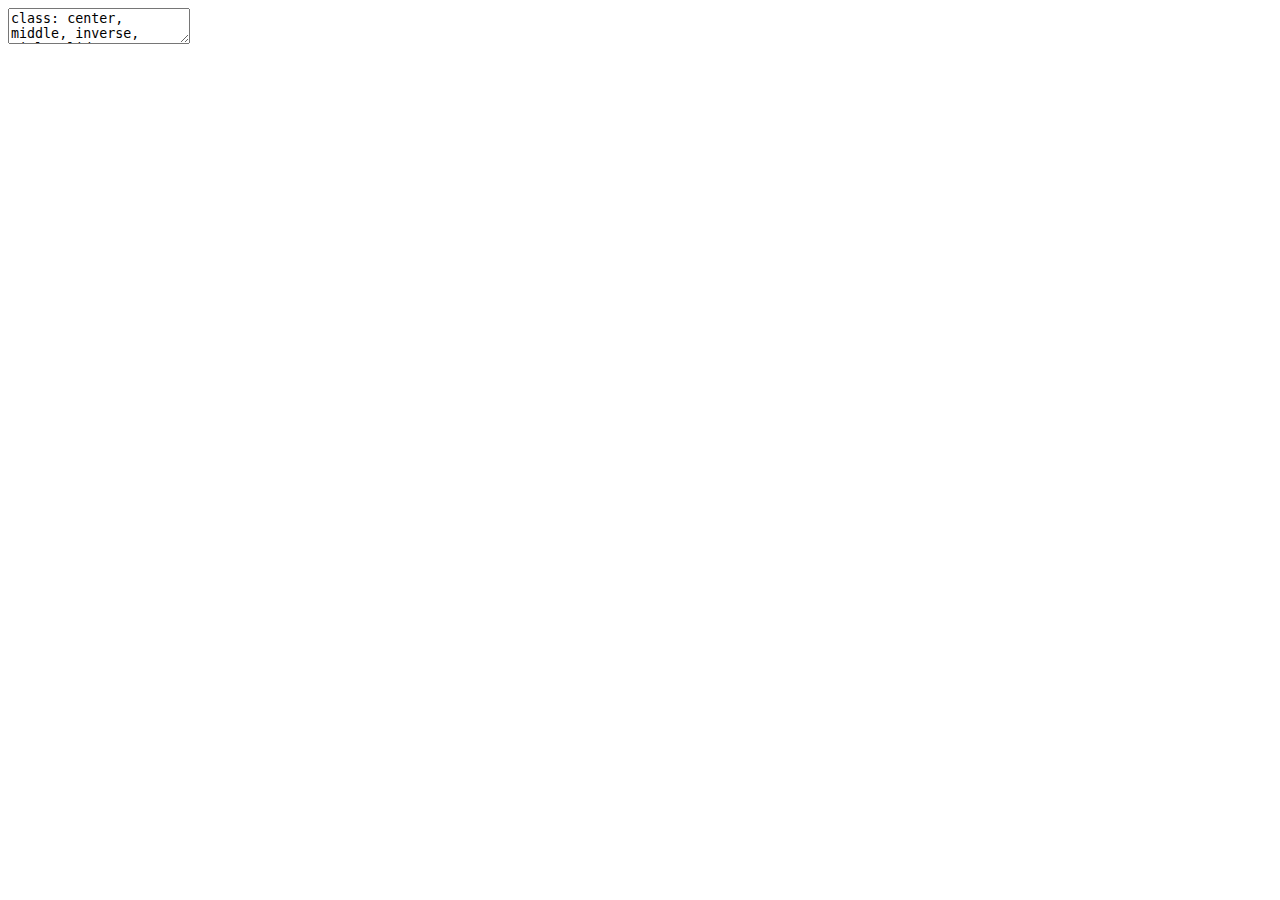
<file: cloud/index.html>
<!DOCTYPE html>
<html lang="" xml:lang="">
  <head>
    <title>Using various APIs relating to Google Cloud</title>
    <meta charset="utf-8" />
    <meta name="author" content="Kevin Y. X. Wang" />
    <script src="index_files/header-attrs-2.1/header-attrs.js"></script>
    <link href="index_files/remark-css-0.0.1/default.css" rel="stylesheet" />
    <script type="text/x-mathjax-config">
      MathJax.Hub.Config({
        TeX: { equationNumbers: { autoNumber: "AMS" } },
      });
    </script>
    <style>
    .mjx-mrow a {
      color: black;
      pointer-events: none;
      cursor: default;
    }
    </style>
    <link rel="stylesheet" href="assets/sydney-fonts.css" type="text/css" />
    <link rel="stylesheet" href="assets/sydney.css" type="text/css" />
  </head>
  <body>
    <textarea id="source">
class: center, middle, inverse, title-slide

# Using various APIs relating to Google Cloud
## <a href="https://kevinwang09.github.io/pres/cloud" class="uri">https://kevinwang09.github.io/pres/cloud</a>
### <a href="https://kevinwang09.github.io/">Kevin Y. X. Wang</a>
### 2020 April 17, slides compiled on 2020 Apr 17

---



# Down the rabbit hole we go

.pull-left[

+ Jean asked me to deliver a lecture on Shiny

+ Somehow I ended up with three apps and four blog posts since that

+ The lecture was still a lecture with all my old tricks, but I picked up more ideas/technologies while I was preparing the materials

1. A limitation of Shiny/Docker
2. Google's Natural Language Processing
3. ~~The good and bad of using API packages: example with `bigrquery`~~
]

.pull-right[
&lt;img src = "https://miro.medium.com/max/1000/1*xUVx8GVAl1AFgb9wp-PlyA.jpeg" height = 500&gt; &lt;/img&gt;
]

---

# Shiny/Docker memory issue when using with Keras/TensorFlow

+ This [Shiny app](http://104.198.228.250/catdog) loads a pre-trained Keras model which can recognise common objects (particularly, cats and dogs) from a given URL.

+ On Google Cloud (the latter use Docker), the first version of the app keeps crashing and restarting. The log on `shinyapp.io` makes me think that it also uses Docker. 

```
tensorflow/core/framework/allocator.cc:101] Allocation of 8589934592 exceeds 10% of system memory.
```

+ I am not sure how Keras models are used in connection with `R` and `shiny`, this behaviour suggests: 

  - Memory limit imposed by `shiny`/Docker onto TensorFlow/Keras is **not** imposed by RMarkdown during compilation
  - Strangely, increasing the memory of the (virtual) machine didn't seem to help with the error

+ When I replaced the first model (VGG19, 550MB) by a similar model (ResNet50, 98MB), the app works.

+ **Lesson: Don't make your Shiny app crazily computationally heavy**

---
# Google's Natural Language Processing API

+ I hypothesised that most media outlets were initially treating the COVID-19 outbreak with more of a casual attitude.

+ If this hypothesis is true, it will be good to know what event(s) triggered a sudden change of tone in media coverage in each country. 

+ Most deep learning algorithms are not easy to build 

  - data availability
  - computational resources

+ Pre-trained models are not easy to run on laptops

+ Solution: use Twitter's API to pull tweets relating to COVID-19 and use Google's Natural Language Processing API to process this data. 
---

# Summary of findings

+ Twitter's free tier API does not allow me to scrap the entire Twitterverse. `rtweet` only allows about 3000 most recent Tweets from a given user. 

+ Refined hypothesis: certain national leader are more articulated and well-spoken than others (*cough*). 

+ Google's NLP sentiment analysis engine evaluates a text and outputs two scores: 
  - `Sentiment` (-1 to 1) on how positive the language is 
  - `Magnitude` (0 to Inf) on how strong the language is

+ The results are exported to Google Cloud Storage and sent to Data Studio for visualisation

+ Ongoing work
---

&lt;iframe width="1200" height="600" src="https://datastudio.google.com/embed/reporting/bc12e581-b5f5-492d-96c5-3145c53aee38/page/5CIMB"&gt;&lt;/iframe&gt;

---

# Conclusion

+ I used to think using APIs is a bit like cheating, but 
  
  - If my aim is to answer an applied problem rather than become a deep learning expert overnight, then why not use an API?
  - Become a deep learning expert can come later, using API is a legitimate way to get a basic understanding of that investment of time is worth it. 
  - Chances are, you won't build a better NLP model than Google. 
  
+ Data Studio (similarly, Tableau and Microsoft Power BI) are softwares that offer something extra over R/Shiny:
  
  - Connection to databases is fast
  - Easily shared on a Google account
  - faster to construct than Shiny for basic visualisations
  
+ But
  - Can't handle complex modelling and computations without adding `R` as backend
  - The plotting grammar is **infinitely inferior** compare to `ggplot2`

---
&lt;iframe width="1200" height="600" src="https://datastudio.google.com/embed/reporting/3358c0f1-a068-47c6-9e8c-7b4d4873a843/page/MS0LB"&gt;&lt;/iframe&gt;
---
&lt;!-- # COVID-19 data from JHU --&gt;

&lt;!-- + Data are available as CSV files here: https://github.com/CSSEGISandData/COVID-19, e.g.  --&gt;

&lt;!-- | Province/State               | Country/Region | Lat      | Long     | 4/12/20 | 4/13/20 | 4/14/20 | 4/15/20 | --&gt;
&lt;!-- |------------------------------|----------------|----------|----------|---------|---------|---------|---------| --&gt;
&lt;!-- | Australian Capital Territory | Australia      | -35.4735 | 149.0124 | 103     | 102     | 103     | 103     | --&gt;
&lt;!-- | New South Wales              | Australia      | -33.8688 | 151.2093 | 2857    | 2863    | 2870    | 2886    | --&gt;
&lt;!-- | Northern Territory           | Australia      | -12.4634 | 130.8456 | 28      | 28      | 28      | 28      | --&gt;
&lt;!-- | Queensland                   | Australia      | -28.0167 | 153.4    | 983     | 987     | 998     | 999     | --&gt;
&lt;!-- | South Australia              | Australia      | -34.9285 | 138.6007 | 429     | 429     | 433     | 433     | --&gt;
&lt;!-- | Tasmania                     | Australia      | -41.4545 | 145.9707 | 133     | 144     | 165     | 165     | --&gt;
&lt;!-- | Victoria                     | Australia      | -37.8136 | 144.9631 | 1268    | 1281    | 1291    | 1299    | --&gt;


&lt;!-- + But I have processed data in this format before, so to make this more interesting, I tried out BigQuery.  --&gt;

&lt;!-- --- --&gt;

&lt;!-- # BigQuery and COVID-19 --&gt;

&lt;!-- + Google hosts a commercial database, BigQuery, and you can query the JHU COVID-19 data using SQL codes --&gt;

&lt;!-- ``` --&gt;
&lt;!-- SELECT country_region, confirmed --&gt;
&lt;!-- FROM `bigquery-public-data.covid19_jhu_csse.summary` --&gt;
&lt;!-- WHERE country_region IN ('Italy', 'Spain') AND date = '2020-04-02' --&gt;
&lt;!-- ``` --&gt;

&lt;!-- + While `R` has the `DBI` and `bigrquery` packages to make queries to BigQuery, making this query in `R` will fail, because there is no existing method for parsing "GEOGRAPHY" SQL variable into R.  --&gt;

&lt;!-- + So I had to upidate the package myself: https://github.com/kevinwang09/bigrquery/tree/geography.  --&gt;

&lt;!-- + **Lesson: API packages are great, until they are not longer maintained** --&gt;

&lt;!-- --- --&gt;
&lt;!-- # COVID-19 confirmed cases per capita visualisation --&gt;

&lt;!-- This seemingly easy task is not so easy if you rely purely on `R` code:  --&gt;

&lt;!-- + Connection to multiple datasets and join the data are not always possible --&gt;
&lt;!-- + You might need to manually process some of the geography variables, which can be cumbersome. See my [blog post](https://kevinwang09.github.io/post/joining-data-across-bigquery-data/) about this.  --&gt;

&lt;!-- + My preferred way is to use Data Studio, but --&gt;
&lt;!--   - It doesn't resolve the issue of JHU changing their data format every 2 weeks --&gt;
&lt;!--   - Its plotting grammar is terrible compare to `ggplot2` --&gt;
&lt;!-- --- --&gt;

&lt;!-- &lt;iframe width="1200" height="600" src="https://datastudio.google.com/embed/reporting/3358c0f1-a068-47c6-9e8c-7b4d4873a843/page/MS0LB"&gt;&lt;/iframe&gt; --&gt;

&lt;!-- --- --&gt;
    </textarea>
<style data-target="print-only">@media screen {.remark-slide-container{display:block;}.remark-slide-scaler{box-shadow:none;}}</style>
<script src="https://remarkjs.com/downloads/remark-latest.min.js"></script>
<script src="assets/remark-zoom.js"></script>
<script src="https://platform.twitter.com/widgets.js"></script>
<script>var slideshow = remark.create({
"highlightStyle": "github",
"highlightLines": true,
"countIncrementalSlides": true,
"ratio": "16:9",
"navigation": {
"scroll": false
},
"slideNumberFormat": "<div class=\"progress-bar-container\">   <div class=\"progress-bar\" style=\"width: calc(%current% / %total% * 100%);\">   </div> </div>`"
});
if (window.HTMLWidgets) slideshow.on('afterShowSlide', function (slide) {
  window.dispatchEvent(new Event('resize'));
});
(function(d) {
  var s = d.createElement("style"), r = d.querySelector(".remark-slide-scaler");
  if (!r) return;
  s.type = "text/css"; s.innerHTML = "@page {size: " + r.style.width + " " + r.style.height +"; }";
  d.head.appendChild(s);
})(document);

(function(d) {
  var el = d.getElementsByClassName("remark-slides-area");
  if (!el) return;
  var slide, slides = slideshow.getSlides(), els = el[0].children;
  for (var i = 1; i < slides.length; i++) {
    slide = slides[i];
    if (slide.properties.continued === "true" || slide.properties.count === "false") {
      els[i - 1].className += ' has-continuation';
    }
  }
  var s = d.createElement("style");
  s.type = "text/css"; s.innerHTML = "@media print { .has-continuation { display: none; } }";
  d.head.appendChild(s);
})(document);
// delete the temporary CSS (for displaying all slides initially) when the user
// starts to view slides
(function() {
  var deleted = false;
  slideshow.on('beforeShowSlide', function(slide) {
    if (deleted) return;
    var sheets = document.styleSheets, node;
    for (var i = 0; i < sheets.length; i++) {
      node = sheets[i].ownerNode;
      if (node.dataset["target"] !== "print-only") continue;
      node.parentNode.removeChild(node);
    }
    deleted = true;
  });
})();
(function() {
  "use strict"
  /* Replace <script> tags in slides area to make them executable
   *
   * Runs after post-processing of markdown source into slides and replaces only
   * <script>s on the last slide of continued slides using the .has-continuation
   * class added by xaringan. Finally, any <script>s in the slides area that
   * aren't executed are commented out.
   */
  var scripts = document.querySelectorAll(
    '.remark-slides-area .remark-slide-container:not(.has-continuation) script'
  );
  if (!scripts.length) return;
  for (var i = 0; i < scripts.length; i++) {
    var s = document.createElement('script');
    var code = document.createTextNode(scripts[i].textContent);
    s.appendChild(code);
    scripts[i].parentElement.replaceChild(s, scripts[i]);
  }
  var scriptsNotExecuted = document.querySelectorAll(
    '.remark-slides-area .remark-slide-container.has-continuation script'
  );
  if (!scriptsNotExecuted.length) return;
  for (var i = 0; i < scriptsNotExecuted.length; i++) {
    var comment = document.createComment(scriptsNotExecuted[i].outerHTML)
    scriptsNotExecuted[i].parentElement.replaceChild(comment, scriptsNotExecuted[i])
  }
})();
(function() {
  var links = document.getElementsByTagName('a');
  for (var i = 0; i < links.length; i++) {
    if (/^(https?:)?\/\//.test(links[i].getAttribute('href'))) {
      links[i].target = '_blank';
    }
  }
})();
// adds .remark-code-has-line-highlighted class to <pre> parent elements
// of code chunks containing highlighted lines with class .remark-code-line-highlighted
(function(d) {
  const hlines = d.querySelectorAll('.remark-code-line-highlighted');
  const preParents = [];
  const findPreParent = function(line, p = 0) {
    if (p > 1) return null; // traverse up no further than grandparent
    const el = line.parentElement;
    return el.tagName === "PRE" ? el : findPreParent(el, ++p);
  };

  for (let line of hlines) {
    let pre = findPreParent(line);
    if (pre && !preParents.includes(pre)) preParents.push(pre);
  }
  preParents.forEach(p => p.classList.add("remark-code-has-line-highlighted"));
})(document);</script>

<script>
slideshow._releaseMath = function(el) {
  var i, text, code, codes = el.getElementsByTagName('code');
  for (i = 0; i < codes.length;) {
    code = codes[i];
    if (code.parentNode.tagName !== 'PRE' && code.childElementCount === 0) {
      text = code.textContent;
      if (/^\\\((.|\s)+\\\)$/.test(text) || /^\\\[(.|\s)+\\\]$/.test(text) ||
          /^\$\$(.|\s)+\$\$$/.test(text) ||
          /^\\begin\{([^}]+)\}(.|\s)+\\end\{[^}]+\}$/.test(text)) {
        code.outerHTML = code.innerHTML;  // remove <code></code>
        continue;
      }
    }
    i++;
  }
};
slideshow._releaseMath(document);
</script>
<!-- dynamically load mathjax for compatibility with self-contained -->
<script>
(function () {
  var script = document.createElement('script');
  script.type = 'text/javascript';
  script.src  = 'https://mathjax.rstudio.com/latest/MathJax.js?config=TeX-MML-AM_CHTML';
  if (location.protocol !== 'file:' && /^https?:/.test(script.src))
    script.src  = script.src.replace(/^https?:/, '');
  document.getElementsByTagName('head')[0].appendChild(script);
})();
</script>
  </body>
</html>
</file>
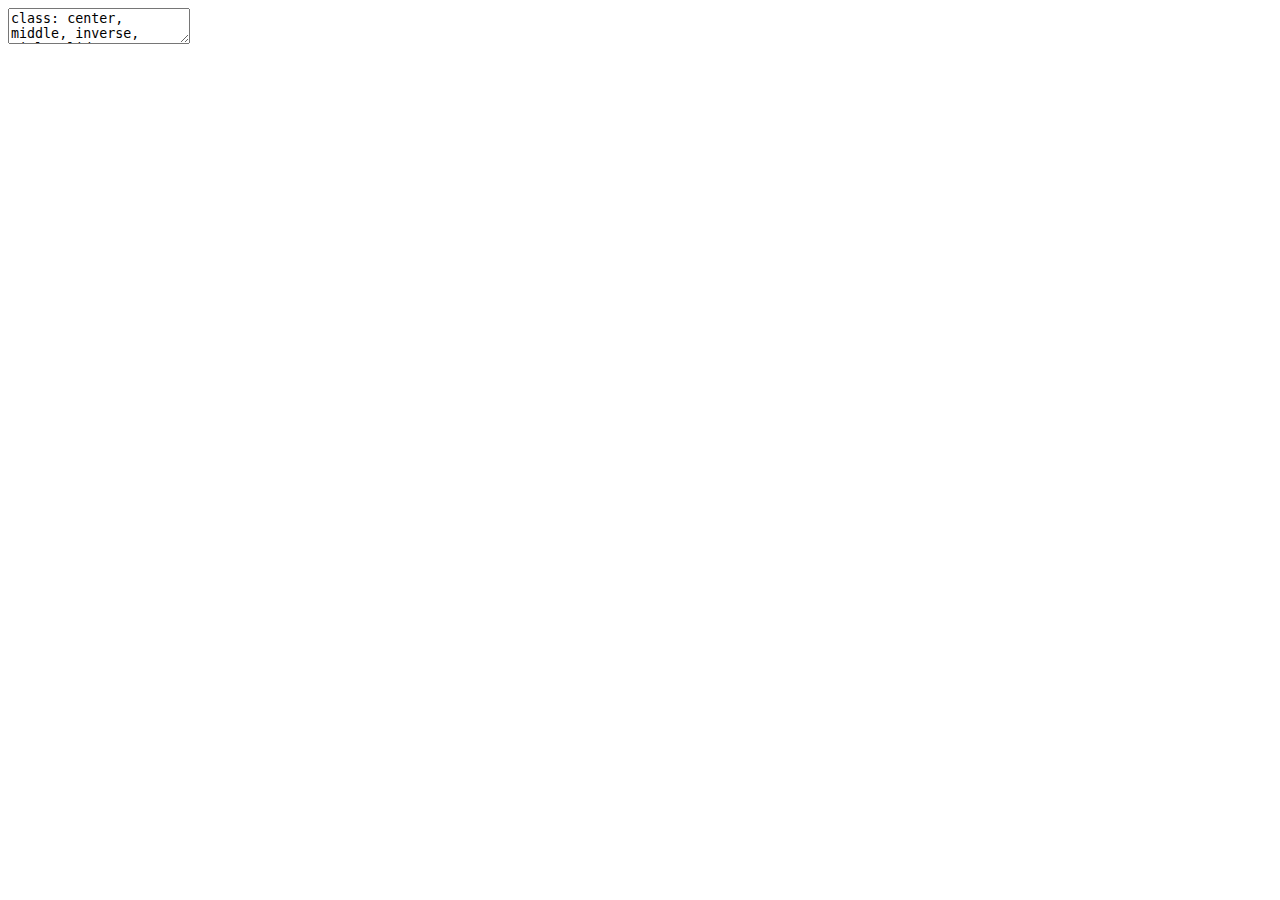
<file: mcvis_talk/index.html>
<!DOCTYPE html>
<html xmlns="http://www.w3.org/1999/xhtml" lang="" xml:lang="">
  <head>
    <title>mcvis: multicollinearity visualisation</title>
    <meta charset="utf-8" />
    <meta name="author" content="Kevin Y. X. Wang" />
    <link href="index_files/remark-css-0.0.1/default.css" rel="stylesheet" />
    <link href="index_files/font-awesome-5.3.1/css/fontawesome-all.min.css" rel="stylesheet" />
    <script type="text/x-mathjax-config">
      MathJax.Hub.Config({
        TeX: { equationNumbers: { autoNumber: "AMS" } },
      });
    </script>
    <style>
    .mjx-mrow a {
      color: black;
      pointer-events: none;
      cursor: default;
    }
    </style>
    <link rel="stylesheet" href="assets/sydney-fonts.css" type="text/css" />
    <link rel="stylesheet" href="assets/sydney.css" type="text/css" />
  </head>
  <body>
    <textarea id="source">
class: center, middle, inverse, title-slide

# mcvis: multicollinearity visualisation
## <a href="https://kevinwang09.github.io/pres/mcvis_talk" class="uri">https://kevinwang09.github.io/pres/mcvis_talk</a>
### Kevin Y. X. Wang
### 5 December 2019, Adelaide

---







## Acknowledgement


This is joint work with Chen Lin (Fudan Univeristy) and Prof Samuel Mueller (University of Sydney).

&lt;br&gt;


.pull-left[

&lt;center&gt;
&lt;img src="figures/chen3.jpg", width="40%"&gt;
&lt;/center&gt;


&lt;center&gt;
&lt;img src="figures/fudan.png", width="30%"&gt;
&lt;/center&gt;

]

.pull-right[

&lt;center&gt;
&lt;img src="figures/samuel.jpg", width="40%"&gt;
&lt;/center&gt;

&lt;center&gt;
&lt;img src="figures/usyd.png", width="40%"&gt;
&lt;/center&gt;

]

---

## Cricketers' career batting statistics


+ Cricket is a bat-and-ball game. 
+ The aim of a batsman is to score as many **runs** as possible before getting **out**.




```r
glimpse(X)
```

```
## Observations: 810
## Variables: 8
## $ log_runs  &lt;dbl&gt; 2.20, 1.56, 2.84, 2.68, 2.01, 3.21, 2.03, 2.65, 3.13, 2.68,…
## $ log_outs  &lt;dbl&gt; 1.040, 0.778, 1.410, 1.320, 1.230, 1.610, 1.000, 1.490, 1.7…
## $ log_ave   &lt;dbl&gt; 1.160, 0.778, 1.430, 1.360, 0.778, 1.600, 1.030, 1.160, 1.4…
## $ log_fours &lt;dbl&gt; 1.280, 0.301, 1.830, 1.830, 1.040, 2.160, 1.110, 1.650, 2.0…
## $ log_sixes &lt;dbl&gt; 0.000, 0.000, 0.477, 0.845, 0.301, 0.602, 0.000, 0.477, 0.6…
## $ log_ducks &lt;dbl&gt; 0.699, 0.477, 0.602, 0.602, 1.040, 0.778, 0.602, 0.845, 0.6…
## $ log_hs    &lt;dbl&gt; 2.07, 1.26, 2.02, 2.00, 1.41, 2.10, 1.48, 1.52, 2.10, 1.95,…
## $ log_100   &lt;dbl&gt; 0.301, 0.000, 0.301, 0.301, 0.000, 0.699, 0.000, 0.000, 0.4…
```



---

## Interesting feature in this data

There is a causal relationship: 

`$$\text{batting ave} = \frac{\text{runs}}{\text{no. of outs}}, \qquad \text{or equivalently, } \qquad \texttt{log_runs} = \texttt{log_ave} + \texttt{log_outs}.$$`


&lt;br&gt;


.center[
&lt;img src="index_files/figure-html/unnamed-chunk-3-1.png" width="360" /&gt;
]


---

## What is multi-collinearity (MC)?

MC occurs when columns of `\(X\)` are linear dependent (exactly or approximately). 


```r
M1 = lm(log_100 ~ ., data = X)
broom::tidy(M1)
```

```
## # A tibble: 8 x 5
##   term        estimate std.error statistic  p.value
##   &lt;chr&gt;          &lt;dbl&gt;     &lt;dbl&gt;     &lt;dbl&gt;    &lt;dbl&gt;
## 1 (Intercept) -0.365      0.0902   -4.05   5.67e- 5
## 2 log_runs    -1.92       1.95     -0.984  3.25e- 1
## 3 log_outs     1.61       1.96      0.826  4.09e- 1
## 4 log_ave      1.84       1.96      0.943  3.46e- 1
## 5 log_fours    0.647      0.0969    6.68   4.58e-11
## 6 log_sixes    0.131      0.0264    4.96   8.57e- 7
## 7 log_ducks    0.00357    0.0497    0.0718 9.43e- 1
## 8 log_hs      -0.0187     0.0753   -0.248  8.04e- 1
```



---

## Consequence of multi-collinearity

+ We will proceed with rounding all variables to 3 significant figures. 

&lt;table style="border-collapse:collapse; border:none;"&gt;
&lt;tr&gt;
&lt;th style="border-top: double; text-align:center; font-style:normal; font-weight:bold; padding:0.2cm;  text-align:left; "&gt;&amp;nbsp;&lt;/th&gt;
&lt;th colspan="3" style="border-top: double; text-align:center; font-style:normal; font-weight:bold; padding:0.2cm; "&gt;Include all&lt;/th&gt;
&lt;th colspan="3" style="border-top: double; text-align:center; font-style:normal; font-weight:bold; padding:0.2cm; "&gt;Remove log_runs&lt;/th&gt;
&lt;th colspan="3" style="border-top: double; text-align:center; font-style:normal; font-weight:bold; padding:0.2cm; "&gt;Remove log_ave&lt;/th&gt;
&lt;/tr&gt;
&lt;tr&gt;
&lt;td style=" text-align:center; border-bottom:1px solid; font-style:italic; font-weight:normal;  text-align:left; "&gt;Predictors&lt;/td&gt;
&lt;td style=" text-align:center; border-bottom:1px solid; font-style:italic; font-weight:normal;  "&gt;Estimates&lt;/td&gt;
&lt;td style=" text-align:center; border-bottom:1px solid; font-style:italic; font-weight:normal;  "&gt;std. Error&lt;/td&gt;
&lt;td style=" text-align:center; border-bottom:1px solid; font-style:italic; font-weight:normal;  "&gt;p&lt;/td&gt;
&lt;td style=" text-align:center; border-bottom:1px solid; font-style:italic; font-weight:normal;  "&gt;Estimates&lt;/td&gt;
&lt;td style=" text-align:center; border-bottom:1px solid; font-style:italic; font-weight:normal;  "&gt;std. Error&lt;/td&gt;
&lt;td style=" text-align:center; border-bottom:1px solid; font-style:italic; font-weight:normal;  col7"&gt;p&lt;/td&gt;
&lt;td style=" text-align:center; border-bottom:1px solid; font-style:italic; font-weight:normal;  col8"&gt;Estimates&lt;/td&gt;
&lt;td style=" text-align:center; border-bottom:1px solid; font-style:italic; font-weight:normal;  col9"&gt;std. Error&lt;/td&gt;
&lt;td style=" text-align:center; border-bottom:1px solid; font-style:italic; font-weight:normal;  0"&gt;p&lt;/td&gt;
&lt;/tr&gt;
&lt;tr&gt;
&lt;td style=" padding:0.2cm; text-align:left; vertical-align:top; text-align:left; "&gt;(Intercept)&lt;/td&gt;
&lt;td style=" padding:0.2cm; text-align:left; vertical-align:top; text-align:center;  "&gt;-0.37&lt;/td&gt;
&lt;td style=" padding:0.2cm; text-align:left; vertical-align:top; text-align:center;  "&gt;0.09&lt;/td&gt;
&lt;td style=" padding:0.2cm; text-align:left; vertical-align:top; text-align:center;  "&gt;&lt;strong&gt;&amp;lt;0.001&lt;/td&gt;
&lt;td style=" padding:0.2cm; text-align:left; vertical-align:top; text-align:center;  "&gt;-0.37&lt;/td&gt;
&lt;td style=" padding:0.2cm; text-align:left; vertical-align:top; text-align:center;  "&gt;0.09&lt;/td&gt;
&lt;td style=" padding:0.2cm; text-align:left; vertical-align:top; text-align:center;  col7"&gt;&lt;strong&gt;&amp;lt;0.001&lt;/td&gt;
&lt;td style=" padding:0.2cm; text-align:left; vertical-align:top; text-align:center;  col8"&gt;-0.36&lt;/td&gt;
&lt;td style=" padding:0.2cm; text-align:left; vertical-align:top; text-align:center;  col9"&gt;0.09&lt;/td&gt;
&lt;td style=" padding:0.2cm; text-align:left; vertical-align:top; text-align:center;  0"&gt;&lt;strong&gt;&amp;lt;0.001&lt;/td&gt;
&lt;/tr&gt;
&lt;tr&gt;
&lt;td style=" padding:0.2cm; text-align:left; vertical-align:top; text-align:left; "&gt;log_runs&lt;/td&gt;
&lt;td style=" padding:0.2cm; text-align:left; vertical-align:top; text-align:center;  "&gt;-1.92&lt;/td&gt;
&lt;td style=" padding:0.2cm; text-align:left; vertical-align:top; text-align:center;  "&gt;1.95&lt;/td&gt;
&lt;td style=" padding:0.2cm; text-align:left; vertical-align:top; text-align:center;  "&gt;0.325&lt;/td&gt;
&lt;td style=" padding:0.2cm; text-align:left; vertical-align:top; text-align:center;  "&gt;&lt;/td&gt;
&lt;td style=" padding:0.2cm; text-align:left; vertical-align:top; text-align:center;  "&gt;&lt;/td&gt;
&lt;td style=" padding:0.2cm; text-align:left; vertical-align:top; text-align:center;  col7"&gt;&lt;/td&gt;
&lt;td style=" padding:0.2cm; text-align:left; vertical-align:top; text-align:center;  col8"&gt;-0.08&lt;/td&gt;
&lt;td style=" padding:0.2cm; text-align:left; vertical-align:top; text-align:center;  col9"&gt;0.12&lt;/td&gt;
&lt;td style=" padding:0.2cm; text-align:left; vertical-align:top; text-align:center;  0"&gt;0.491&lt;/td&gt;
&lt;/tr&gt;
&lt;tr&gt;
&lt;td style=" padding:0.2cm; text-align:left; vertical-align:top; text-align:left; "&gt;log_outs&lt;/td&gt;
&lt;td style=" padding:0.2cm; text-align:left; vertical-align:top; text-align:center;  "&gt;1.61&lt;/td&gt;
&lt;td style=" padding:0.2cm; text-align:left; vertical-align:top; text-align:center;  "&gt;1.96&lt;/td&gt;
&lt;td style=" padding:0.2cm; text-align:left; vertical-align:top; text-align:center;  "&gt;0.409&lt;/td&gt;
&lt;td style=" padding:0.2cm; text-align:left; vertical-align:top; text-align:center;  "&gt;-0.31&lt;/td&gt;
&lt;td style=" padding:0.2cm; text-align:left; vertical-align:top; text-align:center;  "&gt;0.11&lt;/td&gt;
&lt;td style=" padding:0.2cm; text-align:left; vertical-align:top; text-align:center;  col7"&gt;&lt;strong&gt;0.004&lt;/strong&gt;&lt;/td&gt;
&lt;td style=" padding:0.2cm; text-align:left; vertical-align:top; text-align:center;  col8"&gt;-0.23&lt;/td&gt;
&lt;td style=" padding:0.2cm; text-align:left; vertical-align:top; text-align:center;  col9"&gt;0.10&lt;/td&gt;
&lt;td style=" padding:0.2cm; text-align:left; vertical-align:top; text-align:center;  0"&gt;&lt;strong&gt;0.019&lt;/strong&gt;&lt;/td&gt;
&lt;/tr&gt;
&lt;tr&gt;
&lt;td style=" padding:0.2cm; text-align:left; vertical-align:top; text-align:left; "&gt;log_ave&lt;/td&gt;
&lt;td style=" padding:0.2cm; text-align:left; vertical-align:top; text-align:center;  "&gt;1.84&lt;/td&gt;
&lt;td style=" padding:0.2cm; text-align:left; vertical-align:top; text-align:center;  "&gt;1.96&lt;/td&gt;
&lt;td style=" padding:0.2cm; text-align:left; vertical-align:top; text-align:center;  "&gt;0.346&lt;/td&gt;
&lt;td style=" padding:0.2cm; text-align:left; vertical-align:top; text-align:center;  "&gt;-0.08&lt;/td&gt;
&lt;td style=" padding:0.2cm; text-align:left; vertical-align:top; text-align:center;  "&gt;0.12&lt;/td&gt;
&lt;td style=" padding:0.2cm; text-align:left; vertical-align:top; text-align:center;  col7"&gt;0.530&lt;/td&gt;
&lt;td style=" padding:0.2cm; text-align:left; vertical-align:top; text-align:center;  col8"&gt;&lt;/td&gt;
&lt;td style=" padding:0.2cm; text-align:left; vertical-align:top; text-align:center;  col9"&gt;&lt;/td&gt;
&lt;td style=" padding:0.2cm; text-align:left; vertical-align:top; text-align:center;  0"&gt;&lt;/td&gt;
&lt;/tr&gt;
&lt;tr&gt;
&lt;td style=" padding:0.2cm; text-align:left; vertical-align:top; text-align:left; "&gt;log_fours&lt;/td&gt;
&lt;td style=" padding:0.2cm; text-align:left; vertical-align:top; text-align:center;  "&gt;0.65&lt;/td&gt;
&lt;td style=" padding:0.2cm; text-align:left; vertical-align:top; text-align:center;  "&gt;0.10&lt;/td&gt;
&lt;td style=" padding:0.2cm; text-align:left; vertical-align:top; text-align:center;  "&gt;&lt;strong&gt;&amp;lt;0.001&lt;/td&gt;
&lt;td style=" padding:0.2cm; text-align:left; vertical-align:top; text-align:center;  "&gt;0.64&lt;/td&gt;
&lt;td style=" padding:0.2cm; text-align:left; vertical-align:top; text-align:center;  "&gt;0.10&lt;/td&gt;
&lt;td style=" padding:0.2cm; text-align:left; vertical-align:top; text-align:center;  col7"&gt;&lt;strong&gt;&amp;lt;0.001&lt;/td&gt;
&lt;td style=" padding:0.2cm; text-align:left; vertical-align:top; text-align:center;  col8"&gt;0.65&lt;/td&gt;
&lt;td style=" padding:0.2cm; text-align:left; vertical-align:top; text-align:center;  col9"&gt;0.10&lt;/td&gt;
&lt;td style=" padding:0.2cm; text-align:left; vertical-align:top; text-align:center;  0"&gt;&lt;strong&gt;&amp;lt;0.001&lt;/td&gt;
&lt;/tr&gt;
&lt;tr&gt;
&lt;td style=" padding:0.2cm; text-align:left; vertical-align:top; text-align:left; "&gt;log_sixes&lt;/td&gt;
&lt;td style=" padding:0.2cm; text-align:left; vertical-align:top; text-align:center;  "&gt;0.13&lt;/td&gt;
&lt;td style=" padding:0.2cm; text-align:left; vertical-align:top; text-align:center;  "&gt;0.03&lt;/td&gt;
&lt;td style=" padding:0.2cm; text-align:left; vertical-align:top; text-align:center;  "&gt;&lt;strong&gt;&amp;lt;0.001&lt;/td&gt;
&lt;td style=" padding:0.2cm; text-align:left; vertical-align:top; text-align:center;  "&gt;0.13&lt;/td&gt;
&lt;td style=" padding:0.2cm; text-align:left; vertical-align:top; text-align:center;  "&gt;0.03&lt;/td&gt;
&lt;td style=" padding:0.2cm; text-align:left; vertical-align:top; text-align:center;  col7"&gt;&lt;strong&gt;&amp;lt;0.001&lt;/td&gt;
&lt;td style=" padding:0.2cm; text-align:left; vertical-align:top; text-align:center;  col8"&gt;0.13&lt;/td&gt;
&lt;td style=" padding:0.2cm; text-align:left; vertical-align:top; text-align:center;  col9"&gt;0.03&lt;/td&gt;
&lt;td style=" padding:0.2cm; text-align:left; vertical-align:top; text-align:center;  0"&gt;&lt;strong&gt;&amp;lt;0.001&lt;/td&gt;
&lt;/tr&gt;
&lt;tr&gt;
&lt;td style=" padding:0.2cm; text-align:left; vertical-align:top; text-align:left; "&gt;log_ducks&lt;/td&gt;
&lt;td style=" padding:0.2cm; text-align:left; vertical-align:top; text-align:center;  "&gt;0.00&lt;/td&gt;
&lt;td style=" padding:0.2cm; text-align:left; vertical-align:top; text-align:center;  "&gt;0.05&lt;/td&gt;
&lt;td style=" padding:0.2cm; text-align:left; vertical-align:top; text-align:center;  "&gt;0.943&lt;/td&gt;
&lt;td style=" padding:0.2cm; text-align:left; vertical-align:top; text-align:center;  "&gt;0.00&lt;/td&gt;
&lt;td style=" padding:0.2cm; text-align:left; vertical-align:top; text-align:center;  "&gt;0.05&lt;/td&gt;
&lt;td style=" padding:0.2cm; text-align:left; vertical-align:top; text-align:center;  col7"&gt;0.922&lt;/td&gt;
&lt;td style=" padding:0.2cm; text-align:left; vertical-align:top; text-align:center;  col8"&gt;0.00&lt;/td&gt;
&lt;td style=" padding:0.2cm; text-align:left; vertical-align:top; text-align:center;  col9"&gt;0.05&lt;/td&gt;
&lt;td style=" padding:0.2cm; text-align:left; vertical-align:top; text-align:center;  0"&gt;0.934&lt;/td&gt;
&lt;/tr&gt;
&lt;tr&gt;
&lt;td style=" padding:0.2cm; text-align:left; vertical-align:top; text-align:left; "&gt;log_hs&lt;/td&gt;
&lt;td style=" padding:0.2cm; text-align:left; vertical-align:top; text-align:center;  "&gt;-0.02&lt;/td&gt;
&lt;td style=" padding:0.2cm; text-align:left; vertical-align:top; text-align:center;  "&gt;0.08&lt;/td&gt;
&lt;td style=" padding:0.2cm; text-align:left; vertical-align:top; text-align:center;  "&gt;0.804&lt;/td&gt;
&lt;td style=" padding:0.2cm; text-align:left; vertical-align:top; text-align:center;  "&gt;-0.02&lt;/td&gt;
&lt;td style=" padding:0.2cm; text-align:left; vertical-align:top; text-align:center;  "&gt;0.08&lt;/td&gt;
&lt;td style=" padding:0.2cm; text-align:left; vertical-align:top; text-align:center;  col7"&gt;0.811&lt;/td&gt;
&lt;td style=" padding:0.2cm; text-align:left; vertical-align:top; text-align:center;  col8"&gt;-0.02&lt;/td&gt;
&lt;td style=" padding:0.2cm; text-align:left; vertical-align:top; text-align:center;  col9"&gt;0.08&lt;/td&gt;
&lt;td style=" padding:0.2cm; text-align:left; vertical-align:top; text-align:center;  0"&gt;0.837&lt;/td&gt;
&lt;/tr&gt;

&lt;/table&gt;




---

## High correlation `\(\neq\)` multicollinearity



.pull-left[
&lt;img src="index_files/figure-html/unnamed-chunk-6-1.png" width="648" /&gt;
]



&lt;br&gt;

&lt;br&gt;

.pull-right[
+ By definition, it is the linear combination of variables that causes MC.
+ The causal variables are not the most highly correlated.
+ Thus, identifying high correlation does not always identify sources of MC.

.blockquote[
Diagnosis of multicollinearity requires specialised statistics.
]
]

---
class: segue

# Existing methods

---

## 1. Variance inflation factors (VIFs)

Introduced in Marquaridt (1970) and elsewhere: 

`$$VIF_j = \frac{1}{1 - R^2_j}, \qquad j = 1, \dots, p,$$`
where `\(R^2_j\)` is the coefficient of determination when the `\(\boldsymbol{x}_j\)` independent variable is treated as a response variable against the remaining `\(p-1\)` independent variables. 

A **larger** value of `\(VIF_j\)` implies `\(\boldsymbol{x}_j\)` can be highly predicted by other variables, and thus implies higher cause of MC by that variable.

--


```r
M1 = lm(log_100 ~ ., data = X)
M1 %&gt;% car::vif() %&gt;% round(2)
```

```
##  log_runs  log_outs   log_ave log_fours log_sixes log_ducks    log_hs 
##  23995.96  11410.15   4666.15     55.60      2.53      3.99     12.17
```

+ Using a threshold of 5 as suggested by Sheather (2009), 5 MC-causing variables are identified.

&lt;!-- The top four variables for causing multicollinearity are:  --&gt;

&lt;!-- ✅ `log_runs` --&gt;
&lt;!-- ✅ `log_outs` --&gt;
&lt;!-- ❌ `log_fours`  --&gt;
&lt;!-- ✅ `log_ave`  --&gt;


---

## 2.Eigenvalues of `\(X^\top X\)` 

Eigenvalues of the "uncentered covariance matrix" `\(\lambda_{1}\geq\lambda_{2}\geq{\ldots}\geq{\lambda_{p}}\geq 0\)` offers a more linear algebra interpretation of MC. 

A **smaller** value of `\(\lambda_{p}\)` produces a matrix determinant closer to 0, which implies linear dependence in `\(X\)` and thus MC (Stewart 1987).  


```r
Xmat = X %&gt;% as.data.frame() %&gt;% as.matrix() %&gt;% scale()
eigen = svd(t(Xmat) %*% Xmat)
round(eigen$d, 3)
```

```
## [1] 4839.921  928.325  303.818  252.626   91.953   45.354    9.982    0.020
```



Note: this only implicates the existence of MC, not which variable causes MC. 


---

## Relationships between the two measures

Suppose that `\(X\)` is standardised to have mean 0 and variance 1, and we decompose `\((X^\top X)^{-1}\)` into `\(G\operatorname{diag}(1/\lambda_{1},\dots,1/\lambda_{p}){G^\top }\)`, then:

.center[
`\(\left(\begin{array}{ccc} VIF_1 \\\vdots \\VIF_p \end{array}\right)=\left(\begin{array}{ccc}g_{11}^2 &amp; \cdots &amp; g_{1p}^2 \\ \vdots &amp; \ddots &amp; \vdots \\ g_{p1}^2 &amp; \cdots &amp; g_{pp}^2 \end{array} \right) \left(\begin{array}{ccc} \tau_{1} \\ \vdots \\ \tau_{p} \end{array} \right) = (G \circ G) \boldsymbol{\tau}\)`,
]

where `\(\tau_{j}=1/\lambda_{j}, \quad j=1,\ldots,p\)`. 

.blockquote[
.center[
Larger `\(\tau_p\)` value indicates larger MC.  
]
]

--

+ It will be great if we have a formula of the form `\(\tau_p = f(VIF_1, \dots, VIF_p)\)` to reveal the relationship between every variable `\(\boldsymbol{x}_j\)` and the cause of MC, `\(\tau_p\)`. 


```r
solve(eigen$u * eigen$u)[1:2,1:5]
```

```
##               [,1]         [,2]         [,3]          [,4]         [,5]
## [1,] -3.549883e+14 3.346813e+14 1.009966e+15 -6.696969e+13 1.492518e+14
## [2,] -1.050852e+13 9.907388e+12 2.989748e+13 -1.982468e+12 4.418220e+12
```


---
class: segue

# The mcvis method

---

## mcvis


&lt;br&gt;
&lt;br&gt;
&lt;br&gt;

.blockquote[
.center[
We perform linear regression between `\(\tau_p\)` and every VIF.
]
]

+ By quantifying the linearity between `\(\tau_p\)` and VIFs, we can diagnose MC-causing variables.

+ How can we generate multiple "observations" of both `\(\tau_p\)` and VIFs?

+ Sampling!


---

&lt;center&gt;
&lt;img src="figures/mcvis_figures/mcvis_figures.001.png", width="100%"&gt;
&lt;/center&gt;

---
&lt;center&gt;
&lt;img src="figures/mcvis_figures/mcvis_figures.002.png", width="100%"&gt;
&lt;/center&gt;

---
&lt;center&gt;
&lt;img src="figures/mcvis_figures/mcvis_figures.003.png", width="100%"&gt;
&lt;/center&gt;

---
&lt;center&gt;
&lt;img src="figures/mcvis_figures/mcvis_figures.004.png", width="100%"&gt;
&lt;/center&gt;

---
&lt;center&gt;
&lt;img src="figures/mcvis_figures/mcvis_figures.005.png", width="100%"&gt;
&lt;/center&gt;

---
&lt;center&gt;
&lt;img src="figures/mcvis_figures/mcvis_figures.006.png", width="100%"&gt;
&lt;/center&gt;

---
&lt;center&gt;
&lt;img src="figures/mcvis_figures/mcvis_figures.007.png", width="100%"&gt;
&lt;/center&gt;

---
&lt;center&gt;
&lt;img src="figures/mcvis_figures/mcvis_figures.008.png", width="100%"&gt;
&lt;/center&gt;

---
class: segue

# The `mcvis` package




---

## 1. MC-index


```r
library(mcvis)
set.seed(13)
p = ncol(X)
mcvis_result = mcvis(X[,-p])
round(mcvis_result$MC[p-1,], 2)
```

```
##  log_runs  log_outs   log_ave log_fours log_sixes log_ducks    log_hs 
##      0.69      0.16      0.14      0.00      0.00      0.00      0.00
```

---

## 2. MC visualisation

.center[

```r
ggplot_mcvis(mcvis_result)
```

&lt;img src="index_files/figure-html/unnamed-chunk-12-1.png" width="720" /&gt;
]

---

## 3. Shiny app for interactive exploration of data

&lt;center&gt;
&lt;img src="figures/shiny.png", width="60%"&gt;
&lt;/center&gt;

---

## Extension work: Multiple `\(\tau\)`'s

.center[

```r
ggplot_mcvis(mcvis_result, eig_max = 7)
```

&lt;img src="index_files/figure-html/unnamed-chunk-13-1.png" width="720" /&gt;
]

---

## Simulated data from `mplot`

+ The `R` package `mplot` (Tarr et. al. 2018) introduces a simulated data with correlated variables in context of variable selection. 

+ `mcvis` clearly identifies the correct cause of linearity (.sydney-red[x8]) whereas VIF identifies (.sydney-blue[x6]). 

|          |  `\(x_1\)`  |  `\(x_2\)` |  `\(x_3\)` | `\(x_4\)` | `\(x_5\)` |  `\(x_6\)` | `\(x_7\)` |  `\(x_8\)` | `\(x_9\)` |
|:--------:|:-------:|:------:|:------:|:-----:|:-----:|:------:|:-----:|:------:|:-----:|
| MC index | 0.00885 | 0.0113 |  0.282 | 0.002 | 0.023 |  0.276 | 0.015 |  .sydney-red[0.362] | 0.020 |
|    VIF   |  23.84  |  23.36 | 109.76 |  7.82 | 41.52 | .sydney-blue[167.07] | 31.37 | 145.89 | 41.12 |

.center[
&lt;img src="index_files/figure-html/unnamed-chunk-14-1.png" width="720" /&gt;

]

---
&lt;!-- ## Applying VIF 2 (DELETE) --&gt;

&lt;!-- ```{r} --&gt;
&lt;!-- M4 = lm(log_hs ~ . -log_outs-log_runs, data = X) --&gt;
&lt;!-- M5 = lm(log_hs ~ . -log_runs, data = X) --&gt;


&lt;!-- list_M = list(M1, M2, M3, M4, M5) --&gt;

&lt;!-- list_M %&gt;%  --&gt;
&lt;!--   purrr::map(car::vif) %&gt;%  --&gt;
&lt;!--   purrr::map(round, 2) --&gt;
&lt;!-- ``` --&gt;

&lt;!-- The top three variables for causing multicollinearity are:  --&gt;

&lt;!-- + `log_runs` ✅ --&gt;
&lt;!-- + `log_outs` ✅ --&gt;
&lt;!-- + `log_ave` ✅ --&gt;
&lt;!-- + `log_fours` ❌ --&gt;

## Final remarks

+ mcvis provides a new MC-index and a visualisation of multicollinearity in linear regression.
+ mcvis builds on top of classical statistics under a resampling framework and uncovers new sources of collinearity with an understanding of variability.

+ Learn more from:

.pull-left[
  - <i class="fab  fa-r-project "></i> [leaffur/mcvis](https://github.com/leaffur/mcvis)
  - <i class="fab  fa-python "></i> [kevinwang09/mcvispy](https://github.com/kevinwang09/mcvispy)
  - <i class="fas  fa-envelope "></i> [samuel.mueller@sydney.edu.au](mailto:samuel.mueller@sydney.edu.au)
	- <i class="fab  fa-twitter "></i> [@KevinWang009](https://twitter.com/KevinWang009) and [@SamuelMuller74](https://twitter.com/SamuelMuller74)
]	

.pull-right[
&lt;center&gt;
&lt;img src="https://raw.githubusercontent.com/kevinwang09/mcvis/master/inst/mcvis_logo.png", width="60%"&gt;
&lt;/center&gt;

]

---


## Bibliography

&lt;p&gt;&lt;cite&gt;Marquaridt, D. W.
(1970).
&amp;ldquo;Generalized Inverses, Ridge Regression, Biased Linear Estimation, and Nonlinear Estimation&amp;rdquo;.
In: &lt;em&gt;Technometrics&lt;/em&gt; 12.3, pp. 591&amp;ndash;612.&lt;/cite&gt;&lt;/p&gt;
&lt;p&gt;&lt;cite&gt;Belsley, D. A.
(1984).
&amp;ldquo;Demeaning Conditioning Diagnostics through Centering&amp;rdquo;.
In: &lt;em&gt;The American Statistician&lt;/em&gt; 38.2, pp. 73&amp;ndash;77.&lt;/cite&gt;&lt;/p&gt;
&lt;p&gt;&lt;cite&gt;Stewart, G. W.
(1987).
&amp;ldquo;Collinearity and Least Squares Regression&amp;rdquo;.
In: &lt;em&gt;Statistical Science&lt;/em&gt; 2.1, pp. 68&amp;ndash;84.&lt;/cite&gt;&lt;/p&gt;
&lt;p&gt;&lt;cite&gt;O'Brien, R. M.
(2007).
&amp;ldquo;A Caution Regarding Rules of Thumb for Variance Inflation Factors&amp;rdquo;.
In: &lt;em&gt;Quality &amp;amp; Quantity&lt;/em&gt; 41.5, pp. 673&amp;ndash;690.&lt;/cite&gt;&lt;/p&gt;
&lt;p&gt;&lt;cite&gt;Sheather, S.
(2009).
&lt;em&gt;A Modern Approach to Regression with R&lt;/em&gt;.
Springer Texts in Statistics.
New York, NY: Springer New York.&lt;/cite&gt;&lt;/p&gt;
&lt;p&gt;&lt;cite&gt;Friendly, M. and E. Kwan
(2009).
&amp;ldquo;Statistical computing and graphics where's Waldo? Visualizing collinearity diagnostics&amp;rdquo;.
In: &lt;em&gt;The American Statistician&lt;/em&gt; 63.1, pp. 56&amp;ndash;65.&lt;/cite&gt;&lt;/p&gt;
list()
    </textarea>
<style data-target="print-only">@media screen {.remark-slide-container{display:block;}.remark-slide-scaler{box-shadow:none;}}</style>
<script src="https://remarkjs.com/downloads/remark-latest.min.js"></script>
<script src="assets/remark-zoom.js"></script>
<script src="https://platform.twitter.com/widgets.js"></script>
<script>var slideshow = remark.create({
"highlightStyle": "github",
"highlightLines": true,
"countIncrementalSlides": true,
"ratio": "16:9",
"navigation": {
"scroll": false
}
});
if (window.HTMLWidgets) slideshow.on('afterShowSlide', function (slide) {
  window.dispatchEvent(new Event('resize'));
});
(function(d) {
  var s = d.createElement("style"), r = d.querySelector(".remark-slide-scaler");
  if (!r) return;
  s.type = "text/css"; s.innerHTML = "@page {size: " + r.style.width + " " + r.style.height +"; }";
  d.head.appendChild(s);
})(document);

(function(d) {
  var el = d.getElementsByClassName("remark-slides-area");
  if (!el) return;
  var slide, slides = slideshow.getSlides(), els = el[0].children;
  for (var i = 1; i < slides.length; i++) {
    slide = slides[i];
    if (slide.properties.continued === "true" || slide.properties.count === "false") {
      els[i - 1].className += ' has-continuation';
    }
  }
  var s = d.createElement("style");
  s.type = "text/css"; s.innerHTML = "@media print { .has-continuation { display: none; } }";
  d.head.appendChild(s);
})(document);
// delete the temporary CSS (for displaying all slides initially) when the user
// starts to view slides
(function() {
  var deleted = false;
  slideshow.on('beforeShowSlide', function(slide) {
    if (deleted) return;
    var sheets = document.styleSheets, node;
    for (var i = 0; i < sheets.length; i++) {
      node = sheets[i].ownerNode;
      if (node.dataset["target"] !== "print-only") continue;
      node.parentNode.removeChild(node);
    }
    deleted = true;
  });
})();
// adds .remark-code-has-line-highlighted class to <pre> parent elements
// of code chunks containing highlighted lines with class .remark-code-line-highlighted
(function(d) {
  const hlines = d.querySelectorAll('.remark-code-line-highlighted');
  const preParents = [];
  const findPreParent = function(line, p = 0) {
    if (p > 1) return null; // traverse up no further than grandparent
    const el = line.parentElement;
    return el.tagName === "PRE" ? el : findPreParent(el, ++p);
  };

  for (let line of hlines) {
    let pre = findPreParent(line);
    if (pre && !preParents.includes(pre)) preParents.push(pre);
  }
  preParents.forEach(p => p.classList.add("remark-code-has-line-highlighted"));
})(document);</script>

<script>
(function() {
  var links = document.getElementsByTagName('a');
  for (var i = 0; i < links.length; i++) {
    if (/^(https?:)?\/\//.test(links[i].getAttribute('href'))) {
      links[i].target = '_blank';
    }
  }
})();
</script>

<script>
slideshow._releaseMath = function(el) {
  var i, text, code, codes = el.getElementsByTagName('code');
  for (i = 0; i < codes.length;) {
    code = codes[i];
    if (code.parentNode.tagName !== 'PRE' && code.childElementCount === 0) {
      text = code.textContent;
      if (/^\\\((.|\s)+\\\)$/.test(text) || /^\\\[(.|\s)+\\\]$/.test(text) ||
          /^\$\$(.|\s)+\$\$$/.test(text) ||
          /^\\begin\{([^}]+)\}(.|\s)+\\end\{[^}]+\}$/.test(text)) {
        code.outerHTML = code.innerHTML;  // remove <code></code>
        continue;
      }
    }
    i++;
  }
};
slideshow._releaseMath(document);
</script>
<!-- dynamically load mathjax for compatibility with self-contained -->
<script>
(function () {
  var script = document.createElement('script');
  script.type = 'text/javascript';
  script.src  = 'https://mathjax.rstudio.com/latest/MathJax.js?config=TeX-MML-AM_CHTML';
  if (location.protocol !== 'file:' && /^https?:/.test(script.src))
    script.src  = script.src.replace(/^https?:/, '');
  document.getElementsByTagName('head')[0].appendChild(script);
})();
</script>
  </body>
</html>
</file>
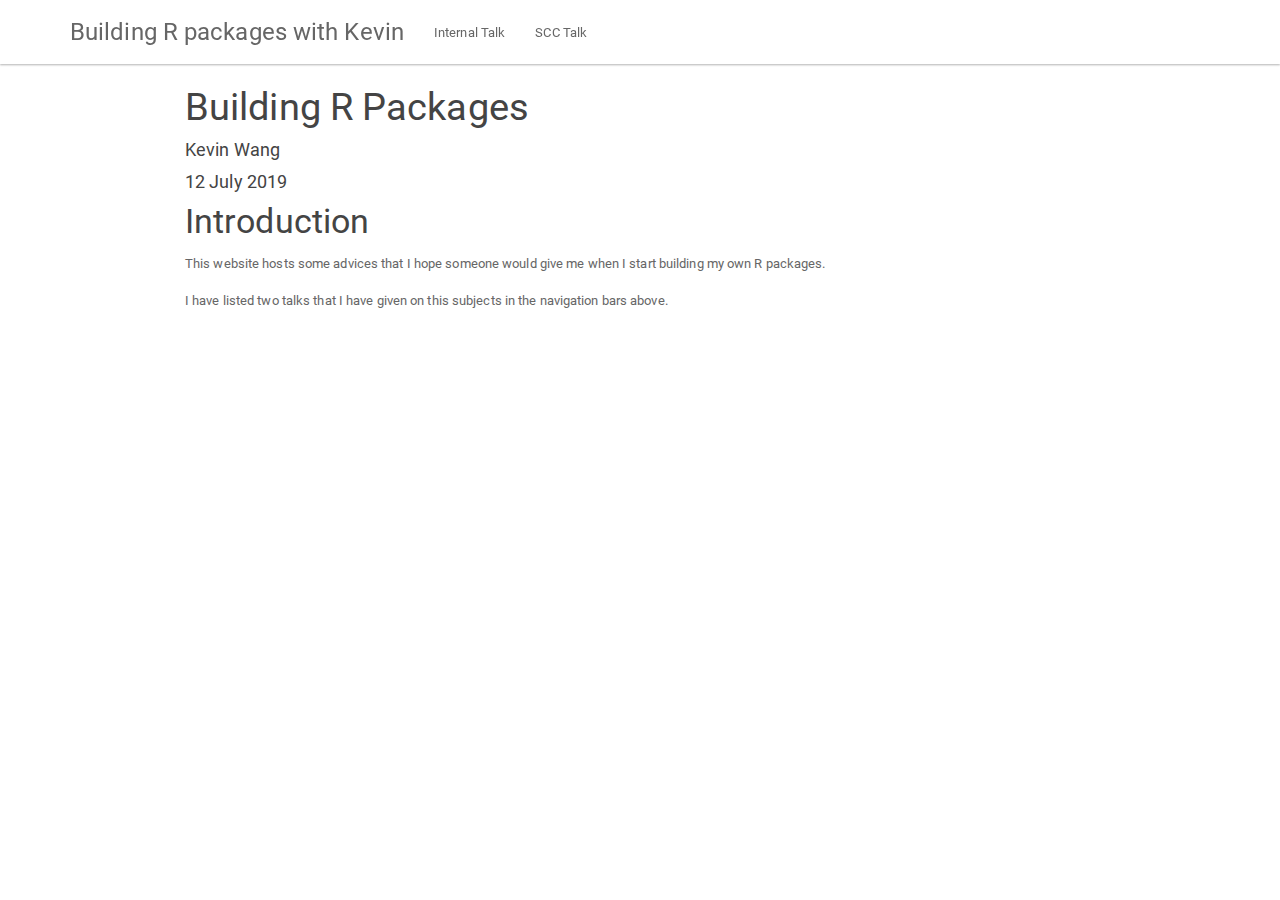
<file: pkg_talk/index.html>
<!DOCTYPE html>

<html xmlns="http://www.w3.org/1999/xhtml">

<head>

<meta charset="utf-8" />
<meta http-equiv="Content-Type" content="text/html; charset=utf-8" />
<meta name="generator" content="pandoc" />


<meta name="author" content="Kevin Wang" />

<meta name="date" content="2019-07-12" />

<title>Building R Packages</title>

<script src="site_libs/jquery-1.11.3/jquery.min.js"></script>
<meta name="viewport" content="width=device-width, initial-scale=1" />
<link href="site_libs/bootstrap-3.3.5/css/paper.min.css" rel="stylesheet" />
<script src="site_libs/bootstrap-3.3.5/js/bootstrap.min.js"></script>
<script src="site_libs/bootstrap-3.3.5/shim/html5shiv.min.js"></script>
<script src="site_libs/bootstrap-3.3.5/shim/respond.min.js"></script>
<script src="site_libs/navigation-1.1/tabsets.js"></script>
<link href="site_libs/highlightjs-9.12.0/textmate.css" rel="stylesheet" />
<script src="site_libs/highlightjs-9.12.0/highlight.js"></script>

<style type="text/css">code{white-space: pre;}</style>
<style type="text/css">
  pre:not([class]) {
    background-color: white;
  }
</style>
<script type="text/javascript">
if (window.hljs) {
  hljs.configure({languages: []});
  hljs.initHighlightingOnLoad();
  if (document.readyState && document.readyState === "complete") {
    window.setTimeout(function() { hljs.initHighlighting(); }, 0);
  }
}
</script>



<style type="text/css">
h1 {
  font-size: 34px;
}
h1.title {
  font-size: 38px;
}
h2 {
  font-size: 30px;
}
h3 {
  font-size: 24px;
}
h4 {
  font-size: 18px;
}
h5 {
  font-size: 16px;
}
h6 {
  font-size: 12px;
}
.table th:not([align]) {
  text-align: left;
}
</style>




<style type = "text/css">
.main-container {
  max-width: 940px;
  margin-left: auto;
  margin-right: auto;
}
code {
  color: inherit;
  background-color: rgba(0, 0, 0, 0.04);
}
img {
  max-width:100%;
  height: auto;
}
.tabbed-pane {
  padding-top: 12px;
}
.html-widget {
  margin-bottom: 20px;
}
button.code-folding-btn:focus {
  outline: none;
}
summary {
  display: list-item;
}
</style>


<style type="text/css">
/* padding for bootstrap navbar */
body {
  padding-top: 64px;
  padding-bottom: 40px;
}
/* offset scroll position for anchor links (for fixed navbar)  */
.section h1 {
  padding-top: 69px;
  margin-top: -69px;
}
.section h2 {
  padding-top: 69px;
  margin-top: -69px;
}
.section h3 {
  padding-top: 69px;
  margin-top: -69px;
}
.section h4 {
  padding-top: 69px;
  margin-top: -69px;
}
.section h5 {
  padding-top: 69px;
  margin-top: -69px;
}
.section h6 {
  padding-top: 69px;
  margin-top: -69px;
}
.dropdown-submenu {
  position: relative;
}
.dropdown-submenu>.dropdown-menu {
  top: 0;
  left: 100%;
  margin-top: -6px;
  margin-left: -1px;
  border-radius: 0 6px 6px 6px;
}
.dropdown-submenu:hover>.dropdown-menu {
  display: block;
}
.dropdown-submenu>a:after {
  display: block;
  content: " ";
  float: right;
  width: 0;
  height: 0;
  border-color: transparent;
  border-style: solid;
  border-width: 5px 0 5px 5px;
  border-left-color: #cccccc;
  margin-top: 5px;
  margin-right: -10px;
}
.dropdown-submenu:hover>a:after {
  border-left-color: #ffffff;
}
.dropdown-submenu.pull-left {
  float: none;
}
.dropdown-submenu.pull-left>.dropdown-menu {
  left: -100%;
  margin-left: 10px;
  border-radius: 6px 0 6px 6px;
}
</style>

<script>
// manage active state of menu based on current page
$(document).ready(function () {
  // active menu anchor
  href = window.location.pathname
  href = href.substr(href.lastIndexOf('/') + 1)
  if (href === "")
    href = "index.html";
  var menuAnchor = $('a[href="' + href + '"]');

  // mark it active
  menuAnchor.parent().addClass('active');

  // if it's got a parent navbar menu mark it active as well
  menuAnchor.closest('li.dropdown').addClass('active');
});
</script>

<!-- tabsets -->

<style type="text/css">
.tabset-dropdown > .nav-tabs {
  display: inline-table;
  max-height: 500px;
  min-height: 44px;
  overflow-y: auto;
  background: white;
  border: 1px solid #ddd;
  border-radius: 4px;
}

.tabset-dropdown > .nav-tabs > li.active:before {
  content: "";
  font-family: 'Glyphicons Halflings';
  display: inline-block;
  padding: 10px;
  border-right: 1px solid #ddd;
}

.tabset-dropdown > .nav-tabs.nav-tabs-open > li.active:before {
  content: "&#xe258;";
  border: none;
}

.tabset-dropdown > .nav-tabs.nav-tabs-open:before {
  content: "";
  font-family: 'Glyphicons Halflings';
  display: inline-block;
  padding: 10px;
  border-right: 1px solid #ddd;
}

.tabset-dropdown > .nav-tabs > li.active {
  display: block;
}

.tabset-dropdown > .nav-tabs > li > a,
.tabset-dropdown > .nav-tabs > li > a:focus,
.tabset-dropdown > .nav-tabs > li > a:hover {
  border: none;
  display: inline-block;
  border-radius: 4px;
}

.tabset-dropdown > .nav-tabs.nav-tabs-open > li {
  display: block;
  float: none;
}

.tabset-dropdown > .nav-tabs > li {
  display: none;
}
</style>

<script>
$(document).ready(function () {
  window.buildTabsets("TOC");
});

$(document).ready(function () {
  $('.tabset-dropdown > .nav-tabs > li').click(function () {
    $(this).parent().toggleClass('nav-tabs-open')
  });
});
</script>

<!-- code folding -->




</head>

<body>


<div class="container-fluid main-container">




<div class="navbar navbar-default  navbar-fixed-top" role="navigation">
  <div class="container">
    <div class="navbar-header">
      <button type="button" class="navbar-toggle collapsed" data-toggle="collapse" data-target="#navbar">
        <span class="icon-bar"></span>
        <span class="icon-bar"></span>
        <span class="icon-bar"></span>
      </button>
      <a class="navbar-brand" href="index.html">Building R packages with Kevin</a>
    </div>
    <div id="navbar" class="navbar-collapse collapse">
      <ul class="nav navbar-nav">
        <li>
  <a href="internal_pkg_talk.html">Internal Talk</a>
</li>
<li>
  <a href="scc_pkg_talk.html">SCC Talk</a>
</li>
      </ul>
      <ul class="nav navbar-nav navbar-right">
        
      </ul>
    </div><!--/.nav-collapse -->
  </div><!--/.container -->
</div><!--/.navbar -->

<div class="fluid-row" id="header">



<h1 class="title toc-ignore">Building R Packages</h1>
<h4 class="author">Kevin Wang</h4>
<h4 class="date">12 July 2019</h4>

</div>


<div id="introduction" class="section level1">
<h1>Introduction</h1>
<p>This website hosts some advices that I hope someone would give me when I start building my own R packages.</p>
<p>I have listed two talks that I have given on this subjects in the navigation bars above.</p>
</div>




</div>

<script>

// add bootstrap table styles to pandoc tables
function bootstrapStylePandocTables() {
  $('tr.header').parent('thead').parent('table').addClass('table table-condensed');
}
$(document).ready(function () {
  bootstrapStylePandocTables();
});


</script>

<!-- dynamically load mathjax for compatibility with self-contained -->
<script>
  (function () {
    var script = document.createElement("script");
    script.type = "text/javascript";
    script.src  = "https://mathjax.rstudio.com/latest/MathJax.js?config=TeX-AMS-MML_HTMLorMML";
    document.getElementsByTagName("head")[0].appendChild(script);
  })();
</script>

</body>
</html>
</file>
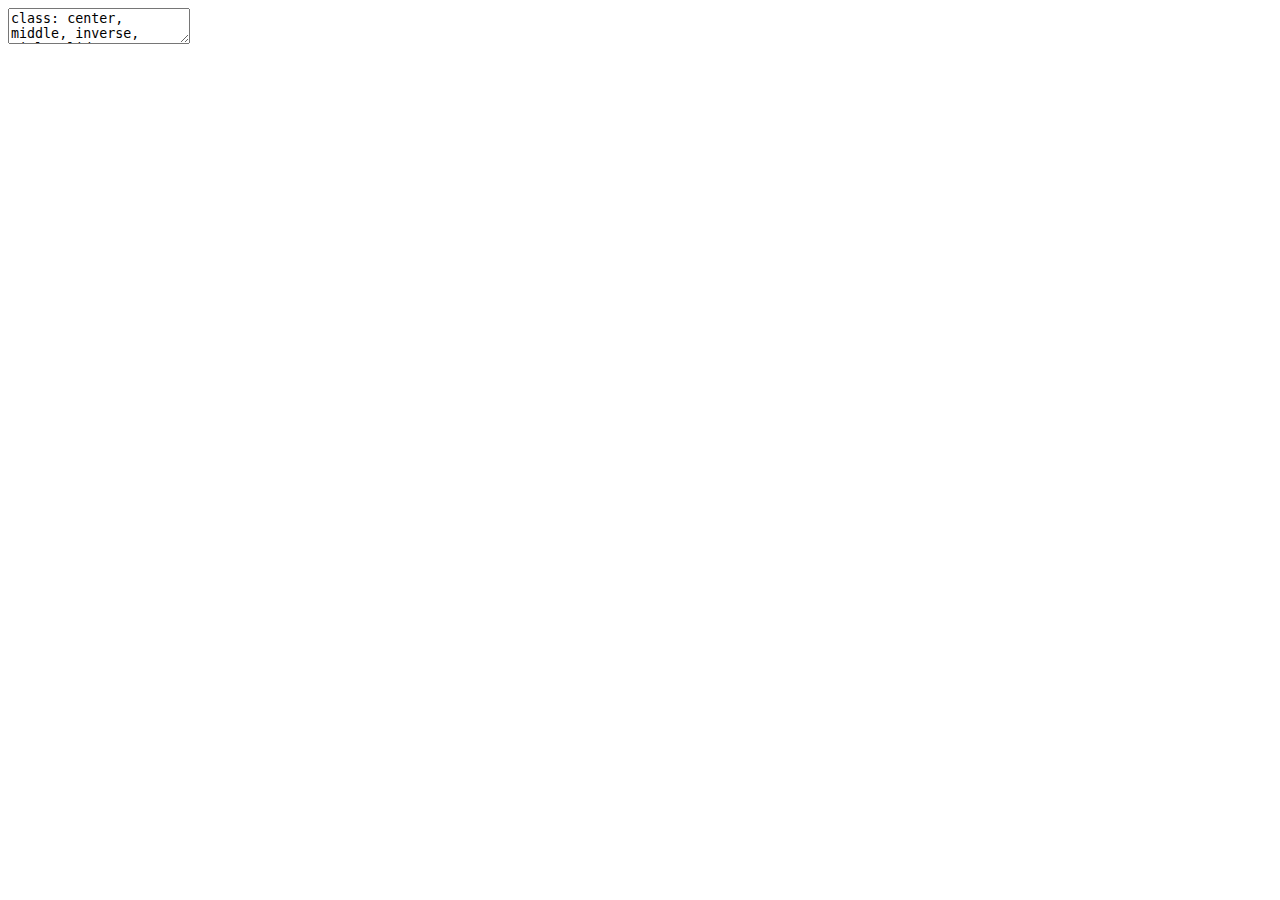
<file: outreach/brussel_sprouts/index.html>
<!DOCTYPE html>
<html>
  <head>
    <title>Virtual visit - Brussel Sprouts</title>
    <meta charset="utf-8">
    <meta name="author" content="Kevin Y. X. Wang" />
    <link href="index_files/remark-css-0.0.1/default.css" rel="stylesheet" />
    <script type="text/x-mathjax-config">
      MathJax.Hub.Config({
        TeX: { equationNumbers: { autoNumber: "AMS" } },
      });
    </script>
    <style>
    .mjx-mrow a {
      color: black;
      pointer-events: none;
      cursor: default;
    }
    </style>
    <link rel="stylesheet" href="assets/sydney-fonts.css" type="text/css" />
    <link rel="stylesheet" href="assets/sydney.css" type="text/css" />
  </head>
  <body>
    <textarea id="source">
class: center, middle, inverse, title-slide

# Virtual visit - Brussel Sprouts
## <a href="https://kevinwang09.github.io/brussel_sprouts/" class="uri">https://kevinwang09.github.io/brussel_sprouts/</a>
### <a href="https://kevinwang09.github.io/">Kevin Y. X. Wang</a>
### Initiated on 2019 Mar 11, compiled on 2019 Mar 13

---

class: segue

## Brussel Sprouts game!


---
## So what is this mathematics thing anyway?

+ Mathematics is about **structures** and **patterns** of the Universe!
+ Mathematics is **a language** to describe these weird and wonderful things!
+ The greatest power of a mathematician is that it can take something completely innocently weird, understand what makes it weird and special, and test out if this weird property can be used to do something else, like understanding cancer! 

---

## Who am I?

+ Current PhD student in biostatistics at the University of Sydney.
+ I teach statistics at the University. 
+ I was the President of the USYD Maths Society.
+ As you will see soon, I watch too much cricket...



&lt;center&gt;
&lt;img src="slidesImage/officeCricket.jpg", width="40%"&gt;
&lt;/center&gt;

---
class: segue

## Brainstorm: What sorts of jobs need maths?

How is maths used in the real world? 

---

## Maths is about numbers

+ **Education**: That was me 5 minutes ago!
+ **Finance and Money**: $ $ $
+ **Business analytics**: Google, and even this software Zoom!
+ **Security**: Remember Facebook's big scandal this year?
+ **Art and humanities**: Museum curated insects specimens all the way back in 1700's!
+ **Health**: My research area!


--


&lt;blockquote&gt;
Maths is constantly carving out new career options. 
&lt;/blockquote&gt;

Even traditional jobs like lawyers are facing competitions from automation. 

---

## My high school maths career

+ Year 7 - 10: Maths is just a bunch of numbers
+ Yer 11 - 12: Maths is a bunch of weird numbers... I mean, what is `\(\sqrt{-1}\)` anyway?

--
+ At the end of Year 12, I went to a seminar at the University of Sydney:

&lt;blockquote&gt;
Mathematics is about revealing crazy structures and patterns of the universe. 

It is the fundamental building block for all sciences. 
&lt;/blockquote&gt;

+ I signed up for a maths degree at USYD, then a Honours degree, and now a PhD.


&lt;!-- ## The largest area you can enclose using a string is a circle --&gt;
&lt;!-- ![](slidesImage/dido.PNG) --&gt;
&lt;!-- --- --&gt;
&lt;!-- ## There are only *5* polyhedrons with regular polygons as faces --&gt;
&lt;!-- ![](slidesImage/platonic.jpg) --&gt;
&lt;!-- --- --&gt;
---
## You can colour any map using only *4* colours

![](slidesImage/4colours.png)
---
## There are only *17* wallpaper patterns
![](slidesImage/wallpaper.gif)

&lt;!-- ## There is a 50% chance that *2 out of 23* randomly selected people has the same birthday --&gt;
&lt;!-- ![](slidesImage/birthday.jpg) --&gt;
&lt;!-- --- --&gt;
&lt;!-- ## You can have a solution formula for quadratic equation: `\(a x^2 + bx + c = 0\)` --&gt;

&lt;!-- -- --&gt;

&lt;!-- + The solution is `\(x=\frac{-b\pm\sqrt{b^2-4ac}}{2a}\)`. --&gt;

&lt;!-- -- --&gt;

&lt;!-- + Also, there is a formula for a cubic, `\(ax^3 + bx^2 + cx + d = 0\)` equation: --&gt;
&lt;!-- ![](slidesImage/cubic.svg) --&gt;

&lt;!-- --- --&gt;

&lt;!-- ## Even a quartic equation: `\(ax^4 + bx^3 + cx^2 + dx + e = 0\)` --&gt;

&lt;!-- .scroll-output[ --&gt;
&lt;!-- ![](slidesImage/quartic.svg)  --&gt;
&lt;!-- ] --&gt;

&lt;!-- --- --&gt;
&lt;!-- ## But no such solution exist for a quintic equation! --&gt;

&lt;!-- .content-box-blue[ --&gt;
&lt;!-- Think of all the formulas you can construct, **NOT A SINGLE ONE** of those equations can solve `\(ax^5 + bx^4 + cx^3 + dx^2 + ex +f = 0\)`.  --&gt;
&lt;!-- ] --&gt;

&lt;!-- --- --&gt;


---
## My research

Bio-statistics: using mathematics and statistics to understand what *structures* and *patterns* lies in complex diseases: 

+ Which of the available 10 anti-cancer drugs is the best for John Citizen?

--

+ How to relate a group of cancer cells to a group of gene dysfunction?
--

+ Why did Australia keep losing the Ashes to England? 

---
## Networks 

+ Brussel sprouts is a game about networks! 

--

+ The game exploited the fact that on a whiteboard, only 8 possible moves can be made, so player 2 will always win! 
--

+ But player 1 will always win on this surface. 

![](slidesImage/RomanSurface.gif)
--

+ [A cricket network](https://gauss17gon.shinyapps.io/partnershipShiny/) and [a cancer network](http://shiny.maths.usyd.edu.au/PACMEN/)
---
class: segue

## Q&amp;A
    </textarea>
<style data-target="print-only">@media screen {.remark-slide-container{display:block;}.remark-slide-scaler{box-shadow:none;}}</style>
<script src="https://remarkjs.com/downloads/remark-latest.min.js"></script>
<script src="assets/remark-zoom.js"></script>
<script src="https://platform.twitter.com/widgets.js"></script>
<script>var slideshow = remark.create({
"highlightStyle": "github",
"highlightLines": true,
"countIncrementalSlides": true,
"ratio": "16:9",
"navigation": {
"scroll": false
}
});
if (window.HTMLWidgets) slideshow.on('afterShowSlide', function (slide) {
  window.dispatchEvent(new Event('resize'));
});
(function(d) {
  var s = d.createElement("style"), r = d.querySelector(".remark-slide-scaler");
  if (!r) return;
  s.type = "text/css"; s.innerHTML = "@page {size: " + r.style.width + " " + r.style.height +"; }";
  d.head.appendChild(s);
})(document);

(function(d) {
  var el = d.getElementsByClassName("remark-slides-area");
  if (!el) return;
  var slide, slides = slideshow.getSlides(), els = el[0].children;
  for (var i = 1; i < slides.length; i++) {
    slide = slides[i];
    if (slide.properties.continued === "true" || slide.properties.count === "false") {
      els[i - 1].className += ' has-continuation';
    }
  }
  var s = d.createElement("style");
  s.type = "text/css"; s.innerHTML = "@media print { .has-continuation { display: none; } }";
  d.head.appendChild(s);
})(document);
// delete the temporary CSS (for displaying all slides initially) when the user
// starts to view slides
(function() {
  var deleted = false;
  slideshow.on('beforeShowSlide', function(slide) {
    if (deleted) return;
    var sheets = document.styleSheets, node;
    for (var i = 0; i < sheets.length; i++) {
      node = sheets[i].ownerNode;
      if (node.dataset["target"] !== "print-only") continue;
      node.parentNode.removeChild(node);
    }
    deleted = true;
  });
})();</script>

<script>
(function() {
  var links = document.getElementsByTagName('a');
  for (var i = 0; i < links.length; i++) {
    if (/^(https?:)?\/\//.test(links[i].getAttribute('href'))) {
      links[i].target = '_blank';
    }
  }
})();
</script>

<script>
(function() {
  var i, text, code, codes = document.getElementsByTagName('code');
  for (i = 0; i < codes.length;) {
    code = codes[i];
    if (code.parentNode.tagName !== 'PRE' && code.childElementCount === 0) {
      text = code.textContent;
      if (/^\\\((.|\s)+\\\)$/.test(text) || /^\\\[(.|\s)+\\\]$/.test(text) ||
          /^\$\$(.|\s)+\$\$$/.test(text) ||
          /^\\begin\{([^}]+)\}(.|\s)+\\end\{[^}]+\}$/.test(text)) {
        code.outerHTML = code.innerHTML;  // remove <code></code>
        continue;
      }
    }
    i++;
  }
})();
</script>
<!-- dynamically load mathjax for compatibility with self-contained -->
<script>
(function () {
  var script = document.createElement('script');
  script.type = 'text/javascript';
  script.src  = 'https://mathjax.rstudio.com/latest/MathJax.js?config=TeX-MML-AM_CHTML';
  if (location.protocol !== 'file:' && /^https?:/.test(script.src))
    script.src  = script.src.replace(/^https?:/, '');
  document.getElementsByTagName('head')[0].appendChild(script);
})();
</script>
  </body>
</html>
</file>
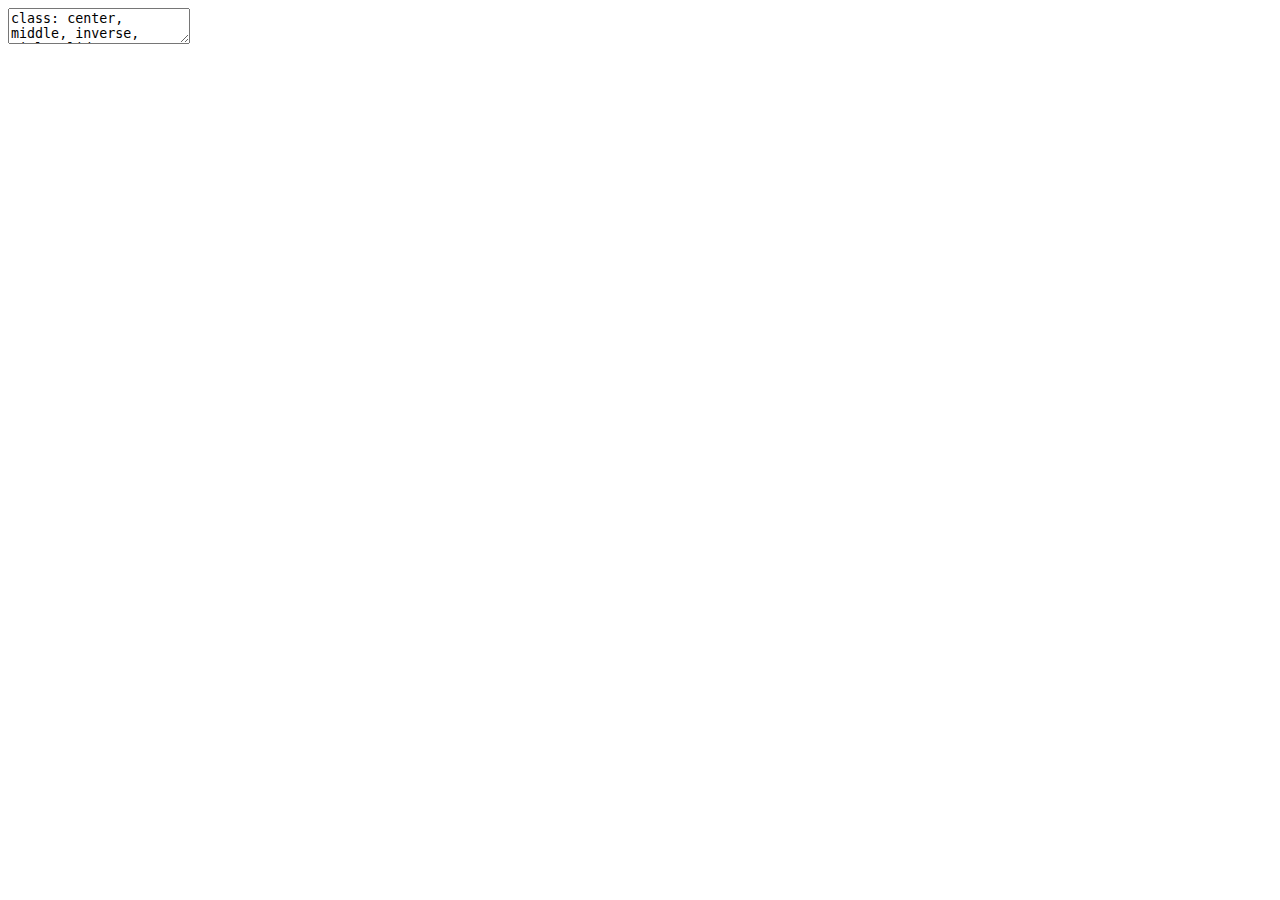
<file: mcvis_talk/ave.html>
<!DOCTYPE html>
<html xmlns="http://www.w3.org/1999/xhtml" lang="" xml:lang="">
  <head>
    <title>mcvis: multicollinearity visualisation</title>
    <meta charset="utf-8" />
    <meta name="author" content="Kevin Y. X. Wang" />
    <link href="ave_files/remark-css-0.0.1/default.css" rel="stylesheet" />
    <script type="text/x-mathjax-config">
      MathJax.Hub.Config({
        TeX: { equationNumbers: { autoNumber: "AMS" } },
      });
    </script>
    <style>
    .mjx-mrow a {
      color: black;
      pointer-events: none;
      cursor: default;
    }
    </style>
    <link rel="stylesheet" href="assets/sydney-fonts.css" type="text/css" />
    <link rel="stylesheet" href="assets/sydney.css" type="text/css" />
  </head>
  <body>
    <textarea id="source">
class: center, middle, inverse, title-slide

# mcvis: multicollinearity visualisation
## <a href="https://kevinwang09.github.io/pres/mcvis_talk" class="uri">https://kevinwang09.github.io/pres/mcvis_talk</a>
### <a href="https://kevinwang09.github.io/">Kevin Y. X. Wang</a>
### Initiated on 2019 Nov 17, compiled on 2019 Nov 20

---





## Acknowledgement

This is joint work with Chen Lin (Fudan Univeristy) and Prof Samuel Mueller (Sydney University).


.pull-left[

&lt;center&gt;
&lt;img src="figures/chen3.jpg", width="40%"&gt;
&lt;/center&gt;


&lt;center&gt;
&lt;img src="figures/fudan.png", width="30%"&gt;
&lt;/center&gt;

]

.pull-right[

&lt;center&gt;
&lt;img src="figures/samuel.jpg", width="40%"&gt;
&lt;/center&gt;

&lt;center&gt;
&lt;img src="figures/usyd.png", width="40%"&gt;
&lt;/center&gt;

]

---

## Cricketers' career batting statistics


+ Cricket is a bat-and-ball game. 
+ The aim of a batsman is to score as many runs as possible from balls faced.
+ A batsman with more scores of "4" and "6" is considered to be more aggressive.






```r
glimpse(X)
```

```
## Observations: 810
## Variables: 8
## $ log_ave   &lt;dbl&gt; 1.1625644, 0.7781513, 1.4250449, 1.3617278, 0.7781513,…
## $ log_runs  &lt;dbl&gt; 2.204120, 1.556303, 2.840106, 2.683947, 2.008600, 3.21…
## $ log_outs  &lt;dbl&gt; 1.0413927, 0.7781513, 1.4149733, 1.3222193, 1.2304489,…
## $ log_fours &lt;dbl&gt; 1.278754, 0.301030, 1.832509, 1.832509, 1.041393, 2.15…
## $ log_sixes &lt;dbl&gt; 0.0000000, 0.0000000, 0.4771213, 0.8450980, 0.3010300,…
## $ log_ducks &lt;dbl&gt; 0.6989700, 0.4771213, 0.6020600, 0.6020600, 1.0413927,…
## $ log_hs    &lt;dbl&gt; 2.071882, 1.255273, 2.021189, 2.004321, 1.414973, 2.10…
## $ log_100   &lt;dbl&gt; 0.3010300, 0.0000000, 0.3010300, 0.3010300, 0.0000000,…
```



---

## Interesting relationships in the data

There is a causual relationship: 

`$$\text{strike rate} = \frac{\text{runs}}{\text{balls faced}}, \qquad \text{or equvalently, } \qquad \texttt{log_sr} = \texttt{log_runs} - \texttt{log_bf}.$$`

.center[
![](ave_files/figure-html/unnamed-chunk-3-1.png)&lt;!-- --&gt;
]


---

## What is multi-collinearity?

When one (or more) independent variables in a linear regression model can be linearly predicted from other predictors with a high degree of accuracy.


```r
M1 = lm(log_ave ~ ., data = X)
broom::tidy(M1)
```

```
## # A tibble: 8 x 5
##   term            estimate std.error   statistic   p.value
##   &lt;chr&gt;              &lt;dbl&gt;     &lt;dbl&gt;       &lt;dbl&gt;     &lt;dbl&gt;
## 1 (Intercept) -0.000185    0.0000451     -4.11   0.0000431
## 2 log_runs     1.00        0.0000609  16410.     0        
## 3 log_outs    -1.00        0.0000480 -20845.     0        
## 4 log_fours    0.000189    0.0000492      3.84   0.000132 
## 5 log_sixes    0.000000384 0.0000133      0.0289 0.977    
## 6 log_ducks    0.0000146   0.0000246      0.593  0.553    
## 7 log_hs       0.00000306  0.0000372      0.0824 0.934    
## 8 log_100      0.000000623 0.0000175      0.0357 0.972
```


.footnote[In other words, the columns of `\(X\)` are almost linear dependent.]

---

## Consequence of multicollinearity

Numerical instability is a typical sympton of multicollinearity. 

&lt;table style="border-collapse:collapse; border:none;"&gt;
&lt;tr&gt;
&lt;th style="border-top: double; text-align:center; font-style:normal; font-weight:bold; padding:0.2cm;  text-align:left; "&gt;&amp;nbsp;&lt;/th&gt;
&lt;th colspan="3" style="border-top: double; text-align:center; font-style:normal; font-weight:bold; padding:0.2cm; "&gt;Both&lt;/th&gt;
&lt;th colspan="3" style="border-top: double; text-align:center; font-style:normal; font-weight:bold; padding:0.2cm; "&gt;Outs only&lt;/th&gt;
&lt;th colspan="3" style="border-top: double; text-align:center; font-style:normal; font-weight:bold; padding:0.2cm; "&gt;BF only&lt;/th&gt;
&lt;/tr&gt;
&lt;tr&gt;
&lt;td style=" text-align:center; border-bottom:1px solid; font-style:italic; font-weight:normal;  text-align:left; "&gt;Predictors&lt;/td&gt;
&lt;td style=" text-align:center; border-bottom:1px solid; font-style:italic; font-weight:normal;  "&gt;Estimates&lt;/td&gt;
&lt;td style=" text-align:center; border-bottom:1px solid; font-style:italic; font-weight:normal;  "&gt;std. Error&lt;/td&gt;
&lt;td style=" text-align:center; border-bottom:1px solid; font-style:italic; font-weight:normal;  "&gt;p&lt;/td&gt;
&lt;td style=" text-align:center; border-bottom:1px solid; font-style:italic; font-weight:normal;  "&gt;Estimates&lt;/td&gt;
&lt;td style=" text-align:center; border-bottom:1px solid; font-style:italic; font-weight:normal;  "&gt;std. Error&lt;/td&gt;
&lt;td style=" text-align:center; border-bottom:1px solid; font-style:italic; font-weight:normal;  col7"&gt;p&lt;/td&gt;
&lt;td style=" text-align:center; border-bottom:1px solid; font-style:italic; font-weight:normal;  col8"&gt;Estimates&lt;/td&gt;
&lt;td style=" text-align:center; border-bottom:1px solid; font-style:italic; font-weight:normal;  col9"&gt;std. Error&lt;/td&gt;
&lt;td style=" text-align:center; border-bottom:1px solid; font-style:italic; font-weight:normal;  0"&gt;p&lt;/td&gt;
&lt;/tr&gt;
&lt;tr&gt;
&lt;td style=" padding:0.2cm; text-align:left; vertical-align:top; text-align:left; "&gt;(Intercept)&lt;/td&gt;
&lt;td style=" padding:0.2cm; text-align:left; vertical-align:top; text-align:center;  "&gt;-0.00&lt;/td&gt;
&lt;td style=" padding:0.2cm; text-align:left; vertical-align:top; text-align:center;  "&gt;0.00&lt;/td&gt;
&lt;td style=" padding:0.2cm; text-align:left; vertical-align:top; text-align:center;  "&gt;&lt;strong&gt;&amp;lt;0.001&lt;/td&gt;
&lt;td style=" padding:0.2cm; text-align:left; vertical-align:top; text-align:center;  "&gt;0.10&lt;/td&gt;
&lt;td style=" padding:0.2cm; text-align:left; vertical-align:top; text-align:center;  "&gt;0.03&lt;/td&gt;
&lt;td style=" padding:0.2cm; text-align:left; vertical-align:top; text-align:center;  col7"&gt;&lt;strong&gt;0.003&lt;/strong&gt;&lt;/td&gt;
&lt;td style=" padding:0.2cm; text-align:left; vertical-align:top; text-align:center;  col8"&gt;0.48&lt;/td&gt;
&lt;td style=" padding:0.2cm; text-align:left; vertical-align:top; text-align:center;  col9"&gt;0.02&lt;/td&gt;
&lt;td style=" padding:0.2cm; text-align:left; vertical-align:top; text-align:center;  0"&gt;&lt;strong&gt;&amp;lt;0.001&lt;/td&gt;
&lt;/tr&gt;
&lt;tr&gt;
&lt;td style=" padding:0.2cm; text-align:left; vertical-align:top; text-align:left; "&gt;log_runs&lt;/td&gt;
&lt;td style=" padding:0.2cm; text-align:left; vertical-align:top; text-align:center;  "&gt;1.00&lt;/td&gt;
&lt;td style=" padding:0.2cm; text-align:left; vertical-align:top; text-align:center;  "&gt;0.00&lt;/td&gt;
&lt;td style=" padding:0.2cm; text-align:left; vertical-align:top; text-align:center;  "&gt;&lt;strong&gt;&amp;lt;0.001&lt;/td&gt;
&lt;td style=" padding:0.2cm; text-align:left; vertical-align:top; text-align:center;  "&gt;0.29&lt;/td&gt;
&lt;td style=" padding:0.2cm; text-align:left; vertical-align:top; text-align:center;  "&gt;0.04&lt;/td&gt;
&lt;td style=" padding:0.2cm; text-align:left; vertical-align:top; text-align:center;  col7"&gt;&lt;strong&gt;&amp;lt;0.001&lt;/td&gt;
&lt;td style=" padding:0.2cm; text-align:left; vertical-align:top; text-align:center;  col8"&gt;&lt;/td&gt;
&lt;td style=" padding:0.2cm; text-align:left; vertical-align:top; text-align:center;  col9"&gt;&lt;/td&gt;
&lt;td style=" padding:0.2cm; text-align:left; vertical-align:top; text-align:center;  0"&gt;&lt;/td&gt;
&lt;/tr&gt;
&lt;tr&gt;
&lt;td style=" padding:0.2cm; text-align:left; vertical-align:top; text-align:left; "&gt;log_outs&lt;/td&gt;
&lt;td style=" padding:0.2cm; text-align:left; vertical-align:top; text-align:center;  "&gt;-1.00&lt;/td&gt;
&lt;td style=" padding:0.2cm; text-align:left; vertical-align:top; text-align:center;  "&gt;0.00&lt;/td&gt;
&lt;td style=" padding:0.2cm; text-align:left; vertical-align:top; text-align:center;  "&gt;&lt;strong&gt;&amp;lt;0.001&lt;/td&gt;
&lt;td style=" padding:0.2cm; text-align:left; vertical-align:top; text-align:center;  "&gt;&lt;/td&gt;
&lt;td style=" padding:0.2cm; text-align:left; vertical-align:top; text-align:center;  "&gt;&lt;/td&gt;
&lt;td style=" padding:0.2cm; text-align:left; vertical-align:top; text-align:center;  col7"&gt;&lt;/td&gt;
&lt;td style=" padding:0.2cm; text-align:left; vertical-align:top; text-align:center;  col8"&gt;-0.56&lt;/td&gt;
&lt;td style=" padding:0.2cm; text-align:left; vertical-align:top; text-align:center;  col9"&gt;0.02&lt;/td&gt;
&lt;td style=" padding:0.2cm; text-align:left; vertical-align:top; text-align:center;  0"&gt;&lt;strong&gt;&amp;lt;0.001&lt;/td&gt;
&lt;/tr&gt;
&lt;tr&gt;
&lt;td style=" padding:0.2cm; text-align:left; vertical-align:top; text-align:left; "&gt;log_fours&lt;/td&gt;
&lt;td style=" padding:0.2cm; text-align:left; vertical-align:top; text-align:center;  "&gt;0.00&lt;/td&gt;
&lt;td style=" padding:0.2cm; text-align:left; vertical-align:top; text-align:center;  "&gt;0.00&lt;/td&gt;
&lt;td style=" padding:0.2cm; text-align:left; vertical-align:top; text-align:center;  "&gt;&lt;strong&gt;&amp;lt;0.001&lt;/td&gt;
&lt;td style=" padding:0.2cm; text-align:left; vertical-align:top; text-align:center;  "&gt;-0.06&lt;/td&gt;
&lt;td style=" padding:0.2cm; text-align:left; vertical-align:top; text-align:center;  "&gt;0.04&lt;/td&gt;
&lt;td style=" padding:0.2cm; text-align:left; vertical-align:top; text-align:center;  col7"&gt;0.105&lt;/td&gt;
&lt;td style=" padding:0.2cm; text-align:left; vertical-align:top; text-align:center;  col8"&gt;0.57&lt;/td&gt;
&lt;td style=" padding:0.2cm; text-align:left; vertical-align:top; text-align:center;  col9"&gt;0.02&lt;/td&gt;
&lt;td style=" padding:0.2cm; text-align:left; vertical-align:top; text-align:center;  0"&gt;&lt;strong&gt;&amp;lt;0.001&lt;/td&gt;
&lt;/tr&gt;
&lt;tr&gt;
&lt;td style=" padding:0.2cm; text-align:left; vertical-align:top; text-align:left; "&gt;log_sixes&lt;/td&gt;
&lt;td style=" padding:0.2cm; text-align:left; vertical-align:top; text-align:center;  "&gt;0.00&lt;/td&gt;
&lt;td style=" padding:0.2cm; text-align:left; vertical-align:top; text-align:center;  "&gt;0.00&lt;/td&gt;
&lt;td style=" padding:0.2cm; text-align:left; vertical-align:top; text-align:center;  "&gt;0.977&lt;/td&gt;
&lt;td style=" padding:0.2cm; text-align:left; vertical-align:top; text-align:center;  "&gt;-0.00&lt;/td&gt;
&lt;td style=" padding:0.2cm; text-align:left; vertical-align:top; text-align:center;  "&gt;0.01&lt;/td&gt;
&lt;td style=" padding:0.2cm; text-align:left; vertical-align:top; text-align:center;  col7"&gt;0.672&lt;/td&gt;
&lt;td style=" padding:0.2cm; text-align:left; vertical-align:top; text-align:center;  col8"&gt;0.01&lt;/td&gt;
&lt;td style=" padding:0.2cm; text-align:left; vertical-align:top; text-align:center;  col9"&gt;0.01&lt;/td&gt;
&lt;td style=" padding:0.2cm; text-align:left; vertical-align:top; text-align:center;  0"&gt;0.299&lt;/td&gt;
&lt;/tr&gt;
&lt;tr&gt;
&lt;td style=" padding:0.2cm; text-align:left; vertical-align:top; text-align:left; "&gt;log_ducks&lt;/td&gt;
&lt;td style=" padding:0.2cm; text-align:left; vertical-align:top; text-align:center;  "&gt;0.00&lt;/td&gt;
&lt;td style=" padding:0.2cm; text-align:left; vertical-align:top; text-align:center;  "&gt;0.00&lt;/td&gt;
&lt;td style=" padding:0.2cm; text-align:left; vertical-align:top; text-align:center;  "&gt;0.553&lt;/td&gt;
&lt;td style=" padding:0.2cm; text-align:left; vertical-align:top; text-align:center;  "&gt;-0.35&lt;/td&gt;
&lt;td style=" padding:0.2cm; text-align:left; vertical-align:top; text-align:center;  "&gt;0.01&lt;/td&gt;
&lt;td style=" padding:0.2cm; text-align:left; vertical-align:top; text-align:center;  col7"&gt;&lt;strong&gt;&amp;lt;0.001&lt;/td&gt;
&lt;td style=" padding:0.2cm; text-align:left; vertical-align:top; text-align:center;  col8"&gt;-0.10&lt;/td&gt;
&lt;td style=" padding:0.2cm; text-align:left; vertical-align:top; text-align:center;  col9"&gt;0.01&lt;/td&gt;
&lt;td style=" padding:0.2cm; text-align:left; vertical-align:top; text-align:center;  0"&gt;&lt;strong&gt;&amp;lt;0.001&lt;/td&gt;
&lt;/tr&gt;
&lt;tr&gt;
&lt;td style=" padding:0.2cm; text-align:left; vertical-align:top; text-align:left; "&gt;log_hs&lt;/td&gt;
&lt;td style=" padding:0.2cm; text-align:left; vertical-align:top; text-align:center;  "&gt;0.00&lt;/td&gt;
&lt;td style=" padding:0.2cm; text-align:left; vertical-align:top; text-align:center;  "&gt;0.00&lt;/td&gt;
&lt;td style=" padding:0.2cm; text-align:left; vertical-align:top; text-align:center;  "&gt;0.934&lt;/td&gt;
&lt;td style=" padding:0.2cm; text-align:left; vertical-align:top; text-align:center;  "&gt;0.41&lt;/td&gt;
&lt;td style=" padding:0.2cm; text-align:left; vertical-align:top; text-align:center;  "&gt;0.02&lt;/td&gt;
&lt;td style=" padding:0.2cm; text-align:left; vertical-align:top; text-align:center;  col7"&gt;&lt;strong&gt;&amp;lt;0.001&lt;/td&gt;
&lt;td style=" padding:0.2cm; text-align:left; vertical-align:top; text-align:center;  col8"&gt;0.35&lt;/td&gt;
&lt;td style=" padding:0.2cm; text-align:left; vertical-align:top; text-align:center;  col9"&gt;0.02&lt;/td&gt;
&lt;td style=" padding:0.2cm; text-align:left; vertical-align:top; text-align:center;  0"&gt;&lt;strong&gt;&amp;lt;0.001&lt;/td&gt;
&lt;/tr&gt;
&lt;tr&gt;
&lt;td style=" padding:0.2cm; text-align:left; vertical-align:top; text-align:left; "&gt;log_100&lt;/td&gt;
&lt;td style=" padding:0.2cm; text-align:left; vertical-align:top; text-align:center;  "&gt;0.00&lt;/td&gt;
&lt;td style=" padding:0.2cm; text-align:left; vertical-align:top; text-align:center;  "&gt;0.00&lt;/td&gt;
&lt;td style=" padding:0.2cm; text-align:left; vertical-align:top; text-align:center;  "&gt;0.972&lt;/td&gt;
&lt;td style=" padding:0.2cm; text-align:left; vertical-align:top; text-align:center;  "&gt;0.03&lt;/td&gt;
&lt;td style=" padding:0.2cm; text-align:left; vertical-align:top; text-align:center;  "&gt;0.01&lt;/td&gt;
&lt;td style=" padding:0.2cm; text-align:left; vertical-align:top; text-align:center;  col7"&gt;&lt;strong&gt;0.017&lt;/strong&gt;&lt;/td&gt;
&lt;td style=" padding:0.2cm; text-align:left; vertical-align:top; text-align:center;  col8"&gt;-0.01&lt;/td&gt;
&lt;td style=" padding:0.2cm; text-align:left; vertical-align:top; text-align:center;  col9"&gt;0.01&lt;/td&gt;
&lt;td style=" padding:0.2cm; text-align:left; vertical-align:top; text-align:center;  0"&gt;0.517&lt;/td&gt;
&lt;/tr&gt;

&lt;/table&gt;


---

## High correlation = high multicollinearity?



.pull-left[
![](ave_files/figure-html/unnamed-chunk-6-1.png)&lt;!-- --&gt;
]


.pull-right[
+ The causal variables are not the most highly correlated.
+ Identifying high correlation does not always identify high multicollinearity.

.blockquote[
Diagnosing multicollinearity requires specialised statistics.
]
]

---
class: segue

Existing methodologies

---

## Common measures 

1. Variance inflation factors (VIFs) was introduced in Marquaridt (1970): 

`$$VIF_j = \frac{1}{1 - R^2_j}, \qquad j = 1, \dots, p,$$`
where `\(R^2_j\)` is the coefficient of determination when the `\(\boldsymbol{x}_j\)` independent variable is treated as a response variable against the remaining `\(p-1\)` independent variables. 

A larger value of `\(VIF_j\)` implies greater the cause of multicollinearity by the variable `\(\boldsymbol{x}_j\)`.

2. Eigenvalues of `\(X^\top X\)` (the "uncentered covariance matrix"), `\(\lambda_{1}\geq\lambda_{2}\geq{\ldots}\geq{\lambda_{p}}\geq 0\)`. A smaller value of `\(\lambda_{p}\)` suggests there may exist an approximate linear relationship between one or more subsets of variables *, (Stewart 1987).

.footnote[Linear dependence means determinant is 0, which means the product of all eigenvalues is 0.]


---

## Relationships between the two measures

Suppose that `\(X\)` is standardised to have mean 0 and variance 1, and decompose `\((X^\top X)^{-1}\)` into `\(G\operatorname{diag}(1/\lambda_{1},\dots,1/\lambda_{p}){G^\top }\)`, then:

.center[
`\(\left(\begin{array}{ccc} VIF_1 \\\vdots \\VIF_p \end{array}\right)=\left(\begin{array}{ccc}g_{11}^2 &amp; \cdots &amp; g_{1p}^2 \\ \vdots &amp; \ddots &amp; \vdots \\ g_{p1}^2 &amp; \cdots &amp; g_{pp}^2 \end{array} \right) \left(\begin{array}{ccc} \tau_{1} \\ \vdots \\ \tau_{p} \end{array} \right)\)`,
]

where `\(\tau_{j}=1/\lambda_{j}, \quad j=1,\ldots,p\)`. 


This relationship tells us how these diagnostic measures are related, but does **not** tell us about which variable `\(\boldsymbol{x}_j\)` causes MC.


---

## Identifying the MC-causing variable 

+ The previous relationship tells us that the surrogate measure of MC, `\(\tau_p\)` is linearly related to the VIF's. 
+ But each VIF is related to each original variable. 

.blockquote[
By understanding the linearity between `\(\tau_p\)` and each of the VIF's (simple), we can get a better diagnosis of which variables are causing MC (complex).
]

---
class: segue

mcvis method
---

&lt;center&gt;
&lt;img src="figures/mcvis_figures/mcvis_figures.001.png", width="100%"&gt;
&lt;/center&gt;

---
&lt;center&gt;
&lt;img src="figures/mcvis_figures/mcvis_figures.002.png", width="100%"&gt;
&lt;/center&gt;

---
&lt;center&gt;
&lt;img src="figures/mcvis_figures/mcvis_figures.003.png", width="100%"&gt;
&lt;/center&gt;

---
&lt;center&gt;
&lt;img src="figures/mcvis_figures/mcvis_figures.004.png", width="100%"&gt;
&lt;/center&gt;

---
&lt;center&gt;
&lt;img src="figures/mcvis_figures/mcvis_figures.005.png", width="100%"&gt;
&lt;/center&gt;

---
&lt;center&gt;
&lt;img src="figures/mcvis_figures/mcvis_figures.006.png", width="100%"&gt;
&lt;/center&gt;

---
&lt;center&gt;
&lt;img src="figures/mcvis_figures/mcvis_figures.007.png", width="100%"&gt;
&lt;/center&gt;

---
&lt;center&gt;
&lt;img src="figures/mcvis_figures/mcvis_figures.008.png", width="100%"&gt;
&lt;/center&gt;

---
class: segue

Results





---

## Applying VIF


```r
M1 %&gt;% 
  car::vif() %&gt;% 
  round(2)
```

```
##  log_runs  log_outs log_fours log_sixes log_ducks    log_hs   log_100 
##     95.31     28.06     58.55      2.61      3.99     12.12      2.79
```

The top three variables for causing multicollinearity are: 

+ `log_runs` ✅
+ `log_fours` ❌
+ `log_outs` ✅

---

## MC-index computation


```r
library(mcvis)
set.seed(135)
mcvis_result = mcvis(X[,-1])
round(mcvis_result$MC[ncol(X)-1,], 2)
```

```
##  log_runs  log_outs log_fours log_sixes log_ducks    log_hs   log_100 
##         1         0         0         0         0         0         0
```

+ `log_runs` ✅
+ `log_sr` ✅
+ `log_outs` ✅

---

## mcvis visualisation

.center[

```r
ggplot_mcvis(mcvis_result)
```

![](ave_files/figure-html/unnamed-chunk-10-1.png)&lt;!-- --&gt;
]

---

## Extensions

.center[

```r
ggplot_mcvis(mcvis_result, eig_max = 7)
```

![](ave_files/figure-html/unnamed-chunk-11-1.png)&lt;!-- --&gt;
]

---

## Final remarks

+ mcvis provides a new MC-index and a visualisation of multicollinearity in linear regression.
+ mcvis builds on top of classical statistics under a resampling framework and uncovers new sources of collinearity.
+ Learn more from:

  - R package (GitHub): [leaffur/mcvis](https://github.com/leaffur/mcvis)
  - Python package (GitHub): [kevinwang09/mcvispy](https://github.com/kevinwang09/mcvispy)
  - Email: [samuel.mueller@sydney.edu.au](mailto:samuel.mueller@sydney.edu.au)
	- Twitter: [@KevinWang009](https://twitter.com/KevinWang009) and [@SamuelMuller74](https://twitter.com/SamuelMuller74)
---


## Bibliography

---
    </textarea>
<style data-target="print-only">@media screen {.remark-slide-container{display:block;}.remark-slide-scaler{box-shadow:none;}}</style>
<script src="https://remarkjs.com/downloads/remark-latest.min.js"></script>
<script src="assets/remark-zoom.js"></script>
<script src="https://platform.twitter.com/widgets.js"></script>
<script>var slideshow = remark.create({
"highlightStyle": "github",
"highlightLines": true,
"countIncrementalSlides": true,
"ratio": "16:9",
"navigation": {
"scroll": false
}
});
if (window.HTMLWidgets) slideshow.on('afterShowSlide', function (slide) {
  window.dispatchEvent(new Event('resize'));
});
(function(d) {
  var s = d.createElement("style"), r = d.querySelector(".remark-slide-scaler");
  if (!r) return;
  s.type = "text/css"; s.innerHTML = "@page {size: " + r.style.width + " " + r.style.height +"; }";
  d.head.appendChild(s);
})(document);

(function(d) {
  var el = d.getElementsByClassName("remark-slides-area");
  if (!el) return;
  var slide, slides = slideshow.getSlides(), els = el[0].children;
  for (var i = 1; i < slides.length; i++) {
    slide = slides[i];
    if (slide.properties.continued === "true" || slide.properties.count === "false") {
      els[i - 1].className += ' has-continuation';
    }
  }
  var s = d.createElement("style");
  s.type = "text/css"; s.innerHTML = "@media print { .has-continuation { display: none; } }";
  d.head.appendChild(s);
})(document);
// delete the temporary CSS (for displaying all slides initially) when the user
// starts to view slides
(function() {
  var deleted = false;
  slideshow.on('beforeShowSlide', function(slide) {
    if (deleted) return;
    var sheets = document.styleSheets, node;
    for (var i = 0; i < sheets.length; i++) {
      node = sheets[i].ownerNode;
      if (node.dataset["target"] !== "print-only") continue;
      node.parentNode.removeChild(node);
    }
    deleted = true;
  });
})();
// adds .remark-code-has-line-highlighted class to <pre> parent elements
// of code chunks containing highlighted lines with class .remark-code-line-highlighted
(function(d) {
  const hlines = d.querySelectorAll('.remark-code-line-highlighted');
  const preParents = [];
  const findPreParent = function(line, p = 0) {
    if (p > 1) return null; // traverse up no further than grandparent
    const el = line.parentElement;
    return el.tagName === "PRE" ? el : findPreParent(el, ++p);
  };

  for (let line of hlines) {
    let pre = findPreParent(line);
    if (pre && !preParents.includes(pre)) preParents.push(pre);
  }
  preParents.forEach(p => p.classList.add("remark-code-has-line-highlighted"));
})(document);</script>

<script>
(function() {
  var links = document.getElementsByTagName('a');
  for (var i = 0; i < links.length; i++) {
    if (/^(https?:)?\/\//.test(links[i].getAttribute('href'))) {
      links[i].target = '_blank';
    }
  }
})();
</script>

<script>
slideshow._releaseMath = function(el) {
  var i, text, code, codes = el.getElementsByTagName('code');
  for (i = 0; i < codes.length;) {
    code = codes[i];
    if (code.parentNode.tagName !== 'PRE' && code.childElementCount === 0) {
      text = code.textContent;
      if (/^\\\((.|\s)+\\\)$/.test(text) || /^\\\[(.|\s)+\\\]$/.test(text) ||
          /^\$\$(.|\s)+\$\$$/.test(text) ||
          /^\\begin\{([^}]+)\}(.|\s)+\\end\{[^}]+\}$/.test(text)) {
        code.outerHTML = code.innerHTML;  // remove <code></code>
        continue;
      }
    }
    i++;
  }
};
slideshow._releaseMath(document);
</script>
<!-- dynamically load mathjax for compatibility with self-contained -->
<script>
(function () {
  var script = document.createElement('script');
  script.type = 'text/javascript';
  script.src  = 'https://mathjax.rstudio.com/latest/MathJax.js?config=TeX-MML-AM_CHTML';
  if (location.protocol !== 'file:' && /^https?:/.test(script.src))
    script.src  = script.src.replace(/^https?:/, '');
  document.getElementsByTagName('head')[0].appendChild(script);
})();
</script>
  </body>
</html>
</file>
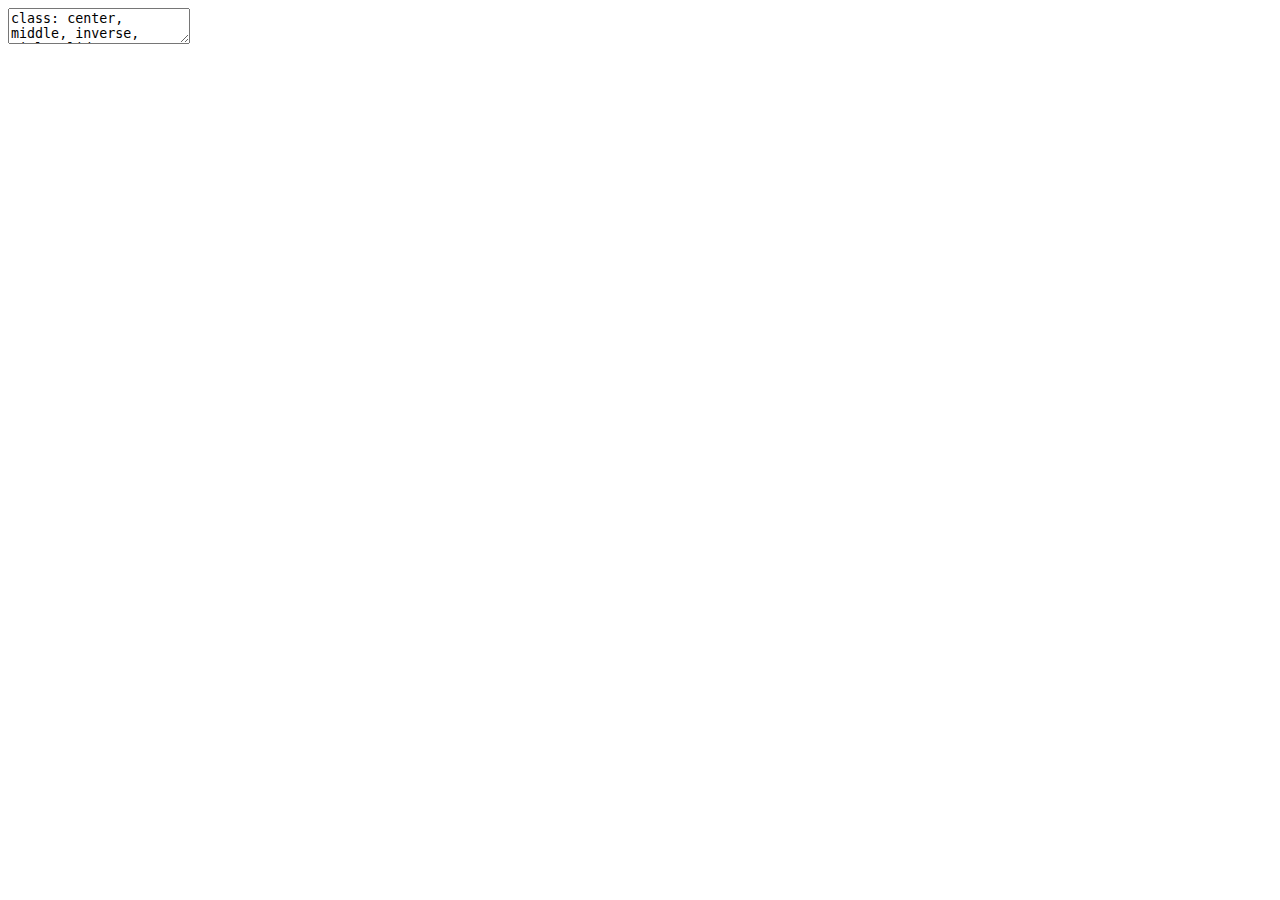
<file: mcvis_talk/sr.html>
<!DOCTYPE html>
<html xmlns="http://www.w3.org/1999/xhtml" lang="" xml:lang="">
  <head>
    <title>mcvis: multicollinearity visualisation</title>
    <meta charset="utf-8" />
    <meta name="author" content="Kevin Y. X. Wang" />
    <link href="sr_files/remark-css-0.0.1/default.css" rel="stylesheet" />
    <script type="text/x-mathjax-config">
      MathJax.Hub.Config({
        TeX: { equationNumbers: { autoNumber: "AMS" } },
      });
    </script>
    <style>
    .mjx-mrow a {
      color: black;
      pointer-events: none;
      cursor: default;
    }
    </style>
    <link rel="stylesheet" href="assets/sydney-fonts.css" type="text/css" />
    <link rel="stylesheet" href="assets/sydney.css" type="text/css" />
  </head>
  <body>
    <textarea id="source">
class: center, middle, inverse, title-slide

# mcvis: multicollinearity visualisation
## <a href="https://kevinwang09.github.io/pres/mcvis_talk" class="uri">https://kevinwang09.github.io/pres/mcvis_talk</a>
### <a href="https://kevinwang09.github.io/">Kevin Y. X. Wang</a>
### Initiated on 2019 Nov 17, compiled on 2019 Nov 20

---





## Acknowledgement

This is joint work with Chen Lin (Fudan Univeristy) and Prof Samuel Mueller (Sydney University).


.pull-left[

&lt;center&gt;
&lt;img src="figures/chen3.jpg", width="40%"&gt;
&lt;/center&gt;


&lt;center&gt;
&lt;img src="figures/fudan.png", width="30%"&gt;
&lt;/center&gt;

]

.pull-right[

&lt;center&gt;
&lt;img src="figures/samuel.jpg", width="40%"&gt;
&lt;/center&gt;

&lt;center&gt;
&lt;img src="figures/usyd.png", width="40%"&gt;
&lt;/center&gt;

]

---

## Cricketers' career batting statistics


+ Cricket is a bat-and-ball game. 
+ The aim of a batsman is to score as many runs as possible from balls faced.
+ A batsman with more scores of "4" and "6" is considered to be more aggressive.






```r
glimpse(X)
```

```
## Observations: 810
## Variables: 7
## $ log_sr    &lt;dbl&gt; 1.576687, 1.377306, 1.641077, 1.833912, 1.716337, 1.62…
## $ log_runs  &lt;dbl&gt; 2.204120, 1.556303, 2.840106, 2.683947, 2.008600, 3.21…
## $ log_bf    &lt;dbl&gt; 0.62736586, 0.17897695, 1.19893187, 0.85003326, 0.2922…
## $ log_fours &lt;dbl&gt; 1.278754, 0.301030, 1.832509, 1.832509, 1.041393, 2.15…
## $ log_sixes &lt;dbl&gt; 0.0000000, 0.0000000, 0.4771213, 0.8450980, 0.3010300,…
## $ log_ducks &lt;dbl&gt; 0.6989700, 0.4771213, 0.6020600, 0.6020600, 1.0413927,…
## $ log_hs    &lt;dbl&gt; 2.071882, 1.255273, 2.021189, 2.004321, 1.414973, 2.10…
```



---

## Interesting relationships in the data

There is a causual relationship: 

`$$\text{strike rate} = \frac{\text{runs}}{\text{balls faced}}, \qquad \text{or equvalently, } \qquad \texttt{log_sr} = \texttt{log_runs} - \texttt{log_bf}.$$`

.center[
![](sr_files/figure-html/unnamed-chunk-3-1.png)&lt;!-- --&gt;
]


---

## What is multi-collinearity?

When one (or more) independent variables in a linear regression model can be linearly predicted from other predictors with a high degree of accuracy.


```r
M1 = lm(log_sr ~ ., data = X)
broom::tidy(M1)
```

```
## # A tibble: 7 x 5
##   term            estimate  std.error  statistic  p.value
##   &lt;chr&gt;              &lt;dbl&gt;      &lt;dbl&gt;      &lt;dbl&gt;    &lt;dbl&gt;
## 1 (Intercept) -0.000351    0.0000222     -15.8   2.20e-49
## 2 log_runs     1.00        0.0000208   48020.    0.      
## 3 log_bf      -1.00        0.0000120  -83641.    0.      
## 4 log_fours   -0.00000824  0.0000136      -0.605 5.45e- 1
## 5 log_sixes   -0.0000127   0.00000391     -3.25  1.21e- 3
## 6 log_ducks   -0.00000324  0.00000497     -0.651 5.16e- 1
## 7 log_hs      -0.000000998 0.00000917     -0.109 9.13e- 1
```


.footnote[In other words, the columns of `\(X\)` are almost linear dependent.]

---

## Consequence of multicollinearity

Numerical instability is a typical sympton of multicollinearity. 

&lt;table style="border-collapse:collapse; border:none;"&gt;
&lt;tr&gt;
&lt;th style="border-top: double; text-align:center; font-style:normal; font-weight:bold; padding:0.2cm;  text-align:left; "&gt;&amp;nbsp;&lt;/th&gt;
&lt;th colspan="3" style="border-top: double; text-align:center; font-style:normal; font-weight:bold; padding:0.2cm; "&gt;Both&lt;/th&gt;
&lt;th colspan="3" style="border-top: double; text-align:center; font-style:normal; font-weight:bold; padding:0.2cm; "&gt;Runs only&lt;/th&gt;
&lt;th colspan="3" style="border-top: double; text-align:center; font-style:normal; font-weight:bold; padding:0.2cm; "&gt;BF only&lt;/th&gt;
&lt;/tr&gt;
&lt;tr&gt;
&lt;td style=" text-align:center; border-bottom:1px solid; font-style:italic; font-weight:normal;  text-align:left; "&gt;Predictors&lt;/td&gt;
&lt;td style=" text-align:center; border-bottom:1px solid; font-style:italic; font-weight:normal;  "&gt;Estimates&lt;/td&gt;
&lt;td style=" text-align:center; border-bottom:1px solid; font-style:italic; font-weight:normal;  "&gt;std. Error&lt;/td&gt;
&lt;td style=" text-align:center; border-bottom:1px solid; font-style:italic; font-weight:normal;  "&gt;p&lt;/td&gt;
&lt;td style=" text-align:center; border-bottom:1px solid; font-style:italic; font-weight:normal;  "&gt;Estimates&lt;/td&gt;
&lt;td style=" text-align:center; border-bottom:1px solid; font-style:italic; font-weight:normal;  "&gt;std. Error&lt;/td&gt;
&lt;td style=" text-align:center; border-bottom:1px solid; font-style:italic; font-weight:normal;  col7"&gt;p&lt;/td&gt;
&lt;td style=" text-align:center; border-bottom:1px solid; font-style:italic; font-weight:normal;  col8"&gt;Estimates&lt;/td&gt;
&lt;td style=" text-align:center; border-bottom:1px solid; font-style:italic; font-weight:normal;  col9"&gt;std. Error&lt;/td&gt;
&lt;td style=" text-align:center; border-bottom:1px solid; font-style:italic; font-weight:normal;  0"&gt;p&lt;/td&gt;
&lt;/tr&gt;
&lt;tr&gt;
&lt;td style=" padding:0.2cm; text-align:left; vertical-align:top; text-align:left; "&gt;(Intercept)&lt;/td&gt;
&lt;td style=" padding:0.2cm; text-align:left; vertical-align:top; text-align:center;  "&gt;-0.00&lt;/td&gt;
&lt;td style=" padding:0.2cm; text-align:left; vertical-align:top; text-align:center;  "&gt;0.00&lt;/td&gt;
&lt;td style=" padding:0.2cm; text-align:left; vertical-align:top; text-align:center;  "&gt;&lt;strong&gt;&amp;lt;0.001&lt;/td&gt;
&lt;td style=" padding:0.2cm; text-align:left; vertical-align:top; text-align:center;  "&gt;1.54&lt;/td&gt;
&lt;td style=" padding:0.2cm; text-align:left; vertical-align:top; text-align:center;  "&gt;0.04&lt;/td&gt;
&lt;td style=" padding:0.2cm; text-align:left; vertical-align:top; text-align:center;  col7"&gt;&lt;strong&gt;&amp;lt;0.001&lt;/td&gt;
&lt;td style=" padding:0.2cm; text-align:left; vertical-align:top; text-align:center;  col8"&gt;0.95&lt;/td&gt;
&lt;td style=" padding:0.2cm; text-align:left; vertical-align:top; text-align:center;  col9"&gt;0.02&lt;/td&gt;
&lt;td style=" padding:0.2cm; text-align:left; vertical-align:top; text-align:center;  0"&gt;&lt;strong&gt;&amp;lt;0.001&lt;/td&gt;
&lt;/tr&gt;
&lt;tr&gt;
&lt;td style=" padding:0.2cm; text-align:left; vertical-align:top; text-align:left; "&gt;log_runs&lt;/td&gt;
&lt;td style=" padding:0.2cm; text-align:left; vertical-align:top; text-align:center;  "&gt;1.00&lt;/td&gt;
&lt;td style=" padding:0.2cm; text-align:left; vertical-align:top; text-align:center;  "&gt;0.00&lt;/td&gt;
&lt;td style=" padding:0.2cm; text-align:left; vertical-align:top; text-align:center;  "&gt;&lt;strong&gt;&amp;lt;0.001&lt;/td&gt;
&lt;td style=" padding:0.2cm; text-align:left; vertical-align:top; text-align:center;  "&gt;-0.29&lt;/td&gt;
&lt;td style=" padding:0.2cm; text-align:left; vertical-align:top; text-align:center;  "&gt;0.04&lt;/td&gt;
&lt;td style=" padding:0.2cm; text-align:left; vertical-align:top; text-align:center;  col7"&gt;&lt;strong&gt;&amp;lt;0.001&lt;/td&gt;
&lt;td style=" padding:0.2cm; text-align:left; vertical-align:top; text-align:center;  col8"&gt;&lt;/td&gt;
&lt;td style=" padding:0.2cm; text-align:left; vertical-align:top; text-align:center;  col9"&gt;&lt;/td&gt;
&lt;td style=" padding:0.2cm; text-align:left; vertical-align:top; text-align:center;  0"&gt;&lt;/td&gt;
&lt;/tr&gt;
&lt;tr&gt;
&lt;td style=" padding:0.2cm; text-align:left; vertical-align:top; text-align:left; "&gt;log_bf&lt;/td&gt;
&lt;td style=" padding:0.2cm; text-align:left; vertical-align:top; text-align:center;  "&gt;-1.00&lt;/td&gt;
&lt;td style=" padding:0.2cm; text-align:left; vertical-align:top; text-align:center;  "&gt;0.00&lt;/td&gt;
&lt;td style=" padding:0.2cm; text-align:left; vertical-align:top; text-align:center;  "&gt;&lt;strong&gt;&amp;lt;0.001&lt;/td&gt;
&lt;td style=" padding:0.2cm; text-align:left; vertical-align:top; text-align:center;  "&gt;&lt;/td&gt;
&lt;td style=" padding:0.2cm; text-align:left; vertical-align:top; text-align:center;  "&gt;&lt;/td&gt;
&lt;td style=" padding:0.2cm; text-align:left; vertical-align:top; text-align:center;  col7"&gt;&lt;/td&gt;
&lt;td style=" padding:0.2cm; text-align:left; vertical-align:top; text-align:center;  col8"&gt;-0.57&lt;/td&gt;
&lt;td style=" padding:0.2cm; text-align:left; vertical-align:top; text-align:center;  col9"&gt;0.01&lt;/td&gt;
&lt;td style=" padding:0.2cm; text-align:left; vertical-align:top; text-align:center;  0"&gt;&lt;strong&gt;&amp;lt;0.001&lt;/td&gt;
&lt;/tr&gt;
&lt;tr&gt;
&lt;td style=" padding:0.2cm; text-align:left; vertical-align:top; text-align:left; "&gt;log_fours&lt;/td&gt;
&lt;td style=" padding:0.2cm; text-align:left; vertical-align:top; text-align:center;  "&gt;-0.00&lt;/td&gt;
&lt;td style=" padding:0.2cm; text-align:left; vertical-align:top; text-align:center;  "&gt;0.00&lt;/td&gt;
&lt;td style=" padding:0.2cm; text-align:left; vertical-align:top; text-align:center;  "&gt;0.545&lt;/td&gt;
&lt;td style=" padding:0.2cm; text-align:left; vertical-align:top; text-align:center;  "&gt;0.24&lt;/td&gt;
&lt;td style=" padding:0.2cm; text-align:left; vertical-align:top; text-align:center;  "&gt;0.04&lt;/td&gt;
&lt;td style=" padding:0.2cm; text-align:left; vertical-align:top; text-align:center;  col7"&gt;&lt;strong&gt;&amp;lt;0.001&lt;/td&gt;
&lt;td style=" padding:0.2cm; text-align:left; vertical-align:top; text-align:center;  col8"&gt;0.49&lt;/td&gt;
&lt;td style=" padding:0.2cm; text-align:left; vertical-align:top; text-align:center;  col9"&gt;0.02&lt;/td&gt;
&lt;td style=" padding:0.2cm; text-align:left; vertical-align:top; text-align:center;  0"&gt;&lt;strong&gt;&amp;lt;0.001&lt;/td&gt;
&lt;/tr&gt;
&lt;tr&gt;
&lt;td style=" padding:0.2cm; text-align:left; vertical-align:top; text-align:left; "&gt;log_sixes&lt;/td&gt;
&lt;td style=" padding:0.2cm; text-align:left; vertical-align:top; text-align:center;  "&gt;-0.00&lt;/td&gt;
&lt;td style=" padding:0.2cm; text-align:left; vertical-align:top; text-align:center;  "&gt;0.00&lt;/td&gt;
&lt;td style=" padding:0.2cm; text-align:left; vertical-align:top; text-align:center;  "&gt;&lt;strong&gt;0.001&lt;/strong&gt;&lt;/td&gt;
&lt;td style=" padding:0.2cm; text-align:left; vertical-align:top; text-align:center;  "&gt;0.12&lt;/td&gt;
&lt;td style=" padding:0.2cm; text-align:left; vertical-align:top; text-align:center;  "&gt;0.01&lt;/td&gt;
&lt;td style=" padding:0.2cm; text-align:left; vertical-align:top; text-align:center;  col7"&gt;&lt;strong&gt;&amp;lt;0.001&lt;/td&gt;
&lt;td style=" padding:0.2cm; text-align:left; vertical-align:top; text-align:center;  col8"&gt;0.06&lt;/td&gt;
&lt;td style=" padding:0.2cm; text-align:left; vertical-align:top; text-align:center;  col9"&gt;0.01&lt;/td&gt;
&lt;td style=" padding:0.2cm; text-align:left; vertical-align:top; text-align:center;  0"&gt;&lt;strong&gt;&amp;lt;0.001&lt;/td&gt;
&lt;/tr&gt;
&lt;tr&gt;
&lt;td style=" padding:0.2cm; text-align:left; vertical-align:top; text-align:left; "&gt;log_ducks&lt;/td&gt;
&lt;td style=" padding:0.2cm; text-align:left; vertical-align:top; text-align:center;  "&gt;-0.00&lt;/td&gt;
&lt;td style=" padding:0.2cm; text-align:left; vertical-align:top; text-align:center;  "&gt;0.00&lt;/td&gt;
&lt;td style=" padding:0.2cm; text-align:left; vertical-align:top; text-align:center;  "&gt;0.516&lt;/td&gt;
&lt;td style=" padding:0.2cm; text-align:left; vertical-align:top; text-align:center;  "&gt;-0.04&lt;/td&gt;
&lt;td style=" padding:0.2cm; text-align:left; vertical-align:top; text-align:center;  "&gt;0.01&lt;/td&gt;
&lt;td style=" padding:0.2cm; text-align:left; vertical-align:top; text-align:center;  col7"&gt;&lt;strong&gt;0.012&lt;/strong&gt;&lt;/td&gt;
&lt;td style=" padding:0.2cm; text-align:left; vertical-align:top; text-align:center;  col8"&gt;0.03&lt;/td&gt;
&lt;td style=" padding:0.2cm; text-align:left; vertical-align:top; text-align:center;  col9"&gt;0.01&lt;/td&gt;
&lt;td style=" padding:0.2cm; text-align:left; vertical-align:top; text-align:center;  0"&gt;&lt;strong&gt;0.002&lt;/strong&gt;&lt;/td&gt;
&lt;/tr&gt;
&lt;tr&gt;
&lt;td style=" padding:0.2cm; text-align:left; vertical-align:top; text-align:left; "&gt;log_hs&lt;/td&gt;
&lt;td style=" padding:0.2cm; text-align:left; vertical-align:top; text-align:center;  "&gt;-0.00&lt;/td&gt;
&lt;td style=" padding:0.2cm; text-align:left; vertical-align:top; text-align:center;  "&gt;0.00&lt;/td&gt;
&lt;td style=" padding:0.2cm; text-align:left; vertical-align:top; text-align:center;  "&gt;0.913&lt;/td&gt;
&lt;td style=" padding:0.2cm; text-align:left; vertical-align:top; text-align:center;  "&gt;0.21&lt;/td&gt;
&lt;td style=" padding:0.2cm; text-align:left; vertical-align:top; text-align:center;  "&gt;0.03&lt;/td&gt;
&lt;td style=" padding:0.2cm; text-align:left; vertical-align:top; text-align:center;  col7"&gt;&lt;strong&gt;&amp;lt;0.001&lt;/td&gt;
&lt;td style=" padding:0.2cm; text-align:left; vertical-align:top; text-align:center;  col8"&gt;0.20&lt;/td&gt;
&lt;td style=" padding:0.2cm; text-align:left; vertical-align:top; text-align:center;  col9"&gt;0.01&lt;/td&gt;
&lt;td style=" padding:0.2cm; text-align:left; vertical-align:top; text-align:center;  0"&gt;&lt;strong&gt;&amp;lt;0.001&lt;/td&gt;
&lt;/tr&gt;

&lt;/table&gt;


---

## High correlation = high multicollinearity?



.pull-left[
![](sr_files/figure-html/unnamed-chunk-6-1.png)&lt;!-- --&gt;
]


.pull-right[
+ The causal variables are not the most highly correlated.
+ Identifying high correlation does not always identify high multicollinearity.

.blockquote[
Diagnosing multicollinearity requires specialised statistics.
]
]

---
class: segue

Existing methodologies

---

## Common measures 

1. Variance inflation factors (VIFs) was introduced in Marquaridt (1970): 

`$$VIF_j = \frac{1}{1 - R^2_j}, \qquad j = 1, \dots, p,$$`
where `\(R^2_j\)` is the coefficient of determination when the `\(\boldsymbol{x}_j\)` independent variable is treated as a response variable against the remaining `\(p-1\)` independent variables. 

A larger value of `\(VIF_j\)` implies greater the cause of multicollinearity by the variable `\(\boldsymbol{x}_j\)`.

2. Eigenvalues of `\(X^\top X\)` (the "uncentered covariance matrix"), `\(\lambda_{1}\geq\lambda_{2}\geq{\ldots}\geq{\lambda_{p}}\geq 0\)`. A smaller value of `\(\lambda_{p}\)` suggests there may exist an approximate linear relationship between one or more subsets of variables *, (Stewart 1987).

.footnote[Linear dependence means determinant is 0, which means the product of all eigenvalues is 0.]


---

## Relationships between the two measures

Suppose that `\(X\)` is standardised to have mean 0 and variance 1, and decompose `\((X^\top X)^{-1}\)` into `\(G\operatorname{diag}(1/\lambda_{1},\dots,1/\lambda_{p}){G^\top }\)`, then:

.center[
`\(\left(\begin{array}{ccc} VIF_1 \\\vdots \\VIF_p \end{array}\right)=\left(\begin{array}{ccc}g_{11}^2 &amp; \cdots &amp; g_{1p}^2 \\ \vdots &amp; \ddots &amp; \vdots \\ g_{p1}^2 &amp; \cdots &amp; g_{pp}^2 \end{array} \right) \left(\begin{array}{ccc} \tau_{1} \\ \vdots \\ \tau_{p} \end{array} \right)\)`,
]

where `\(\tau_{j}=1/\lambda_{j}, \quad j=1,\ldots,p\)`. 


This relationship tells us how these diagnostic measures are related, but does **not** tell us about which variable `\(\boldsymbol{x}_j\)` causes MC.


---

## Identifying the MC-causing variable 

+ The previous relationship tells us that the surrogate measure of MC, `\(\tau_p\)` is linearly related to the VIF's. 
+ But each VIF is related to each original variable. 

.blockquote[
By understanding the linearity between `\(\tau_p\)` and each of the VIF's (simple), we can get a better diagnosis of which variables are causing MC (complex).
]

---
class: segue

mcvis method
---

&lt;center&gt;
&lt;img src="figures/mcvis_figures/mcvis_figures.001.png", width="100%"&gt;
&lt;/center&gt;

---
&lt;center&gt;
&lt;img src="figures/mcvis_figures/mcvis_figures.002.png", width="100%"&gt;
&lt;/center&gt;

---
&lt;center&gt;
&lt;img src="figures/mcvis_figures/mcvis_figures.003.png", width="100%"&gt;
&lt;/center&gt;

---
&lt;center&gt;
&lt;img src="figures/mcvis_figures/mcvis_figures.004.png", width="100%"&gt;
&lt;/center&gt;

---
&lt;center&gt;
&lt;img src="figures/mcvis_figures/mcvis_figures.005.png", width="100%"&gt;
&lt;/center&gt;

---
&lt;center&gt;
&lt;img src="figures/mcvis_figures/mcvis_figures.006.png", width="100%"&gt;
&lt;/center&gt;

---
&lt;center&gt;
&lt;img src="figures/mcvis_figures/mcvis_figures.007.png", width="100%"&gt;
&lt;/center&gt;

---
&lt;center&gt;
&lt;img src="figures/mcvis_figures/mcvis_figures.008.png", width="100%"&gt;
&lt;/center&gt;

---
class: segue

Results





---

## Applying VIF


```r
M1 %&gt;% 
  car::vif() %&gt;% 
  round(2)
```

```
##  log_runs    log_bf log_fours log_sixes log_ducks    log_hs 
##    143.49     38.75     57.86      2.92      2.10      9.52
```

The top three variables for causing multicollinearity are: 

+ `log_runs` ✅
+ `log_fours` ❌
+ `log_bf` ✅

---

## MC-index computation


```r
library(mcvis)
set.seed(135)
mcvis_result = mcvis(X)
round(mcvis_result$MC[ncol(X),], 2)
```

```
##    log_sr  log_runs    log_bf log_fours log_sixes log_ducks    log_hs 
##      0.25      0.64      0.11      0.00      0.00      0.00      0.00
```

+ `log_runs` ✅
+ `log_sr` ✅
+ `log_bf` ✅

---

## mcvis visualisation

.center[

```r
ggplot_mcvis(mcvis_result)
```

![](sr_files/figure-html/unnamed-chunk-10-1.png)&lt;!-- --&gt;
]

---

## Extensions

.center[

```r
ggplot_mcvis(mcvis_result, eig_max = 7)
```

![](sr_files/figure-html/unnamed-chunk-11-1.png)&lt;!-- --&gt;
]

---

## Final remarks

+ mcvis provides a new MC-index and a visualisation of multicollinearity in linear regression.
+ mcvis builds on top of classical statistics under a resampling framework and uncovers new sources of collinearity.
+ Learn more from:

  - R package (GitHub): [leaffur/mcvis](https://github.com/leaffur/mcvis)
  - Python package (GitHub): [kevinwang09/mcvispy](https://github.com/kevinwang09/mcvispy)
  - Email: [samuel.mueller@sydney.edu.au](mailto:samuel.mueller@sydney.edu.au)
	- Twitter: [@KevinWang009](https://twitter.com/KevinWang009) and [@SamuelMuller74](https://twitter.com/SamuelMuller74)
---


## Bibliography

---
    </textarea>
<style data-target="print-only">@media screen {.remark-slide-container{display:block;}.remark-slide-scaler{box-shadow:none;}}</style>
<script src="https://remarkjs.com/downloads/remark-latest.min.js"></script>
<script src="assets/remark-zoom.js"></script>
<script src="https://platform.twitter.com/widgets.js"></script>
<script>var slideshow = remark.create({
"highlightStyle": "github",
"highlightLines": true,
"countIncrementalSlides": true,
"ratio": "16:9",
"navigation": {
"scroll": false
}
});
if (window.HTMLWidgets) slideshow.on('afterShowSlide', function (slide) {
  window.dispatchEvent(new Event('resize'));
});
(function(d) {
  var s = d.createElement("style"), r = d.querySelector(".remark-slide-scaler");
  if (!r) return;
  s.type = "text/css"; s.innerHTML = "@page {size: " + r.style.width + " " + r.style.height +"; }";
  d.head.appendChild(s);
})(document);

(function(d) {
  var el = d.getElementsByClassName("remark-slides-area");
  if (!el) return;
  var slide, slides = slideshow.getSlides(), els = el[0].children;
  for (var i = 1; i < slides.length; i++) {
    slide = slides[i];
    if (slide.properties.continued === "true" || slide.properties.count === "false") {
      els[i - 1].className += ' has-continuation';
    }
  }
  var s = d.createElement("style");
  s.type = "text/css"; s.innerHTML = "@media print { .has-continuation { display: none; } }";
  d.head.appendChild(s);
})(document);
// delete the temporary CSS (for displaying all slides initially) when the user
// starts to view slides
(function() {
  var deleted = false;
  slideshow.on('beforeShowSlide', function(slide) {
    if (deleted) return;
    var sheets = document.styleSheets, node;
    for (var i = 0; i < sheets.length; i++) {
      node = sheets[i].ownerNode;
      if (node.dataset["target"] !== "print-only") continue;
      node.parentNode.removeChild(node);
    }
    deleted = true;
  });
})();
// adds .remark-code-has-line-highlighted class to <pre> parent elements
// of code chunks containing highlighted lines with class .remark-code-line-highlighted
(function(d) {
  const hlines = d.querySelectorAll('.remark-code-line-highlighted');
  const preParents = [];
  const findPreParent = function(line, p = 0) {
    if (p > 1) return null; // traverse up no further than grandparent
    const el = line.parentElement;
    return el.tagName === "PRE" ? el : findPreParent(el, ++p);
  };

  for (let line of hlines) {
    let pre = findPreParent(line);
    if (pre && !preParents.includes(pre)) preParents.push(pre);
  }
  preParents.forEach(p => p.classList.add("remark-code-has-line-highlighted"));
})(document);</script>

<script>
(function() {
  var links = document.getElementsByTagName('a');
  for (var i = 0; i < links.length; i++) {
    if (/^(https?:)?\/\//.test(links[i].getAttribute('href'))) {
      links[i].target = '_blank';
    }
  }
})();
</script>

<script>
slideshow._releaseMath = function(el) {
  var i, text, code, codes = el.getElementsByTagName('code');
  for (i = 0; i < codes.length;) {
    code = codes[i];
    if (code.parentNode.tagName !== 'PRE' && code.childElementCount === 0) {
      text = code.textContent;
      if (/^\\\((.|\s)+\\\)$/.test(text) || /^\\\[(.|\s)+\\\]$/.test(text) ||
          /^\$\$(.|\s)+\$\$$/.test(text) ||
          /^\\begin\{([^}]+)\}(.|\s)+\\end\{[^}]+\}$/.test(text)) {
        code.outerHTML = code.innerHTML;  // remove <code></code>
        continue;
      }
    }
    i++;
  }
};
slideshow._releaseMath(document);
</script>
<!-- dynamically load mathjax for compatibility with self-contained -->
<script>
(function () {
  var script = document.createElement('script');
  script.type = 'text/javascript';
  script.src  = 'https://mathjax.rstudio.com/latest/MathJax.js?config=TeX-MML-AM_CHTML';
  if (location.protocol !== 'file:' && /^https?:/.test(script.src))
    script.src  = script.src.replace(/^https?:/, '');
  document.getElementsByTagName('head')[0].appendChild(script);
})();
</script>
  </body>
</html>
</file>
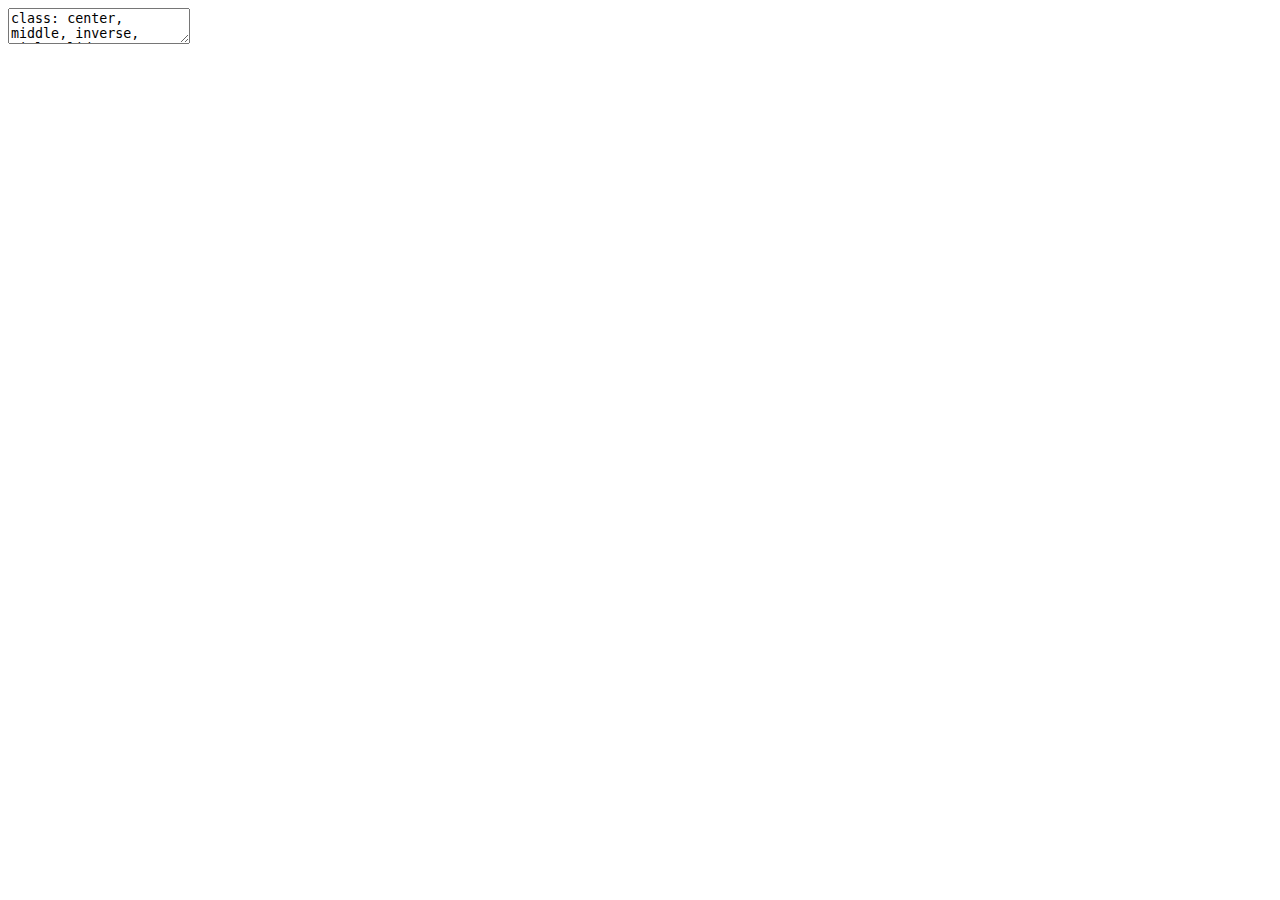
<file: pkg_talk/scc_pkg_talk.html>
<!DOCTYPE html>
<html xmlns="http://www.w3.org/1999/xhtml" lang="" xml:lang="">
  <head>
    <title>Sydney Coding Club - Building R Package</title>
    <meta charset="utf-8" />
    <meta name="author" content="Kevin Wang" />
    <link href="scc_pkg_talk_files/remark-css-0.0.1/default.css" rel="stylesheet" />
    <script type="text/x-mathjax-config">
      MathJax.Hub.Config({
        TeX: { equationNumbers: { autoNumber: "AMS" } },
      });
    </script>
    <style>
    .mjx-mrow a {
      color: black;
      pointer-events: none;
      cursor: default;
    }
    </style>
    <link rel="stylesheet" href="assets/sydney-fonts.css" type="text/css" />
    <link rel="stylesheet" href="assets/sydney.css" type="text/css" />
  </head>
  <body>
    <textarea id="source">
class: center, middle, inverse, title-slide

# Sydney Coding Club - Building R Package
## <a href="https://kevinwang09.github.io/pkg_talk/" class="uri">https://kevinwang09.github.io/pkg_talk/</a>
### <a href="https://twitter.com/KevinWang009">Kevin Wang</a>
### 2019 May 29

---


class: segue
# Acknowledgement

Credits go to Garth, Dario and Mark for their advice. 

I do not believe in coding via talking, you have to struggle on your own to find a package building pipeline that suits your own style.

---

# Demystifying R package

Loosely speaking, a `R` package is simply a folder with scripts*.


On my laptop:


```r
.libPaths() %&gt;% list.files() %&gt;% head()
```

```
## [1] "abind"   "acepack" "AER"     "affy"    "affyio"  "AGD"
```

```r
.libPaths() %&gt;% paste0("/dplyr") %&gt;% list.files()
```

```
##  [1] "data"        "DESCRIPTION" "doc"         "help"        "html"       
##  [6] "include"     "INDEX"       "libs"        "LICENSE"     "Meta"       
## [11] "NAMESPACE"   "NEWS.md"     "R"
```

---
class: segue-yellow

# Demo 

https://github.com/kevinwang09/hello

### `roxygen2`: managing the folders, namespaces and documentations

### `devtools`: building, checking and installing the package



---

## Building a package is more than just coding

+ Designs, organisations, dependencies, testing, documentations and debugging. 

+ Getting a package to install only takes 1 commit. But polishing the package takes much longer:
  
    - `SmokyScotch`: 55 commits, 1 branch
    - `mcvis`: 47 commits, 2 branches
    - `APES`: 72 commits, 2 branches
    - `scMerge`: 152 commits, 4 branches

---

## Packages of different standards

  1. A `laptop` package
    - Write your code using `roxygen2`.
  1. A `GitHub` package
    - Make a GitHub repository and push.
  1. A CRAN package
    - `devtools::check()`
  1. A Bioconductor package
    - `BiocCheck::BiocCheck()`

---
class: segue-yellow

# Demo 

https://github.com/kevinwang09/hello

### `devtools::build()` is easy 
### `devtools::check()` is much harder
---

## Making a CRAN package

+ Everyone must pass this check before being put on CRAN


.content-box-red[Error: the worst of all.]

.content-box-yellow[Warning: less severe, but also prevents pass.] 

.content-box-green[Note: You should check these.]

&lt;center&gt;
&lt;img src="figures/ysnp.jpg", width="20%"&gt;
&lt;/center&gt;

---
background-image: url(https://github.com/yihui/xaringan/releases/download/v0.0.2/karl-moustache.jpg)
---
class: segue-yellow

### Demo: `mcvis` - friday branch

---
## Making a Bioconductor package

+ Compare to CRAN, Bioconductor has a greater focus on documentations, examples and vignettes, reproducibility and coding styles.

+ GitHub + Bioc git + virtual machine checker + human reviewer + docker.

+ Development must be done with respect to the **development branch** of Bioconductor AND the **unreleased development version** of `R`

+ `BiocCheck::BiocCheck()` checks for

    * if maintainer is registered with BioC
    * coding documentations (e.g. `\dontrun{}` is forbidden)
    * coding style (e.g. recommended function length is less than 50 lines)
    

---

## Bioconductor build report: a virtual machine to check your package

&lt;center&gt;
&lt;img src="figures/bioc_reoprt.png", width="100%"&gt;
&lt;/center&gt;

---

class: segue

## Other useful tools

---

## `testthat`

+ A "test" folder is set up with a collection of test scripts. So that you can test if the outputs are genuinely matching with your pre-computed results.

&lt;center&gt;
&lt;img src="figures/dplyr_test.png", width="80%"&gt;
&lt;/center&gt;


---

## Travis: continuous integration

+ `.travis.yml` controls how a virtual machine should be set up to build and check your package.

+ Travis build is triggered by commits.

+ Travis is publically accountable? https://travis-ci.org/tidyverse/readr.

+ But configuring it for more complex projects with multiple environment variables and flags can be time consuming. https://travis-ci.org/SydneyBioX/scMerge/builds.

---

## Pros and cons of Travis

.content-box-green[Travis is a great tool to ensure robustness of your package.]

.content-box-red[But if you have a complex set-up, then be prepared to spend a lot of time on it.]

&lt;br&gt;

.content-box-green[`travis.org` is free for public GitHub repos.]

.content-box-red[`travis.com` is free for private GitHub repos for first 50 triggers.]

&lt;br&gt;

.content-box-green[Travis does not support R for Windows.]

.content-box-red[Travis has some problems with support for R-devel.]

.content-box-yellow[Travis is community maintained] E.g. Travis only updated instructions on BioC 3.9 installation at [my request](https://github.com/travis-ci/travis-build/pull/1710) last week. 

---


## Some resources

+ Read http://r-pkgs.had.co.nz/
+ StackExchange
+ `tidyverse` packages on GitHub
+ GitHub issues pages
+ Bioconductor style guide 
+ ~~Garth~~ 
+ [Using Travis for R](https://blog.rstudio.com/2016/03/09/r-on-travis-ci/)
+ Praying for divine intervention
+ [Building `blogdown` using `Travis`](https://bookdown.org/yihui/blogdown/travis-github.html) (A massive overkill, but okay...)
    </textarea>
<style data-target="print-only">@media screen {.remark-slide-container{display:block;}.remark-slide-scaler{box-shadow:none;}}</style>
<script src="https://remarkjs.com/downloads/remark-latest.min.js"></script>
<script src="assets/remark-zoom.js"></script>
<script src="https://platform.twitter.com/widgets.js"></script>
<script>var slideshow = remark.create({
"highlightStyle": "github",
"highlightLines": true,
"countIncrementalSlides": true,
"ratio": "16:9",
"navigation": {
"scroll": false
}
});
if (window.HTMLWidgets) slideshow.on('afterShowSlide', function (slide) {
  window.dispatchEvent(new Event('resize'));
});
(function(d) {
  var s = d.createElement("style"), r = d.querySelector(".remark-slide-scaler");
  if (!r) return;
  s.type = "text/css"; s.innerHTML = "@page {size: " + r.style.width + " " + r.style.height +"; }";
  d.head.appendChild(s);
})(document);

(function(d) {
  var el = d.getElementsByClassName("remark-slides-area");
  if (!el) return;
  var slide, slides = slideshow.getSlides(), els = el[0].children;
  for (var i = 1; i < slides.length; i++) {
    slide = slides[i];
    if (slide.properties.continued === "true" || slide.properties.count === "false") {
      els[i - 1].className += ' has-continuation';
    }
  }
  var s = d.createElement("style");
  s.type = "text/css"; s.innerHTML = "@media print { .has-continuation { display: none; } }";
  d.head.appendChild(s);
})(document);
// delete the temporary CSS (for displaying all slides initially) when the user
// starts to view slides
(function() {
  var deleted = false;
  slideshow.on('beforeShowSlide', function(slide) {
    if (deleted) return;
    var sheets = document.styleSheets, node;
    for (var i = 0; i < sheets.length; i++) {
      node = sheets[i].ownerNode;
      if (node.dataset["target"] !== "print-only") continue;
      node.parentNode.removeChild(node);
    }
    deleted = true;
  });
})();</script>

<script>
(function() {
  var links = document.getElementsByTagName('a');
  for (var i = 0; i < links.length; i++) {
    if (/^(https?:)?\/\//.test(links[i].getAttribute('href'))) {
      links[i].target = '_blank';
    }
  }
})();
</script>

<script>
slideshow._releaseMath = function(el) {
  var i, text, code, codes = el.getElementsByTagName('code');
  for (i = 0; i < codes.length;) {
    code = codes[i];
    if (code.parentNode.tagName !== 'PRE' && code.childElementCount === 0) {
      text = code.textContent;
      if (/^\\\((.|\s)+\\\)$/.test(text) || /^\\\[(.|\s)+\\\]$/.test(text) ||
          /^\$\$(.|\s)+\$\$$/.test(text) ||
          /^\\begin\{([^}]+)\}(.|\s)+\\end\{[^}]+\}$/.test(text)) {
        code.outerHTML = code.innerHTML;  // remove <code></code>
        continue;
      }
    }
    i++;
  }
};
slideshow._releaseMath(document);
</script>
<!-- dynamically load mathjax for compatibility with self-contained -->
<script>
(function () {
  var script = document.createElement('script');
  script.type = 'text/javascript';
  script.src  = 'https://mathjax.rstudio.com/latest/MathJax.js?config=TeX-MML-AM_CHTML';
  if (location.protocol !== 'file:' && /^https?:/.test(script.src))
    script.src  = script.src.replace(/^https?:/, '');
  document.getElementsByTagName('head')[0].appendChild(script);
})();
</script>
  </body>
</html>
</file>
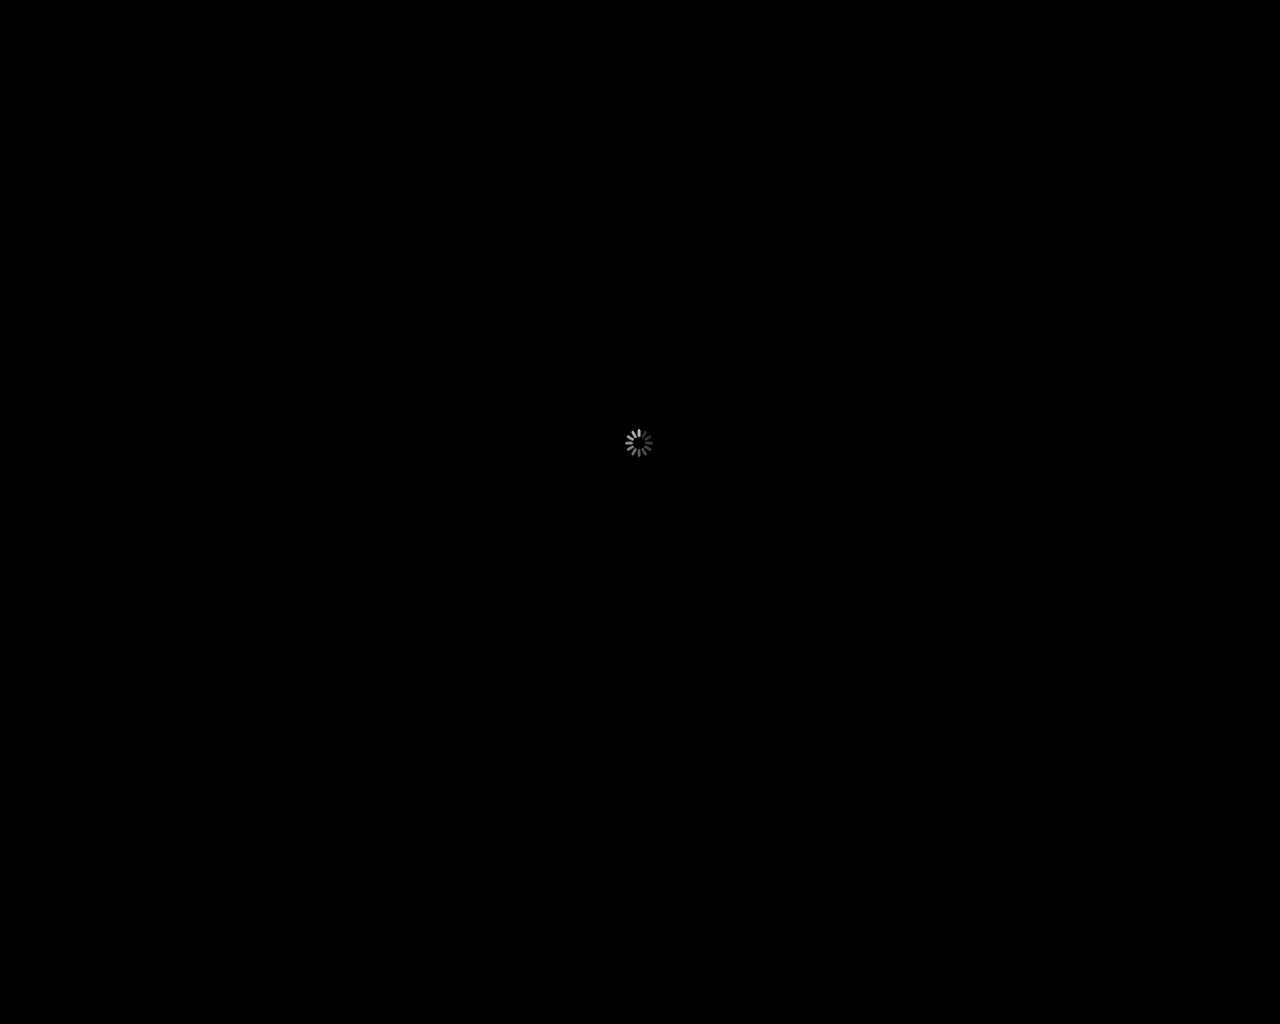
<file: pkg_talk/assets/player/KeynoteDHTMLPlayer.html>
<!DOCTYPE html>
<html xmlns="http://www.w3.org/1999/xhtml">
    <head>
        <title>Keynote</title>
        <link href="KeynoteDHTMLPlayer.css" rel="stylesheet" type="text/css" media="screen"/>
        <meta name="viewport" content="initial-scale = 1.0, minimum-scale = 1.0, maximum-scale = 1.0, user-scalable = no, width = device-width" />
        <meta http-equiv="Content-Type" content="text/html; charset=UTF-8" />
        <script type="text/javascript" src="prototype.js"></script>
        <script type="text/javascript" src="DebuggingSupport.js"></script>
        <script type="text/javascript" src="./pdfjs/bcmaps.js"></script>
        <script type="text/javascript" src="./pdfjs/web/compatibility.js"></script>
        <script type="text/javascript" src="./pdfjs/pdf.js"></script>
        <script type="text/javascript" src="string.js"></script>
        <script type="text/javascript" src="Utilities.js"></script>
        <script type="text/javascript" src="KeynoteDHTMLPlayer.js"></script>
        <script type="text/javascript" src="ShowController.js"></script>
        <script type="text/javascript" src="TouchController.js"></script>
        <script type="text/javascript" src="DisplayManager.js"></script>
        <script type="text/javascript" src="StageManager.js"></script>
        <script type="text/javascript" src="AnimationManager.js"></script>
        <script type="text/javascript" src="TextureManager.js"></script>
        <script type="text/javascript" src="ScriptManager.js"></script>
        <script type="text/javascript" src="OrientationController.js"></script>
        <script type="text/javascript" src="KPFObjects.js"></script>
        <script type="text/javascript" src="SlideManager.js"></script>
        <script type="text/javascript" src="NavigatorController.js"></script>
        <script type="text/javascript" src="SlideNumberController.js"></script>
        <script type="text/javascript" src="HelpPlacardController.js"></script>
        <script type="text/javascript" src="NarrationManager.js"></script>
        <script type="text/javascript" src="TSDAnimation.js"></script>
        <script type="text/javascript" src="./gl/KNWebGLShader.js"></script>
        <script type="text/javascript" src="./gl/KNWebGLUtil.js"></script>
        <script type="text/javascript" src="./gl/KNWebGLObjects.js"></script>
        <script type="text/javascript" src="./gl/KNWebGLParticleObjects.js"></script>
        <script type="text/javascript" src="./gl/ParameterGroup.js"></script>
        <script type="text/javascript" src="./gl/TSDGLDataBuffer.js"></script>
        <script type="text/javascript" src="./gl/TSDGLShader.js"></script>
        <script type="text/javascript" src="./gl/TSDGLFrameBuffer.js"></script>
        <script type="text/javascript" src="./gl/TSDGLBloomEffect.js"></script>
    </head>
    <body id="body" bgcolor="black">
        <div id="background" class="bigBlackSquare">
        </div>
        <div id="previousButton" class="PreviousButtonDisabled">
        </div>
        <div id="nextButton" class="nextButtonDisabled">
        </div>
        <div id="slideCounter">
        </div>
        <span id="helpText"></span>
        <div id="stageArea">
            <div id="stage" class="stage">
            </div>
            <div id="hyperlinkPlane" class="stage">
            </div>
        </div>
        <div id="slideshowNavigator">
        </div>
        <div id="slideNumberControl">
        </div>
        <div id="slideNumberDisplay">
        </div>
        <div id="helpPlacard">
        </div>
        <div id="waitingIndicator">
        	<div id="waitingSpinner">
        	</div>
        </div>
	</body>
</html>
</file>
<file: cloud/index_files/remark-css-0.0.1/default.css>
a, a > code {
  color: rgb(249, 38, 114);
  text-decoration: none;
}
.footnote {
  position: absolute;
  bottom: 3em;
  padding-right: 4em;
  font-size: 90%;
}
.remark-code-line-highlighted     { background-color: #ffff88; }

.inverse {
  background-color: #272822;
  color: #d6d6d6;
  text-shadow: 0 0 20px #333;
}
.inverse h1, .inverse h2, .inverse h3 {
  color: #f3f3f3;
}
/* Two-column layout */
.left-column {
  color: #777;
  width: 20%;
  height: 92%;
  float: left;
}
.left-column h2:last-of-type, .left-column h3:last-child {
  color: #000;
}
.right-column {
  width: 75%;
  float: right;
  padding-top: 1em;
}
.pull-left {
  float: left;
  width: 47%;
}
.pull-right {
  float: right;
  width: 47%;
}
.pull-right ~ * {
  clear: both;
}
img, video, iframe {
  max-width: 100%;
}
blockquote {
  border-left: solid 5px lightgray;
  padding-left: 1em;
}
.remark-slide table {
  margin: auto;
  border-top: 1px solid #666;
  border-bottom: 1px solid #666;
}
.remark-slide table thead th { border-bottom: 1px solid #ddd; }
th, td { padding: 5px; }
.remark-slide thead, .remark-slide tfoot, .remark-slide tr:nth-child(even) { background: #eee }

@page { margin: 0; }
@media print {
  .remark-slide-scaler {
    width: 100% !important;
    height: 100% !important;
    transform: scale(1) !important;
    top: 0 !important;
    left: 0 !important;
  }
}
</file>
<file: cloud/assets/sydney-fonts.css>
/* mostly as per defaults 
https://github.com/yihui/xaringan/blob/master/inst/rmarkdown/templates/xaringan/resources/default-fonts.css
but the major change is bringing Roboto front and centre
*/
@import url('https://fonts.googleapis.com/css?family=Roboto:400,700');
@import url(https://fonts.googleapis.com/css?family=Roboto+Condensed);
/* 
I'm in two minds as to whether to default to Roberto Mono or stick with 
Source Code Pro (internet says Source Code Pro is better)
https://www.slant.co/versus/224/287/~source-code-pro_vs_roboto-mono
@import url(https://fonts.googleapis.com/css?family=Roboto+Mono);
*/ 
@import url(https://fonts.googleapis.com/css?family=Source+Code+Pro:400,700);

body { 
  font-family: 'Roboto', Arial, sans-serif;
}
h1, h2, h3 {
  font-family: 'Roboto Condensed';
  font-weight: normal;
}

.remark-code, .remark-inline-code { 
  font-family: 'Source Code Pro', 'Lucida Console', Monaco, monospace; 
  font-size: 95%;
}

.hljs-github .hljs {
  overflow-y: auto;
}

.remark-code-line {
  font-size: 80%;
}

/* this is not ideal, but a response to the resising issues
   discussed https://github.com/yihui/xaringan/issues/62 and
   https://github.com/yihui/xaringan/issues/143  */
.mjx-chtml{ font-size: 100% !important; }

/* change the line spread for readability
   and so that inline code highlighting 
   doesn't cover text on the line above */
.remark-slide-content { font-size:24px; }
.remark-slide-content p, 
.remark-slide-content li {
  line-height: 1.4;
  /*font-size: 1.1em;*/
  margin-bottom: 0.5em;
  margin-top: 0.5em;
}

.footnote {
  position: absolute;
  bottom: 0;
  padding-right: 8em; /* to avoid the page numbering */ 
}
/* footnote identifier use: .fn[1] */
.fn {
  vertical-align: super;
  font-size: 60%;
}
.footnote {
  font-size: 0.7em;
}
.remark-slide-content .footnote  p, 
.remark-slide-content .footnote li {
  font-size: 0.7em!important;
}
.footnote .remark-code, 
.footnote .remark-inline-code{ font-size: 0.8em!important; }

/* code higlighting */
.remark-code-string-highlighted, 
.remark-code-line-highlighted {
    background-color: yellow;
}


.remark-slide-number{
  font-size: 16px!important;
  bottom: 8px;
  right: 16px;
}
/************************
 * Font size and colours
 ************************/

/*      LaTeX style       */
.Large       , .Large .remark-code, .Large .remark-inline-code { font-size: 144%; }
.large       , .large .remark-code, .large .remark-inline-code { font-size: 120%; }
.small       , .small .remark-code, .small .remark-inline-code { font-size: 90%; }
.footnotesize, .footnotesize .remark-code, .footnotesize .remark-inline-code { font-size: 80%; }
.scriptsize  , .scriptsize .remark-code, .scriptsize .remark-inline-code { font-size: 70%; }
.tiny        , .tiny .remark-code, .tiny .remark-inline-code { font-size: 60%; }

/* or you can be more specific */
.font10 , .code10 .remark-code, .code10 .remark-inline-code{ font-size: 10%; }
.font20 , .code20 .remark-code, .code20 .remark-inline-code{ font-size: 20%; }
.font30 , .code30 .remark-code, .code30 .remark-inline-code{ font-size: 30%; }
.font40 , .code40 .remark-code, .code40 .remark-inline-code{ font-size: 40%; }
.font50 , .code50 .remark-code, .code50 .remark-inline-code{ font-size: 50%; }
.font60 , .code60 .remark-code, .code60 .remark-inline-code{ font-size: 60%; }
.font70 , .code70 .remark-code, .code70 .remark-inline-code{ font-size: 70%; }
.font75 , .code75 .remark-code, .code75 .remark-inline-code{ font-size: 75%; }
.font80 , .code80 .remark-code, .code80 .remark-inline-code{ font-size: 80%; }
.font90 , .code90 .remark-code, .code90 .remark-inline-code{ font-size: 90%; }
.font100, .code100 .remark-code, .code100 .remark-inline-code{ font-size: 100%; }
.font110, .code110 .remark-code, .code110 .remark-inline-code{ font-size: 110%; }
.font120, .code120 .remark-code, .code120 .remark-inline-code{ font-size: 120%; }
.font130, .code130 .remark-code, .code130 .remark-inline-code{ font-size: 130%; }
.font140, .code140 .remark-code, .code140 .remark-inline-code{ font-size: 140%; }
.font150, .code150 .remark-code, .code150 .remark-inline-code{ font-size: 150%; }
.font160, .code160 .remark-code, .code160 .remark-inline-code{ font-size: 160%; }
.font170, .code170 .remark-code, .code170 .remark-inline-code{ font-size: 170%; }
.font175, .code175 .remark-code, .code175 .remark-inline-code{ font-size: 175%; }
.font180, .code180 .remark-code, .code180 .remark-inline-code{ font-size: 180%; }
.font190, .code190 .remark-code, .code190 .remark-inline-code{ font-size: 190%; }
.font200, .code200 .remark-code, .code200 .remark-inline-code{ font-size: 200%; }

.brand-red { color: #e64626; }
.brand-blue { color: #0148A4; }
.brand-yellow { color: #FFB800; }
.brand-charcoal {color: #424242; }
.brand-gray {color: #F1F1F1;}
.brand-grey {color: #F1F1F1;}
.black { color: black; }
.white { color: white; }
.red { color: red; }
.blue { color: blue; }
.green { color: green; }
.yellow { color: yellow; }
.orange { color: orange; }
.purple { color: purple; }
.gray { color: gray; }
.grey { color: gray; }

.bold { font-weight: bold; }
.bolder { font-weight: bolder; }
</file>
<file: cloud/assets/sydney.css>
/***********
 Slide margins and spacings
 ***********/
.remark-slide-content {
  padding-top: 25px;
  padding-left: 50px;
  padding-right: 50px;
  padding-bottom: 25px;
}
/* 
To specify the margin of the first title h1
*/
.remark-slide-content > h1:first-of-type {
  margin-top: 5px;
  margin-bottom: 10px;
}
.remark-slide-content > h2:first-of-type {
  color: #e64626;
  margin-top: 5px;
  margin-bottom: 10px;
}
.remark-slide-content > h3:first-of-type {
  margin-top: 5px;
  margin-bottom: 10px;
}
.remark-slide-content > h4:first-of-type {
  margin-top: 5px;
  margin-bottom: 10px;
}


/*************************
  Custom classes 
**************************/

.pull-left-2 {
  float: left;
  width: 60%;
}
.pull-right-1 {
  float: right;
  width: 36%;
}

.pull-left-1 {
  float: left;
  width: 36%;
}
.pull-right-2 {
  float: right;
  width: 60%;
}


/* use to position text at the bottom */
.pull-down {
  position: absolute;
  bottom: 50px;
}

/* Change default inverse background colour */
.inverse {
  background-color: #0148A4;
  text-shadow: 0 0 20px #333;
}
.inverse .remark-slide-number {
  display: none;
}
/* background colour classes */
.sydney-blue {
  background-color: #0148A4;
  color: white;
}
.sydney-yellow {
  background-color: #FFB800;
}
.sydney-red {
  background-color: #e64626;
  color: white;
}
/* segue */
.segue {
  text-align:center;
  vertical-align: middle;
  background-color: #0148A4;
  color: #ffffff;
  text-shadow: 0 0 20px #333;
}
.segue .remark-slide-number {
  display: none;
}

.segue-red {
  text-align:center;
  vertical-align: middle;
  background-color: #e64626;
  color: #ffffff;
  text-shadow: 0 0 20px #333;
}
.segue-red .remark-slide-number {
  display: none;
}

.segue-yellow {
  text-align:center;
  vertical-align: middle;
  background-color: #FFB800;
  color: #424242;
  text-shadow: 0 0 2px #333;
}
.segue-yellow .remark-slide-number {
  display: none;
}

/* example slide with background colour to distinguish
it from other content slides */
.eg {
  background-color: #F1F1F1;
  /* rgb(231, 238, 242); */
}
.eg.nobackground {
  background-color:white;
}

/* link colour */
a { 
    color: #0148A4; 
} 

.columns-2 {
  -webkit-columns: 2;
  -moz-columns: 2;
  columns: 2;
  -webkit-column-gap: 1em;
  -moz-column-gap: 1em;
  column-gap: 1em;
}

.columns-21 {
  -webkit-columns: 66%, 33%;
  -moz-columns: 66%, 33%;
  columns: 66%, 33%;
  -webkit-column-gap: 1em;
  -moz-column-gap: 1em;
  column-gap: 1em;
}



/******************
 * Slide scrolling
 * (non-functional)
 * not sure if it is a good idea anyway
slides > slide {
  overflow: scroll;
 padding: 5px 40px;
}
.scrollable-slide .remark-slide {
  height: 400px;
  overflow: scroll !important;
}
 ******************/

.scroll-box-8 {
  height:8em;
  overflow-y: scroll;
}
.scroll-box-10 {
  height:10em;
  overflow-y: scroll;
}
.scroll-box-12 {
  height:12em;
  overflow-y: scroll;
}
.scroll-box-14 {
  height:14em;
  overflow-y: scroll;
}
.scroll-box-16 {
  height:16em;
  overflow-y: scroll;
}
.scroll-box-18 {
  height:18em;
  overflow-y: scroll;
}
.scroll-box-20 {
  height:20em;
  overflow-y: scroll;
}
.scroll-output {
  height: 90%;
  overflow-y: scroll;
}



 
 /* inline code background */
 .remark-inline-code {
   /* until the link between code and mathjax 
   is broken, we need to use transparent */
  background: transparent; /* #F5F5F5; /* lighter */
  /* background: #e7e8e2; /* darker */
  border-radius: 3px;
  padding: 2px;
}



/******************
 * Coloured content boxes
 ****************/
.content-box { 
    box-sizing: border-box;
    background-color: #e2e2e2;
}
.content-box-blue,
.content-box-gray,
.content-box-grey,
.content-box-army,
.content-box-green,
.content-box-purple,
.content-box-red,
.content-box-yellow {
  box-sizing: border-box;
  border-radius: 15px;
  margin: 0 0 15px;
  overflow: hidden;
  padding: 0px 20px 0px 20px;
  width: 100%;
}
.content-box-blue { background-color: #F0F8FF; }
.content-box-gray { background-color: #e2e2e2; }
.content-box-grey {	background-color: #F5F5F5; }
.content-box-army {	background-color: #737a36; }
.content-box-green { background-color: #d9edc2; }
.content-box-purple { background-color: #e2e2f9; }
.content-box-red { background-color: #ffcccc; }
.content-box-yellow { background-color: #fef5c4; }
.content-box-blue .remark-inline-code,
.content-box-blue .remark-inline-code,
.content-box-gray .remark-inline-code,
.content-box-grey .remark-inline-code,
.content-box-army .remark-inline-code,
.content-box-green .remark-inline-code,
.content-box-purple .remark-inline-code,
.content-box-red .remark-inline-code,
.content-box-yellow .remark-inline-code { 
  background: none;
}

.full-width {
    display: flex;
    width: 100%;
    flex: 1 1 auto;
}



/***********
 Changed CSS
 **************/

.opacity{ opacity: 0.5; }
.blur {
    -webkit-filter: blur(5px);
    -moz-filter: blur(10px);
    -o-filter: blur(5px);
    -ms-filter: blur(5px);
    filter: blur(5px);
}
.grayscale img {
    -webkit-filter: grayscale(100%); /* Safari 6.0 - 9.0 */
    filter: grayscale(100%);
}

/**************
 * Fancy stuff
 **************/
.rotate-left {
    -webkit-transform: rotate(-2deg);
    -moz-transform: rotate(-2deg);
    transform: rotate(-2deg); 
}
.rotate-right {
    -webkit-transform: rotate(2deg);
    -moz-transform: rotate(2deg);
    transform: rotate(2deg);     
}
/********** 
 * Image stuff
 ************/
.polaroid img {
    border: 10px solid #fff;
    border-bottom: 45px solid #fff;
    -webkit-box-shadow: 3px 3px 3px #111;
    -moz-box-shadow: 3px 3px 3px #111;
    box-shadow: 3px 3px 3px #111;
}
.shadow {
    -moz-border-radius: 5px;
    -moz-box-shadow: 5px 5px 5px #aaa;
    -webkit-box-shadow: 5px 5px 5px #aaa;
    box-shadow: 5px 5px 5px #aaa;
    border-radius: 2px;  
}


/* disable background colour when printing */

@page { margin: 0; }
@media print {
  .inverse, .segue, .segue-yellow, .segue-red, .sydney-blue,
  .sydney-yellow, .sydney-red {
    background-color: transparent;
    color: black;
    text-shadow: none;
  }
  .inverse h1, .inverse h2, .inverse h3, .inverse h4, .inverse h5, .segue {
    background-color: transparent;
    color: black;
    text-shadow: none;
  }
  .eg {
    background-color: transparent;
  }
  .remark-slide-scaler {
    width: 100% !important;
    height: 100% !important;
    transform: scale(1) !important;
    top: 0 !important;
    left: 0 !important;
  }
}



/*~~~~~~~~~~~~~~~~*/
/* USYD additions */
/*~~~~~~~~~~~~~~~~*/

/* Title slide */
/* Add image and change bg color
.title-slide {
  background-image: url(USydLogo-black.svg), url("title-image.jpg");
  /* background-image: url(https://sydney.edu.au/etc/designs/corporate-commons/bower_components/corporate-frontend/dist/assets/img/USydLogo.svg); */
  /*
  background-position: 10% 90%, 100% 50%;
  background-size: 160px, 50% 100%;
  background-color: #e64626;
  /*padding-left: 100px;   delete this for 4:3 aspect ratio */
/*
}
*/
 
.title-slide {
  background-image: url(USydLogo-black.svg);
  /* background-image: url(https://sydney.edu.au/etc/designs/corporate-commons/bower_components/corporate-frontend/dist/assets/img/USydLogo.svg); */
  background-position: 10% 90%;
  background-size: 160px;
  background-color: #e64626;
  text-align:left;
  vertical-align: top;
  text-shadow: none;
  /*text-shadow: 0 0 5px #333;*/
  /*padding-left: 100px;   delete this for 4:3 aspect ratio */
}

/* H1 fonts  */
.title-slide h1 {
  color: #ffffff;
  font-weight: normal;
  font-size: 45px;
  padding: 20px;
  text-align: left;
  vertical-align: middle;
  margin-bottom: 18px;
}

/* H2 fonts */
.title-slide h2 {
  color: black !important; /* first of type is master brand red */
  font-size: 35px;
  padding-left: 20px;
  padding-bottom: 10px;
  margin-top: 0px;
  text-align: left;
  vertical-align: middle;
}

/* H3 fonts */
.title-slide h3 {
  font-size: 28px;
  font-weight: normal;
  color: black;
  padding-left: 20px;
  margin: 0px;
  line-height: 1;
  text-align: left;
  vertical-align: middle;
}

/* Remove slide count */
.title-slide .remark-slide-number {
  display: none;
}

/* USYD blockquote */
blockquote, .blockquote {
  display: block;
  margin-top: 0.1em;
  margin-bottom: 0.2em;
  margin-left: 5px;
  margin-right: 5px;
  border-left: solid 10px #0148A4;
  border-top: solid 2px #0148A4;
  border-bottom: solid 2px #0148A4;
  border-right: solid 2px #0148A4;
  box-shadow: 0 0 6px rgba(0,0,0,0.5);
  /* background-color: #e64626; */
  color: #e64626;
  padding: 0.5em;
  -moz-border-radius: 5px;
  -webkit-border-radius: 5px;
}

.blockquote p {
  margin-top: 0px;
  margin-bottom: 5px;
}
.blockquote > h1:first-of-type {
  margin-top: 0px;
  margin-bottom: 5px;
}
.blockquote > h2:first-of-type {
  margin-top: 0px;
  margin-bottom: 5px;
}
.blockquote > h3:first-of-type {
  margin-top: 0px;
  margin-bottom: 5px;
}
.blockquote > h4:first-of-type {
  margin-top: 0px;
  margin-bottom: 5px;
}

.text-shadow {
  text-shadow: 0 0 4px #424242;
}

/* if wanted to change mathjax formatting
.remark-inline-code .mjx-chtml {
  color: blue;
}
*/

/* References: many customisations adapted from the examples here:
https://github.com/yihui/xaringan/tree/master/inst/rmarkdown/templates/xaringan/resources
*/



/* 
Masterbrand charcoal #424242; 
C=0 M=0 Y=0 K=90 
R=66 G=66 B=66 

Masterbrand red #e64626;
C=0 M=0 Y=0 K=90
R=66 G=66 B=66 

Masterbrand white #ffffff;
C=0 M=0 Y=0 K=0
R=255 G=255 B=255

Masterbrand black #000000;
C=0 M=0 Y=0 K=100
R=10 G=10 B=10

Accent yellow #FFB800
C=0 M=25 Y=98 K=0
R=255 G=184 B=0 

Accent blue #0148A4
C=100 M=61 Y=0 K=0
R=1 G=72 B=164 

Accent grey - supportive #F1F1F1
C=0 M=0 Y=0 K=10
R=241 G=241 B=241 
*/

.remark-slide-number {
  position: inherit;
}

.remark-slide-number .progress-bar-container {
  position: absolute;
  bottom: 0;
  height: 4px;
  display: block;
  left: 0;
  right: 0;
}

.remark-slide-number .progress-bar {
  height: 100%;
  background-color: red;
}
</file>
<file: mcvis_talk/index_files/remark-css-0.0.1/default.css>
a, a > code {
  color: rgb(249, 38, 114);
  text-decoration: none;
}
.footnote {
  position: absolute;
  bottom: 3em;
  padding-right: 4em;
  font-size: 90%;
}
.remark-code-line-highlighted     { background-color: #ffff88; }

.inverse {
  background-color: #272822;
  color: #d6d6d6;
  text-shadow: 0 0 20px #333;
}
.inverse h1, .inverse h2, .inverse h3 {
  color: #f3f3f3;
}
/* Two-column layout */
.left-column {
  color: #777;
  width: 20%;
  height: 92%;
  float: left;
}
.left-column h2:last-of-type, .left-column h3:last-child {
  color: #000;
}
.right-column {
  width: 75%;
  float: right;
  padding-top: 1em;
}
.pull-left {
  float: left;
  width: 47%;
}
.pull-right {
  float: right;
  width: 47%;
}
.pull-right ~ * {
  clear: both;
}
img, video, iframe {
  max-width: 100%;
}
blockquote {
  border-left: solid 5px lightgray;
  padding-left: 1em;
}
.remark-slide table {
  margin: auto;
  border-top: 1px solid #666;
  border-bottom: 1px solid #666;
}
.remark-slide table thead th { border-bottom: 1px solid #ddd; }
th, td { padding: 5px; }
.remark-slide thead, .remark-slide tfoot, .remark-slide tr:nth-child(even) { background: #eee }

@page { margin: 0; }
@media print {
  .remark-slide-scaler {
    width: 100% !important;
    height: 100% !important;
    transform: scale(1) !important;
    top: 0 !important;
    left: 0 !important;
  }
}
</file>
<file: mcvis_talk/assets/sydney-fonts.css>
/* mostly as per defaults 
https://github.com/yihui/xaringan/blob/master/inst/rmarkdown/templates/xaringan/resources/default-fonts.css
but the major change is bringing Roboto front and centre
*/
@import url('https://fonts.googleapis.com/css?family=Roboto:400,700');
@import url(https://fonts.googleapis.com/css?family=Roboto+Condensed);
/* 
I'm in two minds as to whether to default to Roberto Mono or stick with 
Source Code Pro (internet says Source Code Pro is better)
https://www.slant.co/versus/224/287/~source-code-pro_vs_roboto-mono
@import url(https://fonts.googleapis.com/css?family=Roboto+Mono);
*/ 
@import url(https://fonts.googleapis.com/css?family=Source+Code+Pro:400,700);

body { 
  font-family: 'Roboto', Arial, sans-serif;
}
h1, h2, h3 {
  font-family: 'Roboto Condensed';
  font-weight: normal;
}

.remark-code, .remark-inline-code { 
  font-family: 'Source Code Pro', 'Lucida Console', Monaco, monospace; 
  font-size: 95%;
}

.hljs-github .hljs {
  overflow-y: auto;
}

.remark-code-line {
  font-size: 80%;
}

/* this is not ideal, but a response to the resising issues
   discussed https://github.com/yihui/xaringan/issues/62 and
   https://github.com/yihui/xaringan/issues/143  */
.mjx-chtml{ font-size: 100% !important; }

/* change the line spread for readability
   and so that inline code highlighting 
   doesn't cover text on the line above */
.remark-slide-content { font-size:24px; }
.remark-slide-content p, 
.remark-slide-content li {
  line-height: 1.4;
  /*font-size: 1.1em;*/
  margin-bottom: 0.5em;
  margin-top: 0.5em;
}

.footnote {
  position: absolute;
  bottom: 0;
  padding-right: 8em; /* to avoid the page numbering */ 
}
/* footnote identifier use: .fn[1] */
.fn {
  vertical-align: super;
  font-size: 60%;
}
.footnote {
  font-size: 0.7em;
}
.remark-slide-content .footnote  p, 
.remark-slide-content .footnote li {
  font-size: 0.7em!important;
}
.footnote .remark-code, 
.footnote .remark-inline-code{ font-size: 0.8em!important; }

/* code higlighting */
.remark-code-string-highlighted, 
.remark-code-line-highlighted {
    background-color: yellow;
}


.remark-slide-number{
  font-size: 16px!important;
  bottom: 8px;
  right: 16px;
}
/************************
 * Font size and colours
 ************************/

/*      LaTeX style       */
.Large       , .Large .remark-code, .Large .remark-inline-code { font-size: 144%; }
.large       , .large .remark-code, .large .remark-inline-code { font-size: 120%; }
.small       , .small .remark-code, .small .remark-inline-code { font-size: 90%; }
.footnotesize, .footnotesize .remark-code, .footnotesize .remark-inline-code { font-size: 80%; }
.scriptsize  , .scriptsize .remark-code, .scriptsize .remark-inline-code { font-size: 70%; }
.tiny        , .tiny .remark-code, .tiny .remark-inline-code { font-size: 60%; }

/* or you can be more specific */
.font10 , .code10 .remark-code, .code10 .remark-inline-code{ font-size: 10%; }
.font20 , .code20 .remark-code, .code20 .remark-inline-code{ font-size: 20%; }
.font30 , .code30 .remark-code, .code30 .remark-inline-code{ font-size: 30%; }
.font40 , .code40 .remark-code, .code40 .remark-inline-code{ font-size: 40%; }
.font50 , .code50 .remark-code, .code50 .remark-inline-code{ font-size: 50%; }
.font60 , .code60 .remark-code, .code60 .remark-inline-code{ font-size: 60%; }
.font70 , .code70 .remark-code, .code70 .remark-inline-code{ font-size: 70%; }
.font75 , .code75 .remark-code, .code75 .remark-inline-code{ font-size: 75%; }
.font80 , .code80 .remark-code, .code80 .remark-inline-code{ font-size: 80%; }
.font90 , .code90 .remark-code, .code90 .remark-inline-code{ font-size: 90%; }
.font100, .code100 .remark-code, .code100 .remark-inline-code{ font-size: 100%; }
.font110, .code110 .remark-code, .code110 .remark-inline-code{ font-size: 110%; }
.font120, .code120 .remark-code, .code120 .remark-inline-code{ font-size: 120%; }
.font130, .code130 .remark-code, .code130 .remark-inline-code{ font-size: 130%; }
.font140, .code140 .remark-code, .code140 .remark-inline-code{ font-size: 140%; }
.font150, .code150 .remark-code, .code150 .remark-inline-code{ font-size: 150%; }
.font160, .code160 .remark-code, .code160 .remark-inline-code{ font-size: 160%; }
.font170, .code170 .remark-code, .code170 .remark-inline-code{ font-size: 170%; }
.font175, .code175 .remark-code, .code175 .remark-inline-code{ font-size: 175%; }
.font180, .code180 .remark-code, .code180 .remark-inline-code{ font-size: 180%; }
.font190, .code190 .remark-code, .code190 .remark-inline-code{ font-size: 190%; }
.font200, .code200 .remark-code, .code200 .remark-inline-code{ font-size: 200%; }

.brand-red { color: #e64626; }
.brand-blue { color: #0148A4; }
.brand-yellow { color: #FFB800; }
.brand-charcoal {color: #424242; }
.brand-gray {color: #F1F1F1;}
.brand-grey {color: #F1F1F1;}
.black { color: black; }
.white { color: white; }
.red { color: red; }
.blue { color: blue; }
.green { color: green; }
.yellow { color: yellow; }
.orange { color: orange; }
.purple { color: purple; }
.gray { color: gray; }
.grey { color: gray; }

.bold { font-weight: bold; }
.bolder { font-weight: bolder; }
</file>
<file: mcvis_talk/assets/sydney.css>
/***********
 Slide margins and spacings
 ***********/
.remark-slide-content {
  padding-top: 25px;
  padding-left: 50px;
  padding-right: 50px;
  padding-bottom: 25px;
}
/* 
To specify the margin of the first title h1
*/
.remark-slide-content > h1:first-of-type {
  margin-top: 5px;
  margin-bottom: 10px;
}
.remark-slide-content > h2:first-of-type {
  color: #e64626;
  margin-top: 5px;
  margin-bottom: 10px;
}
.remark-slide-content > h3:first-of-type {
  margin-top: 5px;
  margin-bottom: 10px;
}
.remark-slide-content > h4:first-of-type {
  margin-top: 5px;
  margin-bottom: 10px;
}


/*************************
  Custom classes 
**************************/

.pull-left-2 {
  float: left;
  width: 60%;
}
.pull-right-1 {
  float: right;
  width: 36%;
}

.pull-left-1 {
  float: left;
  width: 36%;
}
.pull-right-2 {
  float: right;
  width: 60%;
}


/* use to position text at the bottom */
.pull-down {
  position: absolute;
  bottom: 50px;
}

/* Change default inverse background colour */
.inverse {
  background-color: #0148A4;
  text-shadow: 0 0 20px #333;
}
.inverse .remark-slide-number {
  display: none;
}
/* background colour classes */
.sydney-blue {
  background-color: #0148A4;
  color: white;
}
.sydney-yellow {
  background-color: #FFB800;
}
.sydney-red {
  background-color: #e64626;
  color: white;
}
/* segue */
.segue {
  text-align:center;
  vertical-align: middle;
  background-color: #0148A4;
  color: #ffffff;
  text-shadow: 0 0 20px #333;
}
.segue .remark-slide-number {
  display: none;
}

.segue-red {
  text-align:center;
  vertical-align: middle;
  background-color: #e64626;
  color: #ffffff;
  text-shadow: 0 0 20px #333;
}
.segue-red .remark-slide-number {
  display: none;
}

.segue-yellow {
  text-align:center;
  vertical-align: middle;
  background-color: #FFB800;
  color: #424242;
  text-shadow: 0 0 2px #333;
}
.segue-yellow .remark-slide-number {
  display: none;
}

/* example slide with background colour to distinguish
it from other content slides */
.eg {
  background-color: #F1F1F1;
  /* rgb(231, 238, 242); */
}
.eg.nobackground {
  background-color:white;
}

/* link colour */
a { 
    color: #0148A4; 
} 

.columns-2 {
  -webkit-columns: 2;
  -moz-columns: 2;
  columns: 2;
  -webkit-column-gap: 1em;
  -moz-column-gap: 1em;
  column-gap: 1em;
}

.columns-21 {
  -webkit-columns: 66%, 33%;
  -moz-columns: 66%, 33%;
  columns: 66%, 33%;
  -webkit-column-gap: 1em;
  -moz-column-gap: 1em;
  column-gap: 1em;
}



/******************
 * Slide scrolling
 * (non-functional)
 * not sure if it is a good idea anyway
slides > slide {
  overflow: scroll;
 padding: 5px 40px;
}
.scrollable-slide .remark-slide {
  height: 400px;
  overflow: scroll !important;
}
 ******************/

.scroll-box-8 {
  height:8em;
  overflow-y: scroll;
}
.scroll-box-10 {
  height:10em;
  overflow-y: scroll;
}
.scroll-box-12 {
  height:12em;
  overflow-y: scroll;
}
.scroll-box-14 {
  height:14em;
  overflow-y: scroll;
}
.scroll-box-16 {
  height:16em;
  overflow-y: scroll;
}
.scroll-box-18 {
  height:18em;
  overflow-y: scroll;
}
.scroll-box-20 {
  height:20em;
  overflow-y: scroll;
}
.scroll-output {
  height: 90%;
  overflow-y: scroll;
}



 
 /* inline code background */
 .remark-inline-code {
   /* until the link between code and mathjax 
   is broken, we need to use transparent */
  background: transparent; /* #F5F5F5; /* lighter */
  /* background: #e7e8e2; /* darker */
  border-radius: 3px;
  padding: 2px;
}



/******************
 * Coloured content boxes
 ****************/
.content-box { 
    box-sizing: border-box;
    background-color: #e2e2e2;
}
.content-box-blue,
.content-box-gray,
.content-box-grey,
.content-box-army,
.content-box-green,
.content-box-purple,
.content-box-red,
.content-box-yellow {
  box-sizing: border-box;
  border-radius: 15px;
  margin: 0 0 15px;
  overflow: hidden;
  padding: 0px 20px 0px 20px;
  width: 100%;
}
.content-box-blue { background-color: #F0F8FF; }
.content-box-gray { background-color: #e2e2e2; }
.content-box-grey {	background-color: #F5F5F5; }
.content-box-army {	background-color: #737a36; }
.content-box-green { background-color: #d9edc2; }
.content-box-purple { background-color: #e2e2f9; }
.content-box-red { background-color: #ffcccc; }
.content-box-yellow { background-color: #fef5c4; }
.content-box-blue .remark-inline-code,
.content-box-blue .remark-inline-code,
.content-box-gray .remark-inline-code,
.content-box-grey .remark-inline-code,
.content-box-army .remark-inline-code,
.content-box-green .remark-inline-code,
.content-box-purple .remark-inline-code,
.content-box-red .remark-inline-code,
.content-box-yellow .remark-inline-code { 
  background: none;
}

.full-width {
    display: flex;
    width: 100%;
    flex: 1 1 auto;
}



/***********
 Changed CSS
 **************/

.opacity{ opacity: 0.5; }
.blur {
    -webkit-filter: blur(5px);
    -moz-filter: blur(10px);
    -o-filter: blur(5px);
    -ms-filter: blur(5px);
    filter: blur(5px);
}
.grayscale img {
    -webkit-filter: grayscale(100%); /* Safari 6.0 - 9.0 */
    filter: grayscale(100%);
}

/**************
 * Fancy stuff
 **************/
.rotate-left {
    -webkit-transform: rotate(-2deg);
    -moz-transform: rotate(-2deg);
    transform: rotate(-2deg); 
}
.rotate-right {
    -webkit-transform: rotate(2deg);
    -moz-transform: rotate(2deg);
    transform: rotate(2deg);     
}
/********** 
 * Image stuff
 ************/
.polaroid img {
    border: 10px solid #fff;
    border-bottom: 45px solid #fff;
    -webkit-box-shadow: 3px 3px 3px #111;
    -moz-box-shadow: 3px 3px 3px #111;
    box-shadow: 3px 3px 3px #111;
}
.shadow {
    -moz-border-radius: 5px;
    -moz-box-shadow: 5px 5px 5px #aaa;
    -webkit-box-shadow: 5px 5px 5px #aaa;
    box-shadow: 5px 5px 5px #aaa;
    border-radius: 2px;  
}


/* disable background colour when printing */

@page { margin: 0; }
@media print {
  .inverse, .segue, .segue-yellow, .segue-red, .sydney-blue,
  .sydney-yellow, .sydney-red {
    background-color: transparent;
    color: black;
    text-shadow: none;
  }
  .inverse h1, .inverse h2, .inverse h3, .inverse h4, .inverse h5, .segue {
    background-color: transparent;
    color: black;
    text-shadow: none;
  }
  .eg {
    background-color: transparent;
  }
  .remark-slide-scaler {
    width: 100% !important;
    height: 100% !important;
    transform: scale(1) !important;
    top: 0 !important;
    left: 0 !important;
  }
}



/*~~~~~~~~~~~~~~~~*/
/* USYD additions */
/*~~~~~~~~~~~~~~~~*/

/* Title slide */
/* Add image and change bg color
.title-slide {
  background-image: url(USydLogo-black.svg), url("title-image.jpg");
  /* background-image: url(https://sydney.edu.au/etc/designs/corporate-commons/bower_components/corporate-frontend/dist/assets/img/USydLogo.svg); */
  /*
  background-position: 10% 90%, 100% 50%;
  background-size: 160px, 50% 100%;
  background-color: #e64626;
  /*padding-left: 100px;   delete this for 4:3 aspect ratio */
/*
}
*/
 
.title-slide {
  background-image: url(USydLogo-black.svg);
  /* background-image: url(https://sydney.edu.au/etc/designs/corporate-commons/bower_components/corporate-frontend/dist/assets/img/USydLogo.svg); */
  background-position: 10% 90%;
  background-size: 160px;
  background-color: #e64626;
  text-align:left;
  vertical-align: top;
  text-shadow: none;
  /*text-shadow: 0 0 5px #333;*/
  /*padding-left: 100px;   delete this for 4:3 aspect ratio */
}

/* H1 fonts  */
.title-slide h1 {
  color: #ffffff;
  font-weight: normal;
  font-size: 45px;
  padding: 20px;
  text-align: left;
  vertical-align: middle;
  margin-bottom: 18px;
}

/* H2 fonts */
.title-slide h2 {
  color: black !important; /* first of type is master brand red */
  font-size: 35px;
  padding-left: 20px;
  padding-bottom: 10px;
  margin-top: 0px;
  text-align: left;
  vertical-align: middle;
}

/* H3 fonts */
.title-slide h3 {
  font-size: 28px;
  font-weight: normal;
  color: black;
  padding-left: 20px;
  margin: 0px;
  line-height: 1;
  text-align: left;
  vertical-align: middle;
}

/* Remove slide count */
.title-slide .remark-slide-number {
  display: none;
}

/* USYD blockquote */
blockquote, .blockquote {
  display: block;
  margin-top: 0.1em;
  margin-bottom: 0.2em;
  margin-left: 5px;
  margin-right: 5px;
  border-left: solid 10px #0148A4;
  border-top: solid 2px #0148A4;
  border-bottom: solid 2px #0148A4;
  border-right: solid 2px #0148A4;
  box-shadow: 0 0 6px rgba(0,0,0,0.5);
  /* background-color: #e64626; */
  color: #e64626;
  padding: 0.5em;
  -moz-border-radius: 5px;
  -webkit-border-radius: 5px;
}

.blockquote p {
  margin-top: 0px;
  margin-bottom: 5px;
}
.blockquote > h1:first-of-type {
  margin-top: 0px;
  margin-bottom: 5px;
}
.blockquote > h2:first-of-type {
  margin-top: 0px;
  margin-bottom: 5px;
}
.blockquote > h3:first-of-type {
  margin-top: 0px;
  margin-bottom: 5px;
}
.blockquote > h4:first-of-type {
  margin-top: 0px;
  margin-bottom: 5px;
}

.text-shadow {
  text-shadow: 0 0 4px #424242;
}

/* if wanted to change mathjax formatting
.remark-inline-code .mjx-chtml {
  color: blue;
}
*/

/* References: many customisations adapted from the examples here:
https://github.com/yihui/xaringan/tree/master/inst/rmarkdown/templates/xaringan/resources
*/



/* 
Masterbrand charcoal #424242; 
C=0 M=0 Y=0 K=90 
R=66 G=66 B=66 

Masterbrand red #e64626;
C=0 M=0 Y=0 K=90
R=66 G=66 B=66 

Masterbrand white #ffffff;
C=0 M=0 Y=0 K=0
R=255 G=255 B=255

Masterbrand black #000000;
C=0 M=0 Y=0 K=100
R=10 G=10 B=10

Accent yellow #FFB800
C=0 M=25 Y=98 K=0
R=255 G=184 B=0 

Accent blue #0148A4
C=100 M=61 Y=0 K=0
R=1 G=72 B=164 

Accent grey - supportive #F1F1F1
C=0 M=0 Y=0 K=10
R=241 G=241 B=241 
*/
</file>
<file: pkg_talk/site_libs/highlightjs-9.12.0/textmate.css>
.hljs-literal {
  color: rgb(88, 72, 246);
}

.hljs-number {
  color: rgb(0, 0, 205);
}

.hljs-comment {
  color: rgb(76, 136, 107);
}

.hljs-keyword {
  color: rgb(0, 0, 255);
}

.hljs-string {
  color: rgb(3, 106, 7);
}
</file>
<file: outreach/brussel_sprouts/index_files/remark-css-0.0.1/default.css>
a, a > code {
  color: rgb(249, 38, 114);
  text-decoration: none;
}
.footnote {
  position: absolute;
  bottom: 3em;
  padding-right: 4em;
  font-size: 90%;
}
.remark-code-line-highlighted     { background-color: #ffff88; }

.inverse {
  background-color: #272822;
  color: #d6d6d6;
  text-shadow: 0 0 20px #333;
}
.inverse h1, .inverse h2, .inverse h3 {
  color: #f3f3f3;
}
/* Two-column layout */
.left-column {
  color: #777;
  width: 20%;
  height: 92%;
  float: left;
}
.left-column h2:last-of-type, .left-column h3:last-child {
  color: #000;
}
.right-column {
  width: 75%;
  float: right;
  padding-top: 1em;
}
.pull-left {
  float: left;
  width: 47%;
}
.pull-right {
  float: right;
  width: 47%;
}
.pull-right ~ * {
  clear: both;
}
img, video, iframe {
  max-width: 100%;
}
blockquote {
  border-left: solid 5px lightgray;
  padding-left: 1em;
}
.remark-slide table {
  margin: auto;
  border-top: 1px solid #666;
  border-bottom: 1px solid #666;
}
.remark-slide table thead th { border-bottom: 1px solid #ddd; }
th, td { padding: 5px; }
.remark-slide thead, .remark-slide tfoot, .remark-slide tr:nth-child(even) { background: #eee }

@page { margin: 0; }
@media print {
  .remark-slide-scaler {
    width: 100% !important;
    height: 100% !important;
    transform: scale(1) !important;
    top: 0 !important;
    left: 0 !important;
  }
}
</file>
<file: outreach/brussel_sprouts/assets/sydney-fonts.css>
/* mostly as per defaults 
https://github.com/yihui/xaringan/blob/master/inst/rmarkdown/templates/xaringan/resources/default-fonts.css
but the major change is bringing Roboto front and centre
*/
@import url('https://fonts.googleapis.com/css?family=Roboto:400,700');
@import url(https://fonts.googleapis.com/css?family=Roboto+Condensed);
/* 
I'm in two minds as to whether to default to Roberto Mono or stick with 
Source Code Pro (internet says Source Code Pro is better)
https://www.slant.co/versus/224/287/~source-code-pro_vs_roboto-mono
@import url(https://fonts.googleapis.com/css?family=Roboto+Mono);
*/ 
@import url(https://fonts.googleapis.com/css?family=Source+Code+Pro:400,700);

body { 
  font-family: 'Roboto', Arial, sans-serif;
}
h1, h2, h3 {
  font-family: 'Roboto Condensed';
  font-weight: normal;
}

.remark-code, .remark-inline-code { 
  font-family: 'Source Code Pro', 'Lucida Console', Monaco, monospace; 
  font-size: 95%;
}

.hljs-github .hljs {
  overflow-y: auto;
}

.remark-code-line {
  font-size: 80%;
}

/* this is not ideal, but a response to the resising issues
   discussed https://github.com/yihui/xaringan/issues/62 and
   https://github.com/yihui/xaringan/issues/143  */
.mjx-chtml{ font-size: 100% !important; }

/* change the line spread for readability
   and so that inline code highlighting 
   doesn't cover text on the line above */
.remark-slide-content { font-size:24px; }
.remark-slide-content p, 
.remark-slide-content li {
  line-height: 1.4;
  /*font-size: 1.1em;*/
  margin-bottom: 0.5em;
  margin-top: 0.5em;
}

.footnote {
  position: absolute;
  bottom: 0;
  padding-right: 8em; /* to avoid the page numbering */ 
}
/* footnote identifier use: .fn[1] */
.fn {
  vertical-align: super;
  font-size: 60%;
}
.footnote {
  font-size: 0.7em;
}
.remark-slide-content .footnote  p, 
.remark-slide-content .footnote li {
  font-size: 0.7em!important;
}
.footnote .remark-code, 
.footnote .remark-inline-code{ font-size: 0.8em!important; }

/* code higlighting */
.remark-code-string-highlighted, 
.remark-code-line-highlighted {
    background-color: yellow;
}


.remark-slide-number{
  font-size: 16px!important;
  bottom: 8px;
  right: 16px;
}
/************************
 * Font size and colours
 ************************/

/*      LaTeX style       */
.Large       , .Large .remark-code, .Large .remark-inline-code { font-size: 144%; }
.large       , .large .remark-code, .large .remark-inline-code { font-size: 120%; }
.small       , .small .remark-code, .small .remark-inline-code { font-size: 90%; }
.footnotesize, .footnotesize .remark-code, .footnotesize .remark-inline-code { font-size: 80%; }
.scriptsize  , .scriptsize .remark-code, .scriptsize .remark-inline-code { font-size: 70%; }
.tiny        , .tiny .remark-code, .tiny .remark-inline-code { font-size: 60%; }

/* or you can be more specific */
.font10 , .code10 .remark-code, .code10 .remark-inline-code{ font-size: 10%; }
.font20 , .code20 .remark-code, .code20 .remark-inline-code{ font-size: 20%; }
.font30 , .code30 .remark-code, .code30 .remark-inline-code{ font-size: 30%; }
.font40 , .code40 .remark-code, .code40 .remark-inline-code{ font-size: 40%; }
.font50 , .code50 .remark-code, .code50 .remark-inline-code{ font-size: 50%; }
.font60 , .code60 .remark-code, .code60 .remark-inline-code{ font-size: 60%; }
.font70 , .code70 .remark-code, .code70 .remark-inline-code{ font-size: 70%; }
.font75 , .code75 .remark-code, .code75 .remark-inline-code{ font-size: 75%; }
.font80 , .code80 .remark-code, .code80 .remark-inline-code{ font-size: 80%; }
.font90 , .code90 .remark-code, .code90 .remark-inline-code{ font-size: 90%; }
.font100, .code100 .remark-code, .code100 .remark-inline-code{ font-size: 100%; }
.font110, .code110 .remark-code, .code110 .remark-inline-code{ font-size: 110%; }
.font120, .code120 .remark-code, .code120 .remark-inline-code{ font-size: 120%; }
.font130, .code130 .remark-code, .code130 .remark-inline-code{ font-size: 130%; }
.font140, .code140 .remark-code, .code140 .remark-inline-code{ font-size: 140%; }
.font150, .code150 .remark-code, .code150 .remark-inline-code{ font-size: 150%; }
.font160, .code160 .remark-code, .code160 .remark-inline-code{ font-size: 160%; }
.font170, .code170 .remark-code, .code170 .remark-inline-code{ font-size: 170%; }
.font175, .code175 .remark-code, .code175 .remark-inline-code{ font-size: 175%; }
.font180, .code180 .remark-code, .code180 .remark-inline-code{ font-size: 180%; }
.font190, .code190 .remark-code, .code190 .remark-inline-code{ font-size: 190%; }
.font200, .code200 .remark-code, .code200 .remark-inline-code{ font-size: 200%; }

.brand-red { color: #e64626; }
.brand-blue { color: #0148A4; }
.brand-yellow { color: #FFB800; }
.brand-charcoal {color: #424242; }
.brand-gray {color: #F1F1F1;}
.brand-grey {color: #F1F1F1;}
.black { color: black; }
.white { color: white; }
.red { color: red; }
.blue { color: blue; }
.green { color: green; }
.yellow { color: yellow; }
.orange { color: orange; }
.purple { color: purple; }
.gray { color: gray; }
.grey { color: gray; }

.bold { font-weight: bold; }
.bolder { font-weight: bolder; }
</file>
<file: outreach/brussel_sprouts/assets/sydney.css>
/***********
 Slide margins and spacings
 ***********/
.remark-slide-content {
  padding-top: 25px;
  padding-left: 50px;
  padding-right: 50px;
  padding-bottom: 25px;
}
/* 
To specify the margin of the first title h1
*/
.remark-slide-content > h1:first-of-type {
  margin-top: 5px;
  margin-bottom: 10px;
}
.remark-slide-content > h2:first-of-type {
  color: #e64626;
  margin-top: 5px;
  margin-bottom: 10px;
}
.remark-slide-content > h3:first-of-type {
  margin-top: 5px;
  margin-bottom: 10px;
}
.remark-slide-content > h4:first-of-type {
  margin-top: 5px;
  margin-bottom: 10px;
}


/*************************
  Custom classes 
**************************/

.pull-left-2 {
  float: left;
  width: 60%;
}
.pull-right-1 {
  float: right;
  width: 36%;
}

.pull-left-1 {
  float: left;
  width: 36%;
}
.pull-right-2 {
  float: right;
  width: 60%;
}


/* use to position text at the bottom */
.pull-down {
  position: absolute;
  bottom: 50px;
}

/* Change default inverse background colour */
.inverse {
  background-color: #0148A4;
  text-shadow: 0 0 20px #333;
}
.inverse .remark-slide-number {
  display: none;
}
/* background colour classes */
.sydney-blue {
  background-color: #0148A4;
  color: white;
}
.sydney-yellow {
  background-color: #FFB800;
}
.sydney-red {
  background-color: #e64626;
  color: white;
}
/* segue */
.segue {
  text-align:center;
  vertical-align: middle;
  background-color: #0148A4;
  color: #ffffff;
  text-shadow: 0 0 20px #333;
}
.segue .remark-slide-number {
  display: none;
}

.segue-red {
  text-align:center;
  vertical-align: middle;
  background-color: #e64626;
  color: #ffffff;
  text-shadow: 0 0 20px #333;
}
.segue-red .remark-slide-number {
  display: none;
}

.segue-yellow {
  text-align:center;
  vertical-align: middle;
  background-color: #FFB800;
  color: #424242;
  text-shadow: 0 0 2px #333;
}
.segue-yellow .remark-slide-number {
  display: none;
}

/* example slide with background colour to distinguish
it from other content slides */
.eg {
  background-color: #F1F1F1;
  /* rgb(231, 238, 242); */
}
.eg.nobackground {
  background-color:white;
}

/* link colour */
a { 
    color: #0148A4; 
} 

.columns-2 {
  -webkit-columns: 2;
  -moz-columns: 2;
  columns: 2;
  -webkit-column-gap: 1em;
  -moz-column-gap: 1em;
  column-gap: 1em;
}

.columns-21 {
  -webkit-columns: 66%, 33%;
  -moz-columns: 66%, 33%;
  columns: 66%, 33%;
  -webkit-column-gap: 1em;
  -moz-column-gap: 1em;
  column-gap: 1em;
}



/******************
 * Slide scrolling
 * (non-functional)
 * not sure if it is a good idea anyway
slides > slide {
  overflow: scroll;
 padding: 5px 40px;
}
.scrollable-slide .remark-slide {
  height: 400px;
  overflow: scroll !important;
}
 ******************/

.scroll-box-8 {
  height:8em;
  overflow-y: scroll;
}
.scroll-box-10 {
  height:10em;
  overflow-y: scroll;
}
.scroll-box-12 {
  height:12em;
  overflow-y: scroll;
}
.scroll-box-14 {
  height:14em;
  overflow-y: scroll;
}
.scroll-box-16 {
  height:16em;
  overflow-y: scroll;
}
.scroll-box-18 {
  height:18em;
  overflow-y: scroll;
}
.scroll-box-20 {
  height:20em;
  overflow-y: scroll;
}
.scroll-output {
  height: 90%;
  overflow-y: scroll;
}



 
 /* inline code background */
 .remark-inline-code {
   /* until the link between code and mathjax 
   is broken, we need to use transparent */
  background: transparent; /* #F5F5F5; /* lighter */
  /* background: #e7e8e2; /* darker */
  border-radius: 3px;
  padding: 2px;
}



/******************
 * Coloured content boxes
 ****************/
.content-box { 
    box-sizing: border-box;
    background-color: #e2e2e2;
}
.content-box-blue,
.content-box-gray,
.content-box-grey,
.content-box-army,
.content-box-green,
.content-box-purple,
.content-box-red,
.content-box-yellow {
  box-sizing: border-box;
  border-radius: 15px;
  margin: 0 0 15px;
  overflow: hidden;
  padding: 0px 20px 0px 20px;
  width: 100%;
}
.content-box-blue { background-color: #F0F8FF; }
.content-box-gray { background-color: #e2e2e2; }
.content-box-grey {	background-color: #F5F5F5; }
.content-box-army {	background-color: #737a36; }
.content-box-green { background-color: #d9edc2; }
.content-box-purple { background-color: #e2e2f9; }
.content-box-red { background-color: #ffcccc; }
.content-box-yellow { background-color: #fef5c4; }
.content-box-blue .remark-inline-code,
.content-box-blue .remark-inline-code,
.content-box-gray .remark-inline-code,
.content-box-grey .remark-inline-code,
.content-box-army .remark-inline-code,
.content-box-green .remark-inline-code,
.content-box-purple .remark-inline-code,
.content-box-red .remark-inline-code,
.content-box-yellow .remark-inline-code { 
  background: none;
}

.full-width {
    display: flex;
    width: 100%;
    flex: 1 1 auto;
}



/***********
 Changed CSS
 **************/

.opacity{ opacity: 0.5; }
.blur {
    -webkit-filter: blur(5px);
    -moz-filter: blur(10px);
    -o-filter: blur(5px);
    -ms-filter: blur(5px);
    filter: blur(5px);
}
.grayscale img {
    -webkit-filter: grayscale(100%); /* Safari 6.0 - 9.0 */
    filter: grayscale(100%);
}

/**************
 * Fancy stuff
 **************/
.rotate-left {
    -webkit-transform: rotate(-2deg);
    -moz-transform: rotate(-2deg);
    transform: rotate(-2deg); 
}
.rotate-right {
    -webkit-transform: rotate(2deg);
    -moz-transform: rotate(2deg);
    transform: rotate(2deg);     
}
/********** 
 * Image stuff
 ************/
.polaroid img {
    border: 10px solid #fff;
    border-bottom: 45px solid #fff;
    -webkit-box-shadow: 3px 3px 3px #111;
    -moz-box-shadow: 3px 3px 3px #111;
    box-shadow: 3px 3px 3px #111;
}
.shadow {
    -moz-border-radius: 5px;
    -moz-box-shadow: 5px 5px 5px #aaa;
    -webkit-box-shadow: 5px 5px 5px #aaa;
    box-shadow: 5px 5px 5px #aaa;
    border-radius: 2px;  
}


/* disable background colour when printing */

@page { margin: 0; }
@media print {
  .inverse, .segue, .segue-yellow, .segue-red, .sydney-blue,
  .sydney-yellow, .sydney-red {
    background-color: transparent;
    color: black;
    text-shadow: none;
  }
  .inverse h1, .inverse h2, .inverse h3, .inverse h4, .inverse h5, .segue {
    background-color: transparent;
    color: black;
    text-shadow: none;
  }
  .eg {
    background-color: transparent;
  }
  .remark-slide-scaler {
    width: 100% !important;
    height: 100% !important;
    transform: scale(1) !important;
    top: 0 !important;
    left: 0 !important;
  }
}



/*~~~~~~~~~~~~~~~~*/
/* USYD additions */
/*~~~~~~~~~~~~~~~~*/

/* Title slide */
/* Add image and change bg color
.title-slide {
  background-image: url(USydLogo-black.svg), url("title-image.jpg");
  /* background-image: url(https://sydney.edu.au/etc/designs/corporate-commons/bower_components/corporate-frontend/dist/assets/img/USydLogo.svg); */
  /*
  background-position: 10% 90%, 100% 50%;
  background-size: 160px, 50% 100%;
  background-color: #e64626;
  /*padding-left: 100px;   delete this for 4:3 aspect ratio */
/*
}
*/
 
.title-slide {
  background-image: url(USydLogo-black.svg);
  /* background-image: url(https://sydney.edu.au/etc/designs/corporate-commons/bower_components/corporate-frontend/dist/assets/img/USydLogo.svg); */
  background-position: 10% 90%;
  background-size: 160px;
  background-color: #e64626;
  text-align:left;
  vertical-align: top;
  text-shadow: none;
  /*text-shadow: 0 0 5px #333;*/
  /*padding-left: 100px;   delete this for 4:3 aspect ratio */
}

/* H1 fonts  */
.title-slide h1 {
  color: #ffffff;
  font-weight: normal;
  font-size: 45px;
  padding: 20px;
  text-align: left;
  vertical-align: middle;
  margin-bottom: 18px;
}

/* H2 fonts */
.title-slide h2 {
  color: black !important; /* first of type is master brand red */
  font-size: 35px;
  padding-left: 20px;
  padding-bottom: 10px;
  margin-top: 0px;
  text-align: left;
  vertical-align: middle;
}

/* H3 fonts */
.title-slide h3 {
  font-size: 28px;
  font-weight: normal;
  color: black;
  padding-left: 20px;
  margin: 0px;
  line-height: 1;
  text-align: left;
  vertical-align: middle;
}

/* Remove slide count */
.title-slide .remark-slide-number {
  display: none;
}

/* USYD blockquote */
blockquote, .blockquote {
  display: block;
  margin-top: 0.1em;
  margin-bottom: 0.2em;
  margin-left: 5px;
  margin-right: 5px;
  border-left: solid 10px #0148A4;
  border-top: solid 2px #0148A4;
  border-bottom: solid 2px #0148A4;
  border-right: solid 2px #0148A4;
  box-shadow: 0 0 6px rgba(0,0,0,0.5);
  /* background-color: #e64626; */
  color: #e64626;
  padding: 0.5em;
  -moz-border-radius: 5px;
  -webkit-border-radius: 5px;
}

.blockquote p {
  margin-top: 0px;
  margin-bottom: 5px;
}
.blockquote > h1:first-of-type {
  margin-top: 0px;
  margin-bottom: 5px;
}
.blockquote > h2:first-of-type {
  margin-top: 0px;
  margin-bottom: 5px;
}
.blockquote > h3:first-of-type {
  margin-top: 0px;
  margin-bottom: 5px;
}
.blockquote > h4:first-of-type {
  margin-top: 0px;
  margin-bottom: 5px;
}

.text-shadow {
  text-shadow: 0 0 4px #424242;
}

/* if wanted to change mathjax formatting
.remark-inline-code .mjx-chtml {
  color: blue;
}
*/

/* References: many customisations adapted from the examples here:
https://github.com/yihui/xaringan/tree/master/inst/rmarkdown/templates/xaringan/resources
*/



/* 
Masterbrand charcoal #424242; 
C=0 M=0 Y=0 K=90 
R=66 G=66 B=66 

Masterbrand red #e64626;
C=0 M=0 Y=0 K=90
R=66 G=66 B=66 

Masterbrand white #ffffff;
C=0 M=0 Y=0 K=0
R=255 G=255 B=255

Masterbrand black #000000;
C=0 M=0 Y=0 K=100
R=10 G=10 B=10

Accent yellow #FFB800
C=0 M=25 Y=98 K=0
R=255 G=184 B=0 

Accent blue #0148A4
C=100 M=61 Y=0 K=0
R=1 G=72 B=164 

Accent grey - supportive #F1F1F1
C=0 M=0 Y=0 K=10
R=241 G=241 B=241 
*/
</file>
<file: mcvis_talk/ave_files/remark-css-0.0.1/default.css>
a, a > code {
  color: rgb(249, 38, 114);
  text-decoration: none;
}
.footnote {
  position: absolute;
  bottom: 3em;
  padding-right: 4em;
  font-size: 90%;
}
.remark-code-line-highlighted     { background-color: #ffff88; }

.inverse {
  background-color: #272822;
  color: #d6d6d6;
  text-shadow: 0 0 20px #333;
}
.inverse h1, .inverse h2, .inverse h3 {
  color: #f3f3f3;
}
/* Two-column layout */
.left-column {
  color: #777;
  width: 20%;
  height: 92%;
  float: left;
}
.left-column h2:last-of-type, .left-column h3:last-child {
  color: #000;
}
.right-column {
  width: 75%;
  float: right;
  padding-top: 1em;
}
.pull-left {
  float: left;
  width: 47%;
}
.pull-right {
  float: right;
  width: 47%;
}
.pull-right ~ * {
  clear: both;
}
img, video, iframe {
  max-width: 100%;
}
blockquote {
  border-left: solid 5px lightgray;
  padding-left: 1em;
}
.remark-slide table {
  margin: auto;
  border-top: 1px solid #666;
  border-bottom: 1px solid #666;
}
.remark-slide table thead th { border-bottom: 1px solid #ddd; }
th, td { padding: 5px; }
.remark-slide thead, .remark-slide tfoot, .remark-slide tr:nth-child(even) { background: #eee }

@page { margin: 0; }
@media print {
  .remark-slide-scaler {
    width: 100% !important;
    height: 100% !important;
    transform: scale(1) !important;
    top: 0 !important;
    left: 0 !important;
  }
}
</file>
<file: mcvis_talk/sr_files/remark-css-0.0.1/default.css>
a, a > code {
  color: rgb(249, 38, 114);
  text-decoration: none;
}
.footnote {
  position: absolute;
  bottom: 3em;
  padding-right: 4em;
  font-size: 90%;
}
.remark-code-line-highlighted     { background-color: #ffff88; }

.inverse {
  background-color: #272822;
  color: #d6d6d6;
  text-shadow: 0 0 20px #333;
}
.inverse h1, .inverse h2, .inverse h3 {
  color: #f3f3f3;
}
/* Two-column layout */
.left-column {
  color: #777;
  width: 20%;
  height: 92%;
  float: left;
}
.left-column h2:last-of-type, .left-column h3:last-child {
  color: #000;
}
.right-column {
  width: 75%;
  float: right;
  padding-top: 1em;
}
.pull-left {
  float: left;
  width: 47%;
}
.pull-right {
  float: right;
  width: 47%;
}
.pull-right ~ * {
  clear: both;
}
img, video, iframe {
  max-width: 100%;
}
blockquote {
  border-left: solid 5px lightgray;
  padding-left: 1em;
}
.remark-slide table {
  margin: auto;
  border-top: 1px solid #666;
  border-bottom: 1px solid #666;
}
.remark-slide table thead th { border-bottom: 1px solid #ddd; }
th, td { padding: 5px; }
.remark-slide thead, .remark-slide tfoot, .remark-slide tr:nth-child(even) { background: #eee }

@page { margin: 0; }
@media print {
  .remark-slide-scaler {
    width: 100% !important;
    height: 100% !important;
    transform: scale(1) !important;
    top: 0 !important;
    left: 0 !important;
  }
}
</file>
<file: pkg_talk/scc_pkg_talk_files/remark-css-0.0.1/default.css>
a, a > code {
  color: rgb(249, 38, 114);
  text-decoration: none;
}
.footnote {
  position: absolute;
  bottom: 3em;
  padding-right: 4em;
  font-size: 90%;
}
.remark-code-line-highlighted     { background-color: #ffff88; }

.inverse {
  background-color: #272822;
  color: #d6d6d6;
  text-shadow: 0 0 20px #333;
}
.inverse h1, .inverse h2, .inverse h3 {
  color: #f3f3f3;
}
/* Two-column layout */
.left-column {
  color: #777;
  width: 20%;
  height: 92%;
  float: left;
}
.left-column h2:last-of-type, .left-column h3:last-child {
  color: #000;
}
.right-column {
  width: 75%;
  float: right;
  padding-top: 1em;
}
.pull-left {
  float: left;
  width: 47%;
}
.pull-right {
  float: right;
  width: 47%;
}
.pull-right ~ * {
  clear: both;
}
img, video, iframe {
  max-width: 100%;
}
blockquote {
  border-left: solid 5px lightgray;
  padding-left: 1em;
}
.remark-slide table {
  margin: auto;
  border-top: 1px solid #666;
  border-bottom: 1px solid #666;
}
.remark-slide table thead th { border-bottom: 1px solid #ddd; }
th, td { padding: 5px; }
.remark-slide thead, .remark-slide tfoot, .remark-slide tr:nth-child(even) { background: #eee }

@page { margin: 0; }
@media print {
  .remark-slide-scaler {
    width: 100% !important;
    height: 100% !important;
    transform: scale(1) !important;
    top: 0 !important;
    left: 0 !important;
  }
}
</file>
<file: pkg_talk/assets/sydney-fonts.css>
/* mostly as per defaults 
https://github.com/yihui/xaringan/blob/master/inst/rmarkdown/templates/xaringan/resources/default-fonts.css
but the major change is bringing Roboto front and centre
*/
@import url('https://fonts.googleapis.com/css?family=Roboto:400,700');
@import url(https://fonts.googleapis.com/css?family=Roboto+Condensed);
/* 
I'm in two minds as to whether to default to Roberto Mono or stick with 
Source Code Pro (internet says Source Code Pro is better)
https://www.slant.co/versus/224/287/~source-code-pro_vs_roboto-mono
@import url(https://fonts.googleapis.com/css?family=Roboto+Mono);
*/ 
@import url(https://fonts.googleapis.com/css?family=Source+Code+Pro:400,700);

body { 
  font-family: 'Roboto', Arial, sans-serif;
}
h1, h2, h3 {
  font-family: 'Roboto Condensed';
  font-weight: normal;
}

.remark-code, .remark-inline-code { 
  font-family: 'Source Code Pro', 'Lucida Console', Monaco, monospace; 
  font-size: 95%;
}

.hljs-github .hljs {
  overflow-y: auto;
}

.remark-code-line {
  font-size: 80%;
}

/* this is not ideal, but a response to the resising issues
   discussed https://github.com/yihui/xaringan/issues/62 and
   https://github.com/yihui/xaringan/issues/143  */
.mjx-chtml{ font-size: 100% !important; }

/* change the line spread for readability
   and so that inline code highlighting 
   doesn't cover text on the line above */
.remark-slide-content { font-size:30px; }
.remark-slide-content p, 
.remark-slide-content li {
  line-height: 1.4;
  /*font-size: 1.1em;*/
  margin-bottom: 0.5em;
  margin-top: 0.5em;
}

.footnote {
  position: absolute;
  bottom: 0;
  padding-right: 8em; /* to avoid the page numbering */ 
}
/* footnote identifier use: .fn[1] */
.fn {
  vertical-align: super;
  font-size: 60%;
}
.footnote {
  font-size: 0.7em;
}
.remark-slide-content .footnote  p, 
.remark-slide-content .footnote li {
  font-size: 0.7em!important;
}
.footnote .remark-code, 
.footnote .remark-inline-code{ font-size: 0.8em!important; }

/* code higlighting */
.remark-code-string-highlighted, 
.remark-code-line-highlighted {
    background-color: yellow;
}


.remark-slide-number{
  font-size: 16px!important;
  bottom: 8px;
  right: 16px;
}
/************************
 * Font size and colours
 ************************/

/*      LaTeX style       */
.Large       , .Large .remark-code, .Large .remark-inline-code { font-size: 144%; }
.large       , .large .remark-code, .large .remark-inline-code { font-size: 120%; }
.small       , .small .remark-code, .small .remark-inline-code { font-size: 90%; }
.footnotesize, .footnotesize .remark-code, .footnotesize .remark-inline-code { font-size: 80%; }
.scriptsize  , .scriptsize .remark-code, .scriptsize .remark-inline-code { font-size: 70%; }
.tiny        , .tiny .remark-code, .tiny .remark-inline-code { font-size: 60%; }

/* or you can be more specific */
.font10 , .code10 .remark-code, .code10 .remark-inline-code{ font-size: 10%; }
.font20 , .code20 .remark-code, .code20 .remark-inline-code{ font-size: 20%; }
.font30 , .code30 .remark-code, .code30 .remark-inline-code{ font-size: 30%; }
.font40 , .code40 .remark-code, .code40 .remark-inline-code{ font-size: 40%; }
.font50 , .code50 .remark-code, .code50 .remark-inline-code{ font-size: 50%; }
.font60 , .code60 .remark-code, .code60 .remark-inline-code{ font-size: 60%; }
.font70 , .code70 .remark-code, .code70 .remark-inline-code{ font-size: 70%; }
.font75 , .code75 .remark-code, .code75 .remark-inline-code{ font-size: 75%; }
.font80 , .code80 .remark-code, .code80 .remark-inline-code{ font-size: 80%; }
.font90 , .code90 .remark-code, .code90 .remark-inline-code{ font-size: 90%; }
.font100, .code100 .remark-code, .code100 .remark-inline-code{ font-size: 100%; }
.font110, .code110 .remark-code, .code110 .remark-inline-code{ font-size: 110%; }
.font120, .code120 .remark-code, .code120 .remark-inline-code{ font-size: 120%; }
.font130, .code130 .remark-code, .code130 .remark-inline-code{ font-size: 130%; }
.font140, .code140 .remark-code, .code140 .remark-inline-code{ font-size: 140%; }
.font150, .code150 .remark-code, .code150 .remark-inline-code{ font-size: 150%; }
.font160, .code160 .remark-code, .code160 .remark-inline-code{ font-size: 160%; }
.font170, .code170 .remark-code, .code170 .remark-inline-code{ font-size: 170%; }
.font175, .code175 .remark-code, .code175 .remark-inline-code{ font-size: 175%; }
.font180, .code180 .remark-code, .code180 .remark-inline-code{ font-size: 180%; }
.font190, .code190 .remark-code, .code190 .remark-inline-code{ font-size: 190%; }
.font200, .code200 .remark-code, .code200 .remark-inline-code{ font-size: 200%; }

.brand-red { color: #e64626; }
.brand-blue { color: #0148A4; }
.brand-yellow { color: #FFB800; }
.brand-charcoal {color: #424242; }
.brand-gray {color: #F1F1F1;}
.brand-grey {color: #F1F1F1;}
.black { color: black; }
.white { color: white; }
.red { color: red; }
.blue { color: blue; }
.green { color: green; }
.yellow { color: yellow; }
.orange { color: orange; }
.purple { color: purple; }
.gray { color: gray; }
.grey { color: gray; }

.bold { font-weight: bold; }
.bolder { font-weight: bolder; }
</file>
<file: pkg_talk/assets/sydney.css>
/***********
 Slide margins and spacings
 ***********/
.remark-slide-content {
  padding-top: 25px;
  padding-left: 50px;
  padding-right: 50px;
  padding-bottom: 25px;
}
/* 
To specify the margin of the first title h1
*/
.remark-slide-content > h1:first-of-type {
  margin-top: 5px;
  margin-bottom: 10px;
}
.remark-slide-content > h2:first-of-type {
  color: #e64626;
  margin-top: 5px;
  margin-bottom: 10px;
}
.remark-slide-content > h3:first-of-type {
  margin-top: 5px;
  margin-bottom: 10px;
}
.remark-slide-content > h4:first-of-type {
  margin-top: 5px;
  margin-bottom: 10px;
}


/*************************
  Custom classes 
**************************/

.pull-left-2 {
  float: left;
  width: 60%;
}
.pull-right-1 {
  float: right;
  width: 36%;
}

.pull-left-1 {
  float: left;
  width: 36%;
}
.pull-right-2 {
  float: right;
  width: 60%;
}


/* use to position text at the bottom */
.pull-down {
  position: absolute;
  bottom: 50px;
}

/* Change default inverse background colour */
.inverse {
  background-color: #0148A4;
  text-shadow: 0 0 20px #333;
}
.inverse .remark-slide-number {
  display: none;
}
/* background colour classes */
.sydney-blue {
  background-color: #0148A4;
  color: white;
}
.sydney-yellow {
  background-color: #FFB800;
}
.sydney-red {
  background-color: #e64626;
  color: white;
}
/* segue */
.segue {
  text-align:center;
  vertical-align: middle;
  background-color: #0148A4;
  color: #ffffff;
  text-shadow: 0 0 20px #333;
}
.segue .remark-slide-number {
  display: none;
}

.segue-red {
  text-align:center;
  vertical-align: middle;
  background-color: #e64626;
  color: #ffffff;
  text-shadow: 0 0 20px #333;
}
.segue-red .remark-slide-number {
  display: none;
}

.segue-yellow {
  text-align:center;
  vertical-align: middle;
  background-color: #FFB800;
  color: #424242;
  text-shadow: 0 0 2px #333;
}
.segue-yellow .remark-slide-number {
  display: none;
}

/* example slide with background colour to distinguish
it from other content slides */
.eg {
  background-color: #F1F1F1;
  /* rgb(231, 238, 242); */
}
.eg.nobackground {
  background-color:white;
}

/* link colour */
a { 
    color: #0148A4; 
} 

.columns-2 {
  -webkit-columns: 2;
  -moz-columns: 2;
  columns: 2;
  -webkit-column-gap: 1em;
  -moz-column-gap: 1em;
  column-gap: 1em;
}

.columns-21 {
  -webkit-columns: 66%, 33%;
  -moz-columns: 66%, 33%;
  columns: 66%, 33%;
  -webkit-column-gap: 1em;
  -moz-column-gap: 1em;
  column-gap: 1em;
}



/******************
 * Slide scrolling
 * (non-functional)
 * not sure if it is a good idea anyway
slides > slide {
  overflow: scroll;
 padding: 5px 40px;
}
.scrollable-slide .remark-slide {
  height: 400px;
  overflow: scroll !important;
}
 ******************/

.scroll-box-8 {
  height:8em;
  overflow-y: scroll;
}
.scroll-box-10 {
  height:10em;
  overflow-y: scroll;
}
.scroll-box-12 {
  height:12em;
  overflow-y: scroll;
}
.scroll-box-14 {
  height:14em;
  overflow-y: scroll;
}
.scroll-box-16 {
  height:16em;
  overflow-y: scroll;
}
.scroll-box-18 {
  height:18em;
  overflow-y: scroll;
}
.scroll-box-20 {
  height:20em;
  overflow-y: scroll;
}
.scroll-output {
  height: 90%;
  overflow-y: scroll;
}



 
 /* inline code background */
 .remark-inline-code {
   /* until the link between code and mathjax 
   is broken, we need to use transparent */
  background: transparent; /* #F5F5F5; /* lighter */
  /* background: #e7e8e2; /* darker */
  border-radius: 3px;
  padding: 2px;
}



/******************
 * Coloured content boxes
 ****************/
.content-box { 
    box-sizing: border-box;
    background-color: #e2e2e2;
}
.content-box-blue,
.content-box-gray,
.content-box-grey,
.content-box-army,
.content-box-green,
.content-box-purple,
.content-box-red,
.content-box-yellow {
  box-sizing: border-box;
  border-radius: 15px;
  margin: 0 0 15px;
  overflow: hidden;
  padding: 0px 20px 0px 20px;
  width: 100%;
}
.content-box-blue { background-color: #F0F8FF; }
.content-box-gray { background-color: #e2e2e2; }
.content-box-grey {	background-color: #F5F5F5; }
.content-box-army {	background-color: #737a36; }
.content-box-green { background-color: #d9edc2; }
.content-box-purple { background-color: #e2e2f9; }
.content-box-red { background-color: #ffcccc; }
.content-box-yellow { background-color: #fef5c4; }
.content-box-blue .remark-inline-code,
.content-box-blue .remark-inline-code,
.content-box-gray .remark-inline-code,
.content-box-grey .remark-inline-code,
.content-box-army .remark-inline-code,
.content-box-green .remark-inline-code,
.content-box-purple .remark-inline-code,
.content-box-red .remark-inline-code,
.content-box-yellow .remark-inline-code { 
  background: none;
}

.full-width {
    display: flex;
    width: 100%;
    flex: 1 1 auto;
}



/***********
 Changed CSS
 **************/

.opacity{ opacity: 0.5; }
.blur {
    -webkit-filter: blur(5px);
    -moz-filter: blur(10px);
    -o-filter: blur(5px);
    -ms-filter: blur(5px);
    filter: blur(5px);
}
.grayscale img {
    -webkit-filter: grayscale(100%); /* Safari 6.0 - 9.0 */
    filter: grayscale(100%);
}

/**************
 * Fancy stuff
 **************/
.rotate-left {
    -webkit-transform: rotate(-2deg);
    -moz-transform: rotate(-2deg);
    transform: rotate(-2deg); 
}
.rotate-right {
    -webkit-transform: rotate(2deg);
    -moz-transform: rotate(2deg);
    transform: rotate(2deg);     
}
/********** 
 * Image stuff
 ************/
.polaroid img {
    border: 10px solid #fff;
    border-bottom: 45px solid #fff;
    -webkit-box-shadow: 3px 3px 3px #111;
    -moz-box-shadow: 3px 3px 3px #111;
    box-shadow: 3px 3px 3px #111;
}
.shadow {
    -moz-border-radius: 5px;
    -moz-box-shadow: 5px 5px 5px #aaa;
    -webkit-box-shadow: 5px 5px 5px #aaa;
    box-shadow: 5px 5px 5px #aaa;
    border-radius: 2px;  
}


/* disable background colour when printing */

@page { margin: 0; }
@media print {
  .inverse, .segue, .segue-yellow, .segue-red, .sydney-blue,
  .sydney-yellow, .sydney-red {
    background-color: transparent;
    color: black;
    text-shadow: none;
  }
  .inverse h1, .inverse h2, .inverse h3, .inverse h4, .inverse h5, .segue {
    background-color: transparent;
    color: black;
    text-shadow: none;
  }
  .eg {
    background-color: transparent;
  }
  .remark-slide-scaler {
    width: 100% !important;
    height: 100% !important;
    transform: scale(1) !important;
    top: 0 !important;
    left: 0 !important;
  }
}



/*~~~~~~~~~~~~~~~~*/
/* USYD additions */
/*~~~~~~~~~~~~~~~~*/

/* Title slide */
/* Add image and change bg color
.title-slide {
  background-image: url(USydLogo-black.svg), url("title-image.jpg");
  /* background-image: url(https://sydney.edu.au/etc/designs/corporate-commons/bower_components/corporate-frontend/dist/assets/img/USydLogo.svg); */
  /*
  background-position: 10% 90%, 100% 50%;
  background-size: 160px, 50% 100%;
  background-color: #e64626;
  /*padding-left: 100px;   delete this for 4:3 aspect ratio */
/*
}
*/
 
.title-slide {
  background-image: url(USydLogo-black.svg);
  /* background-image: url(https://sydney.edu.au/etc/designs/corporate-commons/bower_components/corporate-frontend/dist/assets/img/USydLogo.svg); */
  background-position: 7% 93%;
  background-size: 160px;
  background-color: #e64626;
  text-align:left;
  vertical-align: top;
  text-shadow: none;
  /*text-shadow: 0 0 5px #333;*/
  /*padding-left: 100px;   delete this for 4:3 aspect ratio */
}

div.my-footer {
content: "";
    position: absolute;
    bottom: 100px;
    right: 100px;
    height: 300px;
    width: 300px;
    background-repeat: no-repeat;
    background-size: contain;
    background-image: url("SCC.png");
}

/* H1 fonts  */
.title-slide h1 {
  color: #ffffff;
  font-weight: normal;
  font-size: 45px;
  padding: 20px;
  text-align: left;
  vertical-align: middle;
  margin-bottom: 18px;
}

/* H2 fonts */
.title-slide h2 {
  color: black !important; /* first of type is master brand red */
  font-size: 35px;
  padding-left: 20px;
  padding-bottom: 10px;
  margin-top: 0px;
  text-align: left;
  vertical-align: middle;
}

/* H3 fonts */
.title-slide h3 {
  font-size: 28px;
  font-weight: normal;
  color: black;
  padding-left: 20px;
  margin: 0px;
  line-height: 1;
  text-align: left;
  vertical-align: middle;
}

/* Remove slide count */
.title-slide .remark-slide-number {
  display: none;
}

/* USYD blockquote */
blockquote, .blockquote {
  display: block;
  margin-top: 0.1em;
  margin-bottom: 0.2em;
  margin-left: 5px;
  margin-right: 5px;
  border-left: solid 10px #0148A4;
  border-top: solid 2px #0148A4;
  border-bottom: solid 2px #0148A4;
  border-right: solid 2px #0148A4;
  box-shadow: 0 0 6px rgba(0,0,0,0.5);
  /* background-color: #e64626; */
  color: #e64626;
  padding: 0.5em;
  -moz-border-radius: 5px;
  -webkit-border-radius: 5px;
}

.blockquote p {
  margin-top: 0px;
  margin-bottom: 5px;
}
.blockquote > h1:first-of-type {
  margin-top: 0px;
  margin-bottom: 5px;
}
.blockquote > h2:first-of-type {
  margin-top: 0px;
  margin-bottom: 5px;
}
.blockquote > h3:first-of-type {
  margin-top: 0px;
  margin-bottom: 5px;
}
.blockquote > h4:first-of-type {
  margin-top: 0px;
  margin-bottom: 5px;
}

.text-shadow {
  text-shadow: 0 0 4px #424242;
}

/* if wanted to change mathjax formatting
.remark-inline-code .mjx-chtml {
  color: blue;
}
*/

/* References: many customisations adapted from the examples here:
https://github.com/yihui/xaringan/tree/master/inst/rmarkdown/templates/xaringan/resources
*/



/* 
Masterbrand charcoal #424242; 
C=0 M=0 Y=0 K=90 
R=66 G=66 B=66 

Masterbrand red #e64626;
C=0 M=0 Y=0 K=90
R=66 G=66 B=66 

Masterbrand white #ffffff;
C=0 M=0 Y=0 K=0
R=255 G=255 B=255

Masterbrand black #000000;
C=0 M=0 Y=0 K=100
R=10 G=10 B=10

Accent yellow #FFB800
C=0 M=25 Y=98 K=0
R=255 G=184 B=0 

Accent blue #0148A4
C=100 M=61 Y=0 K=0
R=1 G=72 B=164 

Accent grey - supportive #F1F1F1
C=0 M=0 Y=0 K=10
R=241 G=241 B=241 
*/


br {
   display: block;
   margin: 5px 0;
}
</file>
<file: pkg_talk/assets/player/KeynoteDHTMLPlayer.css>
* {
    -webkit-user-select:none;
    -moz-user-select:none;
    -ms-user-select:none;
}

/* Body */

body
{
    overflow: hidden;
    margin: 0;
    -webkit-user-select: none;
    -moz-user-select: none;
    -ms-user-select: none;
}

@media screen and (max-device-width: 1025px)
{
    body
    {
        background-color: black;
    }
}

div.bigBlackSquare
{
    position: absolute; 
    top: 0px;
    left: 0px;
    width: 1024px;
    height: 1024px;
    visibility: hidden;
    background-color: black;
}

/* Debug Status Display */
   
div#statisticsDisplay
{
    position: absolute; 
    color : white;
    background-color: grey;
    visibility: hidden;
}

/* Stage */

div#stageArea
{
    position: absolute; 
    visibility: hidden;
    overflow: hidden;
}

div.stage
{
    position: absolute; 
    top: 0;
    left: 0;
    overflow: visible;
}

/* Hyperlinke Plane */

div#hyperlinkPlane
{
    visibility: hidden;
    pointer-events: none;
}

div.hyperlink
{
    position: absolute;
    cursor: pointer;
}

/* iPhone Controls Section */

div#previousButton
{
    position: absolute;
    background-repeat: no-repeat;
    background-position: center center;
    visibility: hidden;
    width: 22px;
    height: 27px;
}

div.previousButtonEnabled
{
    background-image: url('left_arrow_mobile_n.png');
    background-size: 22px 27px;
    width: 22px;
    height: 27px;
}

div.previousButtonDisabled
{
    background-image: url('left_arrow_mobile_d.png');
    background-size: 22px 27px;
    -webkit-tap-highlight-color: rgba(0,0,0,0);
    -moz-tap-highlight-color: rgba(0,0,0,0);
    -ms-tap-highlight-color: rgba(0,0,0,0);
    width: 22px;
    height: 27px;
}

div#nextButton
{
    position: absolute;
    background-repeat: no-repeat;
    background-position: center center;
    visibility: hidden;
    background-size: 22px 27px;
    width: 22px;
    height: 27px;
}

div.nextButtonEnabled
{
    background-image: url('right_arrow_mobile_n.png');
    background-size: 22px 27px;
    width: 22px;
    height: 27px;
}

div.nextButtonDisabled
{
    background-image: url('right_arrow_mobile_d.png');
    background-size: 22px 27px;
    -webkit-tap-highlight-color: rgba(0,0,0,0);
    -moz-tap-highlight-color: rgba(0,0,0,0);
    -ms-tap-highlight-color: rgba(0,0,0,0);
    width: 22px;
    height: 27px;
}

/* Navigator */

div#slideshowNavigator {
    -webkit-tap-highlight-color: rgba(0,0,0,0);
    -moz-tap-highlight-color: rgba(0,0,0,0);
    -ms-tap-highlight-color: rgba(0,0,0,0);
    position: absolute;
    overflow: hidden;
    font-family: 'Helvetica Neue', Helvetica, Arial, sans-serif;
    font-size: 12px;
    line-height: 18px;
    background-color: rgba(0,0,0,0);
    color: 232323;
    top: 0px;
    left: 0px;
    bottom: 0px;
    width: 140px;
}

div.navigatorLeftSidebar {
    position: absolute;
    overflow-x: hidden;
    overflow-y: hidden;
    top: 0px;
    left: 0px;
    bottom: 0px;
    width: 30px;
    background-color: rgba(0,0,0,0);
}

div.navigatorThumbnailSidebar {
    position: absolute;
    overflow-x: hidden;
    overflow-y: hidden;
    border-right: 1px solid #676767;
    background-color: #000;
    top: 0px;
    left: -140px;
    bottom: 0px;
    width: 129px;
    -webkit-transition-property: left;
    -webkit-transition-duration: 300ms;
    -moz-transition-property: left;
    -moz-transition-duration: 300ms;
    -ms-transition-property: left;
    -ms-transition-duration: 300ms;
}

div.navigatorThumbnailScroller {
    position: absolute;
    overflow-x: hidden;
    overflow-y: auto;
    top: 0px;
    left: 0px;
    bottom: 0px;
    width: 129px;
}

div.navigatorThumbnailScroller::-webkit-scrollbar {
    width: 7px;
}

div.navigatorThumbnailScroller::-webkit-scrollbar-thumb {
    background: rgba(255,255,255,0.4);
    -webkit-border-radius: 10px;
}

div.navigatorThumbnailSelection {
    position: absolute;
    border-top-style: none;
    border-left-style: none;
    border-right-style: none;
    display: none;
    background-color: rgba(125,125,125,0.5);
    top: 0px;
    width: 100%;
    height: 76px;
}

div.navigatorThumbnailContainer {
    position: absolute;
    top: 0px;
    left: 0px;
    bottom: auto;
    width: 119px;
}

div.navigatorThumbnailItem {
    position: absolute;
    top: 0px;
    left: 0px;
    width: 119px;
    height: 76px;
    cursor: default;
}

div.navigatorThumbnailItemCanvasContainer {
    position: absolute;
    max-height: 90px;
    border: 1px solid rgba(255,255,255,0.68);
    -webkit-box-shadow: 0px 2px 4px rgba(0,0,0,0.5);
    -moz-box-shadow: 0px 2px 4px rgba(0,0,0,0.5);
    -ms-box-shadow: 0px 2px 4px rgba(0,0,0,0.5);
    background-color: #444;
    width: 88px;    
    height: 66px;
}

/* Slide Number Control */

div#slideNumberControl {
    position: absolute;
    overflow: hidden;
    display: none;
    opacity: 0;
    font-family: 'Helvetica Neue', Helvetica, Arial, sans-serif;
    font-size: 12px;
    background-color: rgba(0,0,0,0.75);
    color: white;
    width: 120px;
    height: 110px;
    text-align: center;
    border-radius: 12px;
    -webkit-border-radius: 12px;
    -moz-border-radius: 12px;
    -ms-border-radius: 12px;
}

div.slideNumberLabel {
    position: relative;
    margin-left:16px;
    margin-right:16px;
    margin-top: 16px;
    width: 88px;
    height:33px;
    font-weight: bold;
}

div.slideNumberDigit {
    position: relative;
    margin-left:auto;
    margin-right:auto;
    font-size:40px;
    width: 88px;
    height:39px;
}

/* Slide Number Display */

div#slideNumberDisplay {
    position: absolute;
    overflow: hidden;
    display: none;
    opacity: 0;
    font-family: 'Helvetica Neue', Helvetica, Arial, sans-serif;
    font-size: 12px;
    background-color: rgba(0,0,0,0.75);
    color: white;
    width: 100px;
    height: 100px;
    text-align: center;
    border-radius: 12px;
    -webkit-border-radius: 12px;
    -moz-border-radius: 12px;
    -ms-border-radius: 12px;
}

div.slideNumberDisplayDigit {
    position: relative;
    margin-top:24px;
    margin-left:auto;
    margin-right:auto;
    font-size:40px;
    width: 88px;
    height:39px;
}

/* Help Placard Display */

div#helpPlacard {
    display: none;
    position: absolute;
    overflow: hidden;
    opacity: 0;
    font-family: Helvetica, Arial, sans-serif;
    font-size: 14px;
    background-color: rgba(20,20,20,0.95);
    color: white;
    width: 822px;
    height: 633px;
    text-align: center;
    border-radius: 12px 12px 12px 12px;
    -webkit-border-radius: 12px 12px 12px 12px;
    -moz-border-radius: 12px 12px 12px 12px;
    -ms-border-radius: 12px 12px 12px 12px;
    line-height:40px;
    box-shadow: 0px 0px 40px black;
    -webkit-box-shadow: 0px 0px 40px black;
    -moz-box-shadow: 0px 0px 40px black;
}

div.helpPlacardTitleBar {
    /*position:absolute;*/
    font-size: 22px;
    color: rgba(120,120,120,1);    
    font-family: Helvetica, Arial, sans-serif;
    width: 822px;
    height: 40px;
    border-radius: 12px 12px 0 0;
    -webkit-border-radius: 12px 12px 0 0;
    -moz-border-radius: 12px 12px 0 0;
    -ms-border-radius: 12px 12px 0 0;
    border-bottom: 1px black solid;
}

div.helpPlacardTitle {
    padding-top:4px;
    height:40px;
}

div.helpPlacardCloseButton {
    cursor:default;
    top:10px;
    left:10px;    
    position:absolute;
    background:url('close_n@2x.png') no-repeat 0 0;
    background-size: 21px 21px;
    width:21px;
    height:21px;
}

div.helpPlacardCloseButton:hover {
    background:url('close_hi@2x.png') no-repeat 0 0;
    background-size: 21px 21px;
}

div.helpPlacardCloseButton:active {
    background:url('close_p@2x.png') no-repeat 0 0;
    background-size: 21px 21px;
}

div.helpPlacardContentPanel {
    width: 822px;
    height: 310px;
}

div.helpPlacardHeader {
    color: rgba(255,255,255,1);    
    font-weight: bold;
    width:822px;
    height:40px;
    border-bottom: 1px white solid;
}

div.helpPlacardHeader {
    color: rgba(255,255,255,1);    
    font-weight: bold;
    width:822px;
    height:40px;
    border-bottom: 1px black solid;
}

div.helpPlacardItem {
    width:822px;
    height:40px;
    border-bottom: 1px black solid;
}

div.helpPlacardLeftHeaderItem {
    /*position:absolute;*/
    color: white;    
    text-align:right;
    float:left;
    width:400px;
}

div.helpPlacardLeftItem {
    color: rgba(120,120,120,1);    
    text-align:right;
    float:left;
    width:400px;
    border-right: 1px black solid;
}

div.helpPlacardRightItem {
    text-align:left;
    float:right;
    width:400px;
}

div.helpPlacardFooter {
    font-size: 14px;
    color: rgba(120,120,120,1);
    font-family: Helvetica, Arial, sans-serif;
    width: 822px;
    height: 54px;
}

div.helpPlacardAcknowledgementsButton {
    cursor: default;
    right: 26px;
    bottom: 22px;
    height: 28px;
    line-height: 28px;
    padding-left: 11px;
    padding-right: 11px;
    position:absolute;
    background:url('kn-cloud_pd_help_btn-N@2x.png') no-repeat center center fixed;
    background-size: cover;
    -webkit-background-size: cover;
    -moz-background-size: cover;
    border-radius: 4px 4px 4px 4px;
    -webkit-border-radius: 4px 4px 4px 4px;
    -moz-border-radius: 4px 4px 4px 4px;
}

div.helpPlacardAcknowledgementsButton:hover {
    background:url('kn-cloud_pd_help_btn-H@2x.png') no-repeat center center fixed;
    background-size: cover;
    -webkit-background-size: cover;
    -moz-background-size: cover;
}

div.helpPlacardAcknowledgementsButton:active {
    background:url('kn-cloud_pd_help_btn-P@2x.png') no-repeat center center fixed;
    background-size: cover;
    -webkit-background-size: cover;
    -moz-background-size: cover;
}


/* iPad assets */

@media all and (min-device-width: 481px) and (max-device-width: 1024px) {
    div#previousButton
    {
        background-size: 44px 54px;
        width: 44px;
        height: 54px;
    }

    div#nextButton
    {
        background-size: 44px 54px;
        width: 44px;
        height: 54px;
    }

    div.previousButtonEnabled
    {
        background-size: 44px 54px;
        width: 44px;
        height: 54px;
        background-image: static_url('left_arrow_mobile_n-hd.png');
    }

    div.previousButtonDisabled
    {
        background-size: 44px 54px;
        width: 44px;
        height: 54px;
        background-image: static_url('left_arrow_mobile_d-hd.png');
    }

    div.nextButtonEnabled
    {
        background-size: 44px 54px;
        width: 44px;
        height: 54px;
        background-image: static_url('right_arrow_mobile_n-hd.png');
    }

    div.nextButtonDisabled
    {
        background-size: 44px 54px;
        width: 44px;
        height: 54px;
        background-image: static_url('right_arrow_mobile_d-hd.png');
    }
}

/* Retina display assets */

@media all and (-webkit-min-device-pixel-ratio:2) {
    div.previousButtonEnabled
    {
        background-image: static_url('left_arrow_mobile_n-hd.png');
    }

    div.previousButtonDisabled
    {
        background-image: static_url('left_arrow_mobile_d-hd.png');
    }

    div.nextButtonEnabled
    {
        background-image: static_url('right_arrow_mobile_n-hd.png');
    }

    div.nextButtonDisabled
    {
        background-image: static_url('right_arrow_mobile_d-hd.png');
    }
}

div#slideCounter
{
    position: absolute; 
    display: table-cell;
    text-align: center;
    vertical-align: middle;
    font-family: Helvetica;
    font-size: 23px;
    color: #FFFFFF;
    text-shadow: 0.0em 0.2em #000000;
    visibility: hidden;
}

#helpText
{
    position: absolute; 
    text-align: center;
    font-family: Helvetica;
    font-size: 13px;
    color: #838383;
    text-shadow: 0.0em 0.2em #000000;
    visibility: hidden;
}

/* Waiting Indicator */

@-webkit-keyframes spinnerAnimationRotate {
    0% {
        -webkit-transform: rotate(  0deg);
    }
    8.332% {
        -webkit-transform: rotate(  0deg);
    }
    8.333% {
        -webkit-transform: rotate( 30deg);
    }
    16.666% {
        -webkit-transform: rotate( 30deg);
    }
    16.667% {
        -webkit-transform: rotate( 60deg);
    }
    24.999% {
        -webkit-transform: rotate( 60deg);
    }
    25% {
        -webkit-transform: rotate( 90deg);
    }
    33.333% {
        -webkit-transform: rotate( 90deg);
    }
    33.334% {
        -webkit-transform: rotate(120deg);
    }
    41.666% {
        -webkit-transform: rotate(120deg);
    }
    41.667% {
        -webkit-transform: rotate(150deg);
    }
    49.999% {
        -webkit-transform: rotate(150deg);
    }
    50% {
        -webkit-transform: rotate(180deg);
    }
    58.333% {
        -webkit-transform: rotate(180deg);
    }
    58.334% {
        -webkit-transform: rotate(210deg);
    }
    66.666% {
        -webkit-transform: rotate(210deg);
    }
    66.667% {
        -webkit-transform: rotate(240deg);
    }
    74.999% {
        -webkit-transform: rotate(240deg);
    }
    75% {
        -webkit-transform: rotate(270deg);
    }
    83.333% {
        -webkit-transform: rotate(270deg);
    }
    83.334% {
        -webkit-transform: rotate(300deg);
    }
    91.666% {
        -webkit-transform: rotate(300deg);
    }
    91.667% {
        -webkit-transform: rotate(330deg);
    }
    99.999% {
        -webkit-transform: rotate(330deg);
    }
    100% {
        -webkit-transform: rotate(360deg);
    }
}

@-moz-keyframes spinnerAnimationRotate {
    0% {
        -moz-transform: rotate(  0deg);
    }
    8.332% {
        -moz-transform: rotate(  0deg);
    }
    8.333% {
        -moz-transform: rotate( 30deg);
    }
    16.666% {
        -moz-transform: rotate( 30deg);
    }
    16.667% {
        -moz-transform: rotate( 60deg);
    }
    24.999% {
        -moz-transform: rotate( 60deg);
    }
    25% {
        -moz-transform: rotate( 90deg);
    }
    33.333% {
        -moz-transform: rotate( 90deg);
    }
    33.334% {
        -moz-transform: rotate(120deg);
    }
    41.666% {
        -moz-transform: rotate(120deg);
    }
    41.667% {
        -moz-transform: rotate(150deg);
    }
    49.999% {
        -moz-transform: rotate(150deg);
    }
    50% {
        -moz-transform: rotate(180deg);
    }
    58.333% {
        -moz-transform: rotate(180deg);
    }
    58.334% {
        -moz-transform: rotate(210deg);
    }
    66.666% {
        -moz-transform: rotate(210deg);
    }
    66.667% {
        -moz-transform: rotate(240deg);
    }
    74.999% {
        -moz-transform: rotate(240deg);
    }
    75% {
        -moz-transform: rotate(270deg);
    }
    83.333% {
        -moz-transform: rotate(270deg);
    }
    83.334% {
        -moz-transform: rotate(300deg);
    }
    91.666% {
        -moz-transform: rotate(300deg);
    }
    91.667% {
        -moz-transform: rotate(330deg);
    }
    99.999% {
        -moz-transform: rotate(330deg);
    }
    100% {
        -moz-transform: rotate(360deg);
    }
}

@-ms-keyframes spinnerAnimationRotate {
    0% {
        -ms-transform: rotate(  0deg);
    }
    8.332% {
        -ms-transform: rotate(  0deg);
    }
    8.333% {
        -ms-transform: rotate( 30deg);
    }
    16.666% {
        -ms-transform: rotate( 30deg);
    }
    16.667% {
        -ms-transform: rotate( 60deg);
    }
    24.999% {
        -ms-transform: rotate( 60deg);
    }
    25% {
        -ms-transform: rotate( 90deg);
    }
    33.333% {
        -ms-transform: rotate( 90deg);
    }
    33.334% {
        -ms-transform: rotate(120deg);
    }
    41.666% {
        -ms-transform: rotate(120deg);
    }
    41.667% {
        -ms-transform: rotate(150deg);
    }
    49.999% {
        -ms-transform: rotate(150deg);
    }
    50% {
        -ms-transform: rotate(180deg);
    }
    58.333% {
        -ms-transform: rotate(180deg);
    }
    58.334% {
        -ms-transform: rotate(210deg);
    }
    66.666% {
        -ms-transform: rotate(210deg);
    }
    66.667% {
        -ms-transform: rotate(240deg);
    }
    74.999% {
        -ms-transform: rotate(240deg);
    }
    75% {
        -ms-transform: rotate(270deg);
    }
    83.333% {
        -ms-transform: rotate(270deg);
    }
    83.334% {
        -ms-transform: rotate(300deg);
    }
    91.666% {
        -ms-transform: rotate(300deg);
    }
    91.667% {
        -ms-transform: rotate(330deg);
    }
    99.999% {
        -ms-transform: rotate(330deg);
    }
    100% {
        -ms-transform: rotate(360deg);
    }
}

div#waitingIndicator
{
    position: absolute;
    display: none;
    visibility: visible;
    width: 110px;
    height: 110px;
    background-image: url('waiting_bezel.png');
}

div#waitingSpinner
{
    position: absolute; 
    visibility: visible;
    top: 27px;
    left: 33px;
    width: 42px;
    height: 42px;
    background: transparent url('spinner.png') no-repeat 0 0;
    opacity: 0.75;
    -webkit-animation: spinnerAnimationRotate 1s linear infinite;
    -moz-animation: spinnerAnimationRotate 1s linear infinite;
    -ms-animation: spinnerAnimationRotate 1s linear infinite;
}
</file>
<file: pkg_talk/site_libs/bootstrap-3.3.5/css/paper.min.css>
@font-face {
  font-family: 'Roboto';
  font-style: normal;
  font-weight: 300;
  src: url(fonts/RobotoLight.ttf) format('truetype');
}
@font-face {
  font-family: 'Roboto';
  font-style: normal;
  font-weight: 400;
  src: url(fonts/Roboto.ttf) format('truetype');
}
@font-face {
  font-family: 'Roboto';
  font-style: normal;
  font-weight: 500;
  src: url(fonts/RobotoMedium.ttf) format('truetype');
}
@font-face {
  font-family: 'Roboto';
  font-style: normal;
  font-weight: 700;
  src: url(fonts/RobotoBold.ttf) format('truetype');
}

/*!
 * bootswatch v3.3.6
 * Homepage: http://bootswatch.com
 * Copyright 2012-2015 Thomas Park
 * Licensed under MIT
 * Based on Bootstrap
*//*!
 * Bootstrap v3.3.6 (http://getbootstrap.com)
 * Copyright 2011-2015 Twitter, Inc.
 * Licensed under MIT (https://github.com/twbs/bootstrap/blob/master/LICENSE)
 *//*! normalize.css v3.0.3 | MIT License | github.com/necolas/normalize.css */html{font-family:sans-serif;-ms-text-size-adjust:100%;-webkit-text-size-adjust:100%}body{margin:0}article,aside,details,figcaption,figure,footer,header,hgroup,main,menu,nav,section,summary{display:block}audio,canvas,progress,video{display:inline-block;vertical-align:baseline}audio:not([controls]){display:none;height:0}[hidden],template{display:none}a{background-color:transparent}a:active,a:hover{outline:0}abbr[title]{border-bottom:1px dotted}b,strong{font-weight:bold}dfn{font-style:italic}h1{font-size:2em;margin:0.67em 0}mark{background:#ff0;color:#000}small{font-size:80%}sub,sup{font-size:75%;line-height:0;position:relative;vertical-align:baseline}sup{top:-0.5em}sub{bottom:-0.25em}img{border:0}svg:not(:root){overflow:hidden}figure{margin:1em 40px}hr{-webkit-box-sizing:content-box;-moz-box-sizing:content-box;box-sizing:content-box;height:0}pre{overflow:auto}code,kbd,pre,samp{font-family:monospace, monospace;font-size:1em}button,input,optgroup,select,textarea{color:inherit;font:inherit;margin:0}button{overflow:visible}button,select{text-transform:none}button,html input[type="button"],input[type="reset"],input[type="submit"]{-webkit-appearance:button;cursor:pointer}button[disabled],html input[disabled]{cursor:default}button::-moz-focus-inner,input::-moz-focus-inner{border:0;padding:0}input{line-height:normal}input[type="checkbox"],input[type="radio"]{-webkit-box-sizing:border-box;-moz-box-sizing:border-box;box-sizing:border-box;padding:0}input[type="number"]::-webkit-inner-spin-button,input[type="number"]::-webkit-outer-spin-button{height:auto}input[type="search"]{-webkit-appearance:textfield;-webkit-box-sizing:content-box;-moz-box-sizing:content-box;box-sizing:content-box}input[type="search"]::-webkit-search-cancel-button,input[type="search"]::-webkit-search-decoration{-webkit-appearance:none}fieldset{border:1px solid #c0c0c0;margin:0 2px;padding:0.35em 0.625em 0.75em}legend{border:0;padding:0}textarea{overflow:auto}optgroup{font-weight:bold}table{border-collapse:collapse;border-spacing:0}td,th{padding:0}/*! Source: https://github.com/h5bp/html5-boilerplate/blob/master/src/css/main.css */@media print{*,*:before,*:after{background:transparent !important;color:#000 !important;-webkit-box-shadow:none !important;box-shadow:none !important;text-shadow:none !important}a,a:visited{text-decoration:underline}a[href]:after{content:" (" attr(href) ")"}abbr[title]:after{content:" (" attr(title) ")"}a[href^="#"]:after,a[href^="javascript:"]:after{content:""}pre,blockquote{border:1px solid #999;page-break-inside:avoid}thead{display:table-header-group}tr,img{page-break-inside:avoid}img{max-width:100% !important}p,h2,h3{orphans:3;widows:3}h2,h3{page-break-after:avoid}.navbar{display:none}.btn>.caret,.dropup>.btn>.caret{border-top-color:#000 !important}.label{border:1px solid #000}.table{border-collapse:collapse !important}.table td,.table th{background-color:#fff !important}.table-bordered th,.table-bordered td{border:1px solid #ddd !important}}@font-face{font-family:'Glyphicons Halflings';src:url('../fonts/glyphicons-halflings-regular.eot');src:url('../fonts/glyphicons-halflings-regular.eot?#iefix') format('embedded-opentype'),url('../fonts/glyphicons-halflings-regular.woff') format('woff'),url('../fonts/glyphicons-halflings-regular.ttf') format('truetype'),url('../fonts/glyphicons-halflings-regular.svg#glyphicons_halflingsregular') format('svg')}.glyphicon{position:relative;top:1px;display:inline-block;font-family:'Glyphicons Halflings';font-style:normal;font-weight:normal;line-height:1;-webkit-font-smoothing:antialiased;-moz-osx-font-smoothing:grayscale}.glyphicon-asterisk:before{content:"\002a"}.glyphicon-plus:before{content:"\002b"}.glyphicon-euro:before,.glyphicon-eur:before{content:"\20ac"}.glyphicon-minus:before{content:"\2212"}.glyphicon-cloud:before{content:"\2601"}.glyphicon-envelope:before{content:"\2709"}.glyphicon-pencil:before{content:"\270f"}.glyphicon-glass:before{content:"\e001"}.glyphicon-music:before{content:"\e002"}.glyphicon-search:before{content:"\e003"}.glyphicon-heart:before{content:"\e005"}.glyphicon-star:before{content:"\e006"}.glyphicon-star-empty:before{content:"\e007"}.glyphicon-user:before{content:"\e008"}.glyphicon-film:before{content:"\e009"}.glyphicon-th-large:before{content:"\e010"}.glyphicon-th:before{content:"\e011"}.glyphicon-th-list:before{content:"\e012"}.glyphicon-ok:before{content:"\e013"}.glyphicon-remove:before{content:"\e014"}.glyphicon-zoom-in:before{content:"\e015"}.glyphicon-zoom-out:before{content:"\e016"}.glyphicon-off:before{content:"\e017"}.glyphicon-signal:before{content:"\e018"}.glyphicon-cog:before{content:"\e019"}.glyphicon-trash:before{content:"\e020"}.glyphicon-home:before{content:"\e021"}.glyphicon-file:before{content:"\e022"}.glyphicon-time:before{content:"\e023"}.glyphicon-road:before{content:"\e024"}.glyphicon-download-alt:before{content:"\e025"}.glyphicon-download:before{content:"\e026"}.glyphicon-upload:before{content:"\e027"}.glyphicon-inbox:before{content:"\e028"}.glyphicon-play-circle:before{content:"\e029"}.glyphicon-repeat:before{content:"\e030"}.glyphicon-refresh:before{content:"\e031"}.glyphicon-list-alt:before{content:"\e032"}.glyphicon-lock:before{content:"\e033"}.glyphicon-flag:before{content:"\e034"}.glyphicon-headphones:before{content:"\e035"}.glyphicon-volume-off:before{content:"\e036"}.glyphicon-volume-down:before{content:"\e037"}.glyphicon-volume-up:before{content:"\e038"}.glyphicon-qrcode:before{content:"\e039"}.glyphicon-barcode:before{content:"\e040"}.glyphicon-tag:before{content:"\e041"}.glyphicon-tags:before{content:"\e042"}.glyphicon-book:before{content:"\e043"}.glyphicon-bookmark:before{content:"\e044"}.glyphicon-print:before{content:"\e045"}.glyphicon-camera:before{content:"\e046"}.glyphicon-font:before{content:"\e047"}.glyphicon-bold:before{content:"\e048"}.glyphicon-italic:before{content:"\e049"}.glyphicon-text-height:before{content:"\e050"}.glyphicon-text-width:before{content:"\e051"}.glyphicon-align-left:before{content:"\e052"}.glyphicon-align-center:before{content:"\e053"}.glyphicon-align-right:before{content:"\e054"}.glyphicon-align-justify:before{content:"\e055"}.glyphicon-list:before{content:"\e056"}.glyphicon-indent-left:before{content:"\e057"}.glyphicon-indent-right:before{content:"\e058"}.glyphicon-facetime-video:before{content:"\e059"}.glyphicon-picture:before{content:"\e060"}.glyphicon-map-marker:before{content:"\e062"}.glyphicon-adjust:before{content:"\e063"}.glyphicon-tint:before{content:"\e064"}.glyphicon-edit:before{content:"\e065"}.glyphicon-share:before{content:"\e066"}.glyphicon-check:before{content:"\e067"}.glyphicon-move:before{content:"\e068"}.glyphicon-step-backward:before{content:"\e069"}.glyphicon-fast-backward:before{content:"\e070"}.glyphicon-backward:before{content:"\e071"}.glyphicon-play:before{content:"\e072"}.glyphicon-pause:before{content:"\e073"}.glyphicon-stop:before{content:"\e074"}.glyphicon-forward:before{content:"\e075"}.glyphicon-fast-forward:before{content:"\e076"}.glyphicon-step-forward:before{content:"\e077"}.glyphicon-eject:before{content:"\e078"}.glyphicon-chevron-left:before{content:"\e079"}.glyphicon-chevron-right:before{content:"\e080"}.glyphicon-plus-sign:before{content:"\e081"}.glyphicon-minus-sign:before{content:"\e082"}.glyphicon-remove-sign:before{content:"\e083"}.glyphicon-ok-sign:before{content:"\e084"}.glyphicon-question-sign:before{content:"\e085"}.glyphicon-info-sign:before{content:"\e086"}.glyphicon-screenshot:before{content:"\e087"}.glyphicon-remove-circle:before{content:"\e088"}.glyphicon-ok-circle:before{content:"\e089"}.glyphicon-ban-circle:before{content:"\e090"}.glyphicon-arrow-left:before{content:"\e091"}.glyphicon-arrow-right:before{content:"\e092"}.glyphicon-arrow-up:before{content:"\e093"}.glyphicon-arrow-down:before{content:"\e094"}.glyphicon-share-alt:before{content:"\e095"}.glyphicon-resize-full:before{content:"\e096"}.glyphicon-resize-small:before{content:"\e097"}.glyphicon-exclamation-sign:before{content:"\e101"}.glyphicon-gift:before{content:"\e102"}.glyphicon-leaf:before{content:"\e103"}.glyphicon-fire:before{content:"\e104"}.glyphicon-eye-open:before{content:"\e105"}.glyphicon-eye-close:before{content:"\e106"}.glyphicon-warning-sign:before{content:"\e107"}.glyphicon-plane:before{content:"\e108"}.glyphicon-calendar:before{content:"\e109"}.glyphicon-random:before{content:"\e110"}.glyphicon-comment:before{content:"\e111"}.glyphicon-magnet:before{content:"\e112"}.glyphicon-chevron-up:before{content:"\e113"}.glyphicon-chevron-down:before{content:"\e114"}.glyphicon-retweet:before{content:"\e115"}.glyphicon-shopping-cart:before{content:"\e116"}.glyphicon-folder-close:before{content:"\e117"}.glyphicon-folder-open:before{content:"\e118"}.glyphicon-resize-vertical:before{content:"\e119"}.glyphicon-resize-horizontal:before{content:"\e120"}.glyphicon-hdd:before{content:"\e121"}.glyphicon-bullhorn:before{content:"\e122"}.glyphicon-bell:before{content:"\e123"}.glyphicon-certificate:before{content:"\e124"}.glyphicon-thumbs-up:before{content:"\e125"}.glyphicon-thumbs-down:before{content:"\e126"}.glyphicon-hand-right:before{content:"\e127"}.glyphicon-hand-left:before{content:"\e128"}.glyphicon-hand-up:before{content:"\e129"}.glyphicon-hand-down:before{content:"\e130"}.glyphicon-circle-arrow-right:before{content:"\e131"}.glyphicon-circle-arrow-left:before{content:"\e132"}.glyphicon-circle-arrow-up:before{content:"\e133"}.glyphicon-circle-arrow-down:before{content:"\e134"}.glyphicon-globe:before{content:"\e135"}.glyphicon-wrench:before{content:"\e136"}.glyphicon-tasks:before{content:"\e137"}.glyphicon-filter:before{content:"\e138"}.glyphicon-briefcase:before{content:"\e139"}.glyphicon-fullscreen:before{content:"\e140"}.glyphicon-dashboard:before{content:"\e141"}.glyphicon-paperclip:before{content:"\e142"}.glyphicon-heart-empty:before{content:"\e143"}.glyphicon-link:before{content:"\e144"}.glyphicon-phone:before{content:"\e145"}.glyphicon-pushpin:before{content:"\e146"}.glyphicon-usd:before{content:"\e148"}.glyphicon-gbp:before{content:"\e149"}.glyphicon-sort:before{content:"\e150"}.glyphicon-sort-by-alphabet:before{content:"\e151"}.glyphicon-sort-by-alphabet-alt:before{content:"\e152"}.glyphicon-sort-by-order:before{content:"\e153"}.glyphicon-sort-by-order-alt:before{content:"\e154"}.glyphicon-sort-by-attributes:before{content:"\e155"}.glyphicon-sort-by-attributes-alt:before{content:"\e156"}.glyphicon-unchecked:before{content:"\e157"}.glyphicon-expand:before{content:"\e158"}.glyphicon-collapse-down:before{content:"\e159"}.glyphicon-collapse-up:before{content:"\e160"}.glyphicon-log-in:before{content:"\e161"}.glyphicon-flash:before{content:"\e162"}.glyphicon-log-out:before{content:"\e163"}.glyphicon-new-window:before{content:"\e164"}.glyphicon-record:before{content:"\e165"}.glyphicon-save:before{content:"\e166"}.glyphicon-open:before{content:"\e167"}.glyphicon-saved:before{content:"\e168"}.glyphicon-import:before{content:"\e169"}.glyphicon-export:before{content:"\e170"}.glyphicon-send:before{content:"\e171"}.glyphicon-floppy-disk:before{content:"\e172"}.glyphicon-floppy-saved:before{content:"\e173"}.glyphicon-floppy-remove:before{content:"\e174"}.glyphicon-floppy-save:before{content:"\e175"}.glyphicon-floppy-open:before{content:"\e176"}.glyphicon-credit-card:before{content:"\e177"}.glyphicon-transfer:before{content:"\e178"}.glyphicon-cutlery:before{content:"\e179"}.glyphicon-header:before{content:"\e180"}.glyphicon-compressed:before{content:"\e181"}.glyphicon-earphone:before{content:"\e182"}.glyphicon-phone-alt:before{content:"\e183"}.glyphicon-tower:before{content:"\e184"}.glyphicon-stats:before{content:"\e185"}.glyphicon-sd-video:before{content:"\e186"}.glyphicon-hd-video:before{content:"\e187"}.glyphicon-subtitles:before{content:"\e188"}.glyphicon-sound-stereo:before{content:"\e189"}.glyphicon-sound-dolby:before{content:"\e190"}.glyphicon-sound-5-1:before{content:"\e191"}.glyphicon-sound-6-1:before{content:"\e192"}.glyphicon-sound-7-1:before{content:"\e193"}.glyphicon-copyright-mark:before{content:"\e194"}.glyphicon-registration-mark:before{content:"\e195"}.glyphicon-cloud-download:before{content:"\e197"}.glyphicon-cloud-upload:before{content:"\e198"}.glyphicon-tree-conifer:before{content:"\e199"}.glyphicon-tree-deciduous:before{content:"\e200"}.glyphicon-cd:before{content:"\e201"}.glyphicon-save-file:before{content:"\e202"}.glyphicon-open-file:before{content:"\e203"}.glyphicon-level-up:before{content:"\e204"}.glyphicon-copy:before{content:"\e205"}.glyphicon-paste:before{content:"\e206"}.glyphicon-alert:before{content:"\e209"}.glyphicon-equalizer:before{content:"\e210"}.glyphicon-king:before{content:"\e211"}.glyphicon-queen:before{content:"\e212"}.glyphicon-pawn:before{content:"\e213"}.glyphicon-bishop:before{content:"\e214"}.glyphicon-knight:before{content:"\e215"}.glyphicon-baby-formula:before{content:"\e216"}.glyphicon-tent:before{content:"\26fa"}.glyphicon-blackboard:before{content:"\e218"}.glyphicon-bed:before{content:"\e219"}.glyphicon-apple:before{content:"\f8ff"}.glyphicon-erase:before{content:"\e221"}.glyphicon-hourglass:before{content:"\231b"}.glyphicon-lamp:before{content:"\e223"}.glyphicon-duplicate:before{content:"\e224"}.glyphicon-piggy-bank:before{content:"\e225"}.glyphicon-scissors:before{content:"\e226"}.glyphicon-bitcoin:before{content:"\e227"}.glyphicon-btc:before{content:"\e227"}.glyphicon-xbt:before{content:"\e227"}.glyphicon-yen:before{content:"\00a5"}.glyphicon-jpy:before{content:"\00a5"}.glyphicon-ruble:before{content:"\20bd"}.glyphicon-rub:before{content:"\20bd"}.glyphicon-scale:before{content:"\e230"}.glyphicon-ice-lolly:before{content:"\e231"}.glyphicon-ice-lolly-tasted:before{content:"\e232"}.glyphicon-education:before{content:"\e233"}.glyphicon-option-horizontal:before{content:"\e234"}.glyphicon-option-vertical:before{content:"\e235"}.glyphicon-menu-hamburger:before{content:"\e236"}.glyphicon-modal-window:before{content:"\e237"}.glyphicon-oil:before{content:"\e238"}.glyphicon-grain:before{content:"\e239"}.glyphicon-sunglasses:before{content:"\e240"}.glyphicon-text-size:before{content:"\e241"}.glyphicon-text-color:before{content:"\e242"}.glyphicon-text-background:before{content:"\e243"}.glyphicon-object-align-top:before{content:"\e244"}.glyphicon-object-align-bottom:before{content:"\e245"}.glyphicon-object-align-horizontal:before{content:"\e246"}.glyphicon-object-align-left:before{content:"\e247"}.glyphicon-object-align-vertical:before{content:"\e248"}.glyphicon-object-align-right:before{content:"\e249"}.glyphicon-triangle-right:before{content:"\e250"}.glyphicon-triangle-left:before{content:"\e251"}.glyphicon-triangle-bottom:before{content:"\e252"}.glyphicon-triangle-top:before{content:"\e253"}.glyphicon-console:before{content:"\e254"}.glyphicon-superscript:before{content:"\e255"}.glyphicon-subscript:before{content:"\e256"}.glyphicon-menu-left:before{content:"\e257"}.glyphicon-menu-right:before{content:"\e258"}.glyphicon-menu-down:before{content:"\e259"}.glyphicon-menu-up:before{content:"\e260"}*{-webkit-box-sizing:border-box;-moz-box-sizing:border-box;box-sizing:border-box}*:before,*:after{-webkit-box-sizing:border-box;-moz-box-sizing:border-box;box-sizing:border-box}html{font-size:10px;-webkit-tap-highlight-color:rgba(0,0,0,0)}body{font-family:"Roboto","Helvetica Neue",Helvetica,Arial,sans-serif;font-size:13px;line-height:1.846;color:#666666;background-color:#ffffff}input,button,select,textarea{font-family:inherit;font-size:inherit;line-height:inherit}a{color:#2196f3;text-decoration:none}a:hover,a:focus{color:#0a6ebd;text-decoration:underline}a:focus{outline:thin dotted;outline:5px auto -webkit-focus-ring-color;outline-offset:-2px}figure{margin:0}img{vertical-align:middle}.img-responsive,.thumbnail>img,.thumbnail a>img,.carousel-inner>.item>img,.carousel-inner>.item>a>img{display:block;max-width:100%;height:auto}.img-rounded{border-radius:3px}.img-thumbnail{padding:4px;line-height:1.846;background-color:#ffffff;border:1px solid #dddddd;border-radius:3px;-webkit-transition:all .2s ease-in-out;-o-transition:all .2s ease-in-out;transition:all .2s ease-in-out;display:inline-block;max-width:100%;height:auto}.img-circle{border-radius:50%}hr{margin-top:23px;margin-bottom:23px;border:0;border-top:1px solid #eeeeee}.sr-only{position:absolute;width:1px;height:1px;margin:-1px;padding:0;overflow:hidden;clip:rect(0, 0, 0, 0);border:0}.sr-only-focusable:active,.sr-only-focusable:focus{position:static;width:auto;height:auto;margin:0;overflow:visible;clip:auto}[role="button"]{cursor:pointer}h1,h2,h3,h4,h5,h6,.h1,.h2,.h3,.h4,.h5,.h6{font-family:inherit;font-weight:400;line-height:1.1;color:#444444}h1 small,h2 small,h3 small,h4 small,h5 small,h6 small,.h1 small,.h2 small,.h3 small,.h4 small,.h5 small,.h6 small,h1 .small,h2 .small,h3 .small,h4 .small,h5 .small,h6 .small,.h1 .small,.h2 .small,.h3 .small,.h4 .small,.h5 .small,.h6 .small{font-weight:normal;line-height:1;color:#bbbbbb}h1,.h1,h2,.h2,h3,.h3{margin-top:23px;margin-bottom:11.5px}h1 small,.h1 small,h2 small,.h2 small,h3 small,.h3 small,h1 .small,.h1 .small,h2 .small,.h2 .small,h3 .small,.h3 .small{font-size:65%}h4,.h4,h5,.h5,h6,.h6{margin-top:11.5px;margin-bottom:11.5px}h4 small,.h4 small,h5 small,.h5 small,h6 small,.h6 small,h4 .small,.h4 .small,h5 .small,.h5 .small,h6 .small,.h6 .small{font-size:75%}h1,.h1{font-size:56px}h2,.h2{font-size:45px}h3,.h3{font-size:34px}h4,.h4{font-size:24px}h5,.h5{font-size:20px}h6,.h6{font-size:14px}p{margin:0 0 11.5px}.lead{margin-bottom:23px;font-size:14px;font-weight:300;line-height:1.4}@media (min-width:768px){.lead{font-size:19.5px}}small,.small{font-size:92%}mark,.mark{background-color:#ffe0b2;padding:.2em}.text-left{text-align:left}.text-right{text-align:right}.text-center{text-align:center}.text-justify{text-align:justify}.text-nowrap{white-space:nowrap}.text-lowercase{text-transform:lowercase}.text-uppercase{text-transform:uppercase}.text-capitalize{text-transform:capitalize}.text-muted{color:#bbbbbb}.text-primary{color:#2196f3}a.text-primary:hover,a.text-primary:focus{color:#0c7cd5}.text-success{color:#4caf50}a.text-success:hover,a.text-success:focus{color:#3d8b40}.text-info{color:#9c27b0}a.text-info:hover,a.text-info:focus{color:#771e86}.text-warning{color:#ff9800}a.text-warning:hover,a.text-warning:focus{color:#cc7a00}.text-danger{color:#e51c23}a.text-danger:hover,a.text-danger:focus{color:#b9151b}.bg-primary{color:#fff;background-color:#2196f3}a.bg-primary:hover,a.bg-primary:focus{background-color:#0c7cd5}.bg-success{background-color:#dff0d8}a.bg-success:hover,a.bg-success:focus{background-color:#c1e2b3}.bg-info{background-color:#e1bee7}a.bg-info:hover,a.bg-info:focus{background-color:#d099d9}.bg-warning{background-color:#ffe0b2}a.bg-warning:hover,a.bg-warning:focus{background-color:#ffcb7f}.bg-danger{background-color:#f9bdbb}a.bg-danger:hover,a.bg-danger:focus{background-color:#f5908c}.page-header{padding-bottom:10.5px;margin:46px 0 23px;border-bottom:1px solid #eeeeee}ul,ol{margin-top:0;margin-bottom:11.5px}ul ul,ol ul,ul ol,ol ol{margin-bottom:0}.list-unstyled{padding-left:0;list-style:none}.list-inline{padding-left:0;list-style:none;margin-left:-5px}.list-inline>li{display:inline-block;padding-left:5px;padding-right:5px}dl{margin-top:0;margin-bottom:23px}dt,dd{line-height:1.846}dt{font-weight:bold}dd{margin-left:0}@media (min-width:768px){.dl-horizontal dt{float:left;width:160px;clear:left;text-align:right;overflow:hidden;text-overflow:ellipsis;white-space:nowrap}.dl-horizontal dd{margin-left:180px}}abbr[title],abbr[data-original-title]{cursor:help;border-bottom:1px dotted #bbbbbb}.initialism{font-size:90%;text-transform:uppercase}blockquote{padding:11.5px 23px;margin:0 0 23px;font-size:16.25px;border-left:5px solid #eeeeee}blockquote p:last-child,blockquote ul:last-child,blockquote ol:last-child{margin-bottom:0}blockquote footer,blockquote small,blockquote .small{display:block;font-size:80%;line-height:1.846;color:#bbbbbb}blockquote footer:before,blockquote small:before,blockquote .small:before{content:'\2014 \00A0'}.blockquote-reverse,blockquote.pull-right{padding-right:15px;padding-left:0;border-right:5px solid #eeeeee;border-left:0;text-align:right}.blockquote-reverse footer:before,blockquote.pull-right footer:before,.blockquote-reverse small:before,blockquote.pull-right small:before,.blockquote-reverse .small:before,blockquote.pull-right .small:before{content:''}.blockquote-reverse footer:after,blockquote.pull-right footer:after,.blockquote-reverse small:after,blockquote.pull-right small:after,.blockquote-reverse .small:after,blockquote.pull-right .small:after{content:'\00A0 \2014'}address{margin-bottom:23px;font-style:normal;line-height:1.846}code,kbd,pre,samp{font-family:monospace}code{padding:2px 4px;font-size:90%;color:#c7254e;background-color:#f9f2f4;border-radius:3px}kbd{padding:2px 4px;font-size:90%;color:#ffffff;background-color:#333333;border-radius:3px;-webkit-box-shadow:inset 0 -1px 0 rgba(0,0,0,0.25);box-shadow:inset 0 -1px 0 rgba(0,0,0,0.25)}kbd kbd{padding:0;font-size:100%;font-weight:bold;-webkit-box-shadow:none;box-shadow:none}pre{display:block;padding:11px;margin:0 0 11.5px;font-size:12px;line-height:1.846;word-break:break-all;word-wrap:break-word;color:#212121;background-color:#f5f5f5;border:1px solid #cccccc;border-radius:3px}pre code{padding:0;font-size:inherit;color:inherit;white-space:pre-wrap;background-color:transparent;border-radius:0}.pre-scrollable{max-height:340px;overflow-y:scroll}.container{margin-right:auto;margin-left:auto;padding-left:15px;padding-right:15px}@media (min-width:768px){.container{width:750px}}@media (min-width:992px){.container{width:970px}}@media (min-width:1200px){.container{width:1170px}}.container-fluid{margin-right:auto;margin-left:auto;padding-left:15px;padding-right:15px}.row{margin-left:-15px;margin-right:-15px}.col-xs-1,.col-sm-1,.col-md-1,.col-lg-1,.col-xs-2,.col-sm-2,.col-md-2,.col-lg-2,.col-xs-3,.col-sm-3,.col-md-3,.col-lg-3,.col-xs-4,.col-sm-4,.col-md-4,.col-lg-4,.col-xs-5,.col-sm-5,.col-md-5,.col-lg-5,.col-xs-6,.col-sm-6,.col-md-6,.col-lg-6,.col-xs-7,.col-sm-7,.col-md-7,.col-lg-7,.col-xs-8,.col-sm-8,.col-md-8,.col-lg-8,.col-xs-9,.col-sm-9,.col-md-9,.col-lg-9,.col-xs-10,.col-sm-10,.col-md-10,.col-lg-10,.col-xs-11,.col-sm-11,.col-md-11,.col-lg-11,.col-xs-12,.col-sm-12,.col-md-12,.col-lg-12{position:relative;min-height:1px;padding-left:15px;padding-right:15px}.col-xs-1,.col-xs-2,.col-xs-3,.col-xs-4,.col-xs-5,.col-xs-6,.col-xs-7,.col-xs-8,.col-xs-9,.col-xs-10,.col-xs-11,.col-xs-12{float:left}.col-xs-12{width:100%}.col-xs-11{width:91.66666667%}.col-xs-10{width:83.33333333%}.col-xs-9{width:75%}.col-xs-8{width:66.66666667%}.col-xs-7{width:58.33333333%}.col-xs-6{width:50%}.col-xs-5{width:41.66666667%}.col-xs-4{width:33.33333333%}.col-xs-3{width:25%}.col-xs-2{width:16.66666667%}.col-xs-1{width:8.33333333%}.col-xs-pull-12{right:100%}.col-xs-pull-11{right:91.66666667%}.col-xs-pull-10{right:83.33333333%}.col-xs-pull-9{right:75%}.col-xs-pull-8{right:66.66666667%}.col-xs-pull-7{right:58.33333333%}.col-xs-pull-6{right:50%}.col-xs-pull-5{right:41.66666667%}.col-xs-pull-4{right:33.33333333%}.col-xs-pull-3{right:25%}.col-xs-pull-2{right:16.66666667%}.col-xs-pull-1{right:8.33333333%}.col-xs-pull-0{right:auto}.col-xs-push-12{left:100%}.col-xs-push-11{left:91.66666667%}.col-xs-push-10{left:83.33333333%}.col-xs-push-9{left:75%}.col-xs-push-8{left:66.66666667%}.col-xs-push-7{left:58.33333333%}.col-xs-push-6{left:50%}.col-xs-push-5{left:41.66666667%}.col-xs-push-4{left:33.33333333%}.col-xs-push-3{left:25%}.col-xs-push-2{left:16.66666667%}.col-xs-push-1{left:8.33333333%}.col-xs-push-0{left:auto}.col-xs-offset-12{margin-left:100%}.col-xs-offset-11{margin-left:91.66666667%}.col-xs-offset-10{margin-left:83.33333333%}.col-xs-offset-9{margin-left:75%}.col-xs-offset-8{margin-left:66.66666667%}.col-xs-offset-7{margin-left:58.33333333%}.col-xs-offset-6{margin-left:50%}.col-xs-offset-5{margin-left:41.66666667%}.col-xs-offset-4{margin-left:33.33333333%}.col-xs-offset-3{margin-left:25%}.col-xs-offset-2{margin-left:16.66666667%}.col-xs-offset-1{margin-left:8.33333333%}.col-xs-offset-0{margin-left:0%}@media (min-width:768px){.col-sm-1,.col-sm-2,.col-sm-3,.col-sm-4,.col-sm-5,.col-sm-6,.col-sm-7,.col-sm-8,.col-sm-9,.col-sm-10,.col-sm-11,.col-sm-12{float:left}.col-sm-12{width:100%}.col-sm-11{width:91.66666667%}.col-sm-10{width:83.33333333%}.col-sm-9{width:75%}.col-sm-8{width:66.66666667%}.col-sm-7{width:58.33333333%}.col-sm-6{width:50%}.col-sm-5{width:41.66666667%}.col-sm-4{width:33.33333333%}.col-sm-3{width:25%}.col-sm-2{width:16.66666667%}.col-sm-1{width:8.33333333%}.col-sm-pull-12{right:100%}.col-sm-pull-11{right:91.66666667%}.col-sm-pull-10{right:83.33333333%}.col-sm-pull-9{right:75%}.col-sm-pull-8{right:66.66666667%}.col-sm-pull-7{right:58.33333333%}.col-sm-pull-6{right:50%}.col-sm-pull-5{right:41.66666667%}.col-sm-pull-4{right:33.33333333%}.col-sm-pull-3{right:25%}.col-sm-pull-2{right:16.66666667%}.col-sm-pull-1{right:8.33333333%}.col-sm-pull-0{right:auto}.col-sm-push-12{left:100%}.col-sm-push-11{left:91.66666667%}.col-sm-push-10{left:83.33333333%}.col-sm-push-9{left:75%}.col-sm-push-8{left:66.66666667%}.col-sm-push-7{left:58.33333333%}.col-sm-push-6{left:50%}.col-sm-push-5{left:41.66666667%}.col-sm-push-4{left:33.33333333%}.col-sm-push-3{left:25%}.col-sm-push-2{left:16.66666667%}.col-sm-push-1{left:8.33333333%}.col-sm-push-0{left:auto}.col-sm-offset-12{margin-left:100%}.col-sm-offset-11{margin-left:91.66666667%}.col-sm-offset-10{margin-left:83.33333333%}.col-sm-offset-9{margin-left:75%}.col-sm-offset-8{margin-left:66.66666667%}.col-sm-offset-7{margin-left:58.33333333%}.col-sm-offset-6{margin-left:50%}.col-sm-offset-5{margin-left:41.66666667%}.col-sm-offset-4{margin-left:33.33333333%}.col-sm-offset-3{margin-left:25%}.col-sm-offset-2{margin-left:16.66666667%}.col-sm-offset-1{margin-left:8.33333333%}.col-sm-offset-0{margin-left:0%}}@media (min-width:992px){.col-md-1,.col-md-2,.col-md-3,.col-md-4,.col-md-5,.col-md-6,.col-md-7,.col-md-8,.col-md-9,.col-md-10,.col-md-11,.col-md-12{float:left}.col-md-12{width:100%}.col-md-11{width:91.66666667%}.col-md-10{width:83.33333333%}.col-md-9{width:75%}.col-md-8{width:66.66666667%}.col-md-7{width:58.33333333%}.col-md-6{width:50%}.col-md-5{width:41.66666667%}.col-md-4{width:33.33333333%}.col-md-3{width:25%}.col-md-2{width:16.66666667%}.col-md-1{width:8.33333333%}.col-md-pull-12{right:100%}.col-md-pull-11{right:91.66666667%}.col-md-pull-10{right:83.33333333%}.col-md-pull-9{right:75%}.col-md-pull-8{right:66.66666667%}.col-md-pull-7{right:58.33333333%}.col-md-pull-6{right:50%}.col-md-pull-5{right:41.66666667%}.col-md-pull-4{right:33.33333333%}.col-md-pull-3{right:25%}.col-md-pull-2{right:16.66666667%}.col-md-pull-1{right:8.33333333%}.col-md-pull-0{right:auto}.col-md-push-12{left:100%}.col-md-push-11{left:91.66666667%}.col-md-push-10{left:83.33333333%}.col-md-push-9{left:75%}.col-md-push-8{left:66.66666667%}.col-md-push-7{left:58.33333333%}.col-md-push-6{left:50%}.col-md-push-5{left:41.66666667%}.col-md-push-4{left:33.33333333%}.col-md-push-3{left:25%}.col-md-push-2{left:16.66666667%}.col-md-push-1{left:8.33333333%}.col-md-push-0{left:auto}.col-md-offset-12{margin-left:100%}.col-md-offset-11{margin-left:91.66666667%}.col-md-offset-10{margin-left:83.33333333%}.col-md-offset-9{margin-left:75%}.col-md-offset-8{margin-left:66.66666667%}.col-md-offset-7{margin-left:58.33333333%}.col-md-offset-6{margin-left:50%}.col-md-offset-5{margin-left:41.66666667%}.col-md-offset-4{margin-left:33.33333333%}.col-md-offset-3{margin-left:25%}.col-md-offset-2{margin-left:16.66666667%}.col-md-offset-1{margin-left:8.33333333%}.col-md-offset-0{margin-left:0%}}@media (min-width:1200px){.col-lg-1,.col-lg-2,.col-lg-3,.col-lg-4,.col-lg-5,.col-lg-6,.col-lg-7,.col-lg-8,.col-lg-9,.col-lg-10,.col-lg-11,.col-lg-12{float:left}.col-lg-12{width:100%}.col-lg-11{width:91.66666667%}.col-lg-10{width:83.33333333%}.col-lg-9{width:75%}.col-lg-8{width:66.66666667%}.col-lg-7{width:58.33333333%}.col-lg-6{width:50%}.col-lg-5{width:41.66666667%}.col-lg-4{width:33.33333333%}.col-lg-3{width:25%}.col-lg-2{width:16.66666667%}.col-lg-1{width:8.33333333%}.col-lg-pull-12{right:100%}.col-lg-pull-11{right:91.66666667%}.col-lg-pull-10{right:83.33333333%}.col-lg-pull-9{right:75%}.col-lg-pull-8{right:66.66666667%}.col-lg-pull-7{right:58.33333333%}.col-lg-pull-6{right:50%}.col-lg-pull-5{right:41.66666667%}.col-lg-pull-4{right:33.33333333%}.col-lg-pull-3{right:25%}.col-lg-pull-2{right:16.66666667%}.col-lg-pull-1{right:8.33333333%}.col-lg-pull-0{right:auto}.col-lg-push-12{left:100%}.col-lg-push-11{left:91.66666667%}.col-lg-push-10{left:83.33333333%}.col-lg-push-9{left:75%}.col-lg-push-8{left:66.66666667%}.col-lg-push-7{left:58.33333333%}.col-lg-push-6{left:50%}.col-lg-push-5{left:41.66666667%}.col-lg-push-4{left:33.33333333%}.col-lg-push-3{left:25%}.col-lg-push-2{left:16.66666667%}.col-lg-push-1{left:8.33333333%}.col-lg-push-0{left:auto}.col-lg-offset-12{margin-left:100%}.col-lg-offset-11{margin-left:91.66666667%}.col-lg-offset-10{margin-left:83.33333333%}.col-lg-offset-9{margin-left:75%}.col-lg-offset-8{margin-left:66.66666667%}.col-lg-offset-7{margin-left:58.33333333%}.col-lg-offset-6{margin-left:50%}.col-lg-offset-5{margin-left:41.66666667%}.col-lg-offset-4{margin-left:33.33333333%}.col-lg-offset-3{margin-left:25%}.col-lg-offset-2{margin-left:16.66666667%}.col-lg-offset-1{margin-left:8.33333333%}.col-lg-offset-0{margin-left:0%}}table{background-color:transparent}caption{padding-top:8px;padding-bottom:8px;color:#bbbbbb;text-align:left}th{}.table{width:100%;max-width:100%;margin-bottom:23px}.table>thead>tr>th,.table>tbody>tr>th,.table>tfoot>tr>th,.table>thead>tr>td,.table>tbody>tr>td,.table>tfoot>tr>td{padding:8px;line-height:1.846;vertical-align:top;border-top:1px solid #dddddd}.table>thead>tr>th{vertical-align:bottom;border-bottom:2px solid #dddddd}.table>caption+thead>tr:first-child>th,.table>colgroup+thead>tr:first-child>th,.table>thead:first-child>tr:first-child>th,.table>caption+thead>tr:first-child>td,.table>colgroup+thead>tr:first-child>td,.table>thead:first-child>tr:first-child>td{border-top:0}.table>tbody+tbody{border-top:2px solid #dddddd}.table .table{background-color:#ffffff}.table-condensed>thead>tr>th,.table-condensed>tbody>tr>th,.table-condensed>tfoot>tr>th,.table-condensed>thead>tr>td,.table-condensed>tbody>tr>td,.table-condensed>tfoot>tr>td{padding:5px}.table-bordered{border:1px solid #dddddd}.table-bordered>thead>tr>th,.table-bordered>tbody>tr>th,.table-bordered>tfoot>tr>th,.table-bordered>thead>tr>td,.table-bordered>tbody>tr>td,.table-bordered>tfoot>tr>td{border:1px solid #dddddd}.table-bordered>thead>tr>th,.table-bordered>thead>tr>td{border-bottom-width:2px}.table-striped>tbody>tr:nth-of-type(odd){background-color:#f9f9f9}.table-hover>tbody>tr:hover{background-color:#f5f5f5}table col[class*="col-"]{position:static;float:none;display:table-column}table td[class*="col-"],table th[class*="col-"]{position:static;float:none;display:table-cell}.table>thead>tr>td.active,.table>tbody>tr>td.active,.table>tfoot>tr>td.active,.table>thead>tr>th.active,.table>tbody>tr>th.active,.table>tfoot>tr>th.active,.table>thead>tr.active>td,.table>tbody>tr.active>td,.table>tfoot>tr.active>td,.table>thead>tr.active>th,.table>tbody>tr.active>th,.table>tfoot>tr.active>th{background-color:#f5f5f5}.table-hover>tbody>tr>td.active:hover,.table-hover>tbody>tr>th.active:hover,.table-hover>tbody>tr.active:hover>td,.table-hover>tbody>tr:hover>.active,.table-hover>tbody>tr.active:hover>th{background-color:#e8e8e8}.table>thead>tr>td.success,.table>tbody>tr>td.success,.table>tfoot>tr>td.success,.table>thead>tr>th.success,.table>tbody>tr>th.success,.table>tfoot>tr>th.success,.table>thead>tr.success>td,.table>tbody>tr.success>td,.table>tfoot>tr.success>td,.table>thead>tr.success>th,.table>tbody>tr.success>th,.table>tfoot>tr.success>th{background-color:#dff0d8}.table-hover>tbody>tr>td.success:hover,.table-hover>tbody>tr>th.success:hover,.table-hover>tbody>tr.success:hover>td,.table-hover>tbody>tr:hover>.success,.table-hover>tbody>tr.success:hover>th{background-color:#d0e9c6}.table>thead>tr>td.info,.table>tbody>tr>td.info,.table>tfoot>tr>td.info,.table>thead>tr>th.info,.table>tbody>tr>th.info,.table>tfoot>tr>th.info,.table>thead>tr.info>td,.table>tbody>tr.info>td,.table>tfoot>tr.info>td,.table>thead>tr.info>th,.table>tbody>tr.info>th,.table>tfoot>tr.info>th{background-color:#e1bee7}.table-hover>tbody>tr>td.info:hover,.table-hover>tbody>tr>th.info:hover,.table-hover>tbody>tr.info:hover>td,.table-hover>tbody>tr:hover>.info,.table-hover>tbody>tr.info:hover>th{background-color:#d8abe0}.table>thead>tr>td.warning,.table>tbody>tr>td.warning,.table>tfoot>tr>td.warning,.table>thead>tr>th.warning,.table>tbody>tr>th.warning,.table>tfoot>tr>th.warning,.table>thead>tr.warning>td,.table>tbody>tr.warning>td,.table>tfoot>tr.warning>td,.table>thead>tr.warning>th,.table>tbody>tr.warning>th,.table>tfoot>tr.warning>th{background-color:#ffe0b2}.table-hover>tbody>tr>td.warning:hover,.table-hover>tbody>tr>th.warning:hover,.table-hover>tbody>tr.warning:hover>td,.table-hover>tbody>tr:hover>.warning,.table-hover>tbody>tr.warning:hover>th{background-color:#ffd699}.table>thead>tr>td.danger,.table>tbody>tr>td.danger,.table>tfoot>tr>td.danger,.table>thead>tr>th.danger,.table>tbody>tr>th.danger,.table>tfoot>tr>th.danger,.table>thead>tr.danger>td,.table>tbody>tr.danger>td,.table>tfoot>tr.danger>td,.table>thead>tr.danger>th,.table>tbody>tr.danger>th,.table>tfoot>tr.danger>th{background-color:#f9bdbb}.table-hover>tbody>tr>td.danger:hover,.table-hover>tbody>tr>th.danger:hover,.table-hover>tbody>tr.danger:hover>td,.table-hover>tbody>tr:hover>.danger,.table-hover>tbody>tr.danger:hover>th{background-color:#f7a6a4}.table-responsive{overflow-x:auto;min-height:0.01%}@media screen and (max-width:767px){.table-responsive{width:100%;margin-bottom:17.25px;overflow-y:hidden;-ms-overflow-style:-ms-autohiding-scrollbar;border:1px solid #dddddd}.table-responsive>.table{margin-bottom:0}.table-responsive>.table>thead>tr>th,.table-responsive>.table>tbody>tr>th,.table-responsive>.table>tfoot>tr>th,.table-responsive>.table>thead>tr>td,.table-responsive>.table>tbody>tr>td,.table-responsive>.table>tfoot>tr>td{white-space:nowrap}.table-responsive>.table-bordered{border:0}.table-responsive>.table-bordered>thead>tr>th:first-child,.table-responsive>.table-bordered>tbody>tr>th:first-child,.table-responsive>.table-bordered>tfoot>tr>th:first-child,.table-responsive>.table-bordered>thead>tr>td:first-child,.table-responsive>.table-bordered>tbody>tr>td:first-child,.table-responsive>.table-bordered>tfoot>tr>td:first-child{border-left:0}.table-responsive>.table-bordered>thead>tr>th:last-child,.table-responsive>.table-bordered>tbody>tr>th:last-child,.table-responsive>.table-bordered>tfoot>tr>th:last-child,.table-responsive>.table-bordered>thead>tr>td:last-child,.table-responsive>.table-bordered>tbody>tr>td:last-child,.table-responsive>.table-bordered>tfoot>tr>td:last-child{border-right:0}.table-responsive>.table-bordered>tbody>tr:last-child>th,.table-responsive>.table-bordered>tfoot>tr:last-child>th,.table-responsive>.table-bordered>tbody>tr:last-child>td,.table-responsive>.table-bordered>tfoot>tr:last-child>td{border-bottom:0}}fieldset{padding:0;margin:0;border:0;min-width:0}legend{display:block;width:100%;padding:0;margin-bottom:23px;font-size:19.5px;line-height:inherit;color:#212121;border:0;border-bottom:1px solid #e5e5e5}label{display:inline-block;max-width:100%;margin-bottom:5px;font-weight:bold}input[type="search"]{-webkit-box-sizing:border-box;-moz-box-sizing:border-box;box-sizing:border-box}input[type="radio"],input[type="checkbox"]{margin:4px 0 0;margin-top:1px \9;line-height:normal}input[type="file"]{display:block}input[type="range"]{display:block;width:100%}select[multiple],select[size]{height:auto}input[type="file"]:focus,input[type="radio"]:focus,input[type="checkbox"]:focus{outline:thin dotted;outline:5px auto -webkit-focus-ring-color;outline-offset:-2px}output{display:block;padding-top:7px;font-size:13px;line-height:1.846;color:#666666}.form-control{display:block;width:100%;height:37px;padding:6px 16px;font-size:13px;line-height:1.846;color:#666666;background-color:transparent;background-image:none;border:1px solid transparent;border-radius:3px;-webkit-box-shadow:inset 0 1px 1px rgba(0,0,0,0.075);box-shadow:inset 0 1px 1px rgba(0,0,0,0.075);-webkit-transition:border-color ease-in-out .15s,-webkit-box-shadow ease-in-out .15s;-o-transition:border-color ease-in-out .15s,box-shadow ease-in-out .15s;transition:border-color ease-in-out .15s,box-shadow ease-in-out .15s}.form-control:focus{border-color:#66afe9;outline:0;-webkit-box-shadow:inset 0 1px 1px rgba(0,0,0,0.075),0 0 8px rgba(102,175,233,0.6);box-shadow:inset 0 1px 1px rgba(0,0,0,0.075),0 0 8px rgba(102,175,233,0.6)}.form-control::-moz-placeholder{color:#bbbbbb;opacity:1}.form-control:-ms-input-placeholder{color:#bbbbbb}.form-control::-webkit-input-placeholder{color:#bbbbbb}.form-control::-ms-expand{border:0;background-color:transparent}.form-control[disabled],.form-control[readonly],fieldset[disabled] .form-control{background-color:transparent;opacity:1}.form-control[disabled],fieldset[disabled] .form-control{cursor:not-allowed}textarea.form-control{height:auto}input[type="search"]{-webkit-appearance:none}@media screen and (-webkit-min-device-pixel-ratio:0){input[type="date"].form-control,input[type="time"].form-control,input[type="datetime-local"].form-control,input[type="month"].form-control{line-height:37px}input[type="date"].input-sm,input[type="time"].input-sm,input[type="datetime-local"].input-sm,input[type="month"].input-sm,.input-group-sm input[type="date"],.input-group-sm input[type="time"],.input-group-sm input[type="datetime-local"],.input-group-sm input[type="month"]{line-height:30px}input[type="date"].input-lg,input[type="time"].input-lg,input[type="datetime-local"].input-lg,input[type="month"].input-lg,.input-group-lg input[type="date"],.input-group-lg input[type="time"],.input-group-lg input[type="datetime-local"],.input-group-lg input[type="month"]{line-height:45px}}.form-group{margin-bottom:15px}.radio,.checkbox{position:relative;display:block;margin-top:10px;margin-bottom:10px}.radio label,.checkbox label{min-height:23px;padding-left:20px;margin-bottom:0;font-weight:normal;cursor:pointer}.radio input[type="radio"],.radio-inline input[type="radio"],.checkbox input[type="checkbox"],.checkbox-inline input[type="checkbox"]{position:absolute;margin-left:-20px;margin-top:4px \9}.radio+.radio,.checkbox+.checkbox{margin-top:-5px}.radio-inline,.checkbox-inline{position:relative;display:inline-block;padding-left:20px;margin-bottom:0;vertical-align:middle;font-weight:normal;cursor:pointer}.radio-inline+.radio-inline,.checkbox-inline+.checkbox-inline{margin-top:0;margin-left:10px}input[type="radio"][disabled],input[type="checkbox"][disabled],input[type="radio"].disabled,input[type="checkbox"].disabled,fieldset[disabled] input[type="radio"],fieldset[disabled] input[type="checkbox"]{cursor:not-allowed}.radio-inline.disabled,.checkbox-inline.disabled,fieldset[disabled] .radio-inline,fieldset[disabled] .checkbox-inline{cursor:not-allowed}.radio.disabled label,.checkbox.disabled label,fieldset[disabled] .radio label,fieldset[disabled] .checkbox label{cursor:not-allowed}.form-control-static{padding-top:7px;padding-bottom:7px;margin-bottom:0;min-height:36px}.form-control-static.input-lg,.form-control-static.input-sm{padding-left:0;padding-right:0}.input-sm{height:30px;padding:5px 10px;font-size:12px;line-height:1.5;border-radius:3px}select.input-sm{height:30px;line-height:30px}textarea.input-sm,select[multiple].input-sm{height:auto}.form-group-sm .form-control{height:30px;padding:5px 10px;font-size:12px;line-height:1.5;border-radius:3px}.form-group-sm select.form-control{height:30px;line-height:30px}.form-group-sm textarea.form-control,.form-group-sm select[multiple].form-control{height:auto}.form-group-sm .form-control-static{height:30px;min-height:35px;padding:6px 10px;font-size:12px;line-height:1.5}.input-lg{height:45px;padding:10px 16px;font-size:17px;line-height:1.3333333;border-radius:3px}select.input-lg{height:45px;line-height:45px}textarea.input-lg,select[multiple].input-lg{height:auto}.form-group-lg .form-control{height:45px;padding:10px 16px;font-size:17px;line-height:1.3333333;border-radius:3px}.form-group-lg select.form-control{height:45px;line-height:45px}.form-group-lg textarea.form-control,.form-group-lg select[multiple].form-control{height:auto}.form-group-lg .form-control-static{height:45px;min-height:40px;padding:11px 16px;font-size:17px;line-height:1.3333333}.has-feedback{position:relative}.has-feedback .form-control{padding-right:46.25px}.form-control-feedback{position:absolute;top:0;right:0;z-index:2;display:block;width:37px;height:37px;line-height:37px;text-align:center;pointer-events:none}.input-lg+.form-control-feedback,.input-group-lg+.form-control-feedback,.form-group-lg .form-control+.form-control-feedback{width:45px;height:45px;line-height:45px}.input-sm+.form-control-feedback,.input-group-sm+.form-control-feedback,.form-group-sm .form-control+.form-control-feedback{width:30px;height:30px;line-height:30px}.has-success .help-block,.has-success .control-label,.has-success .radio,.has-success .checkbox,.has-success .radio-inline,.has-success .checkbox-inline,.has-success.radio label,.has-success.checkbox label,.has-success.radio-inline label,.has-success.checkbox-inline label{color:#4caf50}.has-success .form-control{border-color:#4caf50;-webkit-box-shadow:inset 0 1px 1px rgba(0,0,0,0.075);box-shadow:inset 0 1px 1px rgba(0,0,0,0.075)}.has-success .form-control:focus{border-color:#3d8b40;-webkit-box-shadow:inset 0 1px 1px rgba(0,0,0,0.075),0 0 6px #92cf94;box-shadow:inset 0 1px 1px rgba(0,0,0,0.075),0 0 6px #92cf94}.has-success .input-group-addon{color:#4caf50;border-color:#4caf50;background-color:#dff0d8}.has-success .form-control-feedback{color:#4caf50}.has-warning .help-block,.has-warning .control-label,.has-warning .radio,.has-warning .checkbox,.has-warning .radio-inline,.has-warning .checkbox-inline,.has-warning.radio label,.has-warning.checkbox label,.has-warning.radio-inline label,.has-warning.checkbox-inline label{color:#ff9800}.has-warning .form-control{border-color:#ff9800;-webkit-box-shadow:inset 0 1px 1px rgba(0,0,0,0.075);box-shadow:inset 0 1px 1px rgba(0,0,0,0.075)}.has-warning .form-control:focus{border-color:#cc7a00;-webkit-box-shadow:inset 0 1px 1px rgba(0,0,0,0.075),0 0 6px #ffc166;box-shadow:inset 0 1px 1px rgba(0,0,0,0.075),0 0 6px #ffc166}.has-warning .input-group-addon{color:#ff9800;border-color:#ff9800;background-color:#ffe0b2}.has-warning .form-control-feedback{color:#ff9800}.has-error .help-block,.has-error .control-label,.has-error .radio,.has-error .checkbox,.has-error .radio-inline,.has-error .checkbox-inline,.has-error.radio label,.has-error.checkbox label,.has-error.radio-inline label,.has-error.checkbox-inline label{color:#e51c23}.has-error .form-control{border-color:#e51c23;-webkit-box-shadow:inset 0 1px 1px rgba(0,0,0,0.075);box-shadow:inset 0 1px 1px rgba(0,0,0,0.075)}.has-error .form-control:focus{border-color:#b9151b;-webkit-box-shadow:inset 0 1px 1px rgba(0,0,0,0.075),0 0 6px #ef787c;box-shadow:inset 0 1px 1px rgba(0,0,0,0.075),0 0 6px #ef787c}.has-error .input-group-addon{color:#e51c23;border-color:#e51c23;background-color:#f9bdbb}.has-error .form-control-feedback{color:#e51c23}.has-feedback label~.form-control-feedback{top:28px}.has-feedback label.sr-only~.form-control-feedback{top:0}.help-block{display:block;margin-top:5px;margin-bottom:10px;color:#a6a6a6}@media (min-width:768px){.form-inline .form-group{display:inline-block;margin-bottom:0;vertical-align:middle}.form-inline .form-control{display:inline-block;width:auto;vertical-align:middle}.form-inline .form-control-static{display:inline-block}.form-inline .input-group{display:inline-table;vertical-align:middle}.form-inline .input-group .input-group-addon,.form-inline .input-group .input-group-btn,.form-inline .input-group .form-control{width:auto}.form-inline .input-group>.form-control{width:100%}.form-inline .control-label{margin-bottom:0;vertical-align:middle}.form-inline .radio,.form-inline .checkbox{display:inline-block;margin-top:0;margin-bottom:0;vertical-align:middle}.form-inline .radio label,.form-inline .checkbox label{padding-left:0}.form-inline .radio input[type="radio"],.form-inline .checkbox input[type="checkbox"]{position:relative;margin-left:0}.form-inline .has-feedback .form-control-feedback{top:0}}.form-horizontal .radio,.form-horizontal .checkbox,.form-horizontal .radio-inline,.form-horizontal .checkbox-inline{margin-top:0;margin-bottom:0;padding-top:7px}.form-horizontal .radio,.form-horizontal .checkbox{min-height:30px}.form-horizontal .form-group{margin-left:-15px;margin-right:-15px}@media (min-width:768px){.form-horizontal .control-label{text-align:right;margin-bottom:0;padding-top:7px}}.form-horizontal .has-feedback .form-control-feedback{right:15px}@media (min-width:768px){.form-horizontal .form-group-lg .control-label{padding-top:11px;font-size:17px}}@media (min-width:768px){.form-horizontal .form-group-sm .control-label{padding-top:6px;font-size:12px}}.btn{display:inline-block;margin-bottom:0;font-weight:normal;text-align:center;vertical-align:middle;-ms-touch-action:manipulation;touch-action:manipulation;cursor:pointer;background-image:none;border:1px solid transparent;white-space:nowrap;padding:6px 16px;font-size:13px;line-height:1.846;border-radius:3px;-webkit-user-select:none;-moz-user-select:none;-ms-user-select:none;user-select:none}.btn:focus,.btn:active:focus,.btn.active:focus,.btn.focus,.btn:active.focus,.btn.active.focus{outline:thin dotted;outline:5px auto -webkit-focus-ring-color;outline-offset:-2px}.btn:hover,.btn:focus,.btn.focus{color:#444444;text-decoration:none}.btn:active,.btn.active{outline:0;background-image:none;-webkit-box-shadow:inset 0 3px 5px rgba(0,0,0,0.125);box-shadow:inset 0 3px 5px rgba(0,0,0,0.125)}.btn.disabled,.btn[disabled],fieldset[disabled] .btn{cursor:not-allowed;opacity:0.65;filter:alpha(opacity=65);-webkit-box-shadow:none;box-shadow:none}a.btn.disabled,fieldset[disabled] a.btn{pointer-events:none}.btn-default{color:#444444;background-color:#ffffff;border-color:transparent}.btn-default:focus,.btn-default.focus{color:#444444;background-color:#e6e6e6;border-color:rgba(0,0,0,0)}.btn-default:hover{color:#444444;background-color:#e6e6e6;border-color:rgba(0,0,0,0)}.btn-default:active,.btn-default.active,.open>.dropdown-toggle.btn-default{color:#444444;background-color:#e6e6e6;border-color:rgba(0,0,0,0)}.btn-default:active:hover,.btn-default.active:hover,.open>.dropdown-toggle.btn-default:hover,.btn-default:active:focus,.btn-default.active:focus,.open>.dropdown-toggle.btn-default:focus,.btn-default:active.focus,.btn-default.active.focus,.open>.dropdown-toggle.btn-default.focus{color:#444444;background-color:#d4d4d4;border-color:rgba(0,0,0,0)}.btn-default:active,.btn-default.active,.open>.dropdown-toggle.btn-default{background-image:none}.btn-default.disabled:hover,.btn-default[disabled]:hover,fieldset[disabled] .btn-default:hover,.btn-default.disabled:focus,.btn-default[disabled]:focus,fieldset[disabled] .btn-default:focus,.btn-default.disabled.focus,.btn-default[disabled].focus,fieldset[disabled] .btn-default.focus{background-color:#ffffff;border-color:transparent}.btn-default .badge{color:#ffffff;background-color:#444444}.btn-primary{color:#ffffff;background-color:#2196f3;border-color:transparent}.btn-primary:focus,.btn-primary.focus{color:#ffffff;background-color:#0c7cd5;border-color:rgba(0,0,0,0)}.btn-primary:hover{color:#ffffff;background-color:#0c7cd5;border-color:rgba(0,0,0,0)}.btn-primary:active,.btn-primary.active,.open>.dropdown-toggle.btn-primary{color:#ffffff;background-color:#0c7cd5;border-color:rgba(0,0,0,0)}.btn-primary:active:hover,.btn-primary.active:hover,.open>.dropdown-toggle.btn-primary:hover,.btn-primary:active:focus,.btn-primary.active:focus,.open>.dropdown-toggle.btn-primary:focus,.btn-primary:active.focus,.btn-primary.active.focus,.open>.dropdown-toggle.btn-primary.focus{color:#ffffff;background-color:#0a68b4;border-color:rgba(0,0,0,0)}.btn-primary:active,.btn-primary.active,.open>.dropdown-toggle.btn-primary{background-image:none}.btn-primary.disabled:hover,.btn-primary[disabled]:hover,fieldset[disabled] .btn-primary:hover,.btn-primary.disabled:focus,.btn-primary[disabled]:focus,fieldset[disabled] .btn-primary:focus,.btn-primary.disabled.focus,.btn-primary[disabled].focus,fieldset[disabled] .btn-primary.focus{background-color:#2196f3;border-color:transparent}.btn-primary .badge{color:#2196f3;background-color:#ffffff}.btn-success{color:#ffffff;background-color:#4caf50;border-color:transparent}.btn-success:focus,.btn-success.focus{color:#ffffff;background-color:#3d8b40;border-color:rgba(0,0,0,0)}.btn-success:hover{color:#ffffff;background-color:#3d8b40;border-color:rgba(0,0,0,0)}.btn-success:active,.btn-success.active,.open>.dropdown-toggle.btn-success{color:#ffffff;background-color:#3d8b40;border-color:rgba(0,0,0,0)}.btn-success:active:hover,.btn-success.active:hover,.open>.dropdown-toggle.btn-success:hover,.btn-success:active:focus,.btn-success.active:focus,.open>.dropdown-toggle.btn-success:focus,.btn-success:active.focus,.btn-success.active.focus,.open>.dropdown-toggle.btn-success.focus{color:#ffffff;background-color:#327334;border-color:rgba(0,0,0,0)}.btn-success:active,.btn-success.active,.open>.dropdown-toggle.btn-success{background-image:none}.btn-success.disabled:hover,.btn-success[disabled]:hover,fieldset[disabled] .btn-success:hover,.btn-success.disabled:focus,.btn-success[disabled]:focus,fieldset[disabled] .btn-success:focus,.btn-success.disabled.focus,.btn-success[disabled].focus,fieldset[disabled] .btn-success.focus{background-color:#4caf50;border-color:transparent}.btn-success .badge{color:#4caf50;background-color:#ffffff}.btn-info{color:#ffffff;background-color:#9c27b0;border-color:transparent}.btn-info:focus,.btn-info.focus{color:#ffffff;background-color:#771e86;border-color:rgba(0,0,0,0)}.btn-info:hover{color:#ffffff;background-color:#771e86;border-color:rgba(0,0,0,0)}.btn-info:active,.btn-info.active,.open>.dropdown-toggle.btn-info{color:#ffffff;background-color:#771e86;border-color:rgba(0,0,0,0)}.btn-info:active:hover,.btn-info.active:hover,.open>.dropdown-toggle.btn-info:hover,.btn-info:active:focus,.btn-info.active:focus,.open>.dropdown-toggle.btn-info:focus,.btn-info:active.focus,.btn-info.active.focus,.open>.dropdown-toggle.btn-info.focus{color:#ffffff;background-color:#5d1769;border-color:rgba(0,0,0,0)}.btn-info:active,.btn-info.active,.open>.dropdown-toggle.btn-info{background-image:none}.btn-info.disabled:hover,.btn-info[disabled]:hover,fieldset[disabled] .btn-info:hover,.btn-info.disabled:focus,.btn-info[disabled]:focus,fieldset[disabled] .btn-info:focus,.btn-info.disabled.focus,.btn-info[disabled].focus,fieldset[disabled] .btn-info.focus{background-color:#9c27b0;border-color:transparent}.btn-info .badge{color:#9c27b0;background-color:#ffffff}.btn-warning{color:#ffffff;background-color:#ff9800;border-color:transparent}.btn-warning:focus,.btn-warning.focus{color:#ffffff;background-color:#cc7a00;border-color:rgba(0,0,0,0)}.btn-warning:hover{color:#ffffff;background-color:#cc7a00;border-color:rgba(0,0,0,0)}.btn-warning:active,.btn-warning.active,.open>.dropdown-toggle.btn-warning{color:#ffffff;background-color:#cc7a00;border-color:rgba(0,0,0,0)}.btn-warning:active:hover,.btn-warning.active:hover,.open>.dropdown-toggle.btn-warning:hover,.btn-warning:active:focus,.btn-warning.active:focus,.open>.dropdown-toggle.btn-warning:focus,.btn-warning:active.focus,.btn-warning.active.focus,.open>.dropdown-toggle.btn-warning.focus{color:#ffffff;background-color:#a86400;border-color:rgba(0,0,0,0)}.btn-warning:active,.btn-warning.active,.open>.dropdown-toggle.btn-warning{background-image:none}.btn-warning.disabled:hover,.btn-warning[disabled]:hover,fieldset[disabled] .btn-warning:hover,.btn-warning.disabled:focus,.btn-warning[disabled]:focus,fieldset[disabled] .btn-warning:focus,.btn-warning.disabled.focus,.btn-warning[disabled].focus,fieldset[disabled] .btn-warning.focus{background-color:#ff9800;border-color:transparent}.btn-warning .badge{color:#ff9800;background-color:#ffffff}.btn-danger{color:#ffffff;background-color:#e51c23;border-color:transparent}.btn-danger:focus,.btn-danger.focus{color:#ffffff;background-color:#b9151b;border-color:rgba(0,0,0,0)}.btn-danger:hover{color:#ffffff;background-color:#b9151b;border-color:rgba(0,0,0,0)}.btn-danger:active,.btn-danger.active,.open>.dropdown-toggle.btn-danger{color:#ffffff;background-color:#b9151b;border-color:rgba(0,0,0,0)}.btn-danger:active:hover,.btn-danger.active:hover,.open>.dropdown-toggle.btn-danger:hover,.btn-danger:active:focus,.btn-danger.active:focus,.open>.dropdown-toggle.btn-danger:focus,.btn-danger:active.focus,.btn-danger.active.focus,.open>.dropdown-toggle.btn-danger.focus{color:#ffffff;background-color:#991216;border-color:rgba(0,0,0,0)}.btn-danger:active,.btn-danger.active,.open>.dropdown-toggle.btn-danger{background-image:none}.btn-danger.disabled:hover,.btn-danger[disabled]:hover,fieldset[disabled] .btn-danger:hover,.btn-danger.disabled:focus,.btn-danger[disabled]:focus,fieldset[disabled] .btn-danger:focus,.btn-danger.disabled.focus,.btn-danger[disabled].focus,fieldset[disabled] .btn-danger.focus{background-color:#e51c23;border-color:transparent}.btn-danger .badge{color:#e51c23;background-color:#ffffff}.btn-link{color:#2196f3;font-weight:normal;border-radius:0}.btn-link,.btn-link:active,.btn-link.active,.btn-link[disabled],fieldset[disabled] .btn-link{background-color:transparent;-webkit-box-shadow:none;box-shadow:none}.btn-link,.btn-link:hover,.btn-link:focus,.btn-link:active{border-color:transparent}.btn-link:hover,.btn-link:focus{color:#0a6ebd;text-decoration:underline;background-color:transparent}.btn-link[disabled]:hover,fieldset[disabled] .btn-link:hover,.btn-link[disabled]:focus,fieldset[disabled] .btn-link:focus{color:#bbbbbb;text-decoration:none}.btn-lg,.btn-group-lg>.btn{padding:10px 16px;font-size:17px;line-height:1.3333333;border-radius:3px}.btn-sm,.btn-group-sm>.btn{padding:5px 10px;font-size:12px;line-height:1.5;border-radius:3px}.btn-xs,.btn-group-xs>.btn{padding:1px 5px;font-size:12px;line-height:1.5;border-radius:3px}.btn-block{display:block;width:100%}.btn-block+.btn-block{margin-top:5px}input[type="submit"].btn-block,input[type="reset"].btn-block,input[type="button"].btn-block{width:100%}.fade{opacity:0;-webkit-transition:opacity 0.15s linear;-o-transition:opacity 0.15s linear;transition:opacity 0.15s linear}.fade.in{opacity:1}.collapse{display:none}.collapse.in{display:block}tr.collapse.in{display:table-row}tbody.collapse.in{display:table-row-group}.collapsing{position:relative;height:0;overflow:hidden;-webkit-transition-property:height, visibility;-o-transition-property:height, visibility;transition-property:height, visibility;-webkit-transition-duration:0.35s;-o-transition-duration:0.35s;transition-duration:0.35s;-webkit-transition-timing-function:ease;-o-transition-timing-function:ease;transition-timing-function:ease}.caret{display:inline-block;width:0;height:0;margin-left:2px;vertical-align:middle;border-top:4px dashed;border-top:4px solid \9;border-right:4px solid transparent;border-left:4px solid transparent}.dropup,.dropdown{position:relative}.dropdown-toggle:focus{outline:0}.dropdown-menu{position:absolute;top:100%;left:0;z-index:1000;display:none;float:left;min-width:160px;padding:5px 0;margin:2px 0 0;list-style:none;font-size:13px;text-align:left;background-color:#ffffff;border:1px solid #cccccc;border:1px solid rgba(0,0,0,0.15);border-radius:3px;-webkit-box-shadow:0 6px 12px rgba(0,0,0,0.175);box-shadow:0 6px 12px rgba(0,0,0,0.175);-webkit-background-clip:padding-box;background-clip:padding-box}.dropdown-menu.pull-right{right:0;left:auto}.dropdown-menu .divider{height:1px;margin:10.5px 0;overflow:hidden;background-color:#e5e5e5}.dropdown-menu>li>a{display:block;padding:3px 20px;clear:both;font-weight:normal;line-height:1.846;color:#666666;white-space:nowrap}.dropdown-menu>li>a:hover,.dropdown-menu>li>a:focus{text-decoration:none;color:#141414;background-color:#eeeeee}.dropdown-menu>.active>a,.dropdown-menu>.active>a:hover,.dropdown-menu>.active>a:focus{color:#ffffff;text-decoration:none;outline:0;background-color:#2196f3}.dropdown-menu>.disabled>a,.dropdown-menu>.disabled>a:hover,.dropdown-menu>.disabled>a:focus{color:#bbbbbb}.dropdown-menu>.disabled>a:hover,.dropdown-menu>.disabled>a:focus{text-decoration:none;background-color:transparent;background-image:none;filter:progid:DXImageTransform.Microsoft.gradient(enabled=false);cursor:not-allowed}.open>.dropdown-menu{display:block}.open>a{outline:0}.dropdown-menu-right{left:auto;right:0}.dropdown-menu-left{left:0;right:auto}.dropdown-header{display:block;padding:3px 20px;font-size:12px;line-height:1.846;color:#bbbbbb;white-space:nowrap}.dropdown-backdrop{position:fixed;left:0;right:0;bottom:0;top:0;z-index:990}.pull-right>.dropdown-menu{right:0;left:auto}.dropup .caret,.navbar-fixed-bottom .dropdown .caret{border-top:0;border-bottom:4px dashed;border-bottom:4px solid \9;content:""}.dropup .dropdown-menu,.navbar-fixed-bottom .dropdown .dropdown-menu{top:auto;bottom:100%;margin-bottom:2px}@media (min-width:768px){.navbar-right .dropdown-menu{left:auto;right:0}.navbar-right .dropdown-menu-left{left:0;right:auto}}.btn-group,.btn-group-vertical{position:relative;display:inline-block;vertical-align:middle}.btn-group>.btn,.btn-group-vertical>.btn{position:relative;float:left}.btn-group>.btn:hover,.btn-group-vertical>.btn:hover,.btn-group>.btn:focus,.btn-group-vertical>.btn:focus,.btn-group>.btn:active,.btn-group-vertical>.btn:active,.btn-group>.btn.active,.btn-group-vertical>.btn.active{z-index:2}.btn-group .btn+.btn,.btn-group .btn+.btn-group,.btn-group .btn-group+.btn,.btn-group .btn-group+.btn-group{margin-left:-1px}.btn-toolbar{margin-left:-5px}.btn-toolbar .btn,.btn-toolbar .btn-group,.btn-toolbar .input-group{float:left}.btn-toolbar>.btn,.btn-toolbar>.btn-group,.btn-toolbar>.input-group{margin-left:5px}.btn-group>.btn:not(:first-child):not(:last-child):not(.dropdown-toggle){border-radius:0}.btn-group>.btn:first-child{margin-left:0}.btn-group>.btn:first-child:not(:last-child):not(.dropdown-toggle){border-bottom-right-radius:0;border-top-right-radius:0}.btn-group>.btn:last-child:not(:first-child),.btn-group>.dropdown-toggle:not(:first-child){border-bottom-left-radius:0;border-top-left-radius:0}.btn-group>.btn-group{float:left}.btn-group>.btn-group:not(:first-child):not(:last-child)>.btn{border-radius:0}.btn-group>.btn-group:first-child:not(:last-child)>.btn:last-child,.btn-group>.btn-group:first-child:not(:last-child)>.dropdown-toggle{border-bottom-right-radius:0;border-top-right-radius:0}.btn-group>.btn-group:last-child:not(:first-child)>.btn:first-child{border-bottom-left-radius:0;border-top-left-radius:0}.btn-group .dropdown-toggle:active,.btn-group.open .dropdown-toggle{outline:0}.btn-group>.btn+.dropdown-toggle{padding-left:8px;padding-right:8px}.btn-group>.btn-lg+.dropdown-toggle{padding-left:12px;padding-right:12px}.btn-group.open .dropdown-toggle{-webkit-box-shadow:inset 0 3px 5px rgba(0,0,0,0.125);box-shadow:inset 0 3px 5px rgba(0,0,0,0.125)}.btn-group.open .dropdown-toggle.btn-link{-webkit-box-shadow:none;box-shadow:none}.btn .caret{margin-left:0}.btn-lg .caret{border-width:5px 5px 0;border-bottom-width:0}.dropup .btn-lg .caret{border-width:0 5px 5px}.btn-group-vertical>.btn,.btn-group-vertical>.btn-group,.btn-group-vertical>.btn-group>.btn{display:block;float:none;width:100%;max-width:100%}.btn-group-vertical>.btn-group>.btn{float:none}.btn-group-vertical>.btn+.btn,.btn-group-vertical>.btn+.btn-group,.btn-group-vertical>.btn-group+.btn,.btn-group-vertical>.btn-group+.btn-group{margin-top:-1px;margin-left:0}.btn-group-vertical>.btn:not(:first-child):not(:last-child){border-radius:0}.btn-group-vertical>.btn:first-child:not(:last-child){border-top-right-radius:3px;border-top-left-radius:3px;border-bottom-right-radius:0;border-bottom-left-radius:0}.btn-group-vertical>.btn:last-child:not(:first-child){border-top-right-radius:0;border-top-left-radius:0;border-bottom-right-radius:3px;border-bottom-left-radius:3px}.btn-group-vertical>.btn-group:not(:first-child):not(:last-child)>.btn{border-radius:0}.btn-group-vertical>.btn-group:first-child:not(:last-child)>.btn:last-child,.btn-group-vertical>.btn-group:first-child:not(:last-child)>.dropdown-toggle{border-bottom-right-radius:0;border-bottom-left-radius:0}.btn-group-vertical>.btn-group:last-child:not(:first-child)>.btn:first-child{border-top-right-radius:0;border-top-left-radius:0}.btn-group-justified{display:table;width:100%;table-layout:fixed;border-collapse:separate}.btn-group-justified>.btn,.btn-group-justified>.btn-group{float:none;display:table-cell;width:1%}.btn-group-justified>.btn-group .btn{width:100%}.btn-group-justified>.btn-group .dropdown-menu{left:auto}[data-toggle="buttons"]>.btn input[type="radio"],[data-toggle="buttons"]>.btn-group>.btn input[type="radio"],[data-toggle="buttons"]>.btn input[type="checkbox"],[data-toggle="buttons"]>.btn-group>.btn input[type="checkbox"]{position:absolute;clip:rect(0, 0, 0, 0);pointer-events:none}.input-group{position:relative;display:table;border-collapse:separate}.input-group[class*="col-"]{float:none;padding-left:0;padding-right:0}.input-group .form-control{position:relative;z-index:2;float:left;width:100%;margin-bottom:0}.input-group .form-control:focus{z-index:3}.input-group-lg>.form-control,.input-group-lg>.input-group-addon,.input-group-lg>.input-group-btn>.btn{height:45px;padding:10px 16px;font-size:17px;line-height:1.3333333;border-radius:3px}select.input-group-lg>.form-control,select.input-group-lg>.input-group-addon,select.input-group-lg>.input-group-btn>.btn{height:45px;line-height:45px}textarea.input-group-lg>.form-control,textarea.input-group-lg>.input-group-addon,textarea.input-group-lg>.input-group-btn>.btn,select[multiple].input-group-lg>.form-control,select[multiple].input-group-lg>.input-group-addon,select[multiple].input-group-lg>.input-group-btn>.btn{height:auto}.input-group-sm>.form-control,.input-group-sm>.input-group-addon,.input-group-sm>.input-group-btn>.btn{height:30px;padding:5px 10px;font-size:12px;line-height:1.5;border-radius:3px}select.input-group-sm>.form-control,select.input-group-sm>.input-group-addon,select.input-group-sm>.input-group-btn>.btn{height:30px;line-height:30px}textarea.input-group-sm>.form-control,textarea.input-group-sm>.input-group-addon,textarea.input-group-sm>.input-group-btn>.btn,select[multiple].input-group-sm>.form-control,select[multiple].input-group-sm>.input-group-addon,select[multiple].input-group-sm>.input-group-btn>.btn{height:auto}.input-group-addon,.input-group-btn,.input-group .form-control{display:table-cell}.input-group-addon:not(:first-child):not(:last-child),.input-group-btn:not(:first-child):not(:last-child),.input-group .form-control:not(:first-child):not(:last-child){border-radius:0}.input-group-addon,.input-group-btn{width:1%;white-space:nowrap;vertical-align:middle}.input-group-addon{padding:6px 16px;font-size:13px;font-weight:normal;line-height:1;color:#666666;text-align:center;background-color:transparent;border:1px solid transparent;border-radius:3px}.input-group-addon.input-sm{padding:5px 10px;font-size:12px;border-radius:3px}.input-group-addon.input-lg{padding:10px 16px;font-size:17px;border-radius:3px}.input-group-addon input[type="radio"],.input-group-addon input[type="checkbox"]{margin-top:0}.input-group .form-control:first-child,.input-group-addon:first-child,.input-group-btn:first-child>.btn,.input-group-btn:first-child>.btn-group>.btn,.input-group-btn:first-child>.dropdown-toggle,.input-group-btn:last-child>.btn:not(:last-child):not(.dropdown-toggle),.input-group-btn:last-child>.btn-group:not(:last-child)>.btn{border-bottom-right-radius:0;border-top-right-radius:0}.input-group-addon:first-child{border-right:0}.input-group .form-control:last-child,.input-group-addon:last-child,.input-group-btn:last-child>.btn,.input-group-btn:last-child>.btn-group>.btn,.input-group-btn:last-child>.dropdown-toggle,.input-group-btn:first-child>.btn:not(:first-child),.input-group-btn:first-child>.btn-group:not(:first-child)>.btn{border-bottom-left-radius:0;border-top-left-radius:0}.input-group-addon:last-child{border-left:0}.input-group-btn{position:relative;font-size:0;white-space:nowrap}.input-group-btn>.btn{position:relative}.input-group-btn>.btn+.btn{margin-left:-1px}.input-group-btn>.btn:hover,.input-group-btn>.btn:focus,.input-group-btn>.btn:active{z-index:2}.input-group-btn:first-child>.btn,.input-group-btn:first-child>.btn-group{margin-right:-1px}.input-group-btn:last-child>.btn,.input-group-btn:last-child>.btn-group{z-index:2;margin-left:-1px}.nav{margin-bottom:0;padding-left:0;list-style:none}.nav>li{position:relative;display:block}.nav>li>a{position:relative;display:block;padding:10px 15px}.nav>li>a:hover,.nav>li>a:focus{text-decoration:none;background-color:#eeeeee}.nav>li.disabled>a{color:#bbbbbb}.nav>li.disabled>a:hover,.nav>li.disabled>a:focus{color:#bbbbbb;text-decoration:none;background-color:transparent;cursor:not-allowed}.nav .open>a,.nav .open>a:hover,.nav .open>a:focus{background-color:#eeeeee;border-color:#2196f3}.nav .nav-divider{height:1px;margin:10.5px 0;overflow:hidden;background-color:#e5e5e5}.nav>li>a>img{max-width:none}.nav-tabs{border-bottom:1px solid transparent}.nav-tabs>li{float:left;margin-bottom:-1px}.nav-tabs>li>a{margin-right:2px;line-height:1.846;border:1px solid transparent;border-radius:3px 3px 0 0}.nav-tabs>li>a:hover{border-color:#eeeeee #eeeeee transparent}.nav-tabs>li.active>a,.nav-tabs>li.active>a:hover,.nav-tabs>li.active>a:focus{color:#666666;background-color:transparent;border:1px solid transparent;border-bottom-color:transparent;cursor:default}.nav-tabs.nav-justified{width:100%;border-bottom:0}.nav-tabs.nav-justified>li{float:none}.nav-tabs.nav-justified>li>a{text-align:center;margin-bottom:5px}.nav-tabs.nav-justified>.dropdown .dropdown-menu{top:auto;left:auto}@media (min-width:768px){.nav-tabs.nav-justified>li{display:table-cell;width:1%}.nav-tabs.nav-justified>li>a{margin-bottom:0}}.nav-tabs.nav-justified>li>a{margin-right:0;border-radius:3px}.nav-tabs.nav-justified>.active>a,.nav-tabs.nav-justified>.active>a:hover,.nav-tabs.nav-justified>.active>a:focus{border:1px solid transparent}@media (min-width:768px){.nav-tabs.nav-justified>li>a{border-bottom:1px solid transparent;border-radius:3px 3px 0 0}.nav-tabs.nav-justified>.active>a,.nav-tabs.nav-justified>.active>a:hover,.nav-tabs.nav-justified>.active>a:focus{border-bottom-color:#ffffff}}.nav-pills>li{float:left}.nav-pills>li>a{border-radius:3px}.nav-pills>li+li{margin-left:2px}.nav-pills>li.active>a,.nav-pills>li.active>a:hover,.nav-pills>li.active>a:focus{color:#ffffff;background-color:#2196f3}.nav-stacked>li{float:none}.nav-stacked>li+li{margin-top:2px;margin-left:0}.nav-justified{width:100%}.nav-justified>li{float:none}.nav-justified>li>a{text-align:center;margin-bottom:5px}.nav-justified>.dropdown .dropdown-menu{top:auto;left:auto}@media (min-width:768px){.nav-justified>li{display:table-cell;width:1%}.nav-justified>li>a{margin-bottom:0}}.nav-tabs-justified{border-bottom:0}.nav-tabs-justified>li>a{margin-right:0;border-radius:3px}.nav-tabs-justified>.active>a,.nav-tabs-justified>.active>a:hover,.nav-tabs-justified>.active>a:focus{border:1px solid transparent}@media (min-width:768px){.nav-tabs-justified>li>a{border-bottom:1px solid transparent;border-radius:3px 3px 0 0}.nav-tabs-justified>.active>a,.nav-tabs-justified>.active>a:hover,.nav-tabs-justified>.active>a:focus{border-bottom-color:#ffffff}}.tab-content>.tab-pane{display:none}.tab-content>.active{display:block}.nav-tabs .dropdown-menu{margin-top:-1px;border-top-right-radius:0;border-top-left-radius:0}.navbar{position:relative;min-height:64px;margin-bottom:23px;border:1px solid transparent}@media (min-width:768px){.navbar{border-radius:3px}}@media (min-width:768px){.navbar-header{float:left}}.navbar-collapse{overflow-x:visible;padding-right:15px;padding-left:15px;border-top:1px solid transparent;-webkit-box-shadow:inset 0 1px 0 rgba(255,255,255,0.1);box-shadow:inset 0 1px 0 rgba(255,255,255,0.1);-webkit-overflow-scrolling:touch}.navbar-collapse.in{overflow-y:auto}@media (min-width:768px){.navbar-collapse{width:auto;border-top:0;-webkit-box-shadow:none;box-shadow:none}.navbar-collapse.collapse{display:block !important;height:auto !important;padding-bottom:0;overflow:visible !important}.navbar-collapse.in{overflow-y:visible}.navbar-fixed-top .navbar-collapse,.navbar-static-top .navbar-collapse,.navbar-fixed-bottom .navbar-collapse{padding-left:0;padding-right:0}}.navbar-fixed-top .navbar-collapse,.navbar-fixed-bottom .navbar-collapse{max-height:340px}@media (max-device-width:480px) and (orientation:landscape){.navbar-fixed-top .navbar-collapse,.navbar-fixed-bottom .navbar-collapse{max-height:200px}}.container>.navbar-header,.container-fluid>.navbar-header,.container>.navbar-collapse,.container-fluid>.navbar-collapse{margin-right:-15px;margin-left:-15px}@media (min-width:768px){.container>.navbar-header,.container-fluid>.navbar-header,.container>.navbar-collapse,.container-fluid>.navbar-collapse{margin-right:0;margin-left:0}}.navbar-static-top{z-index:1000;border-width:0 0 1px}@media (min-width:768px){.navbar-static-top{border-radius:0}}.navbar-fixed-top,.navbar-fixed-bottom{position:fixed;right:0;left:0;z-index:1030}@media (min-width:768px){.navbar-fixed-top,.navbar-fixed-bottom{border-radius:0}}.navbar-fixed-top{top:0;border-width:0 0 1px}.navbar-fixed-bottom{bottom:0;margin-bottom:0;border-width:1px 0 0}.navbar-brand{float:left;padding:20.5px 15px;font-size:17px;line-height:23px;height:64px}.navbar-brand:hover,.navbar-brand:focus{text-decoration:none}.navbar-brand>img{display:block}@media (min-width:768px){.navbar>.container .navbar-brand,.navbar>.container-fluid .navbar-brand{margin-left:-15px}}.navbar-toggle{position:relative;float:right;margin-right:15px;padding:9px 10px;margin-top:15px;margin-bottom:15px;background-color:transparent;background-image:none;border:1px solid transparent;border-radius:3px}.navbar-toggle:focus{outline:0}.navbar-toggle .icon-bar{display:block;width:22px;height:2px;border-radius:1px}.navbar-toggle .icon-bar+.icon-bar{margin-top:4px}@media (min-width:768px){.navbar-toggle{display:none}}.navbar-nav{margin:10.25px -15px}.navbar-nav>li>a{padding-top:10px;padding-bottom:10px;line-height:23px}@media (max-width:767px){.navbar-nav .open .dropdown-menu{position:static;float:none;width:auto;margin-top:0;background-color:transparent;border:0;-webkit-box-shadow:none;box-shadow:none}.navbar-nav .open .dropdown-menu>li>a,.navbar-nav .open .dropdown-menu .dropdown-header{padding:5px 15px 5px 25px}.navbar-nav .open .dropdown-menu>li>a{line-height:23px}.navbar-nav .open .dropdown-menu>li>a:hover,.navbar-nav .open .dropdown-menu>li>a:focus{background-image:none}}@media (min-width:768px){.navbar-nav{float:left;margin:0}.navbar-nav>li{float:left}.navbar-nav>li>a{padding-top:20.5px;padding-bottom:20.5px}}.navbar-form{margin-left:-15px;margin-right:-15px;padding:10px 15px;border-top:1px solid transparent;border-bottom:1px solid transparent;-webkit-box-shadow:inset 0 1px 0 rgba(255,255,255,0.1),0 1px 0 rgba(255,255,255,0.1);box-shadow:inset 0 1px 0 rgba(255,255,255,0.1),0 1px 0 rgba(255,255,255,0.1);margin-top:13.5px;margin-bottom:13.5px}@media (min-width:768px){.navbar-form .form-group{display:inline-block;margin-bottom:0;vertical-align:middle}.navbar-form .form-control{display:inline-block;width:auto;vertical-align:middle}.navbar-form .form-control-static{display:inline-block}.navbar-form .input-group{display:inline-table;vertical-align:middle}.navbar-form .input-group .input-group-addon,.navbar-form .input-group .input-group-btn,.navbar-form .input-group .form-control{width:auto}.navbar-form .input-group>.form-control{width:100%}.navbar-form .control-label{margin-bottom:0;vertical-align:middle}.navbar-form .radio,.navbar-form .checkbox{display:inline-block;margin-top:0;margin-bottom:0;vertical-align:middle}.navbar-form .radio label,.navbar-form .checkbox label{padding-left:0}.navbar-form .radio input[type="radio"],.navbar-form .checkbox input[type="checkbox"]{position:relative;margin-left:0}.navbar-form .has-feedback .form-control-feedback{top:0}}@media (max-width:767px){.navbar-form .form-group{margin-bottom:5px}.navbar-form .form-group:last-child{margin-bottom:0}}@media (min-width:768px){.navbar-form{width:auto;border:0;margin-left:0;margin-right:0;padding-top:0;padding-bottom:0;-webkit-box-shadow:none;box-shadow:none}}.navbar-nav>li>.dropdown-menu{margin-top:0;border-top-right-radius:0;border-top-left-radius:0}.navbar-fixed-bottom .navbar-nav>li>.dropdown-menu{margin-bottom:0;border-top-right-radius:3px;border-top-left-radius:3px;border-bottom-right-radius:0;border-bottom-left-radius:0}.navbar-btn{margin-top:13.5px;margin-bottom:13.5px}.navbar-btn.btn-sm{margin-top:17px;margin-bottom:17px}.navbar-btn.btn-xs{margin-top:21px;margin-bottom:21px}.navbar-text{margin-top:20.5px;margin-bottom:20.5px}@media (min-width:768px){.navbar-text{float:left;margin-left:15px;margin-right:15px}}@media (min-width:768px){.navbar-left{float:left !important}.navbar-right{float:right !important;margin-right:-15px}.navbar-right~.navbar-right{margin-right:0}}.navbar-default{background-color:#ffffff;border-color:transparent}.navbar-default .navbar-brand{color:#666666}.navbar-default .navbar-brand:hover,.navbar-default .navbar-brand:focus{color:#212121;background-color:transparent}.navbar-default .navbar-text{color:#bbbbbb}.navbar-default .navbar-nav>li>a{color:#666666}.navbar-default .navbar-nav>li>a:hover,.navbar-default .navbar-nav>li>a:focus{color:#212121;background-color:transparent}.navbar-default .navbar-nav>.active>a,.navbar-default .navbar-nav>.active>a:hover,.navbar-default .navbar-nav>.active>a:focus{color:#212121;background-color:#eeeeee}.navbar-default .navbar-nav>.disabled>a,.navbar-default .navbar-nav>.disabled>a:hover,.navbar-default .navbar-nav>.disabled>a:focus{color:#cccccc;background-color:transparent}.navbar-default .navbar-toggle{border-color:transparent}.navbar-default .navbar-toggle:hover,.navbar-default .navbar-toggle:focus{background-color:transparent}.navbar-default .navbar-toggle .icon-bar{background-color:rgba(0,0,0,0.5)}.navbar-default .navbar-collapse,.navbar-default .navbar-form{border-color:transparent}.navbar-default .navbar-nav>.open>a,.navbar-default .navbar-nav>.open>a:hover,.navbar-default .navbar-nav>.open>a:focus{background-color:#eeeeee;color:#212121}@media (max-width:767px){.navbar-default .navbar-nav .open .dropdown-menu>li>a{color:#666666}.navbar-default .navbar-nav .open .dropdown-menu>li>a:hover,.navbar-default .navbar-nav .open .dropdown-menu>li>a:focus{color:#212121;background-color:transparent}.navbar-default .navbar-nav .open .dropdown-menu>.active>a,.navbar-default .navbar-nav .open .dropdown-menu>.active>a:hover,.navbar-default .navbar-nav .open .dropdown-menu>.active>a:focus{color:#212121;background-color:#eeeeee}.navbar-default .navbar-nav .open .dropdown-menu>.disabled>a,.navbar-default .navbar-nav .open .dropdown-menu>.disabled>a:hover,.navbar-default .navbar-nav .open .dropdown-menu>.disabled>a:focus{color:#cccccc;background-color:transparent}}.navbar-default .navbar-link{color:#666666}.navbar-default .navbar-link:hover{color:#212121}.navbar-default .btn-link{color:#666666}.navbar-default .btn-link:hover,.navbar-default .btn-link:focus{color:#212121}.navbar-default .btn-link[disabled]:hover,fieldset[disabled] .navbar-default .btn-link:hover,.navbar-default .btn-link[disabled]:focus,fieldset[disabled] .navbar-default .btn-link:focus{color:#cccccc}.navbar-inverse{background-color:#2196f3;border-color:transparent}.navbar-inverse .navbar-brand{color:#b2dbfb}.navbar-inverse .navbar-brand:hover,.navbar-inverse .navbar-brand:focus{color:#ffffff;background-color:transparent}.navbar-inverse .navbar-text{color:#bbbbbb}.navbar-inverse .navbar-nav>li>a{color:#b2dbfb}.navbar-inverse .navbar-nav>li>a:hover,.navbar-inverse .navbar-nav>li>a:focus{color:#ffffff;background-color:transparent}.navbar-inverse .navbar-nav>.active>a,.navbar-inverse .navbar-nav>.active>a:hover,.navbar-inverse .navbar-nav>.active>a:focus{color:#ffffff;background-color:#0c7cd5}.navbar-inverse .navbar-nav>.disabled>a,.navbar-inverse .navbar-nav>.disabled>a:hover,.navbar-inverse .navbar-nav>.disabled>a:focus{color:#444444;background-color:transparent}.navbar-inverse .navbar-toggle{border-color:transparent}.navbar-inverse .navbar-toggle:hover,.navbar-inverse .navbar-toggle:focus{background-color:transparent}.navbar-inverse .navbar-toggle .icon-bar{background-color:rgba(0,0,0,0.5)}.navbar-inverse .navbar-collapse,.navbar-inverse .navbar-form{border-color:#0c84e4}.navbar-inverse .navbar-nav>.open>a,.navbar-inverse .navbar-nav>.open>a:hover,.navbar-inverse .navbar-nav>.open>a:focus{background-color:#0c7cd5;color:#ffffff}@media (max-width:767px){.navbar-inverse .navbar-nav .open .dropdown-menu>.dropdown-header{border-color:transparent}.navbar-inverse .navbar-nav .open .dropdown-menu .divider{background-color:transparent}.navbar-inverse .navbar-nav .open .dropdown-menu>li>a{color:#b2dbfb}.navbar-inverse .navbar-nav .open .dropdown-menu>li>a:hover,.navbar-inverse .navbar-nav .open .dropdown-menu>li>a:focus{color:#ffffff;background-color:transparent}.navbar-inverse .navbar-nav .open .dropdown-menu>.active>a,.navbar-inverse .navbar-nav .open .dropdown-menu>.active>a:hover,.navbar-inverse .navbar-nav .open .dropdown-menu>.active>a:focus{color:#ffffff;background-color:#0c7cd5}.navbar-inverse .navbar-nav .open .dropdown-menu>.disabled>a,.navbar-inverse .navbar-nav .open .dropdown-menu>.disabled>a:hover,.navbar-inverse .navbar-nav .open .dropdown-menu>.disabled>a:focus{color:#444444;background-color:transparent}}.navbar-inverse .navbar-link{color:#b2dbfb}.navbar-inverse .navbar-link:hover{color:#ffffff}.navbar-inverse .btn-link{color:#b2dbfb}.navbar-inverse .btn-link:hover,.navbar-inverse .btn-link:focus{color:#ffffff}.navbar-inverse .btn-link[disabled]:hover,fieldset[disabled] .navbar-inverse .btn-link:hover,.navbar-inverse .btn-link[disabled]:focus,fieldset[disabled] .navbar-inverse .btn-link:focus{color:#444444}.breadcrumb{padding:8px 15px;margin-bottom:23px;list-style:none;background-color:#f5f5f5;border-radius:3px}.breadcrumb>li{display:inline-block}.breadcrumb>li+li:before{content:"/\00a0";padding:0 5px;color:#cccccc}.breadcrumb>.active{color:#bbbbbb}.pagination{display:inline-block;padding-left:0;margin:23px 0;border-radius:3px}.pagination>li{display:inline}.pagination>li>a,.pagination>li>span{position:relative;float:left;padding:6px 16px;line-height:1.846;text-decoration:none;color:#2196f3;background-color:#ffffff;border:1px solid #dddddd;margin-left:-1px}.pagination>li:first-child>a,.pagination>li:first-child>span{margin-left:0;border-bottom-left-radius:3px;border-top-left-radius:3px}.pagination>li:last-child>a,.pagination>li:last-child>span{border-bottom-right-radius:3px;border-top-right-radius:3px}.pagination>li>a:hover,.pagination>li>span:hover,.pagination>li>a:focus,.pagination>li>span:focus{z-index:2;color:#0a6ebd;background-color:#eeeeee;border-color:#dddddd}.pagination>.active>a,.pagination>.active>span,.pagination>.active>a:hover,.pagination>.active>span:hover,.pagination>.active>a:focus,.pagination>.active>span:focus{z-index:3;color:#ffffff;background-color:#2196f3;border-color:#2196f3;cursor:default}.pagination>.disabled>span,.pagination>.disabled>span:hover,.pagination>.disabled>span:focus,.pagination>.disabled>a,.pagination>.disabled>a:hover,.pagination>.disabled>a:focus{color:#bbbbbb;background-color:#ffffff;border-color:#dddddd;cursor:not-allowed}.pagination-lg>li>a,.pagination-lg>li>span{padding:10px 16px;font-size:17px;line-height:1.3333333}.pagination-lg>li:first-child>a,.pagination-lg>li:first-child>span{border-bottom-left-radius:3px;border-top-left-radius:3px}.pagination-lg>li:last-child>a,.pagination-lg>li:last-child>span{border-bottom-right-radius:3px;border-top-right-radius:3px}.pagination-sm>li>a,.pagination-sm>li>span{padding:5px 10px;font-size:12px;line-height:1.5}.pagination-sm>li:first-child>a,.pagination-sm>li:first-child>span{border-bottom-left-radius:3px;border-top-left-radius:3px}.pagination-sm>li:last-child>a,.pagination-sm>li:last-child>span{border-bottom-right-radius:3px;border-top-right-radius:3px}.pager{padding-left:0;margin:23px 0;list-style:none;text-align:center}.pager li{display:inline}.pager li>a,.pager li>span{display:inline-block;padding:5px 14px;background-color:#ffffff;border:1px solid #dddddd;border-radius:15px}.pager li>a:hover,.pager li>a:focus{text-decoration:none;background-color:#eeeeee}.pager .next>a,.pager .next>span{float:right}.pager .previous>a,.pager .previous>span{float:left}.pager .disabled>a,.pager .disabled>a:hover,.pager .disabled>a:focus,.pager .disabled>span{color:#bbbbbb;background-color:#ffffff;cursor:not-allowed}.label{display:inline;padding:.2em .6em .3em;font-size:75%;font-weight:bold;line-height:1;color:#ffffff;text-align:center;white-space:nowrap;vertical-align:baseline;border-radius:.25em}a.label:hover,a.label:focus{color:#ffffff;text-decoration:none;cursor:pointer}.label:empty{display:none}.btn .label{position:relative;top:-1px}.label-default{background-color:#bbbbbb}.label-default[href]:hover,.label-default[href]:focus{background-color:#a2a2a2}.label-primary{background-color:#2196f3}.label-primary[href]:hover,.label-primary[href]:focus{background-color:#0c7cd5}.label-success{background-color:#4caf50}.label-success[href]:hover,.label-success[href]:focus{background-color:#3d8b40}.label-info{background-color:#9c27b0}.label-info[href]:hover,.label-info[href]:focus{background-color:#771e86}.label-warning{background-color:#ff9800}.label-warning[href]:hover,.label-warning[href]:focus{background-color:#cc7a00}.label-danger{background-color:#e51c23}.label-danger[href]:hover,.label-danger[href]:focus{background-color:#b9151b}.badge{display:inline-block;min-width:10px;padding:3px 7px;font-size:12px;font-weight:normal;color:#ffffff;line-height:1;vertical-align:middle;white-space:nowrap;text-align:center;background-color:#bbbbbb;border-radius:10px}.badge:empty{display:none}.btn .badge{position:relative;top:-1px}.btn-xs .badge,.btn-group-xs>.btn .badge{top:0;padding:1px 5px}a.badge:hover,a.badge:focus{color:#ffffff;text-decoration:none;cursor:pointer}.list-group-item.active>.badge,.nav-pills>.active>a>.badge{color:#2196f3;background-color:#ffffff}.list-group-item>.badge{float:right}.list-group-item>.badge+.badge{margin-right:5px}.nav-pills>li>a>.badge{margin-left:3px}.jumbotron{padding-top:30px;padding-bottom:30px;margin-bottom:30px;color:inherit;background-color:#f9f9f9}.jumbotron h1,.jumbotron .h1{color:#444444}.jumbotron p{margin-bottom:15px;font-size:20px;font-weight:200}.jumbotron>hr{border-top-color:#e0e0e0}.container .jumbotron,.container-fluid .jumbotron{border-radius:3px;padding-left:15px;padding-right:15px}.jumbotron .container{max-width:100%}@media screen and (min-width:768px){.jumbotron{padding-top:48px;padding-bottom:48px}.container .jumbotron,.container-fluid .jumbotron{padding-left:60px;padding-right:60px}.jumbotron h1,.jumbotron .h1{font-size:59px}}.thumbnail{display:block;padding:4px;margin-bottom:23px;line-height:1.846;background-color:#ffffff;border:1px solid #dddddd;border-radius:3px;-webkit-transition:border .2s ease-in-out;-o-transition:border .2s ease-in-out;transition:border .2s ease-in-out}.thumbnail>img,.thumbnail a>img{margin-left:auto;margin-right:auto}a.thumbnail:hover,a.thumbnail:focus,a.thumbnail.active{border-color:#2196f3}.thumbnail .caption{padding:9px;color:#666666}.alert{padding:15px;margin-bottom:23px;border:1px solid transparent;border-radius:3px}.alert h4{margin-top:0;color:inherit}.alert .alert-link{font-weight:bold}.alert>p,.alert>ul{margin-bottom:0}.alert>p+p{margin-top:5px}.alert-dismissable,.alert-dismissible{padding-right:35px}.alert-dismissable .close,.alert-dismissible .close{position:relative;top:-2px;right:-21px;color:inherit}.alert-success{background-color:#dff0d8;border-color:#d6e9c6;color:#4caf50}.alert-success hr{border-top-color:#c9e2b3}.alert-success .alert-link{color:#3d8b40}.alert-info{background-color:#e1bee7;border-color:#cba4dd;color:#9c27b0}.alert-info hr{border-top-color:#c191d6}.alert-info .alert-link{color:#771e86}.alert-warning{background-color:#ffe0b2;border-color:#ffc599;color:#ff9800}.alert-warning hr{border-top-color:#ffb67f}.alert-warning .alert-link{color:#cc7a00}.alert-danger{background-color:#f9bdbb;border-color:#f7a4af;color:#e51c23}.alert-danger hr{border-top-color:#f58c9a}.alert-danger .alert-link{color:#b9151b}@-webkit-keyframes progress-bar-stripes{from{background-position:40px 0}to{background-position:0 0}}@-o-keyframes progress-bar-stripes{from{background-position:40px 0}to{background-position:0 0}}@keyframes progress-bar-stripes{from{background-position:40px 0}to{background-position:0 0}}.progress{overflow:hidden;height:23px;margin-bottom:23px;background-color:#f5f5f5;border-radius:3px;-webkit-box-shadow:inset 0 1px 2px rgba(0,0,0,0.1);box-shadow:inset 0 1px 2px rgba(0,0,0,0.1)}.progress-bar{float:left;width:0%;height:100%;font-size:12px;line-height:23px;color:#ffffff;text-align:center;background-color:#2196f3;-webkit-box-shadow:inset 0 -1px 0 rgba(0,0,0,0.15);box-shadow:inset 0 -1px 0 rgba(0,0,0,0.15);-webkit-transition:width 0.6s ease;-o-transition:width 0.6s ease;transition:width 0.6s ease}.progress-striped .progress-bar,.progress-bar-striped{background-image:-webkit-linear-gradient(45deg, rgba(255,255,255,0.15) 25%, transparent 25%, transparent 50%, rgba(255,255,255,0.15) 50%, rgba(255,255,255,0.15) 75%, transparent 75%, transparent);background-image:-o-linear-gradient(45deg, rgba(255,255,255,0.15) 25%, transparent 25%, transparent 50%, rgba(255,255,255,0.15) 50%, rgba(255,255,255,0.15) 75%, transparent 75%, transparent);background-image:linear-gradient(45deg, rgba(255,255,255,0.15) 25%, transparent 25%, transparent 50%, rgba(255,255,255,0.15) 50%, rgba(255,255,255,0.15) 75%, transparent 75%, transparent);-webkit-background-size:40px 40px;background-size:40px 40px}.progress.active .progress-bar,.progress-bar.active{-webkit-animation:progress-bar-stripes 2s linear infinite;-o-animation:progress-bar-stripes 2s linear infinite;animation:progress-bar-stripes 2s linear infinite}.progress-bar-success{background-color:#4caf50}.progress-striped .progress-bar-success{background-image:-webkit-linear-gradient(45deg, rgba(255,255,255,0.15) 25%, transparent 25%, transparent 50%, rgba(255,255,255,0.15) 50%, rgba(255,255,255,0.15) 75%, transparent 75%, transparent);background-image:-o-linear-gradient(45deg, rgba(255,255,255,0.15) 25%, transparent 25%, transparent 50%, rgba(255,255,255,0.15) 50%, rgba(255,255,255,0.15) 75%, transparent 75%, transparent);background-image:linear-gradient(45deg, rgba(255,255,255,0.15) 25%, transparent 25%, transparent 50%, rgba(255,255,255,0.15) 50%, rgba(255,255,255,0.15) 75%, transparent 75%, transparent)}.progress-bar-info{background-color:#9c27b0}.progress-striped .progress-bar-info{background-image:-webkit-linear-gradient(45deg, rgba(255,255,255,0.15) 25%, transparent 25%, transparent 50%, rgba(255,255,255,0.15) 50%, rgba(255,255,255,0.15) 75%, transparent 75%, transparent);background-image:-o-linear-gradient(45deg, rgba(255,255,255,0.15) 25%, transparent 25%, transparent 50%, rgba(255,255,255,0.15) 50%, rgba(255,255,255,0.15) 75%, transparent 75%, transparent);background-image:linear-gradient(45deg, rgba(255,255,255,0.15) 25%, transparent 25%, transparent 50%, rgba(255,255,255,0.15) 50%, rgba(255,255,255,0.15) 75%, transparent 75%, transparent)}.progress-bar-warning{background-color:#ff9800}.progress-striped .progress-bar-warning{background-image:-webkit-linear-gradient(45deg, rgba(255,255,255,0.15) 25%, transparent 25%, transparent 50%, rgba(255,255,255,0.15) 50%, rgba(255,255,255,0.15) 75%, transparent 75%, transparent);background-image:-o-linear-gradient(45deg, rgba(255,255,255,0.15) 25%, transparent 25%, transparent 50%, rgba(255,255,255,0.15) 50%, rgba(255,255,255,0.15) 75%, transparent 75%, transparent);background-image:linear-gradient(45deg, rgba(255,255,255,0.15) 25%, transparent 25%, transparent 50%, rgba(255,255,255,0.15) 50%, rgba(255,255,255,0.15) 75%, transparent 75%, transparent)}.progress-bar-danger{background-color:#e51c23}.progress-striped .progress-bar-danger{background-image:-webkit-linear-gradient(45deg, rgba(255,255,255,0.15) 25%, transparent 25%, transparent 50%, rgba(255,255,255,0.15) 50%, rgba(255,255,255,0.15) 75%, transparent 75%, transparent);background-image:-o-linear-gradient(45deg, rgba(255,255,255,0.15) 25%, transparent 25%, transparent 50%, rgba(255,255,255,0.15) 50%, rgba(255,255,255,0.15) 75%, transparent 75%, transparent);background-image:linear-gradient(45deg, rgba(255,255,255,0.15) 25%, transparent 25%, transparent 50%, rgba(255,255,255,0.15) 50%, rgba(255,255,255,0.15) 75%, transparent 75%, transparent)}.media{margin-top:15px}.media:first-child{margin-top:0}.media,.media-body{zoom:1;overflow:hidden}.media-body{width:10000px}.media-object{display:block}.media-object.img-thumbnail{max-width:none}.media-right,.media>.pull-right{padding-left:10px}.media-left,.media>.pull-left{padding-right:10px}.media-left,.media-right,.media-body{display:table-cell;vertical-align:top}.media-middle{vertical-align:middle}.media-bottom{vertical-align:bottom}.media-heading{margin-top:0;margin-bottom:5px}.media-list{padding-left:0;list-style:none}.list-group{margin-bottom:20px;padding-left:0}.list-group-item{position:relative;display:block;padding:10px 15px;margin-bottom:-1px;background-color:#ffffff;border:1px solid #dddddd}.list-group-item:first-child{border-top-right-radius:3px;border-top-left-radius:3px}.list-group-item:last-child{margin-bottom:0;border-bottom-right-radius:3px;border-bottom-left-radius:3px}a.list-group-item,button.list-group-item{color:#555555}a.list-group-item .list-group-item-heading,button.list-group-item .list-group-item-heading{color:#333333}a.list-group-item:hover,button.list-group-item:hover,a.list-group-item:focus,button.list-group-item:focus{text-decoration:none;color:#555555;background-color:#f5f5f5}button.list-group-item{width:100%;text-align:left}.list-group-item.disabled,.list-group-item.disabled:hover,.list-group-item.disabled:focus{background-color:#eeeeee;color:#bbbbbb;cursor:not-allowed}.list-group-item.disabled .list-group-item-heading,.list-group-item.disabled:hover .list-group-item-heading,.list-group-item.disabled:focus .list-group-item-heading{color:inherit}.list-group-item.disabled .list-group-item-text,.list-group-item.disabled:hover .list-group-item-text,.list-group-item.disabled:focus .list-group-item-text{color:#bbbbbb}.list-group-item.active,.list-group-item.active:hover,.list-group-item.active:focus{z-index:2;color:#ffffff;background-color:#2196f3;border-color:#2196f3}.list-group-item.active .list-group-item-heading,.list-group-item.active:hover .list-group-item-heading,.list-group-item.active:focus .list-group-item-heading,.list-group-item.active .list-group-item-heading>small,.list-group-item.active:hover .list-group-item-heading>small,.list-group-item.active:focus .list-group-item-heading>small,.list-group-item.active .list-group-item-heading>.small,.list-group-item.active:hover .list-group-item-heading>.small,.list-group-item.active:focus .list-group-item-heading>.small{color:inherit}.list-group-item.active .list-group-item-text,.list-group-item.active:hover .list-group-item-text,.list-group-item.active:focus .list-group-item-text{color:#e3f2fd}.list-group-item-success{color:#4caf50;background-color:#dff0d8}a.list-group-item-success,button.list-group-item-success{color:#4caf50}a.list-group-item-success .list-group-item-heading,button.list-group-item-success .list-group-item-heading{color:inherit}a.list-group-item-success:hover,button.list-group-item-success:hover,a.list-group-item-success:focus,button.list-group-item-success:focus{color:#4caf50;background-color:#d0e9c6}a.list-group-item-success.active,button.list-group-item-success.active,a.list-group-item-success.active:hover,button.list-group-item-success.active:hover,a.list-group-item-success.active:focus,button.list-group-item-success.active:focus{color:#fff;background-color:#4caf50;border-color:#4caf50}.list-group-item-info{color:#9c27b0;background-color:#e1bee7}a.list-group-item-info,button.list-group-item-info{color:#9c27b0}a.list-group-item-info .list-group-item-heading,button.list-group-item-info .list-group-item-heading{color:inherit}a.list-group-item-info:hover,button.list-group-item-info:hover,a.list-group-item-info:focus,button.list-group-item-info:focus{color:#9c27b0;background-color:#d8abe0}a.list-group-item-info.active,button.list-group-item-info.active,a.list-group-item-info.active:hover,button.list-group-item-info.active:hover,a.list-group-item-info.active:focus,button.list-group-item-info.active:focus{color:#fff;background-color:#9c27b0;border-color:#9c27b0}.list-group-item-warning{color:#ff9800;background-color:#ffe0b2}a.list-group-item-warning,button.list-group-item-warning{color:#ff9800}a.list-group-item-warning .list-group-item-heading,button.list-group-item-warning .list-group-item-heading{color:inherit}a.list-group-item-warning:hover,button.list-group-item-warning:hover,a.list-group-item-warning:focus,button.list-group-item-warning:focus{color:#ff9800;background-color:#ffd699}a.list-group-item-warning.active,button.list-group-item-warning.active,a.list-group-item-warning.active:hover,button.list-group-item-warning.active:hover,a.list-group-item-warning.active:focus,button.list-group-item-warning.active:focus{color:#fff;background-color:#ff9800;border-color:#ff9800}.list-group-item-danger{color:#e51c23;background-color:#f9bdbb}a.list-group-item-danger,button.list-group-item-danger{color:#e51c23}a.list-group-item-danger .list-group-item-heading,button.list-group-item-danger .list-group-item-heading{color:inherit}a.list-group-item-danger:hover,button.list-group-item-danger:hover,a.list-group-item-danger:focus,button.list-group-item-danger:focus{color:#e51c23;background-color:#f7a6a4}a.list-group-item-danger.active,button.list-group-item-danger.active,a.list-group-item-danger.active:hover,button.list-group-item-danger.active:hover,a.list-group-item-danger.active:focus,button.list-group-item-danger.active:focus{color:#fff;background-color:#e51c23;border-color:#e51c23}.list-group-item-heading{margin-top:0;margin-bottom:5px}.list-group-item-text{margin-bottom:0;line-height:1.3}.panel{margin-bottom:23px;background-color:#ffffff;border:1px solid transparent;border-radius:3px;-webkit-box-shadow:0 1px 1px rgba(0,0,0,0.05);box-shadow:0 1px 1px rgba(0,0,0,0.05)}.panel-body{padding:15px}.panel-heading{padding:10px 15px;border-bottom:1px solid transparent;border-top-right-radius:2px;border-top-left-radius:2px}.panel-heading>.dropdown .dropdown-toggle{color:inherit}.panel-title{margin-top:0;margin-bottom:0;font-size:15px;color:inherit}.panel-title>a,.panel-title>small,.panel-title>.small,.panel-title>small>a,.panel-title>.small>a{color:inherit}.panel-footer{padding:10px 15px;background-color:#f5f5f5;border-top:1px solid #dddddd;border-bottom-right-radius:2px;border-bottom-left-radius:2px}.panel>.list-group,.panel>.panel-collapse>.list-group{margin-bottom:0}.panel>.list-group .list-group-item,.panel>.panel-collapse>.list-group .list-group-item{border-width:1px 0;border-radius:0}.panel>.list-group:first-child .list-group-item:first-child,.panel>.panel-collapse>.list-group:first-child .list-group-item:first-child{border-top:0;border-top-right-radius:2px;border-top-left-radius:2px}.panel>.list-group:last-child .list-group-item:last-child,.panel>.panel-collapse>.list-group:last-child .list-group-item:last-child{border-bottom:0;border-bottom-right-radius:2px;border-bottom-left-radius:2px}.panel>.panel-heading+.panel-collapse>.list-group .list-group-item:first-child{border-top-right-radius:0;border-top-left-radius:0}.panel-heading+.list-group .list-group-item:first-child{border-top-width:0}.list-group+.panel-footer{border-top-width:0}.panel>.table,.panel>.table-responsive>.table,.panel>.panel-collapse>.table{margin-bottom:0}.panel>.table caption,.panel>.table-responsive>.table caption,.panel>.panel-collapse>.table caption{padding-left:15px;padding-right:15px}.panel>.table:first-child,.panel>.table-responsive:first-child>.table:first-child{border-top-right-radius:2px;border-top-left-radius:2px}.panel>.table:first-child>thead:first-child>tr:first-child,.panel>.table-responsive:first-child>.table:first-child>thead:first-child>tr:first-child,.panel>.table:first-child>tbody:first-child>tr:first-child,.panel>.table-responsive:first-child>.table:first-child>tbody:first-child>tr:first-child{border-top-left-radius:2px;border-top-right-radius:2px}.panel>.table:first-child>thead:first-child>tr:first-child td:first-child,.panel>.table-responsive:first-child>.table:first-child>thead:first-child>tr:first-child td:first-child,.panel>.table:first-child>tbody:first-child>tr:first-child td:first-child,.panel>.table-responsive:first-child>.table:first-child>tbody:first-child>tr:first-child td:first-child,.panel>.table:first-child>thead:first-child>tr:first-child th:first-child,.panel>.table-responsive:first-child>.table:first-child>thead:first-child>tr:first-child th:first-child,.panel>.table:first-child>tbody:first-child>tr:first-child th:first-child,.panel>.table-responsive:first-child>.table:first-child>tbody:first-child>tr:first-child th:first-child{border-top-left-radius:2px}.panel>.table:first-child>thead:first-child>tr:first-child td:last-child,.panel>.table-responsive:first-child>.table:first-child>thead:first-child>tr:first-child td:last-child,.panel>.table:first-child>tbody:first-child>tr:first-child td:last-child,.panel>.table-responsive:first-child>.table:first-child>tbody:first-child>tr:first-child td:last-child,.panel>.table:first-child>thead:first-child>tr:first-child th:last-child,.panel>.table-responsive:first-child>.table:first-child>thead:first-child>tr:first-child th:last-child,.panel>.table:first-child>tbody:first-child>tr:first-child th:last-child,.panel>.table-responsive:first-child>.table:first-child>tbody:first-child>tr:first-child th:last-child{border-top-right-radius:2px}.panel>.table:last-child,.panel>.table-responsive:last-child>.table:last-child{border-bottom-right-radius:2px;border-bottom-left-radius:2px}.panel>.table:last-child>tbody:last-child>tr:last-child,.panel>.table-responsive:last-child>.table:last-child>tbody:last-child>tr:last-child,.panel>.table:last-child>tfoot:last-child>tr:last-child,.panel>.table-responsive:last-child>.table:last-child>tfoot:last-child>tr:last-child{border-bottom-left-radius:2px;border-bottom-right-radius:2px}.panel>.table:last-child>tbody:last-child>tr:last-child td:first-child,.panel>.table-responsive:last-child>.table:last-child>tbody:last-child>tr:last-child td:first-child,.panel>.table:last-child>tfoot:last-child>tr:last-child td:first-child,.panel>.table-responsive:last-child>.table:last-child>tfoot:last-child>tr:last-child td:first-child,.panel>.table:last-child>tbody:last-child>tr:last-child th:first-child,.panel>.table-responsive:last-child>.table:last-child>tbody:last-child>tr:last-child th:first-child,.panel>.table:last-child>tfoot:last-child>tr:last-child th:first-child,.panel>.table-responsive:last-child>.table:last-child>tfoot:last-child>tr:last-child th:first-child{border-bottom-left-radius:2px}.panel>.table:last-child>tbody:last-child>tr:last-child td:last-child,.panel>.table-responsive:last-child>.table:last-child>tbody:last-child>tr:last-child td:last-child,.panel>.table:last-child>tfoot:last-child>tr:last-child td:last-child,.panel>.table-responsive:last-child>.table:last-child>tfoot:last-child>tr:last-child td:last-child,.panel>.table:last-child>tbody:last-child>tr:last-child th:last-child,.panel>.table-responsive:last-child>.table:last-child>tbody:last-child>tr:last-child th:last-child,.panel>.table:last-child>tfoot:last-child>tr:last-child th:last-child,.panel>.table-responsive:last-child>.table:last-child>tfoot:last-child>tr:last-child th:last-child{border-bottom-right-radius:2px}.panel>.panel-body+.table,.panel>.panel-body+.table-responsive,.panel>.table+.panel-body,.panel>.table-responsive+.panel-body{border-top:1px solid #dddddd}.panel>.table>tbody:first-child>tr:first-child th,.panel>.table>tbody:first-child>tr:first-child td{border-top:0}.panel>.table-bordered,.panel>.table-responsive>.table-bordered{border:0}.panel>.table-bordered>thead>tr>th:first-child,.panel>.table-responsive>.table-bordered>thead>tr>th:first-child,.panel>.table-bordered>tbody>tr>th:first-child,.panel>.table-responsive>.table-bordered>tbody>tr>th:first-child,.panel>.table-bordered>tfoot>tr>th:first-child,.panel>.table-responsive>.table-bordered>tfoot>tr>th:first-child,.panel>.table-bordered>thead>tr>td:first-child,.panel>.table-responsive>.table-bordered>thead>tr>td:first-child,.panel>.table-bordered>tbody>tr>td:first-child,.panel>.table-responsive>.table-bordered>tbody>tr>td:first-child,.panel>.table-bordered>tfoot>tr>td:first-child,.panel>.table-responsive>.table-bordered>tfoot>tr>td:first-child{border-left:0}.panel>.table-bordered>thead>tr>th:last-child,.panel>.table-responsive>.table-bordered>thead>tr>th:last-child,.panel>.table-bordered>tbody>tr>th:last-child,.panel>.table-responsive>.table-bordered>tbody>tr>th:last-child,.panel>.table-bordered>tfoot>tr>th:last-child,.panel>.table-responsive>.table-bordered>tfoot>tr>th:last-child,.panel>.table-bordered>thead>tr>td:last-child,.panel>.table-responsive>.table-bordered>thead>tr>td:last-child,.panel>.table-bordered>tbody>tr>td:last-child,.panel>.table-responsive>.table-bordered>tbody>tr>td:last-child,.panel>.table-bordered>tfoot>tr>td:last-child,.panel>.table-responsive>.table-bordered>tfoot>tr>td:last-child{border-right:0}.panel>.table-bordered>thead>tr:first-child>td,.panel>.table-responsive>.table-bordered>thead>tr:first-child>td,.panel>.table-bordered>tbody>tr:first-child>td,.panel>.table-responsive>.table-bordered>tbody>tr:first-child>td,.panel>.table-bordered>thead>tr:first-child>th,.panel>.table-responsive>.table-bordered>thead>tr:first-child>th,.panel>.table-bordered>tbody>tr:first-child>th,.panel>.table-responsive>.table-bordered>tbody>tr:first-child>th{border-bottom:0}.panel>.table-bordered>tbody>tr:last-child>td,.panel>.table-responsive>.table-bordered>tbody>tr:last-child>td,.panel>.table-bordered>tfoot>tr:last-child>td,.panel>.table-responsive>.table-bordered>tfoot>tr:last-child>td,.panel>.table-bordered>tbody>tr:last-child>th,.panel>.table-responsive>.table-bordered>tbody>tr:last-child>th,.panel>.table-bordered>tfoot>tr:last-child>th,.panel>.table-responsive>.table-bordered>tfoot>tr:last-child>th{border-bottom:0}.panel>.table-responsive{border:0;margin-bottom:0}.panel-group{margin-bottom:23px}.panel-group .panel{margin-bottom:0;border-radius:3px}.panel-group .panel+.panel{margin-top:5px}.panel-group .panel-heading{border-bottom:0}.panel-group .panel-heading+.panel-collapse>.panel-body,.panel-group .panel-heading+.panel-collapse>.list-group{border-top:1px solid #dddddd}.panel-group .panel-footer{border-top:0}.panel-group .panel-footer+.panel-collapse .panel-body{border-bottom:1px solid #dddddd}.panel-default{border-color:#dddddd}.panel-default>.panel-heading{color:#212121;background-color:#f5f5f5;border-color:#dddddd}.panel-default>.panel-heading+.panel-collapse>.panel-body{border-top-color:#dddddd}.panel-default>.panel-heading .badge{color:#f5f5f5;background-color:#212121}.panel-default>.panel-footer+.panel-collapse>.panel-body{border-bottom-color:#dddddd}.panel-primary{border-color:#2196f3}.panel-primary>.panel-heading{color:#ffffff;background-color:#2196f3;border-color:#2196f3}.panel-primary>.panel-heading+.panel-collapse>.panel-body{border-top-color:#2196f3}.panel-primary>.panel-heading .badge{color:#2196f3;background-color:#ffffff}.panel-primary>.panel-footer+.panel-collapse>.panel-body{border-bottom-color:#2196f3}.panel-success{border-color:#d6e9c6}.panel-success>.panel-heading{color:#ffffff;background-color:#4caf50;border-color:#d6e9c6}.panel-success>.panel-heading+.panel-collapse>.panel-body{border-top-color:#d6e9c6}.panel-success>.panel-heading .badge{color:#4caf50;background-color:#ffffff}.panel-success>.panel-footer+.panel-collapse>.panel-body{border-bottom-color:#d6e9c6}.panel-info{border-color:#cba4dd}.panel-info>.panel-heading{color:#ffffff;background-color:#9c27b0;border-color:#cba4dd}.panel-info>.panel-heading+.panel-collapse>.panel-body{border-top-color:#cba4dd}.panel-info>.panel-heading .badge{color:#9c27b0;background-color:#ffffff}.panel-info>.panel-footer+.panel-collapse>.panel-body{border-bottom-color:#cba4dd}.panel-warning{border-color:#ffc599}.panel-warning>.panel-heading{color:#ffffff;background-color:#ff9800;border-color:#ffc599}.panel-warning>.panel-heading+.panel-collapse>.panel-body{border-top-color:#ffc599}.panel-warning>.panel-heading .badge{color:#ff9800;background-color:#ffffff}.panel-warning>.panel-footer+.panel-collapse>.panel-body{border-bottom-color:#ffc599}.panel-danger{border-color:#f7a4af}.panel-danger>.panel-heading{color:#ffffff;background-color:#e51c23;border-color:#f7a4af}.panel-danger>.panel-heading+.panel-collapse>.panel-body{border-top-color:#f7a4af}.panel-danger>.panel-heading .badge{color:#e51c23;background-color:#ffffff}.panel-danger>.panel-footer+.panel-collapse>.panel-body{border-bottom-color:#f7a4af}.embed-responsive{position:relative;display:block;height:0;padding:0;overflow:hidden}.embed-responsive .embed-responsive-item,.embed-responsive iframe,.embed-responsive embed,.embed-responsive object,.embed-responsive video{position:absolute;top:0;left:0;bottom:0;height:100%;width:100%;border:0}.embed-responsive-16by9{padding-bottom:56.25%}.embed-responsive-4by3{padding-bottom:75%}.well{min-height:20px;padding:19px;margin-bottom:20px;background-color:#f9f9f9;border:1px solid transparent;border-radius:3px;-webkit-box-shadow:inset 0 1px 1px rgba(0,0,0,0.05);box-shadow:inset 0 1px 1px rgba(0,0,0,0.05)}.well blockquote{border-color:#ddd;border-color:rgba(0,0,0,0.15)}.well-lg{padding:24px;border-radius:3px}.well-sm{padding:9px;border-radius:3px}.close{float:right;font-size:19.5px;font-weight:normal;line-height:1;color:#000000;text-shadow:none;opacity:0.2;filter:alpha(opacity=20)}.close:hover,.close:focus{color:#000000;text-decoration:none;cursor:pointer;opacity:0.5;filter:alpha(opacity=50)}button.close{padding:0;cursor:pointer;background:transparent;border:0;-webkit-appearance:none}.modal-open{overflow:hidden}.modal{display:none;overflow:hidden;position:fixed;top:0;right:0;bottom:0;left:0;z-index:1050;-webkit-overflow-scrolling:touch;outline:0}.modal.fade .modal-dialog{-webkit-transform:translate(0, -25%);-ms-transform:translate(0, -25%);-o-transform:translate(0, -25%);transform:translate(0, -25%);-webkit-transition:-webkit-transform .3s ease-out;-o-transition:-o-transform .3s ease-out;transition:transform .3s ease-out}.modal.in .modal-dialog{-webkit-transform:translate(0, 0);-ms-transform:translate(0, 0);-o-transform:translate(0, 0);transform:translate(0, 0)}.modal-open .modal{overflow-x:hidden;overflow-y:auto}.modal-dialog{position:relative;width:auto;margin:10px}.modal-content{position:relative;background-color:#ffffff;border:1px solid #999999;border:1px solid transparent;border-radius:3px;-webkit-box-shadow:0 3px 9px rgba(0,0,0,0.5);box-shadow:0 3px 9px rgba(0,0,0,0.5);-webkit-background-clip:padding-box;background-clip:padding-box;outline:0}.modal-backdrop{position:fixed;top:0;right:0;bottom:0;left:0;z-index:1040;background-color:#000000}.modal-backdrop.fade{opacity:0;filter:alpha(opacity=0)}.modal-backdrop.in{opacity:0.5;filter:alpha(opacity=50)}.modal-header{padding:15px;border-bottom:1px solid transparent}.modal-header .close{margin-top:-2px}.modal-title{margin:0;line-height:1.846}.modal-body{position:relative;padding:15px}.modal-footer{padding:15px;text-align:right;border-top:1px solid transparent}.modal-footer .btn+.btn{margin-left:5px;margin-bottom:0}.modal-footer .btn-group .btn+.btn{margin-left:-1px}.modal-footer .btn-block+.btn-block{margin-left:0}.modal-scrollbar-measure{position:absolute;top:-9999px;width:50px;height:50px;overflow:scroll}@media (min-width:768px){.modal-dialog{width:600px;margin:30px auto}.modal-content{-webkit-box-shadow:0 5px 15px rgba(0,0,0,0.5);box-shadow:0 5px 15px rgba(0,0,0,0.5)}.modal-sm{width:300px}}@media (min-width:992px){.modal-lg{width:900px}}.tooltip{position:absolute;z-index:1070;display:block;font-family:"Roboto","Helvetica Neue",Helvetica,Arial,sans-serif;font-style:normal;font-weight:normal;letter-spacing:normal;line-break:auto;line-height:1.846;text-align:left;text-align:start;text-decoration:none;text-shadow:none;text-transform:none;white-space:normal;word-break:normal;word-spacing:normal;word-wrap:normal;font-size:12px;opacity:0;filter:alpha(opacity=0)}.tooltip.in{opacity:0.9;filter:alpha(opacity=90)}.tooltip.top{margin-top:-3px;padding:5px 0}.tooltip.right{margin-left:3px;padding:0 5px}.tooltip.bottom{margin-top:3px;padding:5px 0}.tooltip.left{margin-left:-3px;padding:0 5px}.tooltip-inner{max-width:200px;padding:3px 8px;color:#ffffff;text-align:center;background-color:#727272;border-radius:3px}.tooltip-arrow{position:absolute;width:0;height:0;border-color:transparent;border-style:solid}.tooltip.top .tooltip-arrow{bottom:0;left:50%;margin-left:-5px;border-width:5px 5px 0;border-top-color:#727272}.tooltip.top-left .tooltip-arrow{bottom:0;right:5px;margin-bottom:-5px;border-width:5px 5px 0;border-top-color:#727272}.tooltip.top-right .tooltip-arrow{bottom:0;left:5px;margin-bottom:-5px;border-width:5px 5px 0;border-top-color:#727272}.tooltip.right .tooltip-arrow{top:50%;left:0;margin-top:-5px;border-width:5px 5px 5px 0;border-right-color:#727272}.tooltip.left .tooltip-arrow{top:50%;right:0;margin-top:-5px;border-width:5px 0 5px 5px;border-left-color:#727272}.tooltip.bottom .tooltip-arrow{top:0;left:50%;margin-left:-5px;border-width:0 5px 5px;border-bottom-color:#727272}.tooltip.bottom-left .tooltip-arrow{top:0;right:5px;margin-top:-5px;border-width:0 5px 5px;border-bottom-color:#727272}.tooltip.bottom-right .tooltip-arrow{top:0;left:5px;margin-top:-5px;border-width:0 5px 5px;border-bottom-color:#727272}.popover{position:absolute;top:0;left:0;z-index:1060;display:none;max-width:276px;padding:1px;font-family:"Roboto","Helvetica Neue",Helvetica,Arial,sans-serif;font-style:normal;font-weight:normal;letter-spacing:normal;line-break:auto;line-height:1.846;text-align:left;text-align:start;text-decoration:none;text-shadow:none;text-transform:none;white-space:normal;word-break:normal;word-spacing:normal;word-wrap:normal;font-size:13px;background-color:#ffffff;-webkit-background-clip:padding-box;background-clip:padding-box;border:1px solid transparent;border-radius:3px;-webkit-box-shadow:0 5px 10px rgba(0,0,0,0.2);box-shadow:0 5px 10px rgba(0,0,0,0.2)}.popover.top{margin-top:-10px}.popover.right{margin-left:10px}.popover.bottom{margin-top:10px}.popover.left{margin-left:-10px}.popover-title{margin:0;padding:8px 14px;font-size:13px;background-color:#f7f7f7;border-bottom:1px solid #ebebeb;border-radius:2px 2px 0 0}.popover-content{padding:9px 14px}.popover>.arrow,.popover>.arrow:after{position:absolute;display:block;width:0;height:0;border-color:transparent;border-style:solid}.popover>.arrow{border-width:11px}.popover>.arrow:after{border-width:10px;content:""}.popover.top>.arrow{left:50%;margin-left:-11px;border-bottom-width:0;border-top-color:rgba(0,0,0,0);border-top-color:rgba(0,0,0,0.075);bottom:-11px}.popover.top>.arrow:after{content:" ";bottom:1px;margin-left:-10px;border-bottom-width:0;border-top-color:#ffffff}.popover.right>.arrow{top:50%;left:-11px;margin-top:-11px;border-left-width:0;border-right-color:rgba(0,0,0,0);border-right-color:rgba(0,0,0,0.075)}.popover.right>.arrow:after{content:" ";left:1px;bottom:-10px;border-left-width:0;border-right-color:#ffffff}.popover.bottom>.arrow{left:50%;margin-left:-11px;border-top-width:0;border-bottom-color:rgba(0,0,0,0);border-bottom-color:rgba(0,0,0,0.075);top:-11px}.popover.bottom>.arrow:after{content:" ";top:1px;margin-left:-10px;border-top-width:0;border-bottom-color:#ffffff}.popover.left>.arrow{top:50%;right:-11px;margin-top:-11px;border-right-width:0;border-left-color:rgba(0,0,0,0);border-left-color:rgba(0,0,0,0.075)}.popover.left>.arrow:after{content:" ";right:1px;border-right-width:0;border-left-color:#ffffff;bottom:-10px}.carousel{position:relative}.carousel-inner{position:relative;overflow:hidden;width:100%}.carousel-inner>.item{display:none;position:relative;-webkit-transition:.6s ease-in-out left;-o-transition:.6s ease-in-out left;transition:.6s ease-in-out left}.carousel-inner>.item>img,.carousel-inner>.item>a>img{line-height:1}@media all and (transform-3d),(-webkit-transform-3d){.carousel-inner>.item{-webkit-transition:-webkit-transform .6s ease-in-out;-o-transition:-o-transform .6s ease-in-out;transition:transform .6s ease-in-out;-webkit-backface-visibility:hidden;backface-visibility:hidden;-webkit-perspective:1000px;perspective:1000px}.carousel-inner>.item.next,.carousel-inner>.item.active.right{-webkit-transform:translate3d(100%, 0, 0);transform:translate3d(100%, 0, 0);left:0}.carousel-inner>.item.prev,.carousel-inner>.item.active.left{-webkit-transform:translate3d(-100%, 0, 0);transform:translate3d(-100%, 0, 0);left:0}.carousel-inner>.item.next.left,.carousel-inner>.item.prev.right,.carousel-inner>.item.active{-webkit-transform:translate3d(0, 0, 0);transform:translate3d(0, 0, 0);left:0}}.carousel-inner>.active,.carousel-inner>.next,.carousel-inner>.prev{display:block}.carousel-inner>.active{left:0}.carousel-inner>.next,.carousel-inner>.prev{position:absolute;top:0;width:100%}.carousel-inner>.next{left:100%}.carousel-inner>.prev{left:-100%}.carousel-inner>.next.left,.carousel-inner>.prev.right{left:0}.carousel-inner>.active.left{left:-100%}.carousel-inner>.active.right{left:100%}.carousel-control{position:absolute;top:0;left:0;bottom:0;width:15%;opacity:0.5;filter:alpha(opacity=50);font-size:20px;color:#ffffff;text-align:center;text-shadow:0 1px 2px rgba(0,0,0,0.6);background-color:rgba(0,0,0,0)}.carousel-control.left{background-image:-webkit-linear-gradient(left, rgba(0,0,0,0.5) 0, rgba(0,0,0,0.0001) 100%);background-image:-o-linear-gradient(left, rgba(0,0,0,0.5) 0, rgba(0,0,0,0.0001) 100%);background-image:-webkit-gradient(linear, left top, right top, from(rgba(0,0,0,0.5)), to(rgba(0,0,0,0.0001)));background-image:linear-gradient(to right, rgba(0,0,0,0.5) 0, rgba(0,0,0,0.0001) 100%);background-repeat:repeat-x;filter:progid:DXImageTransform.Microsoft.gradient(startColorstr='#80000000', endColorstr='#00000000', GradientType=1)}.carousel-control.right{left:auto;right:0;background-image:-webkit-linear-gradient(left, rgba(0,0,0,0.0001) 0, rgba(0,0,0,0.5) 100%);background-image:-o-linear-gradient(left, rgba(0,0,0,0.0001) 0, rgba(0,0,0,0.5) 100%);background-image:-webkit-gradient(linear, left top, right top, from(rgba(0,0,0,0.0001)), to(rgba(0,0,0,0.5)));background-image:linear-gradient(to right, rgba(0,0,0,0.0001) 0, rgba(0,0,0,0.5) 100%);background-repeat:repeat-x;filter:progid:DXImageTransform.Microsoft.gradient(startColorstr='#00000000', endColorstr='#80000000', GradientType=1)}.carousel-control:hover,.carousel-control:focus{outline:0;color:#ffffff;text-decoration:none;opacity:0.9;filter:alpha(opacity=90)}.carousel-control .icon-prev,.carousel-control .icon-next,.carousel-control .glyphicon-chevron-left,.carousel-control .glyphicon-chevron-right{position:absolute;top:50%;margin-top:-10px;z-index:5;display:inline-block}.carousel-control .icon-prev,.carousel-control .glyphicon-chevron-left{left:50%;margin-left:-10px}.carousel-control .icon-next,.carousel-control .glyphicon-chevron-right{right:50%;margin-right:-10px}.carousel-control .icon-prev,.carousel-control .icon-next{width:20px;height:20px;line-height:1;font-family:serif}.carousel-control .icon-prev:before{content:'\2039'}.carousel-control .icon-next:before{content:'\203a'}.carousel-indicators{position:absolute;bottom:10px;left:50%;z-index:15;width:60%;margin-left:-30%;padding-left:0;list-style:none;text-align:center}.carousel-indicators li{display:inline-block;width:10px;height:10px;margin:1px;text-indent:-999px;border:1px solid #ffffff;border-radius:10px;cursor:pointer;background-color:#000 \9;background-color:rgba(0,0,0,0)}.carousel-indicators .active{margin:0;width:12px;height:12px;background-color:#ffffff}.carousel-caption{position:absolute;left:15%;right:15%;bottom:20px;z-index:10;padding-top:20px;padding-bottom:20px;color:#ffffff;text-align:center;text-shadow:0 1px 2px rgba(0,0,0,0.6)}.carousel-caption .btn{text-shadow:none}@media screen and (min-width:768px){.carousel-control .glyphicon-chevron-left,.carousel-control .glyphicon-chevron-right,.carousel-control .icon-prev,.carousel-control .icon-next{width:30px;height:30px;margin-top:-10px;font-size:30px}.carousel-control .glyphicon-chevron-left,.carousel-control .icon-prev{margin-left:-10px}.carousel-control .glyphicon-chevron-right,.carousel-control .icon-next{margin-right:-10px}.carousel-caption{left:20%;right:20%;padding-bottom:30px}.carousel-indicators{bottom:20px}}.clearfix:before,.clearfix:after,.dl-horizontal dd:before,.dl-horizontal dd:after,.container:before,.container:after,.container-fluid:before,.container-fluid:after,.row:before,.row:after,.form-horizontal .form-group:before,.form-horizontal .form-group:after,.btn-toolbar:before,.btn-toolbar:after,.btn-group-vertical>.btn-group:before,.btn-group-vertical>.btn-group:after,.nav:before,.nav:after,.navbar:before,.navbar:after,.navbar-header:before,.navbar-header:after,.navbar-collapse:before,.navbar-collapse:after,.pager:before,.pager:after,.panel-body:before,.panel-body:after,.modal-header:before,.modal-header:after,.modal-footer:before,.modal-footer:after{content:" ";display:table}.clearfix:after,.dl-horizontal dd:after,.container:after,.container-fluid:after,.row:after,.form-horizontal .form-group:after,.btn-toolbar:after,.btn-group-vertical>.btn-group:after,.nav:after,.navbar:after,.navbar-header:after,.navbar-collapse:after,.pager:after,.panel-body:after,.modal-header:after,.modal-footer:after{clear:both}.center-block{display:block;margin-left:auto;margin-right:auto}.pull-right{float:right !important}.pull-left{float:left !important}.hide{display:none !important}.show{display:block !important}.invisible{visibility:hidden}.text-hide{font:0/0 a;color:transparent;text-shadow:none;background-color:transparent;border:0}.hidden{display:none !important}.affix{position:fixed}@-ms-viewport{width:device-width}.visible-xs,.visible-sm,.visible-md,.visible-lg{display:none !important}.visible-xs-block,.visible-xs-inline,.visible-xs-inline-block,.visible-sm-block,.visible-sm-inline,.visible-sm-inline-block,.visible-md-block,.visible-md-inline,.visible-md-inline-block,.visible-lg-block,.visible-lg-inline,.visible-lg-inline-block{display:none !important}@media (max-width:767px){.visible-xs{display:block !important}table.visible-xs{display:table !important}tr.visible-xs{display:table-row !important}th.visible-xs,td.visible-xs{display:table-cell !important}}@media (max-width:767px){.visible-xs-block{display:block !important}}@media (max-width:767px){.visible-xs-inline{display:inline !important}}@media (max-width:767px){.visible-xs-inline-block{display:inline-block !important}}@media (min-width:768px) and (max-width:991px){.visible-sm{display:block !important}table.visible-sm{display:table !important}tr.visible-sm{display:table-row !important}th.visible-sm,td.visible-sm{display:table-cell !important}}@media (min-width:768px) and (max-width:991px){.visible-sm-block{display:block !important}}@media (min-width:768px) and (max-width:991px){.visible-sm-inline{display:inline !important}}@media (min-width:768px) and (max-width:991px){.visible-sm-inline-block{display:inline-block !important}}@media (min-width:992px) and (max-width:1199px){.visible-md{display:block !important}table.visible-md{display:table !important}tr.visible-md{display:table-row !important}th.visible-md,td.visible-md{display:table-cell !important}}@media (min-width:992px) and (max-width:1199px){.visible-md-block{display:block !important}}@media (min-width:992px) and (max-width:1199px){.visible-md-inline{display:inline !important}}@media (min-width:992px) and (max-width:1199px){.visible-md-inline-block{display:inline-block !important}}@media (min-width:1200px){.visible-lg{display:block !important}table.visible-lg{display:table !important}tr.visible-lg{display:table-row !important}th.visible-lg,td.visible-lg{display:table-cell !important}}@media (min-width:1200px){.visible-lg-block{display:block !important}}@media (min-width:1200px){.visible-lg-inline{display:inline !important}}@media (min-width:1200px){.visible-lg-inline-block{display:inline-block !important}}@media (max-width:767px){.hidden-xs{display:none !important}}@media (min-width:768px) and (max-width:991px){.hidden-sm{display:none !important}}@media (min-width:992px) and (max-width:1199px){.hidden-md{display:none !important}}@media (min-width:1200px){.hidden-lg{display:none !important}}.visible-print{display:none !important}@media print{.visible-print{display:block !important}table.visible-print{display:table !important}tr.visible-print{display:table-row !important}th.visible-print,td.visible-print{display:table-cell !important}}.visible-print-block{display:none !important}@media print{.visible-print-block{display:block !important}}.visible-print-inline{display:none !important}@media print{.visible-print-inline{display:inline !important}}.visible-print-inline-block{display:none !important}@media print{.visible-print-inline-block{display:inline-block !important}}@media print{.hidden-print{display:none !important}}.navbar{border:none;-webkit-box-shadow:0 1px 2px rgba(0,0,0,0.3);box-shadow:0 1px 2px rgba(0,0,0,0.3)}.navbar-brand{font-size:24px}.navbar-inverse .navbar-form input[type=text],.navbar-inverse .navbar-form input[type=password]{color:#fff;-webkit-box-shadow:inset 0 -1px 0 #b2dbfb;box-shadow:inset 0 -1px 0 #b2dbfb}.navbar-inverse .navbar-form input[type=text]::-moz-placeholder,.navbar-inverse .navbar-form input[type=password]::-moz-placeholder{color:#b2dbfb;opacity:1}.navbar-inverse .navbar-form input[type=text]:-ms-input-placeholder,.navbar-inverse .navbar-form input[type=password]:-ms-input-placeholder{color:#b2dbfb}.navbar-inverse .navbar-form input[type=text]::-webkit-input-placeholder,.navbar-inverse .navbar-form input[type=password]::-webkit-input-placeholder{color:#b2dbfb}.navbar-inverse .navbar-form input[type=text]:focus,.navbar-inverse .navbar-form input[type=password]:focus{-webkit-box-shadow:inset 0 -2px 0 #fff;box-shadow:inset 0 -2px 0 #fff}.btn-default{-webkit-background-size:200% 200%;background-size:200%;background-position:50%}.btn-default:focus{background-color:#ffffff}.btn-default:hover,.btn-default:active:hover{background-color:#f0f0f0}.btn-default:active{background-color:#e0e0e0;background-image:-webkit-radial-gradient(circle, #e0e0e0 10%, #fff 11%);background-image:-o-radial-gradient(circle, #e0e0e0 10%, #fff 11%);background-image:radial-gradient(circle, #e0e0e0 10%, #fff 11%);background-repeat:no-repeat;-webkit-background-size:1000% 1000%;background-size:1000%;-webkit-box-shadow:2px 2px 4px rgba(0,0,0,0.4);box-shadow:2px 2px 4px rgba(0,0,0,0.4)}.btn-primary{-webkit-background-size:200% 200%;background-size:200%;background-position:50%}.btn-primary:focus{background-color:#2196f3}.btn-primary:hover,.btn-primary:active:hover{background-color:#0d87e9}.btn-primary:active{background-color:#0b76cc;background-image:-webkit-radial-gradient(circle, #0b76cc 10%, #2196f3 11%);background-image:-o-radial-gradient(circle, #0b76cc 10%, #2196f3 11%);background-image:radial-gradient(circle, #0b76cc 10%, #2196f3 11%);background-repeat:no-repeat;-webkit-background-size:1000% 1000%;background-size:1000%;-webkit-box-shadow:2px 2px 4px rgba(0,0,0,0.4);box-shadow:2px 2px 4px rgba(0,0,0,0.4)}.btn-success{-webkit-background-size:200% 200%;background-size:200%;background-position:50%}.btn-success:focus{background-color:#4caf50}.btn-success:hover,.btn-success:active:hover{background-color:#439a46}.btn-success:active{background-color:#39843c;background-image:-webkit-radial-gradient(circle, #39843c 10%, #4caf50 11%);background-image:-o-radial-gradient(circle, #39843c 10%, #4caf50 11%);background-image:radial-gradient(circle, #39843c 10%, #4caf50 11%);background-repeat:no-repeat;-webkit-background-size:1000% 1000%;background-size:1000%;-webkit-box-shadow:2px 2px 4px rgba(0,0,0,0.4);box-shadow:2px 2px 4px rgba(0,0,0,0.4)}.btn-info{-webkit-background-size:200% 200%;background-size:200%;background-position:50%}.btn-info:focus{background-color:#9c27b0}.btn-info:hover,.btn-info:active:hover{background-color:#862197}.btn-info:active{background-color:#701c7e;background-image:-webkit-radial-gradient(circle, #701c7e 10%, #9c27b0 11%);background-image:-o-radial-gradient(circle, #701c7e 10%, #9c27b0 11%);background-image:radial-gradient(circle, #701c7e 10%, #9c27b0 11%);background-repeat:no-repeat;-webkit-background-size:1000% 1000%;background-size:1000%;-webkit-box-shadow:2px 2px 4px rgba(0,0,0,0.4);box-shadow:2px 2px 4px rgba(0,0,0,0.4)}.btn-warning{-webkit-background-size:200% 200%;background-size:200%;background-position:50%}.btn-warning:focus{background-color:#ff9800}.btn-warning:hover,.btn-warning:active:hover{background-color:#e08600}.btn-warning:active{background-color:#c27400;background-image:-webkit-radial-gradient(circle, #c27400 10%, #ff9800 11%);background-image:-o-radial-gradient(circle, #c27400 10%, #ff9800 11%);background-image:radial-gradient(circle, #c27400 10%, #ff9800 11%);background-repeat:no-repeat;-webkit-background-size:1000% 1000%;background-size:1000%;-webkit-box-shadow:2px 2px 4px rgba(0,0,0,0.4);box-shadow:2px 2px 4px rgba(0,0,0,0.4)}.btn-danger{-webkit-background-size:200% 200%;background-size:200%;background-position:50%}.btn-danger:focus{background-color:#e51c23}.btn-danger:hover,.btn-danger:active:hover{background-color:#cb171e}.btn-danger:active{background-color:#b0141a;background-image:-webkit-radial-gradient(circle, #b0141a 10%, #e51c23 11%);background-image:-o-radial-gradient(circle, #b0141a 10%, #e51c23 11%);background-image:radial-gradient(circle, #b0141a 10%, #e51c23 11%);background-repeat:no-repeat;-webkit-background-size:1000% 1000%;background-size:1000%;-webkit-box-shadow:2px 2px 4px rgba(0,0,0,0.4);box-shadow:2px 2px 4px rgba(0,0,0,0.4)}.btn-link{-webkit-background-size:200% 200%;background-size:200%;background-position:50%}.btn-link:focus{background-color:#ffffff}.btn-link:hover,.btn-link:active:hover{background-color:#f0f0f0}.btn-link:active{background-color:#e0e0e0;background-image:-webkit-radial-gradient(circle, #e0e0e0 10%, #fff 11%);background-image:-o-radial-gradient(circle, #e0e0e0 10%, #fff 11%);background-image:radial-gradient(circle, #e0e0e0 10%, #fff 11%);background-repeat:no-repeat;-webkit-background-size:1000% 1000%;background-size:1000%;-webkit-box-shadow:2px 2px 4px rgba(0,0,0,0.4);box-shadow:2px 2px 4px rgba(0,0,0,0.4)}.btn{text-transform:uppercase;border:none;-webkit-box-shadow:1px 1px 4px rgba(0,0,0,0.4);box-shadow:1px 1px 4px rgba(0,0,0,0.4);-webkit-transition:all 0.4s;-o-transition:all 0.4s;transition:all 0.4s}.btn-link{border-radius:3px;-webkit-box-shadow:none;box-shadow:none;color:#444444}.btn-link:hover,.btn-link:focus{-webkit-box-shadow:none;box-shadow:none;color:#444444;text-decoration:none}.btn-default.disabled{background-color:rgba(0,0,0,0.1);color:rgba(0,0,0,0.4);opacity:1}.btn-group .btn+.btn,.btn-group .btn+.btn-group,.btn-group .btn-group+.btn,.btn-group .btn-group+.btn-group{margin-left:0}.btn-group-vertical>.btn+.btn,.btn-group-vertical>.btn+.btn-group,.btn-group-vertical>.btn-group+.btn,.btn-group-vertical>.btn-group+.btn-group{margin-top:0}body{-webkit-font-smoothing:antialiased;letter-spacing:.1px}p{margin:0 0 1em}input,button{-webkit-font-smoothing:antialiased;letter-spacing:.1px}a{-webkit-transition:all 0.2s;-o-transition:all 0.2s;transition:all 0.2s}.table-hover>tbody>tr,.table-hover>tbody>tr>th,.table-hover>tbody>tr>td{-webkit-transition:all 0.2s;-o-transition:all 0.2s;transition:all 0.2s}label{font-weight:normal}textarea,textarea.form-control,input.form-control,input[type=text],input[type=password],input[type=email],input[type=number],[type=text].form-control,[type=password].form-control,[type=email].form-control,[type=tel].form-control,[contenteditable].form-control{padding:0;border:none;border-radius:0;-webkit-appearance:none;-webkit-box-shadow:inset 0 -1px 0 #ddd;box-shadow:inset 0 -1px 0 #ddd;font-size:16px}textarea:focus,textarea.form-control:focus,input.form-control:focus,input[type=text]:focus,input[type=password]:focus,input[type=email]:focus,input[type=number]:focus,[type=text].form-control:focus,[type=password].form-control:focus,[type=email].form-control:focus,[type=tel].form-control:focus,[contenteditable].form-control:focus{-webkit-box-shadow:inset 0 -2px 0 #2196f3;box-shadow:inset 0 -2px 0 #2196f3}textarea[disabled],textarea.form-control[disabled],input.form-control[disabled],input[type=text][disabled],input[type=password][disabled],input[type=email][disabled],input[type=number][disabled],[type=text].form-control[disabled],[type=password].form-control[disabled],[type=email].form-control[disabled],[type=tel].form-control[disabled],[contenteditable].form-control[disabled],textarea[readonly],textarea.form-control[readonly],input.form-control[readonly],input[type=text][readonly],input[type=password][readonly],input[type=email][readonly],input[type=number][readonly],[type=text].form-control[readonly],[type=password].form-control[readonly],[type=email].form-control[readonly],[type=tel].form-control[readonly],[contenteditable].form-control[readonly]{-webkit-box-shadow:none;box-shadow:none;border-bottom:1px dotted #ddd}textarea.input-sm,textarea.form-control.input-sm,input.form-control.input-sm,input[type=text].input-sm,input[type=password].input-sm,input[type=email].input-sm,input[type=number].input-sm,[type=text].form-control.input-sm,[type=password].form-control.input-sm,[type=email].form-control.input-sm,[type=tel].form-control.input-sm,[contenteditable].form-control.input-sm{font-size:12px}textarea.input-lg,textarea.form-control.input-lg,input.form-control.input-lg,input[type=text].input-lg,input[type=password].input-lg,input[type=email].input-lg,input[type=number].input-lg,[type=text].form-control.input-lg,[type=password].form-control.input-lg,[type=email].form-control.input-lg,[type=tel].form-control.input-lg,[contenteditable].form-control.input-lg{font-size:17px}select,select.form-control{border:0;border-radius:0;-webkit-appearance:none;-moz-appearance:none;appearance:none;padding-left:0;padding-right:0\9;background-image:url([data-uri]);-webkit-background-size:13px 13px;background-size:13px;background-repeat:no-repeat;background-position:right center;-webkit-box-shadow:inset 0 -1px 0 #ddd;box-shadow:inset 0 -1px 0 #ddd;font-size:16px;line-height:1.5}select::-ms-expand,select.form-control::-ms-expand{display:none}select.input-sm,select.form-control.input-sm{font-size:12px}select.input-lg,select.form-control.input-lg{font-size:17px}select:focus,select.form-control:focus{-webkit-box-shadow:inset 0 -2px 0 #2196f3;box-shadow:inset 0 -2px 0 #2196f3;background-image:url([data-uri])}select[multiple],select.form-control[multiple]{background:none}.radio label,.radio-inline label,.checkbox label,.checkbox-inline label{padding-left:25px}.radio input[type="radio"],.radio-inline input[type="radio"],.checkbox input[type="radio"],.checkbox-inline input[type="radio"],.radio input[type="checkbox"],.radio-inline input[type="checkbox"],.checkbox input[type="checkbox"],.checkbox-inline input[type="checkbox"]{margin-left:-25px}input[type="radio"],.radio input[type="radio"],.radio-inline input[type="radio"]{position:relative;margin-top:6px;margin-right:4px;vertical-align:top;border:none;background-color:transparent;-webkit-appearance:none;appearance:none;cursor:pointer}input[type="radio"]:focus,.radio input[type="radio"]:focus,.radio-inline input[type="radio"]:focus{outline:none}input[type="radio"]:before,.radio input[type="radio"]:before,.radio-inline input[type="radio"]:before,input[type="radio"]:after,.radio input[type="radio"]:after,.radio-inline input[type="radio"]:after{content:"";display:block;width:18px;height:18px;border-radius:50%;-webkit-transition:240ms;-o-transition:240ms;transition:240ms}input[type="radio"]:before,.radio input[type="radio"]:before,.radio-inline input[type="radio"]:before{position:absolute;left:0;top:-3px;background-color:#2196f3;-webkit-transform:scale(0);-ms-transform:scale(0);-o-transform:scale(0);transform:scale(0)}input[type="radio"]:after,.radio input[type="radio"]:after,.radio-inline input[type="radio"]:after{position:relative;top:-3px;border:2px solid #666666}input[type="radio"]:checked:before,.radio input[type="radio"]:checked:before,.radio-inline input[type="radio"]:checked:before{-webkit-transform:scale(.5);-ms-transform:scale(.5);-o-transform:scale(.5);transform:scale(.5)}input[type="radio"]:disabled:checked:before,.radio input[type="radio"]:disabled:checked:before,.radio-inline input[type="radio"]:disabled:checked:before{background-color:#bbbbbb}input[type="radio"]:checked:after,.radio input[type="radio"]:checked:after,.radio-inline input[type="radio"]:checked:after{border-color:#2196f3}input[type="radio"]:disabled:after,.radio input[type="radio"]:disabled:after,.radio-inline input[type="radio"]:disabled:after,input[type="radio"]:disabled:checked:after,.radio input[type="radio"]:disabled:checked:after,.radio-inline input[type="radio"]:disabled:checked:after{border-color:#bbbbbb}input[type="checkbox"],.checkbox input[type="checkbox"],.checkbox-inline input[type="checkbox"]{position:relative;border:none;margin-bottom:-4px;-webkit-appearance:none;appearance:none;cursor:pointer}input[type="checkbox"]:focus,.checkbox input[type="checkbox"]:focus,.checkbox-inline input[type="checkbox"]:focus{outline:none}input[type="checkbox"]:focus:after,.checkbox input[type="checkbox"]:focus:after,.checkbox-inline input[type="checkbox"]:focus:after{border-color:#2196f3}input[type="checkbox"]:after,.checkbox input[type="checkbox"]:after,.checkbox-inline input[type="checkbox"]:after{content:"";display:block;width:18px;height:18px;margin-top:-2px;margin-right:5px;border:2px solid #666666;border-radius:2px;-webkit-transition:240ms;-o-transition:240ms;transition:240ms}input[type="checkbox"]:checked:before,.checkbox input[type="checkbox"]:checked:before,.checkbox-inline input[type="checkbox"]:checked:before{content:"";position:absolute;top:0;left:6px;display:table;width:6px;height:12px;border:2px solid #fff;border-top-width:0;border-left-width:0;-webkit-transform:rotate(45deg);-ms-transform:rotate(45deg);-o-transform:rotate(45deg);transform:rotate(45deg)}input[type="checkbox"]:checked:after,.checkbox input[type="checkbox"]:checked:after,.checkbox-inline input[type="checkbox"]:checked:after{background-color:#2196f3;border-color:#2196f3}input[type="checkbox"]:disabled:after,.checkbox input[type="checkbox"]:disabled:after,.checkbox-inline input[type="checkbox"]:disabled:after{border-color:#bbbbbb}input[type="checkbox"]:disabled:checked:after,.checkbox input[type="checkbox"]:disabled:checked:after,.checkbox-inline input[type="checkbox"]:disabled:checked:after{background-color:#bbbbbb;border-color:transparent}.has-warning input:not([type=checkbox]),.has-warning .form-control,.has-warning input.form-control[readonly],.has-warning input[type=text][readonly],.has-warning [type=text].form-control[readonly],.has-warning input:not([type=checkbox]):focus,.has-warning .form-control:focus{border-bottom:none;-webkit-box-shadow:inset 0 -2px 0 #ff9800;box-shadow:inset 0 -2px 0 #ff9800}.has-error input:not([type=checkbox]),.has-error .form-control,.has-error input.form-control[readonly],.has-error input[type=text][readonly],.has-error [type=text].form-control[readonly],.has-error input:not([type=checkbox]):focus,.has-error .form-control:focus{border-bottom:none;-webkit-box-shadow:inset 0 -2px 0 #e51c23;box-shadow:inset 0 -2px 0 #e51c23}.has-success input:not([type=checkbox]),.has-success .form-control,.has-success input.form-control[readonly],.has-success input[type=text][readonly],.has-success [type=text].form-control[readonly],.has-success input:not([type=checkbox]):focus,.has-success .form-control:focus{border-bottom:none;-webkit-box-shadow:inset 0 -2px 0 #4caf50;box-shadow:inset 0 -2px 0 #4caf50}.has-warning .input-group-addon,.has-error .input-group-addon,.has-success .input-group-addon{color:#666666;border-color:transparent;background-color:transparent}.nav-tabs>li>a,.nav-tabs>li>a:focus{margin-right:0;background-color:transparent;border:none;color:#666666;-webkit-box-shadow:inset 0 -1px 0 #ddd;box-shadow:inset 0 -1px 0 #ddd;-webkit-transition:all 0.2s;-o-transition:all 0.2s;transition:all 0.2s}.nav-tabs>li>a:hover,.nav-tabs>li>a:focus:hover{background-color:transparent;-webkit-box-shadow:inset 0 -2px 0 #2196f3;box-shadow:inset 0 -2px 0 #2196f3;color:#2196f3}.nav-tabs>li.active>a,.nav-tabs>li.active>a:focus{border:none;-webkit-box-shadow:inset 0 -2px 0 #2196f3;box-shadow:inset 0 -2px 0 #2196f3;color:#2196f3}.nav-tabs>li.active>a:hover,.nav-tabs>li.active>a:focus:hover{border:none;color:#2196f3}.nav-tabs>li.disabled>a{-webkit-box-shadow:inset 0 -1px 0 #ddd;box-shadow:inset 0 -1px 0 #ddd}.nav-tabs.nav-justified>li>a,.nav-tabs.nav-justified>li>a:hover,.nav-tabs.nav-justified>li>a:focus,.nav-tabs.nav-justified>.active>a,.nav-tabs.nav-justified>.active>a:hover,.nav-tabs.nav-justified>.active>a:focus{border:none}.nav-tabs .dropdown-menu{margin-top:0}.dropdown-menu{margin-top:0;border:none;-webkit-box-shadow:0 1px 4px rgba(0,0,0,0.3);box-shadow:0 1px 4px rgba(0,0,0,0.3)}.alert{border:none;color:#fff}.alert-success{background-color:#4caf50}.alert-info{background-color:#9c27b0}.alert-warning{background-color:#ff9800}.alert-danger{background-color:#e51c23}.alert a:not(.close),.alert .alert-link{color:#fff;font-weight:bold}.alert .close{color:#fff}.badge{padding:4px 6px 4px}.progress{position:relative;z-index:1;height:6px;border-radius:0;-webkit-box-shadow:none;box-shadow:none}.progress-bar{-webkit-box-shadow:none;box-shadow:none}.progress-bar:last-child{border-radius:0 3px 3px 0}.progress-bar:last-child:before{display:block;content:"";position:absolute;width:100%;height:100%;left:0;right:0;z-index:-1;background-color:#cae6fc}.progress-bar-success:last-child.progress-bar:before{background-color:#c7e7c8}.progress-bar-info:last-child.progress-bar:before{background-color:#edc9f3}.progress-bar-warning:last-child.progress-bar:before{background-color:#ffe0b3}.progress-bar-danger:last-child.progress-bar:before{background-color:#f28e92}.close{font-size:34px;font-weight:300;line-height:24px;opacity:0.6;-webkit-transition:all 0.2s;-o-transition:all 0.2s;transition:all 0.2s}.close:hover{opacity:1}.list-group-item{padding:15px}.list-group-item-text{color:#bbbbbb}.well{border-radius:0;-webkit-box-shadow:none;box-shadow:none}.panel{border:none;border-radius:2px;-webkit-box-shadow:0 1px 4px rgba(0,0,0,0.3);box-shadow:0 1px 4px rgba(0,0,0,0.3)}.panel-heading{border-bottom:none}.panel-footer{border-top:none}.popover{border:none;-webkit-box-shadow:0 1px 4px rgba(0,0,0,0.3);box-shadow:0 1px 4px rgba(0,0,0,0.3)}.carousel-caption h1,.carousel-caption h2,.carousel-caption h3,.carousel-caption h4,.carousel-caption h5,.carousel-caption h6{color:inherit}
</file>
